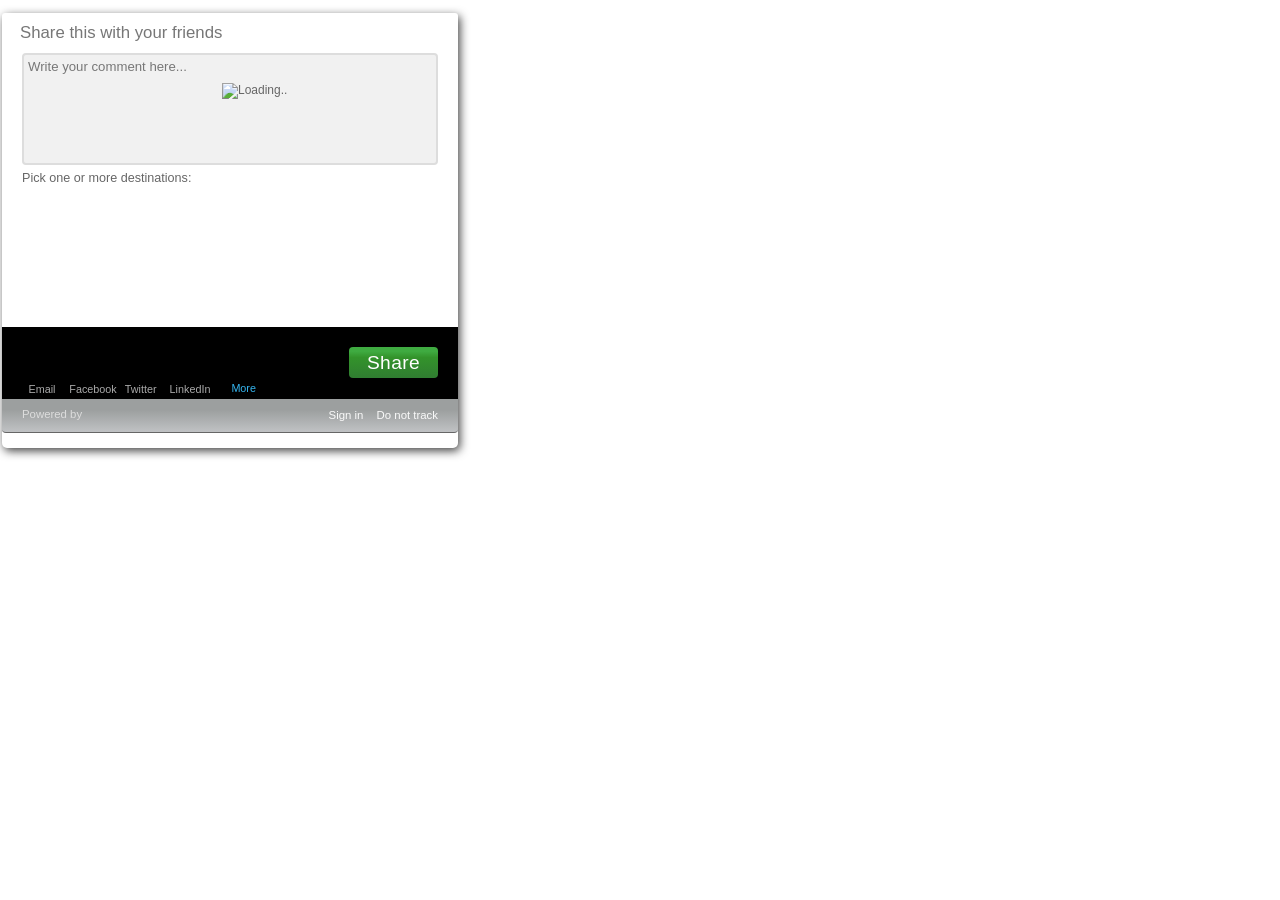
<file: Arduino e linguagens/Usando a biblioteca RXTX om java/Configurando RXTX/6722_arquivos/index.htm>
<!DOCTYPE html PUBLIC "-//W3C//DTD HTML 4.01 Transitional//EN" "http://www.w3.org/TR/html4/loose.dtd">
<html><head>
<meta http-equiv="Content-Type" content="text/html; charset=UTF-8">
<title>ShareThis</title>
<script type="text/javascript">
	var glo_initFrag=document.location.hash;	
</script>
<link id="http://w.sharethis.com/share5x/css/share.3eb694053c09fce8c3733071f3739283.css" href="index_data/share.css" type="text/css" rel="stylesheet"></head>
<body style="display: block;">
	<div class="tempCloseX closeX2" id="closeX"></div>
	<div id="outerContainer">
		<h2 id="welcomeMsg">Share this with your friends</h2>
		<h2 id="doneMsg" class="sts-dn">Sharing complete!</h2>
		<h2 id="moreTitle" class="sts-dn"><span class="">Share this to:</span><a id="lessLink" class="sts-fr">Back to default view</a></h2>
		<div id="chicklets" class="sts-dn"></div>
		<div id="mainBody">
			<div id="greyScreen" class="sts-dn">&nbsp;</div>
			<div id="errorMsg" class="sts-dn" style="position:absolute;"></div>
			<div id="preShareScreen">
				<form id="shareDetails">
					<div id="emailShareDetails" class="sts-dn">
						<div id="captcha"></div>
						<div id="recents" class="sts-dn">
							<span class="recent_label">Last used:</span>
							<span id="recents_list"></span>
						</div>
						<div id="toField"><label for="txtYourAddr">To:</label><textarea name="txtYourAddr" autocomplete="OFF" id="txtYourAddr" class="text" wrap="soft"></textarea><span id="importBox"><span>Import contacts</span><span class="importServices sts-dib sts-fr"><a id="import_contacts_link_google">Google </a> | <a id="import_contacts_link_yahoo"> Yahoo! </a></span></span><div id="contactsBox">&nbsp;</div></div>
						<div id="fromField"><label for="txtFromAddr">From:</label><input autocomplete="off" class="text" id="txtFromAddr" name="txtFromAddr" type="text"></div>
					</div>
					<textarea id="shareMessage" class="" name="shareMessage" maxlength="2000" placeholder="Write your comment here...">Write your comment here...</textarea>
					<span class="sts-fr sts-dn" id="charCounter">140</span>
					<img id="captchaImg" alt="Spam Prevention: No Bots Allowed." class="sts-dn">
					<a class="ctaButton sts-dn" id="cancelButton">Cancel</a>
					<a class="ctaButton sts-dn" id="captchaButton">Submit</a>
				</form>
				<img id="loadingUrlInfo" alt="Loading..">
				<div id="articleDetails" class="sts-dn">
					<a class="imgLink sts-fl"><img id="thumbnail"></a>
					<div class="sts-fr sts-oh">
						<h3 id="headline"></h3>
						<p id="snippet"></p>
						<a id="url" target="_blank"></a>
					</div>
					<div class="sts-cb">&nbsp;</div>
				</div>
				<div id="extraInfo">
					<em id="helpText">Pick one or more destinations:</em>
					<span id="friendsWall" class="sts-fr sts-dn">
						<a id="postFriendsLink">Post to a friend's Facebook wall</a>
						<span id="friendsInputWrapper" class="sts-dn">
							<input autocomplete="off" id="txtFriendsName" name="txtFriendsName" type="text">
							<a class="tempWidgetIcons" id="cancelFriendsWall">&nbsp;</a>
						</span>
						<div id="friendsBox">&nbsp;</div>
					</span>
				</div>
			</div>
		<!--	<div id="thruScreen" class="sts-dn">&nbsp;</div> -->
			<div id="doneScreen" class="sts-dn">
				<p id="successMsg"><span id="sharedMsg">Your message was successfully shared!</span><a id="againLink" class="widgetIcons" title="Share Again">Share again</a><span id="sharedServices"></span><span id="facebookError" class="sts-dn">Your Facebook authorization has expired. <span style="color:#35B5EF;cursor:pointer;" onclick="shareWidget.beginOAuth('facebook')">Click here to log in</span>.</span></p>
				<img id="loadingRelated" alt="Loading..">
				<div id="relatedShares" class="sts-dn">
					<h2>Most Popular Articles</h2>
					<ul id="articleList"></ul>
				</div>
			</div>
		</div>
		<div id="serviceCTAs" class="sts-cb">
			<div id="services">
				<a class="serviceDisplay unchecked" data-value="email" style="margin-left: 0pt;" title="Email this article"><span class="tempCheckIcon">&nbsp;</span><span class="tempBigIcon email">&nbsp;</span></a>
				<a class="serviceDisplay unchecked" data-value="facebook" title="Share this article on Facebook"><span class="tempCheckIcon">&nbsp;</span><span class="tempBigIcon facebook">&nbsp;</span></a>
				<a class="serviceDisplay unchecked" data-value="twitter" title="Share this article on Twitter"><span class="tempCheckIcon">&nbsp;</span><span class="tempBigIcon twitter">&nbsp;</span></a>
				<a class="serviceDisplay unchecked" data-value="linkedin" title="Share this article on LinkedIn"><span class="tempCheckIcon">&nbsp;</span><span class="tempBigIcon linkedin">&nbsp;</span></a>
				<a id="moreLink" class="tempWidgetIcons" title="More services to share to">More</a>
			</div>
			<a class="ctaButton" id="shareButton">Share</a>
			<a id="cancelLink" class="sts-dn sts-fr">Cancel</a>
			<div id="serviceNames">
				<span class="serviceLabel" data-value="email">Email</span>
				<span class="serviceLabel" data-value="facebook">Facebook</span>
				<span class="serviceLabel" data-value="twitter">Twitter</span>
				<span class="serviceLabel" data-value="linkedin">LinkedIn</span>
			</div>
		</div>
		<!-- <div id="adSpace" class="sts-dn">&nbsp;</div> -->
		<div id="footer" class="sts-cb">
			<span id="creditLine" class="sts-fl">Powered by <a class="tempWidgetIcons" id="stLabel" target="_blank" rel="external" href="http://www.sharethis.com/"></a></span>
			<span class="sts-fr" id="privacyLinks">
				<a id="signIn">Sign in</a> <a id="signOut" class="sts-dn">Sign out</a><a href="http://sharethis.com/privacy" target="_blank"> Do not track</a>
			</span>
		</div>
	</div>

	<div id="segmentDiv" style="display:none;"></div>	

	<!-- end of body add js here -->
	<script src="index_data/stcommon.js" type="text/javascript"></script>
	<script src="index_data/st.js" type="text/javascript"></script>
	<script type="text/javascript">
	//array of language supported by application
	var langArray=new Array("es","fr","de","it");
	//default langauge
	//var lang='en';
	
	var navigatorLanguage = (navigator.language) ? navigator.language: navigator.browserLanguage;
	
	var languageVar = navigatorLanguage.substr(0,2).toLowerCase();
	
	var subLanguageVar = navigatorLanguage.substr(3,2).toLowerCase();

	/*if(languageVar!='en')
	{
		var jsFile = null;
		//check for language
		switch (languageVar) {
		case "ar":
			jsFile="http://w.sharethis.com/share5x/js/local/ar/message.js";
			break;
		case "bg":
			jsFile="http://w.sharethis.com/share5x/js/local/bg/message.js";
			break;
		case "cs":
			jsFile="http://w.sharethis.com/share5x/js/local/cs/message.js";
			break;
		case "da":
			jsFile="http://w.sharethis.com/share5x/js/local/da/message.js";
			break;
		case "zh":
			jsFile="http://w.sharethis.com/share5x/js/local/cn/message.js";
			if ("tw" == subLanguageVar) {
				jsFile="http://w.sharethis.com/share5x/js/local/tw/message.js";
			}
			break;
		case "es":
			jsFile="http://w.sharethis.com/share5x/js/local/es/message.js";
			break;
		case "fr":
			jsFile="http://w.sharethis.com/share5x/js/local/fr/message.js";
			break;					
		case "de":
			jsFile="http://w.sharethis.com/share5x/js/local/de/message.js";
			break;
		case "it":
			jsFile="http://w.sharethis.com/share5x/js/local/it/message.js";
			break;
		case "ja":
			jsFile="http://w.sharethis.com/share5x/js/local/jp/message.js";
			break;	
		case "nl":
			jsFile="http://w.sharethis.com/share5x/js/local/nl/message.js";
			break;	
		case "et":
			jsFile="http://w.sharethis.com/share5x/js/local/et/message.js";
			break;
		case "fi":
			jsFile="http://w.sharethis.com/share5x/js/local/fi/message.js";
			break;
		case "el":
			jsFile="http://w.sharethis.com/share5x/js/local/el/message.js";
			break;	
		case "hu":
			jsFile="http://w.sharethis.com/share5x/js/local/hu/message.js";
			break;	
		case "ko":
			jsFile="http://w.sharethis.com/share5x/js/local/ko/message.js";
			break;	
		case "lv":
			jsFile="http://w.sharethis.com/share5x/js/local/lv/message.js";
			break;	
		case "lt":
			jsFile="http://w.sharethis.com/share5x/js/local/lt/message.js";
			break;
		case "no":
			jsFile="http://w.sharethis.com/share5x/js/local/no/message.js";
			break;
		case "pl":
			jsFile="http://w.sharethis.com/share5x/js/local/pl/message.js";
			break;
		case "ro":
			jsFile="http://w.sharethis.com/share5x/js/local/ro/message.js";
			break;
		case "ru":
			jsFile="http://w.sharethis.com/share5x/js/local/ru/message.js";
			break;
		case "sv":
			jsFile="http://w.sharethis.com/share5x/js/local/sv/message.js";
			break;
		case "th":
			jsFile="http://w.sharethis.com/share5x/js/local/th/message.js";
			break;
		case "tr":
			jsFile="http://w.sharethis.com/share5x/js/local/tr/message.js";
			break;
		case "pt":
			jsFile="http://w.sharethis.com/share5x/js/local/pt/message.js";
			break;
		default: 
		}
		//message file to include
		if (jsFile != null) {
			document.write('<script type="text/javascript" src="'+ jsFile +'"><\/script>');
		}
	}*/
</script>
	<script type="text/javascript">
        function checkKey(evt) {
            var evt = (evt) ? evt : ((event) ? event : null);
            var node = (evt.target) ? evt.target : ((evt.srcElement) ? evt.srcElement : null);
            if ((evt.keyCode == 13) && (node.type == "text") && (node.name == "txtFromAddr")) {
                return false;
            }
        }
        document.onkeypress = checkKey;
    </script>



</body></html>
</file>
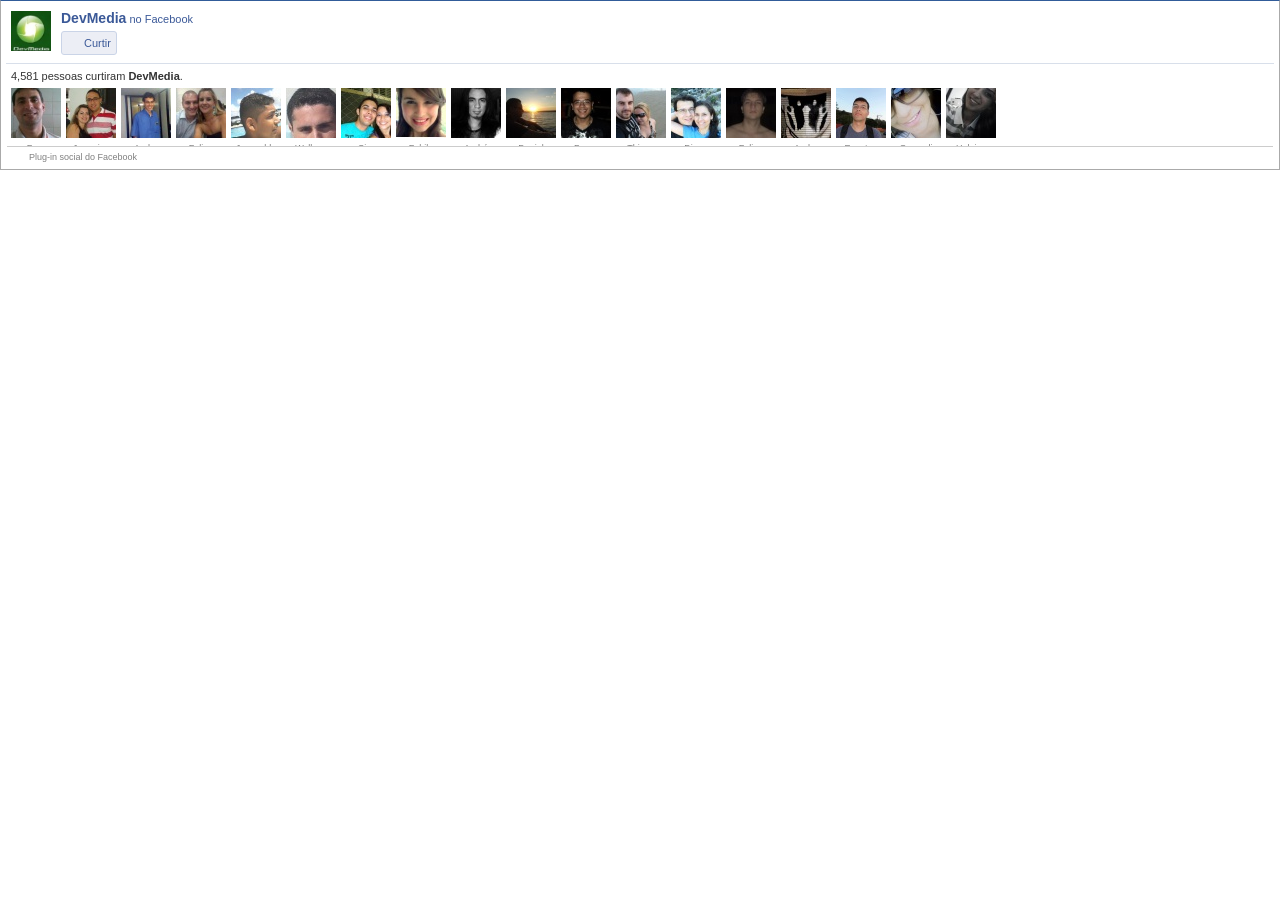
<file: Arduino e linguagens/Usando a biblioteca RXTX om java/Configurando RXTX/6722_arquivos/likebox.htm>
<!DOCTYPE html>
<html id="facebook" class="" lang="pt"><head>
<meta http-equiv="content-type" content="text/html; charset=UTF-8"><meta charset="utf-8"><script>function envFlush(a){function b(c){for(var d in a)c[d]=a[d];}if(window.requireLazy){requireLazy(['Env'],b);}else{Env=window.Env||{};b(Env);}}
envFlush({"module":"likebox_widget","impid":"ee514fcd","user":"100001105699503","locale":"pt_BR","method":"GET","svn_rev":679454,"tier":"","vip":"31.13.79.4","static_base":"http:\/\/static.ak.fbcdn.net\/","www_base":"http:\/\/www.facebook.com\/","rep_lag":2,"fb_dtsg":"AQCgD7M2","ajaxpipe_token":"AXiSQL6y-fgExdoH","lhsh":"xAQHxWUaG","tracking_domain":"http:\/\/pixel.facebook.com","retry_ajax_on_network_error":"1","fbid_emoticons":"1"});</script><script>envFlush({"eagleEyeConfig":{"seed":"0ZNQ"}});CavalryLogger=false;window._script_path = "\/plugins\/likebox.php";</script><noscript><meta http-equiv="refresh" content="0; URL=/plugins/likebox.php?api_key=145393072270566&amp;locale=pt_BR&amp;sdk=joey&amp;channel=http%3A%2F%2Fstatic.ak.facebook.com%2Fconnect%2Fxd_arbiter.php%3Fversion%3D17%23cb%3Df1898885ef7ce44%26origin%3Dhttp%253A%252F%252Fwww.devmedia.com.br%252Ff14848b0333547%26domain%3Dwww.devmedia.com.br%26relation%3Dparent.parent&amp;height=170&amp;header=false&amp;show_faces=true&amp;stream=false&amp;width=515&amp;href=http%3A%2F%2Fwww.facebook.com%2FDevmediaWeb03&amp;colorscheme=light&amp;_fb_noscript=1" /></noscript><meta name="robots" content="noodp, noydir"><meta name="referrer" content="default" id="meta_referrer"><meta name="description" content=" O Facebook é uma rede social que reúne pessoas a seus amigos e àqueles com quem trabalham, estudam e convivem. As pessoas participam do Facebook para manter contato com seus amigos, carregar um número ilimitado de fotos, compartilhar links e vídeos e aprender mais sobre as pessoas que conhecem."><link rel="alternate" media="handheld" href="6722_arquivos/likebox.htm"><title>Likebox</title>
    <link rel="stylesheet" href="likebox_data/qqnt1c4VSwz.css">
    <link rel="stylesheet" href="likebox_data/Jqbdd_APd_z.css">

    <script src="likebox_data/uqwMmh3ACdV.js"></script>
    <script src="likebox_data/NEjqtHA2IoE.js"></script>
    <script src="likebox_data/h9QRW7y8Aqr.js"></script>
    <script src="likebox_data/HIvFBA2kAfR.js"></script>
  <script>window.Bootloader && Bootloader.done(["j2Y1E","V5Llk","1dVnw","A7lfH"]);</script><script>require("InitialJSLoader").handleServerJS({"require":[["lowerDomain"],["Primer"]]});</script></head><body style="visibility: visible; opacity: 1;" class="plugin transparent_widget ff4 win Locale_pt_BR"><div id="FB_HiddenContainer" style="position:absolute; top:-10000px; width:0px; height:0px;"></div><div id="LikeboxPluginPagelet"><div class="app_content_144522665592650 auto_resize_iframe transparent_widget connect_widget"><div id="uegbxiw1" class="fbConnectWidgetTopmost" style="height:168px; "><div style="overflow: hidden;height:145px; "><div class="mhs pvm phs ConnectActivityLogin hidden_elem uiBoxWhite"><label class="mrm fbLoginButton uiButton uiButtonConfirm uiButtonLarge" for="uegbxiw2"><input value="Entrar" onclick='ConnectSocialWidget.getInstance("uegbxiw1").login();' id="uegbxiw2" type="submit"></label><div class="ConnectActivityLoginMessage"></div></div><div class="connect_widget phs pts"><div class="fan_box"><div class=""><div class="connect_top clearfix"><a href="http://www.facebook.com/DevmediaWeb03" target="_blank"><img class="profileimage img" src="likebox_data/277054_144522665592650_1423648120_q.jpg" alt="DevMedia"></a><div class="connect_action"><div class="name_block"><a href="http://www.facebook.com/DevmediaWeb03" target="_blank"><span class="name">DevMedia</span> no Facebook</a></div><div><div id="connect_widget_50b50fdbb6e967422564549" class="connect_widget" style=""><table class="connect_widget_interactive_area"><tbody><tr><td class="connect_widget_vertical_center connect_widget_button_cell"><div class="connect_button_slider" style=""><div class="connect_button_container"><a class="connect_widget_like_button clearfix like_button_no_like" href="#"><div class="tombstone_cross"></div><span class="liketext">Curtir</span></a></div></div></td><td class="connect_widget_vertical_center"><span class="connect_widget_confirm_span hidden_elem"><a class="mrm connect_widget_confirm_link" href="#" target="_blank">Confirmar</a></span></td><td class="connect_widget_vertical_center"><div class="connect_confirmation_cell connect_confirmation_cell_no_like"><div class="connect_widget_text_summary connect_text_wrapper"><span class="connect_widget_user_action connect_widget_text hidden_elem">Você curtiu isto.<span class="unlike_span hidden_elem"><a class="connect_widget_unlike_link" href="#" target="_blank"></a></span><span class="connect_widget_admin_span hidden_elem">&nbsp;·&nbsp;<a class="connect_widget_admin_option" href="#" target="_blank">Página do administrador</a><span class="connect_widget_insights_span hidden_elem">&nbsp;·&nbsp;<a class="connect_widget_insights_link" href="#" target="_blank">Informações</a></span></span><span class="connect_widget_error_span hidden_elem">&nbsp;·&nbsp;<a class="connect_widget_error_text" href="#" target="_blank">Erro</a></span></span><span class="connect_widget_summary connect_widget_text"><span class="connect_widget_connected_text hidden_elem">Você curte isto.</span><span class="connect_widget_not_connected_text"></span><span class="unlike_span hidden_elem"><a class="connect_widget_unlike_link" href="#" target="_blank"></a></span><span class="connect_widget_admin_span hidden_elem">&nbsp;·&nbsp;<a class="connect_widget_admin_option" href="#" target="_blank">Página do administrador</a><span class="connect_widget_insights_span hidden_elem">&nbsp;·&nbsp;<a class="connect_widget_insights_link" href="#" target="_blank">Informações</a></span></span><span class="connect_widget_error_span hidden_elem">&nbsp;·&nbsp;<a class="connect_widget_error_text" href="#" target="_blank">Erro</a></span></span></div></div></td></tr></tbody></table><div class="connect_widget_sample_connections clearfix"></div></div></div></div></div><div class="connections"><span class="total total_plus hidden_elem">4,582 pessoas curtiram <b>DevMedia</b>.</span><span class="total">4,581 pessoas curtiram <b>DevMedia</b>.</span><div class="connections_grid clearfix"><div class="grid_item grid_item_plus user_profile hidden_elem"><a href="" target="_blank"><img class="img" src="likebox_data/UlIqmHJn-SK.gif" alt=""><div class="name"></div></a></div><div class="grid_item"><a href="http://www.facebook.com/fran.sousa.940" target="_blank"><img class="img" src="likebox_data/369249_100001654423228_242860744_q.jpg" alt=""><div class="name">Fran</div></a></div><div class="grid_item"><a href="http://www.facebook.com/jeroqueiroz" target="_blank"><img class="img" src="likebox_data/161583_100000337231343_521731447_q.jpg" alt=""><div class="name">Jeremias</div></a></div><div class="grid_item"><a href="http://www.facebook.com/andre.marinho.98" target="_blank"><img class="img" src="likebox_data/161371_100001857735930_1884338806_q.jpg" alt=""><div class="name">Andre</div></a></div><div class="grid_item"><a href="http://www.facebook.com/felipe.r.pucci" target="_blank"><img class="img" src="likebox_data/368814_100002203087009_1510731288_q.jpg" alt=""><div class="name">Felipe</div></a></div><div class="grid_item"><a href="http://www.facebook.com/josevaldolopes.jp" target="_blank"><img class="img" src="likebox_data/187136_100002670001536_365713931_q.jpg" alt=""><div class="name">Josevaldo</div></a></div><div class="grid_item"><a href="http://www.facebook.com/wallcarlos" target="_blank"><img class="img" src="likebox_data/211327_1295166776_1393239_q.jpg" alt=""><div class="name">Wallace</div></a></div><div class="grid_item"><a href="http://www.facebook.com/ciro.marcos.796" target="_blank"><img class="img" src="likebox_data/186839_1604154483_1657620760_q.jpg" alt=""><div class="name">Ciro</div></a></div><div class="grid_item"><a href="http://www.facebook.com/fabila.souzagomes" target="_blank"><img class="img" src="likebox_data/275034_100000064246610_476627929_q.jpg" alt=""><div class="name">Fabila</div></a></div><div class="grid_item"><a href="http://www.facebook.com/andre.calderon.98" target="_blank"><img class="img" src="likebox_data/275254_1351502292_165631078_q.jpg" alt=""><div class="name">André</div></a></div><div class="grid_item"><a href="http://www.facebook.com/daniel.augusto.54" target="_blank"><img class="img" src="likebox_data/157451_1501686303_1006534035_q.jpg" alt=""><div class="name">Daniel</div></a></div><div class="grid_item"><a href="http://www.facebook.com/bruno.rpl.br" target="_blank"><img class="img" src="likebox_data/161464_100002244752468_1145466029_q.jpg" alt=""><div class="name">Bruno</div></a></div><div class="grid_item"><a href="http://www.facebook.com/schmitsz85" target="_blank"><img class="img" src="likebox_data/573186_100000345785540_1339509364_q.jpg" alt=""><div class="name">Thiago</div></a></div><div class="grid_item"><a href="http://www.facebook.com/diegobuenocrz" target="_blank"><img class="img" src="likebox_data/260792_100000496488642_1631149427_q.jpg" alt=""><div class="name">Diego</div></a></div><div class="grid_item"><a href="http://www.facebook.com/felipe.freitas.7543" target="_blank"><img class="img" src="likebox_data/275309_100002675894535_391519670_q.jpg" alt=""><div class="name">Felipe</div></a></div><div class="grid_item"><a href="http://www.facebook.com/andrelucio.fc" target="_blank"><img class="img" src="likebox_data/372711_100002574859122_1593535786_q.jpg" alt=""><div class="name">Andre</div></a></div><div class="grid_item"><a href="http://www.facebook.com/vieiraewerton" target="_blank"><img class="img" src="likebox_data/371745_100000155940540_1051971080_q.jpg" alt=""><div class="name">Ewerton</div></a></div><div class="grid_item"><a href="http://www.facebook.com/gracyeli.santossouza" target="_blank"><img class="img" src="likebox_data/275095_100002452216375_1033563707_q.jpg" alt=""><div class="name">Gracyeli</div></a></div><div class="grid_item"><a href="http://www.facebook.com/heloisasvl" target="_blank"><img class="img" src="likebox_data/371310_1361350585_199838879_q.jpg" alt=""><div class="name">Heloisa</div></a></div></div></div></div></div></div></div><div style="height: 23px;"><div class="fbConnectWidgetFooter"><div class="fbFooterBorder"><div class="clearfix"><a class="_8o _8r lfloat" target="_blank" href="http://developers.facebook.com/plugins/?footer=1" tabindex="-1" aria-hidden="true"><i class="img sp_7uj4ry sx_8caf2f"></i></a><div class="_8m _8u"><div class="fss fwn fcg"><span><a class="uiLinkSubtle" target="_blank" href="http://developers.facebook.com/plugins/?footer=1">Plug-in social do Facebook</a></span></div></div></div></div></div></div></div></div></div>
<script>Bootloader.setResourceMap({"DSK\/y":{"type":"css","permanent":1,"src":"http:\/\/static.ak.fbcdn.net\/rsrc.php\/v2\/yT\/r\/qqnt1c4VSwz.css"},"0oZMl":{"type":"css","permanent":1,"src":"http:\/\/static.ak.fbcdn.net\/rsrc.php\/v2\/yb\/r\/Jqbdd_APd_z.css"},"X\/Fq6":{"type":"css","src":"http:\/\/static.ak.fbcdn.net\/rsrc.php\/v2\/y6\/r\/YlbIHaln_Rk.css"},"0Okr+":{"type":"css","permanent":1,"src":"http:\/\/static.ak.fbcdn.net\/rsrc.php\/v2\/yI\/r\/ecydxiIV0b6.css"},"VDymv":{"type":"css","permanent":1,"src":"http:\/\/static.ak.fbcdn.net\/rsrc.php\/v2\/y4\/r\/ImkDK3d5mnx.css"},"Tbqdc":{"type":"css","permanent":1,"src":"http:\/\/static.ak.fbcdn.net\/rsrc.php\/v2\/yn\/r\/0hubkkase__.css"}});Bootloader.setResourceMap({"V5Llk":{"type":"js","src":"http:\/\/static.ak.fbcdn.net\/rsrc.php\/v2\/yh\/r\/NEjqtHA2IoE.js"},"gM1Bs":{"type":"js","src":"http:\/\/static.ak.fbcdn.net\/rsrc.php\/v2\/yT\/r\/Rnz3UkxYGil.js"},"1dVnw":{"type":"js","src":"http:\/\/static.ak.fbcdn.net\/rsrc.php\/v2\/yN\/r\/h9QRW7y8Aqr.js"},"oE4Do":{"type":"js","src":"http:\/\/static.ak.fbcdn.net\/rsrc.php\/v2\/yD\/r\/65c9OW-i481.js"},"v8TkB":{"type":"js","src":"http:\/\/static.ak.fbcdn.net\/rsrc.php\/v2\/y1\/r\/ED72eqekpX9.js"},"MqSmz":{"type":"js","src":"http:\/\/static.ak.fbcdn.net\/rsrc.php\/v2\/yH\/r\/ghlEJgSKAee.js"},"aOO05":{"type":"js","src":"http:\/\/static.ak.fbcdn.net\/rsrc.php\/v2\/yC\/r\/OoEdEM63foT.js"},"rk7KQ":{"type":"js","src":"http:\/\/static.ak.fbcdn.net\/rsrc.php\/v2\/yF\/r\/y1sd3C7N-hO.js"},"\/ayIo":{"type":"js","src":"http:\/\/static.ak.fbcdn.net\/rsrc.php\/v2\/yx\/r\/55LI2II5ZH0.js"},"M8Y1z":{"type":"js","src":"http:\/\/static.ak.fbcdn.net\/rsrc.php\/v2\/yd\/r\/CrxDLAhFTLJ.js"},"jE7Xd":{"type":"js","src":"http:\/\/static.ak.fbcdn.net\/rsrc.php\/v2\/yU\/r\/jOfG0YWMBY9.js"},"g4Qs6":{"type":"js","src":"http:\/\/static.ak.fbcdn.net\/rsrc.php\/v2\/yO\/r\/Yj9lxR-SFUB.js"},"qDLvH":{"type":"js","src":"http:\/\/static.ak.fbcdn.net\/rsrc.php\/v2\/yw\/r\/ZlP1BqMmRN2.js"},"\/vuZw":{"type":"js","src":"http:\/\/static.ak.fbcdn.net\/rsrc.php\/v2\/yP\/r\/w97BWZ1ZFe4.js"},"bwsMw":{"type":"js","src":"http:\/\/static.ak.fbcdn.net\/rsrc.php\/v2\/y_\/r\/hwOyT9fmfZV.js"},"0e3n0":{"type":"js","src":"http:\/\/static.ak.fbcdn.net\/rsrc.php\/v2\/yj\/r\/3E9IMETyMBQ.js"},"zyFOp":{"type":"js","src":"http:\/\/static.ak.fbcdn.net\/rsrc.php\/v2\/y4\/r\/61VSNDvRJnS.js"},"eo1mB":{"type":"js","src":"http:\/\/static.ak.fbcdn.net\/rsrc.php\/v2\/y0\/r\/OIrbU-gwtg8.js"},"teqoD":{"type":"js","src":"http:\/\/static.ak.fbcdn.net\/rsrc.php\/v2\/yi\/r\/Rf-QTTRS0kX.js"},"e2gyu":{"type":"js","src":"http:\/\/static.ak.fbcdn.net\/rsrc.php\/v2\/yA\/r\/aOERTkVE2-d.js"},"2ma5f":{"type":"js","src":"http:\/\/static.ak.fbcdn.net\/rsrc.php\/v2\/yo\/r\/hCn6u3fXLtg.js"},"71BbQ":{"type":"js","src":"http:\/\/static.ak.fbcdn.net\/rsrc.php\/v2\/yA\/r\/nicVjn5jivg.js"},"wxq+C":{"type":"js","src":"http:\/\/static.ak.fbcdn.net\/rsrc.php\/v2\/yJ\/r\/f5uM6pYP8bY.js"},"DZmeF":{"type":"js","src":"http:\/\/static.ak.fbcdn.net\/rsrc.php\/v2\/y2\/r\/ZeZFU7zHXuC.js"},"H42Jh":{"type":"js","src":"http:\/\/static.ak.fbcdn.net\/rsrc.php\/v2\/y3\/r\/ppwOo4BAmlb.js"},"AtxWD":{"type":"js","src":"http:\/\/static.ak.fbcdn.net\/rsrc.php\/v2\/y1\/r\/fvXyHGM5qlP.js"},"cNca2":{"type":"js","src":"http:\/\/static.ak.fbcdn.net\/rsrc.php\/v2\/yn\/r\/XQ1IPAI9NyR.js"}});
Bootloader.enableBootload({"AsyncDOM":{"resources":["V5Llk","gM1Bs"],"module":true},"ConfirmationDialog":{"resources":["V5Llk","1dVnw","oE4Do"],"module":true},"Dialog":{"resources":["V5Llk","1dVnw","DSK\/y"],"module":true},"IframeShim":{"resources":["V5Llk","1dVnw","v8TkB","MqSmz"],"module":true},"legacy:explicit-hover":{"resources":["V5Llk","aOO05","rk7KQ"]},"sortable-side-nav-js":{"resources":["1dVnw","V5Llk","\/ayIo","v8TkB","M8Y1z","jE7Xd","g4Qs6","qDLvH"]},"AsyncDialog":{"resources":["V5Llk","1dVnw","v8TkB","DSK\/y"],"module":true},"FbdDialogProvider":{"resources":["\/vuZw","V5Llk","bwsMw"],"module":true},"React":{"resources":["gM1Bs"],"module":true},"AsyncRequest":{"resources":["V5Llk"],"module":true},"PhotoSnowlift":{"resources":["V5Llk","1dVnw","v8TkB","DSK\/y","0e3n0"],"module":true},"SpotlightShareViewer":{"resources":["V5Llk","1dVnw","X\/Fq6","zyFOp"],"module":true},"PhotoTagger":{"resources":["V5Llk","1dVnw","DSK\/y","eo1mB","0e3n0","v8TkB","teqoD"],"module":true},"fb-photos-snowlift-css":{"resources":["0Okr+","DSK\/y"]},"Live":{"resources":["V5Llk","gM1Bs"],"module":true},"PhotoTagApproval":{"resources":["V5Llk","0e3n0","teqoD"],"module":true},"PhotoTags":{"resources":["V5Llk","0e3n0","DSK\/y","teqoD"],"module":true},"TagTokenizer":{"resources":["V5Llk","0e3n0","e2gyu","teqoD","DSK\/y","v8TkB"],"module":true},"fb-photos-snowlift-fullscreen-css":{"resources":["VDymv"]},"PhotoPivot":{"resources":["V5Llk","1dVnw","0e3n0","v8TkB","DSK\/y","2ma5f"],"module":true},"SnowliftPicCropper":{"resources":["V5Llk","1dVnw","DSK\/y","0e3n0","v8TkB","Tbqdc","71BbQ","wxq+C"],"module":true},"PhotosButtonTooltips":{"resources":["V5Llk","v8TkB","1dVnw","DSK\/y","DZmeF"],"module":true},"VideoRotate":{"resources":["V5Llk","H42Jh"],"module":true},"AsyncResponse":{"resources":["V5Llk"],"module":true},"PhotoInlineEditor":{"resources":["V5Llk","0e3n0","v8TkB","1dVnw","DSK\/y","teqoD","AtxWD"],"module":true},"Form":{"resources":["V5Llk","1dVnw"],"module":true},"ErrorSignal":{"resources":["V5Llk","cNca2"],"module":true},"Toggler":{"resources":["V5Llk","1dVnw","DSK\/y","v8TkB"],"module":true},"Tooltip":{"resources":["V5Llk","v8TkB","1dVnw","DSK\/y"],"module":true},"event-extensions":{"resources":["V5Llk"],"module":true},"DOM":{"resources":["V5Llk"],"module":true},"Input":{"resources":["V5Llk"],"module":true},"trackReferrer":{"resources":[],"module":true},"DimensionTracking":{"resources":["V5Llk"],"module":true},"HighContrastMode":{"resources":["V5Llk"],"module":true},"detect-broken-proxy-cache":{"resources":["V5Llk"]}});</script>
<script>require("InitialJSLoader").loadOnDOMContentReady([]);</script>
<script>
Bootloader.configurePage(["DSK\/y","0oZMl"]);
Bootloader.done(["jDr+c"]);


require("InitialJSLoader").handleServerJS({"define":[["BanzaiConfig",[],{"MAX_SIZE":10000,"MAX_WAIT":60000,"COMPRESSION_THRESHOLD":800,"gks":{"cavalry":true,"jslogger":true,"miny_compression":true,"notifications":true,"time_spent":true,"time_spent_debug":true,"useraction":true}}]],"require":[["AsyncRequestNectarLogging"],["PostLoadJS","loadAndRequire",[],["DimensionTracking"]],["PostLoadJS","loadAndCall",[],["HighContrastMode","init",[{"currentState":"0","spacerImage":"http:\/\/static.ak.fbcdn.net\/rsrc.php\/v2\/y4\/r\/-PAXP-deijE.gif"}]]],["ClickRefLogger"],["userAction","setUATypeConfig",[],[{"uan":false,"uai":false,"uad":false,"uae":false}]],["ScriptPathState","setUserURISampleRate",[],[0.0002]],["userAction","setCustomSampleConfig",[],[{"uan":{"test":{"test":true}}}]],["UserActionHistory"]]});

onloadRegister_DEPRECATED(function (){new ConnectWidget("", "", "", true, "");});
onloadRegister_DEPRECATED(function (){new LikeBoxWidget({"sOverflowContainerSelector":"","sStreamContainerSelector":""}, "uegbxiw1")});
onloadRegister_DEPRECATED(function (){defer_until(function() { new ExternalPageLikeWidget({"isAmbiguousText":true,"viewer":100001105699503,"channelURL":null,"mobile":false,"nodeType":"page","externalURL":"http:\/\/www.facebook.com\/DevmediaWeb03","widgetID":"connect_widget_50b50fdbb6e967422564549","alreadyConnected":false,"viewerIsAdmin":false,"adminUrl":null,"showFaces":true,"useUnlikeLink":true,"layout":"standard","locale":"en_US","commentWidgetMarkup":"","error":null,"autoResize":true,"connectText":0,"socialbar":false,"ref":null,"userOptedOut":false,"showCaptcha":false,"usingInlineCommenting":false,"isBlocked":false,"forceCommentHooks":"","isPersonalized":false,"colorScheme":null,"grayOut":true,"iframeReferer":"http:\/\/www.devmedia.com.br\/utilizando-a-api-rxtx-para-manipulacao-da-serial-parte-i\/6722"}); },function() { return ge("connect_widget_50b50fdbb6e967422564549"); })});
onafterloadRegister_DEPRECATED(function (){Bootloader.loadComponents(["detect-broken-proxy-cache"], function(){ detect_broken_proxy_cache("100001105699503", "c_user") });});
</script><div style="position: absolute; width: 1px; height: 1px; overflow: hidden; top: 0px;"></div></body></html>
</file>
<file: Arduino e linguagens/Usando a biblioteca RXTX om java/Configurando RXTX/6722_arquivos/index_data/share.css>
@CHARSET "UTF-8";*{margin:0;outline:0;padding:0}.hidden{display:none}body{width:460px;color:#666;font-family:Helvetica,Tahoma,Arial,sans-serif;font-size:12px}a{color:#999;text-decoration:none;cursor:pointer}a:hover{text-decoration:none}.clear{clear:both}#outerContainer{-moz-border-radius:3px 3px 5px 5px;-webkit-border-radius:3px 3px 5px 5px;border-radius:3px 3px 5px 5px;background-color:#FFF;margin:2px;-moz-box-shadow:2px 3px 10px #444;-webkit-box-shadow:2px 3px 10px #444;box-shadow:2px 3px 10px #444;padding-top:5px;position:relative;height:430px;overflow:hidden}h2{margin:5px 18px 10px;color:#777;font-size:1.4em;font-weight:normal}h2 a#welcomeName,h2 p#welcomeName{font-weight:normal;color:#2fa5e4;display:inline-block}h2 a#signOutTop{color:#35b5ef;font-size:.7em;right:4px;top:13px;position:absolute;float:none}h2#moreTitle{padding:7px 15px 7px 16px;margin:-4px 0 0;background:#eee;filter:progid:DXImageTransform.Microsoft.gradient(startColorstr='#EEEEEE',endColorstr='#DEDEDE');background:-moz-linear-gradient(center top,#eee 53%,#dedede 100%);background:-webkit-gradient(linear,0% 0,0% 100%,from(#eee),color-stop(0.53,#eee),to(#dedede))}h2#moreTitle a{font-size:.8em;color:#35b5ef;position:relative;top:2px;right:26px;*position:absolute;*right:34px;*top:10px}#mainBody{height:274px;*position:relative;*z-index:1000000}#articleDetails,#shareDetails{margin:15px 20px 10px}#articleDetails{min-height:101px;height:105px;margin-top:10px}#shareDetails{margin-bottom:10px;margin-top:2px;position:relative;*z-index:10001060}#articleDetails>div{width:71%;margin-right:5px}#articleDetails div a{color:#35b5ef}#articleDetails h3#headline{margin:2px 0;font-size:1.15em;max-height:33px;overflow:hidden;text-overflow:ellipsis;padding-right:20px}#articleDetails p#snippet{margin:5px 0;text-overflow:ellipsis;overflow:hidden;height:39px;font-size:1em;color:#999;line-height:1.1em}#articleDetails p#snippet::selection,#articleDetails p#snippet::-moz-selection{background:#EEE;color:#444}#articleDetails a#url{font-size:.9em;display:inline-block;max-height:13px;text-overflow:ellipsis;overflow:hidden}#successMsg{color:#999;font-size:1.1em;margin:15px 20px;min-height:32px}#preShareScreen{height:250px;*position:relative;*z-index:10001080}#preShareScreen p{margin:5px 20px;font-size:.9em}#preShareScreen div em{font-weight:bold;font-style:normal}#serviceCTAs{background:#000;color:#fff;height:75px;padding-left:20px;*height:78px;_height:75px}#services{*display:inline-block;*z-index:900000}#footer{background:#9c9f9f;filter:progid:DXImageTransform.Microsoft.gradient(startColorstr='#9C9F9F',endColorstr='#C0C2C4');background:-moz-linear-gradient(center top,#9c9f9f 33%,#c0c2c4 100%);background:-webkit-gradient(linear,0% 0,0% 100%,from(#9c9f9f),color-stop(0.33,#9c9f9f),to(#c0c2c4));color:#ddd;padding:10px 20px;zoom:1;-moz-border-radius:0 0 4px 4px;-webkit-border-radius:0 0 4px 4px;border-radius:0 0 4px 4px;font-size:.95em;border-bottom:1px solid #666;height:12px;_padding:5px 20px;_clear:both;width:416px;position:absolute;height:13px;bottom:15px}#footer:hover{color:#eee}#footer a{color:#fafafa;margin-right:10px}#footer a:hover{color:#fff}#errorMsg{color:#f22;font-size:1em;letter-spacing:.2px;margin:0 10px 0 20px;height:12px;position:absolute;top:26px}#errorMsg[class="captchaError"]{font-size:1.2em;margin:0 10px;height:15px;color:#666;bottom:26px}.sharethis,.seven_live_seven,.a1_webmarks,.adfty,.aim,.allvoices,.amazon_wishlist,.aol,.arto,.baidu,.bebo,.blinklist,.blip,.blogged,.blogger,.blogmarks,.brainify,.buddymarks,.buffer,.care2,.citeulike,.chiq,.connotea,.corank,.corkboard,.current,.dealsplus,.delicious,.digg,.diigo,.dotnetshoutout,.dzone,.edmodo,.email,.evernote,.facebook,.fashiolista,.folkd,.fresqui,.friendfeed,.funp,.furl,.fark,.fwisp,.bus_exchange,.gbuzz,.gmail,.google,.googleplus,.google_bmarks,.google_reader,.google_translate,.hadash_hot,.hatena,.hi5,.hyves,.hugg,.identi,.jumptags,.kaboodle,.linkagogo,.linkedin,.livejournal,.magnolia,.meneame,.messenger,.mister_wong,.mixx,.moshare,.msn,.myspace,.n4g,.netlog,.netscape,.netvouz,.newsvine,.nujij,.odnoklassniki,.oknotizie,.orkut,.pinterest,.plaxo,.propeller,.raise_your_voice,.reddit,.segnalo,.simpy,.sina,.slashdot,.sms,.speedtile,.squidoo,.startaid,.startlap,.strands,.stumbleupon,.stumpedia,.sonico,.tailrank,.technorati,.twackle,.twine,.twitter,.typepad,.viadeo,.virb,.vkontakte,.voxopolis,.windows_live,.wordpress,.xanga,.xerpi,.xing,.yahoo,.yahoo_bmarks,.yahoo_myweb,.tumblr,.yigg,.instapaper,.yammer,.formspring{margin-right:23px;padding:2px 0 2px 20px;white-space:nowrap;height:16px;line-height:17px}.ckimg{background:url("http://w.sharethis.com/share5x/images/small-service-icons-sprite.png") no-repeat scroll left top transparent;background-repeat:no-repeat}.seven_live_seven{background-position:0 -2240px}.a1_webmarks{background-position:0 -2260px}.adfty{background-position:0 -2280px}.allvoices{background-position:0 -1958px}.amazon_wishlist{background-position:0 -1560px}.aol{background-position:0 -439px}.arto{background-position:0 -2216px}.baidu{background-position:0 -2340px}.blinklist{background-position:0 0}.blip{background-position:0 -2380px}.blogged{background-position:0 -2058px}.blogger{background-position:0 -680px}.blogmarks{background-position:0 -60px}.brainify{background-position:0 -1720px}.buddymarks{background-position:0 -1700px}.care2{background-position:0 -880px}.citeulike{background-position:0 -2198px}.chiq{background-position:0 -100px}.connotea{background-position:0 -1840px}.corank{background-position:0 -2400px}.corkboard{background-position:0 -2420px}.current{background-position:0 -640px}.dealsplus{background-position:0 -1160px}.delicious{background-position:0 -40px}.digg{background-position:0 -20px}.diigo{background-position:0 -780px}.dotnetshoutout{background-position:0 -2440px}.dzone{background-position:0 -2097px}.email{background-position:0 -460px}.evernote{background-position:0 -1900px}.facebook{background-position:0 -180px}.fashiolista{background-position:0 -199px}.folkd{background-position:0 -2460px}.fresqui{background-position:0 -980px}.friendfeed{background-position:0 -1138px}.funp{background-position:0 -999px}.furl{background-position:0 -160px}.fwisp{background-position:0 -2480px}.gmail{background-position:0 -480px}.google{background-position:0 -220px}.google_bmarks{background-position:0 -219px}.google_reader{background-position:0 -1580px}.google_translate{background-position:0 -1880px}.hadash_hot{background-position:0 -1600px}.hatena{background-position:0 -300px}.hi5{background-position:0 -1100px}.hyves{background-position:0 -1760px}.hugg{background-position:0 -1020px}.identi{background-position:0 -2178px}.jumptags{background-position:0 -340px}.kaboodle{background-position:0 -2500px}.linkagogo{background-position:0 -2540px}.linkedin{background-position:0 -1240px}.livejournal{background-position:0 -1060px}.magnolia{background-position:0 -240px}.meneame{background-position:0 -820px}.mister_wong{background-position:0 -740px}.mixx{background-position:0 -580px}.msn{background-position:0 -499px}.myspace{background-position:0 -258px}.n4g{background-position:0 -900px}.netlog{background-position:0 -1980px}.netscape{background-position:0 -280px}.netvouz{background-position:0 -2040px}.newsvine{background-position:0 -360px}.nujij{background-position:0 -2580px}.oknotizie{background-position:0 -960px}.orkut{background-position:0 -1478px}.plaxo{background-position:0 -1660px}.propeller{background-position:0 -600px}.reddit{background-position:0 -320px}.segnalo{background-position:0 -2000px}.simpy{background-position:0 -860px}.sina{background-position:0 -2600px}.slashdot{background-position:0 -800px}.sms{background-position:0 -540px}.speedtile{background-position:0 -2620px}.squidoo{background-position:0 -1620px}.startaid{background-position:0 -2139px}.startlap{background-position:0 -2640px}.strands{background-position:0 -1860px}.stumbleupon{background-position:0 -140px}.stumpedia{background-position:0 -2660px}.tailrank{background-position:0 -100px}.technorati{background-position:0 -120px}.twitter{background-position:0 -620px}.typepad{background-position:0 -699px}.viadeo{background-position:0 -1640px}.virb{background-position:0 -2680px}.voxopolis{background-position:0 -2718px}.windows_live{background-position:0 -300px}.wordpress{background-position:0 -659px}.xanga{background-position:0 -1200px}.xerpi{background-position:0 -1798px}.xing{background-position:0 -520px}.yahoo{background-position:0 -560px}.yahoo_bmarks{background-position:0 -560px}.yahoo_myweb{background-position:0 -80px}.yigg{background-position:0 -757px}.fark{background-position:0 -1280px}.bus_exchange{background-position:0 -1298px}.bebo{background-position:0 -1438px}.buffer{background-position:0 -2940px}.edmodo{background-position:0 -2780px}.moshare{background-position:0 -2920px}.raise_your_voice{background-position:0 -2900px}.odnoklassniki{background-position:0 -2760px}.vkontakte{background-position:0 -2800px}.pinterest{background-position:0 -2840px}.googleplus{background-position:0 -2880px}.gbuzz{background-position:0 -1315px}.tumblr{background-position:0 -1377px}.twackle{background-position:0 -1396px}.twine{background-position:0 -1419px}.sharethis{background-position:0 -1080px}.messenger{background-position:0 -539px}.sonico{background-position:0 -1459px}.aim{background-position:0 -420px}.instapaper{background-position:0 -1498px}.yammer{background-position:0 -1517px}.formspring{background-position:0 -1540px}#chicklets a{float:left;margin:2px 3px 13px 6px;overflow:hidden;width:110px;font-size:1.05em}#chicklets{max-height:348px;max-height:343px\9;overflow:auto;margin-left:11px;clear:both;padding-bottom:10px}.button{height:20px;width:80px;border:1px solid #666;cursor:pointer;margin-left:20px}#moreStories{font-size:.9em;margin-right:9px;color:#35b5ef}#toolbarUpsell .relatedDetails{color:#999;font-size:1.1em;margin-bottom:11px}#toolbarUpsell .relatedDetails-fcLayout{top:50px;position:relative}#toolbarUpsell .relatedTitle{font-size:1.75em;color:#35b5ef;margin-left:106px}#toolbarUpsell .firefox-fcLayout{background-image:url("http://w.sharethis.com/images/browser_sprite.png");background-repeat:no-repeat;background-position:0 -42px;width:18px;height:18px;display:inline-block;float:right;margin-right:5px}#toolbarUpsell .ie-fcLayout{background-image:url("http://w.sharethis.com/images/browser_sprite.png");background-repeat:no-repeat;background-position:0 -21px;width:18px;height:20px;display:inline-block;float:right;margin-right:7px}#toolbarUpsell .toolbarSpan-fcLayout{font-weight:bold;font-size:1.25em;position:relative;top:14px}#relatedShares{border-top:4px dotted #eee;margin:15px 20px;padding-top:30px;height:299px}#relatedShares h2{margin:0;*margin-top:-40px}#relatedShares h3{color:#777}#loadingRelated{margin-left:220px;margin-top:20px;margin-bottom:10px}#loadingUrlInfo{margin-left:220px;position:absolute;top:70px;top:60px\9}#articleList{overflow:hidden;-moz-border-radius:10px;-webkit-border-radius:10px;border-radius:10px;width:410px}#articleList .relatedShare{border-right:3px dotted #eee;display:inline;float:left;overflow:hidden;padding:5px 5px 10px 15px;width:113px;height:146px}#articleList li.lastVisible{border-right:0}#articleList h4.relatedTitle{margin-top:5px;color:#2797cb;text-decoration:none;font-size:1em}.relatedShare .relatedImg{cursor:pointer;max-height:100px;overflow:hidden;max-width:100px;display:inline-block}.relatedShare .relatedImg img{width:100px;height:100px;border:0}.relatedShare .relatedTitle.link{color:#2797cb}.relatedTitle:hover{text-decoration:none}.relatedShare .relatedTitle{clear:both;max-height:42px;overflow:hidden;cursor:pointer;width:100%;line-height:1.2em;*height:42px}#toolbarUpsell .toolbarImg{background-image:url("../images/5x_toolbar.png");background-repeat:no-repeat;background-position:0 0;width:418px;height:120px;display:inline-block;margin-bottom:15px;margin-top:-15px;cursor:pointer}#toolbarUpsell .toolbarImg-fcLayout{background-image:url("../images/5x_chicklet.png");width:98px;height:98px;margin-top:10px;float:left;margin-right:25px}.relatedShare .relatedDetails{float:left;width:310px}.relatedShare.hasImage .relatedDetails{width:198px;margin-left:2px;padding-right:5px}.doneText{clear:both;margin-top:25px;border-top:1px solid #dedede;padding-top:20px}.doneText img{float:left}.relatedShare .relatedSource{float:left;clear:both;color:#999;overflow:hidden;margin-top:12px}.relatedShare .relatedMessage{float:left;clear:both;max-height:29px;overflow:hidden;width:100%}.relatedShare .relatedShareCount{float:right;color:#999;margin-top:12px;font-size:1.3em}.relatedText{height:14px;padding-bottom:2px;font-size:14px;font-weight:bold;margin-top:10px;border-bottom:1px solid #696969}.relatedText-fcLayout{position:relative;left:150px;top:28px;font-size:1.55em;font-weight:bold}.success{color:#090;text-align:center}#btnShareAgain{margin-top:5px;margin-left:100px}textarea,input{color:#777;border:2px solid #ddd;-moz-border-radius:4px;-webkit-border-radius:4px;border-radius:4px;padding:4px;width:97%;font-family:inherit;font-size:1.1em;margin:5px;background:#f1f1f1}textarea{overflow:auto;margin-left:0;resize:none}#shareMessage{display:block;height:100px;*height:95px}#emailShareDetails{*z-index:10001050}#emailShareDetails div{margin:0}#emailShareDetails textarea,#emailShareDetails input{width:58%;margin-left:0;height:14px;margin-top:3px;margin-bottom:3px;font-size:1em}#emailShareDetails label,#emailShareDetails span.recent_label{font-size:1.3em;color:#999;display:inline-block;width:66px}#emailShareDetails span.recent_label{font-size:1.15em;position:relative;bottom:3px;*bottom:auto;*top:2px}#emailShareDetails #toField label{position:relative;bottom:7px;text-align:right;right:4px;overflow-x:hidden}#emailShareDetails #recents_list .recent_item{font-size:.9em;color:#999;font-family:inherit;margin-right:5px;display:inline-block}#importBox{position:absolute;top:4px;padding-left:6px;width:87px}#toField{position:relative;*z-index:100001}#toField #contactsBox{max-height:336px;overflow:hidden;position:absolute;top:30px;width:60%;z-index:100;left:64px;border:2px solid #eee;-moz-border-radius:4px;-webkit-border-radius:4px;border-radius:4px;display:none;font-size:1em;margin-left:5px\9;*z-index:100000;*left:59px}#toField #contactsBox div{background:#fff;border:1px solid #f1f1f1;cursor:pointer;overflow:hidden;padding:4px 3px 4px 8px;position:relative;margin:0}#toField #contactsBox div span.contactName{margin-right:3px;font-size:.95em}#toField #contactsBox div span.contactEmail{font-size:.9em;display:block;color:#999}#toField #contactsBox div:hover span.contactEmail{color:#e1e1e1}#toField #contactsBox div:hover,#toField #contactsBox div.selected_span{color:#fff;background:#bfbfbf}#toField div em.search_txt{font-style:normal;font-weight:bold}#toField span.importServices{position:relative;right:2px}#toField span.importServices a{color:#2797cb}.serviceDisplay{display:inline-block;cursor:pointer;position:relative;margin:9px 2px 0 4px;padding-bottom:7px;width:40px;height:40px;*padding-bottom:0;*z-index:890000}.serviceDisplay .transparentCheckIcon{width:10px;height:12px;display:inline-block;padding:0;margin:0;cursor:pointer;height:40px;width:39px}.serviceDisplay .checkIcon{background:url("http://w.sharethis.com/share5x/images/widget-icons-sprite.png") no-repeat left top transparent;width:10px;height:12px;display:inline-block;padding:0;margin:0;cursor:pointer;height:40px;width:39px}.unchecked .checkIcon{background:0}.unchecked:hover .checkIcon{background:url("http://w.sharethis.com/share5x/images/widget-icons-sprite.png") no-repeat left top transparent;background-position:-50px -42px}.checked .checkIcon{background-position:-50px -2px}.serviceDisplay .tempBigIcon{width:32px;height:32px;display:inline-block;padding:0;margin:0;cursor:pointer;top:2px;left:5px;position:absolute}.serviceDisplay .bigIcon{background:url("http://w.sharethis.com/share5x/images/large-icons-sprite.png") no-repeat left top transparent;width:32px;height:36px;display:inline-block;padding:0;margin:0;cursor:pointer;top:2px;left:5px;position:absolute;*z-index:980000}.serviceDisplay .email{background-position:-11px -50px}.serviceDisplay .facebook{background-position:-11px -91px}.serviceDisplay .twitter{background-position:-11px -131px}.serviceDisplay .google,.serviceDisplay .buzz{background-position:-11px -168px}.serviceDisplay .yahoo{background-position:-11px -205px}.serviceDisplay .linkedin{background-position:-11px -247px}.tempWidgetIcons{background:0}.widgetIcons{background:url("http://w.sharethis.com/share5x/images/widget-icons-sprite.png") no-repeat left top transparent}#moreLink{font-size:.9em;position:relative;top:43px;right:0;color:#35b5ef;padding-left:10px;*z-index:1;*top:12px;*background:0}#againLink{color:#35b5ef;color:#35b5ef;margin-left:10px;padding-left:9px;position:relative;background-position:-5px -107px}#moreLink{background-position:-5px -108px}#charCounter{color:#AAA;font-size:1.1em;font-weight:bold;margin-right:2px;margin-top:-2px;position:absolute;right:0}#thruScreen{padding-left:4px;padding-bottom:4px}.ctaButton{color:#FFF;display:inline-block;float:right;font-size:1.6em;margin-right:20px;margin-top:0;padding:7px 3px 4px;text-align:center;width:83px;-moz-border-radius:4px;-webkit-border-radius:4px;border-radius:4px;background:#33932b;filter:progid:DXImageTransform.Microsoft.gradient(startColorstr='#3fab41',endColorstr='#307d31');background:-webkit-gradient(linear,0% 0,0% 100%,from(#3fab41),color-stop(0.14,#3fab41),color-stop(0.34,#33932b),to(#307d31));background:-moz-linear-gradient(center top,#3fab41 14%,#33932b 34%,#307d31 100%) repeat scroll 0 0 transparent;letter-spacing:.02em;position:relative;bottom:34px;padding-top:5px\9;*padding:5px 3px;_padding-top:6px;*margin:0;*bottom:26px;*right:20px}.button_holder-fcLayout{padding:8px 5px 8px 5px;font-weight:bold;font-size:130%;width:150px;margin-left:140px;float:left;margin-right:10px;position:static;-webkit-border-radius:0;border-radius:0;cursor:pointer}.ctaButton:hover,.button_holder-fcLayout:hover{background:#4fbc46;filter:progid:DXImageTransform.Microsoft.gradient(startColorstr='#4EC651',endColorstr='#138C15');background:-webkit-gradient(linear,0% 0,0% 100%,from(#4ec651),color-stop(0.14,#4ec651),color-stop(0.20,#4fbc46),to(#138c15));background:-moz-linear-gradient(center top,#4ec651 14%,#4fbc46 20%,#138c15 100%) repeat scroll 0 0 transparent}.imgLink{width:100px;height:100px;border:.1px solid #f1f1f1}.imgLink img{max-width:100px;max-height:100px;border:.1px solid #f1f1f1}.sts-dn{display:none!important}.sts-db{display:block!important}.sts-dib{display:inline-block!important}.sts-di{display:inline!important}.sts-fr{float:right!important}.sts-fl{float:left!important}.sts-oh{overflow:hidden!important}.sts-cb{clear:both!important}.sts-mz{margin:0!important}.sts-pz{padding:0!important}.sts-hz{height:0!important}#importBox{top:2px\9;*position:static;*top:0;*bottom:25px;*float:right;*padding-left:2px}#emailShareDetails #toField label{top:2px\9;*bottom:12px}#emailShareDetails #fromField label{position:relative;top:2px;*top:auto;*bottom:6px;text-align:right;right:4px}#moreLink{background-position:-5px -107px\9;_background-position-y:-28px}#lessLink{background-position:-7px -116px\9;_background-position-y:-28px}#againLink{background-position:-5px -105px\9}#creditLine{position:relative;bottom:13px;bottom:10px\9;*bottom:6px}#stLabel{background-position:-5px -86px;height:22px;width:90px;top:10px;*top:6px;display:inline-block;position:relative}#recents{height:12px}#recents_list{display:inline-block;overflow:hidden;width:265px;max-height:23px}#emailShareDetails #captcha{background:#fff;margin-left:-19px;margin-top:-12px;position:absolute;z-index:99999999;padding:6px;*margin-top:-27px}#extraInfo{margin:-4px 20px 4px;font-size:1.05em;*z-index:111111}#extraInfo em{font-size:1em;font-weight:normal}#extraInfo em#helpText{font-weight:normal}#friendsWall{position:relative;bottom:4px;left:3px;padding-left:33px;font-size:1em;height:17px;display:inline-block;margin-bottom:33pxpx;bottom:2px\9;*bottom:7px;*z-index:100001}#friendsWall #cancelFriendsWall{background-position:-3px -24px;display:inline-block;height:12px;position:relative;right:0;top:-8px;width:12px;*top:auto;*bottom:14px;*padding-right:10px}#friendsWall a{color:#35b5ef;position:relative;top:3px}#friendsWall input{font-size:1.1em;padding:2px 3px;width:85%;margin:0 5px;height:14px;position:relative;bottom:3px;bottom:4px\9;margin-right:0;width:79%;*margin:0;*width:32%}#friendsWall input[class="friendSelected"]{background:#e3f0fb}#friendsBox{overflow:hidden;width:83%;z-index:100000;border:2px solid #eee;-moz-border-radius:4px;-webkit-border-radius:4px;border-radius:4px;display:none;font-size:1.1em;position:relative;left:5px;bottom:3px;bottom:4px\9;*bottom:4px;*left:1px;*width:30.5%}#friendsBox div{background:#fff;border:1px solid #f1f1f1;cursor:pointer;overflow:hidden;padding:4px 3px 4px 8px;padding:3px 3px 3px 8px\9;*padding:3px 3px 3px 8px;position:relative;margin:0;width:100%}#friendsBox div span.contactName{margin-right:3px;font-size:.95em}#friendsBox div.selected_span{color:#fff;background:#bfbfbf}#serviceNames{position:relative;bottom:4px;display:inline-block}#serviceNames span{font-size:.9em;text-align:center;color:#aaa;display:inline-block;width:44px;position:relative;right:2px;margin-right:2px}#serviceCTAs[class="themeTwo"]{background:#046}#chicklets[class="themeTwo"]{border:11px solid #046;border-top:0;margin-left:0}#shareButton[class="ctaButton themeTwo"]{background:#badced;filter:progid:DXImageTransform.Microsoft.gradient(startColorstr='#BADCED',endColorstr='#5693B2');background:-webkit-gradient(linear,0% 0,0% 100%,from(#badced),color-stop(0.14,#badced),to(#5693b2));background:-moz-linear-gradient(center top,#badced 14%,#5693b2 100%) repeat scroll 0 0 transparent}#footer[class="themeTwo"],#footer[class="sts-cb themeTwo"]{background:#9bc;filter:progid:DXImageTransform.Microsoft.gradient(startColorstr='#99BBCC',endColorstr='#BADCED');background:-moz-linear-gradient(center top,#9bc 33%,#badced 100%) repeat scroll 0 0 transparent;background:-webkit-gradient(linear,0% 0,0% 100%,from(#9bc),color-stop(0.33,#9bc),to(#badced))}#helpText[class="themeTwo"],textarea[class="themeTwo"],input[class="themeTwo"]{color:#5a849a}#welcomeMsg[class="themeTwo"]{color:#5a849a}#serviceCTAs[class="themeThree"],#serviceCTAs[class="sts-cb themeThree"]{background:#464646}#chicklets[class="themeThree"]{border:11px solid #464646;border-top:0;margin-left:0}#shareButton[class="ctaButton themeThree"]{background:#b8b1ab;filter:progid:DXImageTransform.Microsoft.gradient(startColorstr='#B8B1AB',endColorstr='#756B63');background:-webkit-gradient(linear,0% 0,0% 100%,from(#b8b1ab),color-stop(0.14,#b8b1ab),to(#756b63));background:-moz-linear-gradient(center top,#b8b1ab 14%,#756b63 100%) repeat scroll 0 0 transparent}#footer[class="themeThree"],#footer[class="sts-cb themeThree"]{background:#b8b1ab;filter:progid:DXImageTransform.Microsoft.gradient(startColorstr='#B8B1AB',endColorstr='#CFCFCF');background:-moz-linear-gradient(center top,#b8b1ab 33%,#cfcfcf 100%) repeat scroll 0 0 transparent;background:-webkit-gradient(linear,0% 0,0% 100%,from(#b8b1ab),color-stop(0.33,#b8b1ab),to(#cfcfcf))}#helpText[class="themeThree"],textarea[class="themeThree"],input[class="themeThree"]{color:#777}#welcomeMsg[class="themeThree"]{color:#808487}#serviceCTAs[class="themeFour"],#serviceCTAs[class="sts-cb themeFour"]{background:#003f1a}#chicklets[class="themeFour"]{margin-left:0;border:11px solid #003f1a;border-top:0}#shareButton[class="ctaButton themeFour"]{background:#01bb75;filter:progid:DXImageTransform.Microsoft.gradient(startColorstr='#O1BB75',endColorstr='#008855');background:-webkit-gradient(linear,0% 0,0% 100%,from(#01bb75),color-stop(0.14,#01bb75),to(#085));background:-moz-linear-gradient(center top,#01bb75 14%,#085 100%) repeat scroll 0 0 transparent}#footer[class="themeFour"],#footer[class="sts-cb themeFour"]{background:#279a5c;filter:progid:DXImageTransform.Microsoft.gradient(startColorstr='#279A5C',endColorstr='#C1E4CC');background:-moz-linear-gradient(center top,#279a5c 33%,#c1e4cc 100%) repeat scroll 0 0 transparent;background:-webkit-gradient(linear,0% 0,0% 100%,from(#279a5c),color-stop(0.33,#279a5c),to(#c1e4cc))}#helpText[class="themeFour"],textarea[class="themeFour"],input[class="themeFour"]{color:#5f816d}#welcomeMsg[class="themeFour"]{color:#5f816d}#serviceCTAs[class="themeFive"],#serviceCTAs[class="sts-cb themeFive"]{background:#2c6b8c}#chicklets[class="themeFive"]{margin-left:0;border:11px solid #2c6b8c;border-top:0}#shareButton[class="ctaButton themeFive"]{background:#87d8ee;filter:progid:DXImageTransform.Microsoft.gradient(startColorstr='#B4B4B4',endColorstr='#8C8C8C');background:-webkit-gradient(linear,0% 0,0% 100%,from(#b4b4b4),color-stop(0.14,#b4b4b4),color-stop(0.34,#aeb2b5),to(#8c8c8c));background:-moz-linear-gradient(center top,#b4b4b4 14%,#aeb2b5 34%,#8c8c8c 100%) repeat scroll 0 0 transparent}#footer[class="themeFive"],#footer[class="sts-cb themeFive"]{background:#ff9030;filter:progid:DXImageTransform.Microsoft.gradient(startColorstr='#FF9030',endColorstr='#B55706');background:-moz-linear-gradient(center top,#ff9030 33%,#b55706 100%) repeat scroll 0 0 transparent;background:-webkit-gradient(linear,0% 0,0% 100%,from(#ff9030),color-stop(0.33,#ff9030),to(#b55706))}#helpText[class="themeFive"],textarea[class="themeFive"],input[class="themeFive"]{color:#aaa}#welcomeMsg[class="themeFive"]{color:#aaa}#serviceCTAs[class="themeSix"],#serviceCTAs[class="sts-cb themeSix"]{background:#000}#chicklets[class="themeSix"]{border:11px solid #000;border-top:0;margin-left:0}#shareButton[class="ctaButton themeSix"]{background:#e21361;filter:progid:DXImageTransform.Microsoft.gradient(startColorstr='#FF4085',endColorstr='#E21361');background:-webkit-gradient(linear,0% 0,0% 100%,from(#ff4085),color-stop(0.14,#ff4085),to(#e21361));background:-moz-linear-gradient(center top,#ff4085 14%,#e21361 100%) repeat scroll 0 0 transparent}#footer[class="themeSix"],#footer[class="sts-cb themeSix"]{background:#e21361;filter:progid:DXImageTransform.Microsoft.gradient(startColorstr='#E21361',endColorstr='#FF4085');background:-moz-linear-gradient(center top,#e21361 33%,#ff4085 100%) repeat scroll 0 0 transparent;background:-webkit-gradient(linear,0% 0,0% 100%,from(#e21361),color-stop(0.33,#e21361),to(#ff4085))}#helpText[class="themeSix"],textarea[class="themeSix"],input[class="themeSix"]{color:#e21361}#welcomeMsg[class="themeSix"]{color:#e21361}#serviceCTAs[class="themeSeven"],#serviceCTAs[class="sts-cb themeSeven"]{background:#464646}#chicklets[class="themeSeven"]{border:11px solid #464646;border-top:0;margin-left:0}#shareButton[class="ctaButton themeSeven"]{background:#fda701;filter:progid:DXImageTransform.Microsoft.gradient(startColorstr='#FDA701',endColorstr='#FD4901');background:-webkit-gradient(linear,0% 0,0% 100%,from(#fda701),color-stop(0.14,#fda701),to(#fd4901));background:-moz-linear-gradient(center top,#fda701 14%,#fd4901 100%) repeat scroll 0 0 transparent}#footer[class="themeSeven"],#footer[class="sts-cb themeSeven"]{background:#fd9267;filter:progid:DXImageTransform.Microsoft.gradient(startColorstr='#FD9267',endColorstr='#FFB767');background:-moz-linear-gradient(center top,#fd9267 33%,#ffb767 100%) repeat scroll 0 0 transparent;background:-webkit-gradient(linear,0% 0,0% 100%,from(#fd9267),color-stop(0.33,#fd9267),to(#ffb767))}#helpText[class="themeSeven"],textarea[class="themeSeven"],input[class="themeSeven"]{color:#fca174}#welcomeMsg[class="themeSeven"]{color:#fca174}#serviceCTAs[class="themeEight"],#serviceCTAs[class="sts-cb themeEight"]{background:#464646}#chicklets[class="themeEight"]{border:11px solid #464646;border-top:0;margin-left:0}#shareButton[class="ctaButton themeEight"]{background:#939393}#footer[class="themeEight"],#footer[class="sts-cb themeEight"]{background:#b1b1b1}#helpText[class="themeEight"],textarea[class="themeEight"],input[class="themeEight"]{color:#464646}#welcomeMsg[class="themeEight"]{color:#000}#serviceCTAs[class="themeNine"],#serviceCTAs[class="sts-cb themeNine"]{background:#dfff00}#chicklets[class="themeNine"]{border:11px solid #dfff00;border-top:0;margin-left:0}#shareButton[class="ctaButton themeNine"]{background:orange}#footer[class="themeNine"],#footer[class="sts-cb themeNine"]{background:#4dde4b}#helpText[class="themeNine"],textarea[class="themeNine"],input[class="themeNine"]{color:#f00}#welcomeMsg[class="themeNine"]{color:#f00}#outerContainer[class="themeNine"]{background:#d5d5d5}.closeX{background:url("http://w.sharethis.com/share5x/images/widget-icons-sprite.png") no-repeat scroll -3px -131px transparent;left:443px;position:absolute;cursor:pointer;height:30px;position:relative;right:26px;width:30px;z-index:2000000}.closeX2{left:443px;position:absolute;cursor:pointer;height:30px;position:relative;right:26px;width:30px;z-index:2000000}#outerContainer{margin-top:-17px}#cancelLink{color:#35b5ef;margin-top:33px;margin-right:10px;*margin-right:30px}#privacyLinks{margin-right:-10px}#greyScreen{background:#fff;height:419px;opacity:.95;position:absolute;top:0;width:456px;z-index:999999;*width:470px;*margin-left:-10px;*top:-27px}#captchaButton,#cancelButton,#errorMsg,#captchaImg{z-index:1000002;position:relative}#captchaButton,#cancelButton{background:#bbb;filter:progid:DXImageTransform.Microsoft.gradient(startColorstr='#CCCCCC',endColorstr='#AAAAAA');background:-webkit-gradient(linear,0% 0,0% 100%,from(#ccc),color-stop(0.14,#ccc),color-stop(0.34,#bbb),to(#aaa));background:-moz-linear-gradient(center top,#ccc 14%,#bbb 34%,#aaa 100%) repeat scroll 0 0 transparent;display:block;height:20px;position:absolute;left:auto;right:-3px;top:110px;*top:130px}#cancelButton{right:98px}#captchaImg{position:absolute;right:63px;top:93px;*top:110px}#recaptcha_table{border:none!important}.recaptchatable #recaptcha_response_field{color:#666!important;padding:2px!important}@media screen and (-webkit-min-device-pixel-ratio:0){#moreLink,#lessLink{top:45px;right:-6px}.serviceDisplay{padding-bottom:10px}#importBox{top:2px;width:88px}#recents_list{position:relative;bottom:3px}#captchaButton,#cancelButton{padding-top:4px;padding-bottom:8px}#shareButton{margin-top:-5px;padding:5px 3px 4px}#articleDetails>div{width:72%}#chicklets{padding-bottom:5px}#extraInfo{margin-top:-4px}}#emailShareDetails #txtYourAddr{height:24px;margin-bottom:0}@-moz-document url-prefix(){#emailShareDetails #txtYourAddr{height:30px;margin-bottom:0}}#facebookError{display:block;margin-top:10px}#sharedServices{display:block}
</file>
<file: Arduino e linguagens/Usando a biblioteca RXTX om java/Configurando RXTX/6722_arquivos/likebox_data/qqnt1c4VSwz.css>
/*1353528117,178142533*/

.fbEmuTracking{position:absolute;visibility:hidden}
._250{margin-top:3px}
div._3em ._24x img, div._3em .uiStreamPassive, div._35q ._3el, div._3em .actorName, div._3em{display:none}
div._3em .fbEmuMainBody img, div._35q ._3em{display:block}
div._3em .messageBody{display:block;color:gray}
div._3em .passiveName{font-weight:bold}
div._35q .fbEmuImage{float:none}
div._35q, div._35q .ego_column{width:122px}
div._3en img{max-width:100px;resize:both}
div._3eo{max-height:45px;overflow:hidden}
div._35q .fbEmuStreamAttachmentOffset{border-left:0;padding-left:0}
div._3em .uiBlingBox, div._3el .uiBlingBox{border-bottom:none}
.tinyViewport div._22r, div._22r{position:fixed !important;right:-300px !important;width:244px}
.tinyViewport ._22q div._22r, ._22q div._22r{width:122px}
div._22q #pagelet_rhc_footer{display:none}
div._22q .ego_column, div._22q{width:122px}
div._22q .image_body_block{padding-top:0}
div._22q .fbEmuImage{float:none}
div._22t .uiSideHeader{background:none;border-bottom:1px solid #c8d1e2;border-top:0;padding:4px;margin-bottom:0}
div._22t .ego_unit{margin-bottom:7px;padding-top:3px;border-color:#c8d1e2}
div._22t div.ego_section > div{padding-left:0;padding-right:0}
._22t .uiSideHeader h4{color:gray;font-weight:normal}
._22q a.uiHeaderActions{display:none}
._22s{bottom:auto;top:50px}
.timelineLayout ._22t{bottom:15px;padding-top:12px}
.pagesTimelineLayout ._22t{padding-top:51px}
._3nl ._22t{padding-top:0;width:315px}
.permalinkBody ._22t .uiBlingBox{border-bottom:none}
form{margin:0;padding:0}
label{cursor:pointer;color:#666;font-weight:bold;vertical-align:middle}
label input{font-weight:normal}
textarea, .inputtext, .inputpassword{border:1px solid #bdc7d8;font-family:'lucida grande',tahoma,verdana,arial,sans-serif;font-size:11px;margin:0;padding:3px}
textarea{max-width:100%}
select{border:1px solid #bdc7d8;font-family:'lucida grande',tahoma,verdana,arial,sans-serif;font-size:11px;padding:2px}
.inputtext, .inputpassword{padding-bottom:4px}
.ff4.mac .inputtext, .ff4.mac .inputpassword{padding-bottom:3px}
.inputradio{padding:0;margin:0 5px 0 0;vertical-align:middle}
.inputcheckbox{border:0;vertical-align:middle}
.inputbutton, .inputsubmit{border-style:solid;border-width:1px;border-color:#d9dfea #0e1f5b #0e1f5b #d9dfea;background-color:#3b5998;color:#fff;padding:2px 15px 3px 15px;text-align:center}
.inputsubmit_disabled{background-color:#999;border-bottom:1px solid #000;border-right:1px solid #666;color:#fff}
.inputaux{background:#f0f0f0;border-color:#e7e7e7 #666 #666 #e7e7e7;color:#000}
.inputaux_disabled{color:#999}
.inputsearch{background:#fff url(http://static.ak.fbcdn.net/rsrc.php/v2/y7/x/IJYgcESal33.png) no-repeat left 4px;padding-left:17px}
.clearfix:after{clear:both;content:".";display:block;font-size:0;height:0;line-height:0;visibility:hidden}
.clearfix{zoom:1}
.datawrap{word-wrap:break-word}
.word_break{display:inline-block}
.ellipsis{overflow:hidden;text-overflow:ellipsis;white-space:nowrap}
.img_loading{position:absolute;top:-9999999px}
.aero{opacity:.5}
.column{float:left}
.center{margin-left:auto;margin-right:auto}
#facebook .hidden_elem{display:none !important}
#facebook .invisible_elem{visibility:hidden}
#facebook .accessible_elem{left:-9999px;position:absolute}
.direction_ltr{direction:ltr}
.direction_rtl{direction:rtl}
.text_align_ltr{text-align:left}
.text_align_rtl{text-align:right}
.inlineBlock{display:-moz-inline-box;display:inline-block;zoom:1}
.text_exposed_root{display:inline}
.text_exposed .text_exposed_show{display:inline}
.text_exposed_show,
.text_exposed .text_exposed_hide{display:none}
.text_exposed_link{font-size:9px;padding:0 12px 0 0;white-space:nowrap}
.text_exposed_link_icon{margin:0 0 -1px 4px}
.text_exposed .text_exposed_link{display:none !important}
.fbChatOrderedList .item, .fbChatOrderedList .separator{float:left;width:100%}
.fbChatOrderedList .item a{color:#333;display:block;padding:2px 8px 2px 10px;position:relative}
.fbChatOrderedList .item a:hover, .fbChatOrderedList .item a.selected{background-color:#e0e4ee;text-decoration:none}
.fbChatOrderedList .item .pic{float:left;height:28px;margin-right:8px;width:28px}
.fbChatOrderedList .item .name{line-height:28px;overflow:hidden;text-overflow:ellipsis;white-space:nowrap}
.fbChatOrderedList .item .icons{float:right;height:28px;line-height:24px;margin-left:4px}
.fbChatOrderedList .item .icon{margin-right:4px;vertical-align:middle}
.fbChatOrderedList .item .status{display:inline-block;height:14px;width:7px}
.fbChatOrderedList .item .timeline_icon{display:none;height:21px;width:19px;outline:none}
.fbChatOrderedList .item:hover .timeline_icon{display:inline-block;background-image:url(http://static.ak.fbcdn.net/rsrc.php/v2/yK/x/nDEHv4nTejR.png);background-repeat:no-repeat;background-size:auto;background-position:-112px -658px}
.fbChatOrderedList .item:hover .timeline_icon:active{background-image:url(http://static.ak.fbcdn.net/rsrc.php/v2/yK/x/nDEHv4nTejR.png);background-repeat:no-repeat;background-size:auto;background-position:-132px -658px}
.fbChatOrderedList .item.active .status{background-image:url(http://static.ak.fbcdn.net/rsrc.php/v2/yK/x/nDEHv4nTejR.png);background-repeat:no-repeat;background-size:auto;background-position:-494px -603px}
.fbChatOrderedList .item.mobile .status{height:12px;width:8px;background-image:url(http://static.ak.fbcdn.net/rsrc.php/v2/yK/x/nDEHv4nTejR.png);background-repeat:no-repeat;background-size:auto;background-position:-292px -658px}
.fbChatOrderedList .item.greenring .status{background-image:url(http://static.ak.fbcdn.net/rsrc.php/v2/yK/x/nDEHv4nTejR.png);background-repeat:no-repeat;background-size:auto;background-position:-494px -588px}
.fbChatOrderedList .item.greenphone .status{height:12px;width:8px;background-image:url(http://static.ak.fbcdn.net/rsrc.php/v2/yK/x/nDEHv4nTejR.png);background-repeat:no-repeat;background-size:auto;background-position:-283px -658px}
.fbChatOrderedList .item.invis{opacity:.3}
.fbChatOrderedList .separator{display:table;height:32px;-moz-user-select:none}
.fbChatOrderedList .separator .outer{display:table-cell;vertical-align:middle}
.fbChatOrderedList .separator .outer .inner{cursor:pointer;position:relative;text-align:center;top:-50%;z-index:1}
.fbChatOrderedList .separator .text{background-color:#fff;color:#989db3;display:inline-block;padding:0 5px;font-size:9px;font-weight:bold;text-transform:uppercase}
.fbChatOrderedList .separator .subheaderText{color:#989db3;display:block;padding:0 25px 5px 25px;text-align:center}
.fbChatOrderedList .subheaderText a{color:#6d84b4}
.fbChatOrderedList .separator .dive{left:0;position:absolute;top:50%;width:100%;z-index:-1}
.fbChatOrderedList .separator .dive .bar{border-bottom:2px solid #ccd0da;display:block;margin:0 5px}
.uiContextualDialogContent .orderedListHovercard{margin:10px}
.fbChatSidebar .fbChatTypeahead, .fbChatSidebar .fbChatTypeahead .wrap{border:0}
.fbChatSidebar .fbChatTypeahead .textInput{background-image:url(http://static.ak.fbcdn.net/rsrc.php/v2/yK/x/nDEHv4nTejR.png);background-repeat:no-repeat;background-size:auto;background-position:left -626px;background-color:#f4f6f9;box-shadow:inset 2px 0 0 -1px #e0e2e9, inset 0 1px #fff;-moz-box-sizing:border-box;color:#555;height:24px;padding-left:20px;padding-right:25px}
.fbChatSidebar .fbChatTypeahead .textInput:focus{background-color:#fff}
.fbChatSidebar{background-clip:padding-box;background-color:#f2f4f8;border-left:1px solid rgba(0, 0, 0, .4);box-shadow:inset 2px 0 2px -2px #b2b9c9;display:none;height:100%;position:fixed;top:0;right:0;width:205px;z-index:300}
.sidebarMode .fbChatSidebar{display:block}
.fbChatSidebar .fbChatSidebarBody{overflow-x:hidden;overflow-y:auto;position:relative}
.fbChatSidebar .scrollableOrderedList{height:100%;width:100% !important}
.fbChatSidebar .scrollableOrderedList .uiScrollableAreaTrack{top:10px}
.fbChatSidebar .fbChatOrderedList, .fbChatSidebar .fbChatTypeaheadView{padding-top:8px}
.fbChatSidebar .fbChatOrderedList .item a{padding-left:2px}
.fbChatSidebar .fbChatOrderedList .item a:hover{box-shadow:inset 2px 0 2px -2px #b2b9c9}
.fbChatSidebar .fbChatOrderedList .separator .text{background-color:#f2f4f8}
.fbChatSidebar .fbChatSidebarMessage{background-color:#fff;border-top:1px solid #ccd0db;box-shadow:inset 0 1px #fafafa;display:none;padding:8px}
.fbChatSidebar.notice .fbChatSidebarMessage, .fbChatSidebar.error .fbChatSidebarMessage, .fbChatSidebar.offline .fbChatSidebarMessage, .fbChatSidebar.blackbird .fbChatSidebarMessage, .fbChatSidebar.upsell .fbChatSidebarMessage{display:block}
.fbChatSidebar.blackbird .fbChatSidebarMessage .message, .fbChatSidebar.upsell .fbChatSidebarMessage .message{color:#333}
.fbChatSidebar .fbChatSidebarMessage .img{float:left;margin-top:3px}
.fbChatSidebar.notice .fbChatSidebarMessage .img{display:none}
.fbChatSidebar.error .fbChatSidebarMessage .img{margin-top:7px}
.fbChatSidebar.offline .fbChatSidebarMessage .img{background-image:url(http://static.ak.fbcdn.net/rsrc.php/v2/yP/x/mEHn_euMa7N.png);background-repeat:no-repeat;background-size:auto;background-position:-170px -135px;height:10px;width:16px}
.fbChatSidebar.error .fbChatSidebarMessage .img{background-image:url(http://static.ak.fbcdn.net/rsrc.php/v2/yK/x/nDEHv4nTejR.png);background-repeat:no-repeat;background-size:auto;background-position:-223px -658px;height:13px;width:14px}
.fbChatSidebar.offline .fbChatSidebarMessage .message, .fbChatSidebar.error .fbChatSidebarMessage .message{margin-left:24px}
.fbChatSidebar .fbChatSidebarMessage .message .fbChatReconnectLink{white-space:nowrap}
.fbChatSidebar .fbChatSidebarFooter{border-top:1px solid #c9d0da;bottom:0;position:absolute}
.fbChatSidebar .fbChatSidebarFooter td:first-child{vertical-align:top;width:100%}
.fbChatSidebar .fbChatSidebarFooter .button{border-left:1px solid #c9d0da;box-shadow:inset 0 1px #fff;display:block;height:24px;width:26px}
.fbChatSidebar .fbChatSidebarFooter .button:hover{background-color:#fff}
.fbChatSidebar .fbChatSidebarFooter .toggle{background-image:url(http://static.ak.fbcdn.net/rsrc.php/v2/yK/x/nDEHv4nTejR.png);background-repeat:no-repeat;background-size:auto;background-position:-102px -588px}
.fbChatTypeahead .throbber{display:none;position:absolute;margin-top:-5px;right:6px;top:50%}
.fbChatTypeahead.hasValue .clear,
.fbChatTypeahead.hasValue.typeaheadLoading .throbber{display:block}
.fbChatTypeahead.typeaheadLoading .clear{display:none}
.fbChatTypeaheadView li{color:#333;cursor:pointer;padding:2px 20px 2px 10px;position:relative}
.fbChatTypeaheadView li.selected{background-color:#eff2f7}
.fbChatTypeaheadView li img{float:left;height:28px;margin-right:5px;width:28px}
.fbChatTypeaheadView li .text{display:block;line-height:28px;overflow:hidden;text-overflow:ellipsis;white-space:nowrap}
.fbChatTypeaheadView li i{display:block;height:14px;margin-top:-7px;position:absolute;right:8px;top:50%;width:7px}
.fbChatTypeaheadView li.active i{background-image:url(http://static.ak.fbcdn.net/rsrc.php/v2/yK/x/nDEHv4nTejR.png);background-repeat:no-repeat;background-size:auto;background-position:-494px -603px}
.fbChatTypeaheadView li.mobile i{height:12px;width:8px;margin-top:-6px;right:9px;background-image:url(http://static.ak.fbcdn.net/rsrc.php/v2/yK/x/nDEHv4nTejR.png);background-repeat:no-repeat;background-size:auto;background-position:-292px -658px}
.fbChatTypeaheadView li.invis{opacity:.3}
.fbChatTypeaheadView .noResults{padding:10px}
.uiComposer{border-bottom:1px solid #ccc}
.uiComposerTopBorder{border-top:1px solid #ccc}
.uiComposerOpen, .no_js .uiComposer{border-bottom:none}
.uiComposer .attachmentLoader{line-height:normal;position:absolute;right:2px;top:9px}
.uiComposer .attachmentSentenceBar{line-height:22px;padding:3px 0 6px;position:relative;z-index:2;zoom:1}
.uiComposer .attachmentCloseBtn{position:absolute;right:2px;top:7px}
.uiComposer .attachmentFrame{border:1px solid #b4bbcd;border-bottom-color:#ccc}
.uiComposerHideMessageBox .attachmentFrame, .uiComposerHideInput .attachmentFrame{border-bottom-color:#b4bbcd}
.uiComposerHideContent .attachmentFrame{display:none}
.uiComposerHideStatusBox .inputContainer{display:none}
.uiComposerOpen .focus_target{padding-bottom:10px}
.uiComposerWhiteMessageBox .child_was_focused{border-bottom:1px solid #e9e9e9}
.uiComposerHideMessageBox .child_was_focused{border-bottom:none}
.uiComposer .showWhenOpen, .uiComposer .showOnceInteracted{display:none !important}
.uiComposerOpen .showWhenOpen, .no_js .uiComposer .showWhenOpen, .uiComposerInteracted .showOnceInteracted, .uiComposer .child_was_focused .showOnceInteracted{display:block !important}
.uiComposer .collapsedPostButtonContainer{text-align:right}
.uiComposer .collapsedPostButton{margin-right:1px;padding:2px 16px}
.uiComposer .child_was_focused .collapsedPostButton{display:none}
.uiComposer .tallComposer .mentionsTextarea{height:34px}
._4-{display:none}
.child_was_focused ._4-{display:block}
._118{background-color:#fff}
._4_{padding:5px 0 10px;position:relative;z-index:1}
._9lb{font-weight:bold}
._4n ._9lb{color:#333;cursor:default;text-decoration:none}
._9lb ._2wr{display:none}
._4n ._2wr{background-image:url(http://static.ak.fbcdn.net/rsrc.php/v2/yM/x/fi3XYBobMhl.png);background-repeat:no-repeat;background-size:auto;background-position:0 -76px;display:block;height:6px;left:4px;position:absolute;top:19px;width:9px}
._g3{margin:6px 2px 0 0}
html ._fu ._g3{display:none}
.async_saving ._fu ._g3{display:inline}
._4pi ._4_{margin-bottom:-2px;margin-left:-2px}
._4pi ._2wr{display:none}
.fbNub, .fbNubGroup, .fbDock .nubContainer > div, .fbDock .fbNubGroup > div{float:left;position:relative}
.fbNub{box-shadow:0 1px 1px rgba(0, 0, 0, .3)}
.fbNub.openToggler{box-shadow:none}
.lNubContainer .fbNub{margin-right:4px}
.rNubContainer .fbNub{margin-left:4px}
.fbNubButton{background:#ebeef4;border:1px solid rgba(29, 49, 91, .3);border-bottom:0;box-shadow:inset 0 1px rgba(255, 255, 255, .5);color:#333;display:block;font-weight:bold;height:16px;outline:none;padding:4px 5px;position:relative;z-index:1}
.fbNubButton, .fbNubFlyoutTitlebar, .fbNub .noTitlebar{border-top-left-radius:1px 1px;border-top-right-radius:1px 1px}
.fbNubButton:focus, .fbNubButton:hover{background:#f5f7fa;text-decoration:none}
.openToggler .fbNubButton{background:#fff;border-radius:0;border-top:0;box-shadow:0 1px 1px rgba(0, 0, 0, .3);padding:5px}
.fbNubFlyout{bottom:25px;box-shadow:0 1px 1px rgba(0, 0, 0, .3);position:absolute}
.fbNub.maxHeight .fbNubFlyoutOuter{height:9999px}
.fbNub .noTitlebar{border-top:1px solid rgba(0, 0, 0, .3)}
.lNubContainer .fbNubFlyout, .rNubContainer .fbNub .swapDirection{left:0;right:auto}
.rNubContainer .fbNubFlyout, .lNubContainer .fbNub .swapDirection{left:auto;right:0}
.fbNubFlyoutInner{border-bottom:1px solid rgba(0, 0, 0, .3)}
.fbNubFlyoutTitlebar, .menuOpened .fbNubFlyoutTitlebar, .menuOpened .fbNubFlyoutTitlebar:hover{background-color:#6d84b4;border:1px solid rgba(0, 39, 121, .76);border-bottom:none;border-top-left-radius:1px 1px;border-top-right-radius:1px 1px;cursor:pointer}
.fbNubFlyoutTitlebar:hover{background-color:#627bae}
.menuOpened .fbNubFlyoutTitlebar, .menuOpened .fbNubFlyoutTitlebar:hover{box-shadow:none}
.fbNubFlyoutTitlebar .titlebarLabel{color:#fff;font-weight:bold;line-height:18px;padding:3px 7px 4px}
.fbNubFlyoutHeader, .fbNubFlyoutBody, .fbNubFlyoutFooter, .fbNubFlyoutAttachments{background-color:#fff;border:1px solid rgba(0, 0, 0, .3);border-width:0 1px}
.fbNubFlyoutBody{overflow-x:hidden;overflow-y:auto;position:relative}
.fbNubButton, .fbNubButton:hover, .openToggler .fbNubButton, .fbNubFlyout, .fbNubFlyout .flyoutInner, .fbNubFlyoutTitlebar, .fbNubFlyoutHeader, .fbNubFlyoutBody, .fbNubFlyoutFooter{background-clip:padding-box}
.fbDockWrapper{bottom:0;direction:ltr;height:25px;left:0;position:fixed;right:0;z-index:300}
.sidebarMode .fbDockWrapper{right:205px}
.fbDockWrapperLeft{right:auto}
.fbDockWrapperRight{left:auto}
.fbDock{margin:0 15px 0 0}
.fbDock .lNubContainer{float:left}
.fbDock .rNubContainer{float:right}
.DOMControl_placeholder{color:#777}
.no_js .DOMControl_placeholder{color:#000}
._1az{display:inline-block;vertical-align:top}
._1a-{height:16px;width:16px;margin:0 1px 0 1px}
._2b_._1a-{background-image:url(http://static.ak.fbcdn.net/rsrc.php/v2/yh/x/kJGWkFWpdVY.png);background-repeat:no-repeat;background-size:auto;background-position:-576px -55px}
._2c0._1a-{background-image:url(http://static.ak.fbcdn.net/rsrc.php/v2/yh/x/kJGWkFWpdVY.png);background-repeat:no-repeat;background-size:auto;background-position:-559px -55px}
._2c1._1a-{background-image:url(http://static.ak.fbcdn.net/rsrc.php/v2/yh/x/kJGWkFWpdVY.png);background-repeat:no-repeat;background-size:auto;background-position:-542px -55px}
._2c2._1a-{background-image:url(http://static.ak.fbcdn.net/rsrc.php/v2/yh/x/kJGWkFWpdVY.png);background-repeat:no-repeat;background-size:auto;background-position:-525px -55px}
._2c3._1a-{background-image:url(http://static.ak.fbcdn.net/rsrc.php/v2/yh/x/kJGWkFWpdVY.png);background-repeat:no-repeat;background-size:auto;background-position:-508px -55px}
._2c4._1a-{background-image:url(http://static.ak.fbcdn.net/rsrc.php/v2/yh/x/kJGWkFWpdVY.png);background-repeat:no-repeat;background-size:auto;background-position:-491px -55px}
._2c5._1a-{background-image:url(http://static.ak.fbcdn.net/rsrc.php/v2/yh/x/kJGWkFWpdVY.png);background-repeat:no-repeat;background-size:auto;background-position:-474px -55px}
._2c6._1a-{background-image:url(http://static.ak.fbcdn.net/rsrc.php/v2/yh/x/kJGWkFWpdVY.png);background-repeat:no-repeat;background-size:auto;background-position:-457px -55px}
._2c7._1a-{background-image:url(http://static.ak.fbcdn.net/rsrc.php/v2/yh/x/kJGWkFWpdVY.png);background-repeat:no-repeat;background-size:auto;background-position:-440px -55px}
._2c8._1a-{background-image:url(http://static.ak.fbcdn.net/rsrc.php/v2/yh/x/kJGWkFWpdVY.png);background-repeat:no-repeat;background-size:auto;background-position:-423px -55px}
._2c9._1a-{background-image:url(http://static.ak.fbcdn.net/rsrc.php/v2/yh/x/kJGWkFWpdVY.png);background-repeat:no-repeat;background-size:auto;background-position:-780px -72px}
._2ca._1a-{background-image:url(http://static.ak.fbcdn.net/rsrc.php/v2/yh/x/kJGWkFWpdVY.png);background-repeat:no-repeat;background-size:auto;background-position:-797px -72px}
._2cb._1a-{background-image:url(http://static.ak.fbcdn.net/rsrc.php/v2/yh/x/kJGWkFWpdVY.png);background-repeat:no-repeat;background-size:auto;background-position:-814px -72px}
._2cc._1a-{background-image:url(http://static.ak.fbcdn.net/rsrc.php/v2/yh/x/kJGWkFWpdVY.png);background-repeat:no-repeat;background-size:auto;background-position:-831px -72px}
._2cd._1a-{background-image:url(http://static.ak.fbcdn.net/rsrc.php/v2/yh/x/kJGWkFWpdVY.png);background-repeat:no-repeat;background-size:auto;background-position:0 -104px}
._2ce._1a-{background-image:url(http://static.ak.fbcdn.net/rsrc.php/v2/yh/x/kJGWkFWpdVY.png);background-repeat:no-repeat;background-size:auto;background-position:-17px -104px}
._2cf._1a-{background-image:url(http://static.ak.fbcdn.net/rsrc.php/v2/yh/x/kJGWkFWpdVY.png);background-repeat:no-repeat;background-size:auto;background-position:-34px -104px}
._2cg._1a-{background-image:url(http://static.ak.fbcdn.net/rsrc.php/v2/yh/x/kJGWkFWpdVY.png);background-repeat:no-repeat;background-size:auto;background-position:-51px -104px}
._2ch._1a-{background-image:url(http://static.ak.fbcdn.net/rsrc.php/v2/yh/x/kJGWkFWpdVY.png);background-repeat:no-repeat;background-size:auto;background-position:-68px -104px}
._2ci._1a-{background-image:url(http://static.ak.fbcdn.net/rsrc.php/v2/yh/x/kJGWkFWpdVY.png);background-repeat:no-repeat;background-size:auto;background-position:-85px -104px}
._2cj._1a-{background-image:url(http://static.ak.fbcdn.net/rsrc.php/v2/yh/x/kJGWkFWpdVY.png);background-repeat:no-repeat;background-size:auto;background-position:-102px -104px}
._2ck._1a-{background-image:url(http://static.ak.fbcdn.net/rsrc.php/v2/yh/x/kJGWkFWpdVY.png);background-repeat:no-repeat;background-size:auto;background-position:-119px -104px}
._2cl._1a-{background-image:url(http://static.ak.fbcdn.net/rsrc.php/v2/yh/x/kJGWkFWpdVY.png);background-repeat:no-repeat;background-size:auto;background-position:-136px -104px}
._2cm._1a-{background-image:url(http://static.ak.fbcdn.net/rsrc.php/v2/yh/x/kJGWkFWpdVY.png);background-repeat:no-repeat;background-size:auto;background-position:-391px -104px}
._2cn._1a-{background-image:url(http://static.ak.fbcdn.net/rsrc.php/v2/yh/x/kJGWkFWpdVY.png);background-repeat:no-repeat;background-size:auto;background-position:-170px -104px}
._2co._1a-{background-image:url(http://static.ak.fbcdn.net/rsrc.php/v2/yh/x/kJGWkFWpdVY.png);background-repeat:no-repeat;background-size:auto;background-position:-187px -104px}
._2cp._1a-{background-image:url(http://static.ak.fbcdn.net/rsrc.php/v2/yh/x/kJGWkFWpdVY.png);background-repeat:no-repeat;background-size:auto;background-position:-204px -104px}
._2cq._1a-{background-image:url(http://static.ak.fbcdn.net/rsrc.php/v2/yh/x/kJGWkFWpdVY.png);background-repeat:no-repeat;background-size:auto;background-position:-221px -104px}
._2cr._1a-{background-image:url(http://static.ak.fbcdn.net/rsrc.php/v2/yh/x/kJGWkFWpdVY.png);background-repeat:no-repeat;background-size:auto;background-position:-238px -104px}
._2cs._1a-{background-image:url(http://static.ak.fbcdn.net/rsrc.php/v2/yh/x/kJGWkFWpdVY.png);background-repeat:no-repeat;background-size:auto;background-position:-255px -104px}
._2ct._1a-{background-image:url(http://static.ak.fbcdn.net/rsrc.php/v2/yh/x/kJGWkFWpdVY.png);background-repeat:no-repeat;background-size:auto;background-position:-272px -104px}
._2cu._1a-{background-image:url(http://static.ak.fbcdn.net/rsrc.php/v2/yh/x/kJGWkFWpdVY.png);background-repeat:no-repeat;background-size:auto;background-position:-289px -104px}
._2cv._1a-{background-image:url(http://static.ak.fbcdn.net/rsrc.php/v2/yh/x/kJGWkFWpdVY.png);background-repeat:no-repeat;background-size:auto;background-position:-306px -104px}
._2cw._1a-{background-image:url(http://static.ak.fbcdn.net/rsrc.php/v2/yh/x/kJGWkFWpdVY.png);background-repeat:no-repeat;background-size:auto;background-position:-323px -104px}
._2cx._1a-{background-image:url(http://static.ak.fbcdn.net/rsrc.php/v2/yh/x/kJGWkFWpdVY.png);background-repeat:no-repeat;background-size:auto;background-position:-340px -104px}
._2cy._1a-{background-image:url(http://static.ak.fbcdn.net/rsrc.php/v2/yh/x/kJGWkFWpdVY.png);background-repeat:no-repeat;background-size:auto;background-position:-357px -104px}
._2cz._1a-{background-image:url(http://static.ak.fbcdn.net/rsrc.php/v2/yh/x/kJGWkFWpdVY.png);background-repeat:no-repeat;background-size:auto;background-position:-374px -104px}
._2c-._1a-{background-image:url(http://static.ak.fbcdn.net/rsrc.php/v2/yh/x/kJGWkFWpdVY.png);background-repeat:no-repeat;background-size:auto;background-position:-153px -104px}
._2c_._1a-{background-image:url(http://static.ak.fbcdn.net/rsrc.php/v2/yh/x/kJGWkFWpdVY.png);background-repeat:no-repeat;background-size:auto;background-position:-304px -72px}
._2d0._1a-{background-image:url(http://static.ak.fbcdn.net/rsrc.php/v2/yh/x/kJGWkFWpdVY.png);background-repeat:no-repeat;background-size:auto;background-position:-321px -72px}
._2d1._1a-{background-image:url(http://static.ak.fbcdn.net/rsrc.php/v2/yh/x/kJGWkFWpdVY.png);background-repeat:no-repeat;background-size:auto;background-position:-338px -72px}
._2d2._1a-{background-image:url(http://static.ak.fbcdn.net/rsrc.php/v2/yh/x/kJGWkFWpdVY.png);background-repeat:no-repeat;background-size:auto;background-position:-355px -72px}
._2d3._1a-{background-image:url(http://static.ak.fbcdn.net/rsrc.php/v2/yh/x/kJGWkFWpdVY.png);background-repeat:no-repeat;background-size:auto;background-position:-372px -72px}
._2d4._1a-{background-image:url(http://static.ak.fbcdn.net/rsrc.php/v2/yh/x/kJGWkFWpdVY.png);background-repeat:no-repeat;background-size:auto;background-position:-389px -72px}
._2d5._1a-{background-image:url(http://static.ak.fbcdn.net/rsrc.php/v2/yh/x/kJGWkFWpdVY.png);background-repeat:no-repeat;background-size:auto;background-position:-406px -72px}
._2d6._1a-{background-image:url(http://static.ak.fbcdn.net/rsrc.php/v2/yh/x/kJGWkFWpdVY.png);background-repeat:no-repeat;background-size:auto;background-position:-423px -72px}
._2d7._1a-{background-image:url(http://static.ak.fbcdn.net/rsrc.php/v2/yh/x/kJGWkFWpdVY.png);background-repeat:no-repeat;background-size:auto;background-position:-440px -72px}
._2d8._1a-{background-image:url(http://static.ak.fbcdn.net/rsrc.php/v2/yh/x/kJGWkFWpdVY.png);background-repeat:no-repeat;background-size:auto;background-position:-457px -72px}
._2d9._1a-{background-image:url(http://static.ak.fbcdn.net/rsrc.php/v2/yh/x/kJGWkFWpdVY.png);background-repeat:no-repeat;background-size:auto;background-position:-474px -72px}
._2da._1a-{background-image:url(http://static.ak.fbcdn.net/rsrc.php/v2/yh/x/kJGWkFWpdVY.png);background-repeat:no-repeat;background-size:auto;background-position:-491px -72px}
._2db._1a-{background-image:url(http://static.ak.fbcdn.net/rsrc.php/v2/yh/x/kJGWkFWpdVY.png);background-repeat:no-repeat;background-size:auto;background-position:-508px -72px}
._2dc._1a-{background-image:url(http://static.ak.fbcdn.net/rsrc.php/v2/yh/x/kJGWkFWpdVY.png);background-repeat:no-repeat;background-size:auto;background-position:-763px -72px}
._2dd._1a-{background-image:url(http://static.ak.fbcdn.net/rsrc.php/v2/yh/x/kJGWkFWpdVY.png);background-repeat:no-repeat;background-size:auto;background-position:-542px -72px}
._2de._1a-{background-image:url(http://static.ak.fbcdn.net/rsrc.php/v2/yh/x/kJGWkFWpdVY.png);background-repeat:no-repeat;background-size:auto;background-position:-559px -72px}
._2df._1a-{background-image:url(http://static.ak.fbcdn.net/rsrc.php/v2/yh/x/kJGWkFWpdVY.png);background-repeat:no-repeat;background-size:auto;background-position:-576px -72px}
._2dg._1a-{background-image:url(http://static.ak.fbcdn.net/rsrc.php/v2/yh/x/kJGWkFWpdVY.png);background-repeat:no-repeat;background-size:auto;background-position:-593px -72px}
._2dh._1a-{background-image:url(http://static.ak.fbcdn.net/rsrc.php/v2/yh/x/kJGWkFWpdVY.png);background-repeat:no-repeat;background-size:auto;background-position:-527px -104px}
._2di._1a-{background-image:url(http://static.ak.fbcdn.net/rsrc.php/v2/yh/x/kJGWkFWpdVY.png);background-repeat:no-repeat;background-size:auto;background-position:-627px -72px}
._2dj._1a-{background-image:url(http://static.ak.fbcdn.net/rsrc.php/v2/yh/x/kJGWkFWpdVY.png);background-repeat:no-repeat;background-size:auto;background-position:-644px -72px}
._2dk._1a-{background-image:url(http://static.ak.fbcdn.net/rsrc.php/v2/yh/x/kJGWkFWpdVY.png);background-repeat:no-repeat;background-size:auto;background-position:-661px -72px}
._2dl._1a-{background-image:url(http://static.ak.fbcdn.net/rsrc.php/v2/yh/x/kJGWkFWpdVY.png);background-repeat:no-repeat;background-size:auto;background-position:-678px -72px}
._2dm._1a-{background-image:url(http://static.ak.fbcdn.net/rsrc.php/v2/yh/x/kJGWkFWpdVY.png);background-repeat:no-repeat;background-size:auto;background-position:-695px -72px}
._2dn._1a-{background-image:url(http://static.ak.fbcdn.net/rsrc.php/v2/yh/x/kJGWkFWpdVY.png);background-repeat:no-repeat;background-size:auto;background-position:-712px -72px}
._2do._1a-{background-image:url(http://static.ak.fbcdn.net/rsrc.php/v2/yh/x/kJGWkFWpdVY.png);background-repeat:no-repeat;background-size:auto;background-position:-729px -72px}
._2dp._1a-{background-image:url(http://static.ak.fbcdn.net/rsrc.php/v2/yh/x/kJGWkFWpdVY.png);background-repeat:no-repeat;background-size:auto;background-position:-746px -72px}
._2dq._1a-{background-image:url(http://static.ak.fbcdn.net/rsrc.php/v2/yh/x/kJGWkFWpdVY.png);background-repeat:no-repeat;background-size:auto;background-position:-525px -72px}
._491._1a-{background-image:url(http://static.ak.fbcdn.net/rsrc.php/v2/yh/x/kJGWkFWpdVY.png);background-repeat:no-repeat;background-size:auto;background-position:-34px -121px}
._2dr._1a-{background-image:url(http://static.ak.fbcdn.net/rsrc.php/v2/yh/x/kJGWkFWpdVY.png);background-repeat:no-repeat;background-size:auto;background-position:-51px -121px}
._2ds._1a-{background-image:url(http://static.ak.fbcdn.net/rsrc.php/v2/yh/x/kJGWkFWpdVY.png);background-repeat:no-repeat;background-size:auto;background-position:-68px -121px}
._2dt._1a-{background-image:url(http://static.ak.fbcdn.net/rsrc.php/v2/yh/x/kJGWkFWpdVY.png);background-repeat:no-repeat;background-size:auto;background-position:-85px -121px}
._2du._1a-{background-image:url(http://static.ak.fbcdn.net/rsrc.php/v2/yh/x/kJGWkFWpdVY.png);background-repeat:no-repeat;background-size:auto;background-position:-102px -121px}
._2dv._1a-{background-image:url(http://static.ak.fbcdn.net/rsrc.php/v2/yh/x/kJGWkFWpdVY.png);background-repeat:no-repeat;background-size:auto;background-position:-119px -121px}
._2dw._1a-{background-image:url(http://static.ak.fbcdn.net/rsrc.php/v2/yh/x/kJGWkFWpdVY.png);background-repeat:no-repeat;background-size:auto;background-position:-136px -121px}
._2dx._1a-{background-image:url(http://static.ak.fbcdn.net/rsrc.php/v2/yh/x/kJGWkFWpdVY.png);background-repeat:no-repeat;background-size:auto;background-position:-408px -121px}
._2dy._1a-{background-image:url(http://static.ak.fbcdn.net/rsrc.php/v2/yh/x/kJGWkFWpdVY.png);background-repeat:no-repeat;background-size:auto;background-position:-170px -121px}
._2dz._1a-{background-image:url(http://static.ak.fbcdn.net/rsrc.php/v2/yh/x/kJGWkFWpdVY.png);background-repeat:no-repeat;background-size:auto;background-position:-187px -121px}
._2d-._1a-{background-image:url(http://static.ak.fbcdn.net/rsrc.php/v2/yh/x/kJGWkFWpdVY.png);background-repeat:no-repeat;background-size:auto;background-position:-204px -121px}
._2d_._1a-{background-image:url(http://static.ak.fbcdn.net/rsrc.php/v2/yh/x/kJGWkFWpdVY.png);background-repeat:no-repeat;background-size:auto;background-position:-221px -121px}
._2e0._1a-{background-image:url(http://static.ak.fbcdn.net/rsrc.php/v2/yh/x/kJGWkFWpdVY.png);background-repeat:no-repeat;background-size:auto;background-position:-238px -121px}
._2e1._1a-{background-image:url(http://static.ak.fbcdn.net/rsrc.php/v2/yh/x/kJGWkFWpdVY.png);background-repeat:no-repeat;background-size:auto;background-position:-255px -121px}
._2e2._1a-{background-image:url(http://static.ak.fbcdn.net/rsrc.php/v2/yh/x/kJGWkFWpdVY.png);background-repeat:no-repeat;background-size:auto;background-position:-272px -121px}
._2e3._1a-{background-image:url(http://static.ak.fbcdn.net/rsrc.php/v2/yh/x/kJGWkFWpdVY.png);background-repeat:no-repeat;background-size:auto;background-position:-459px -121px}
._2e4._1a-{background-image:url(http://static.ak.fbcdn.net/rsrc.php/v2/yh/x/kJGWkFWpdVY.png);background-repeat:no-repeat;background-size:auto;background-position:-425px -121px}
._2e5._1a-{background-image:url(http://static.ak.fbcdn.net/rsrc.php/v2/yh/x/kJGWkFWpdVY.png);background-repeat:no-repeat;background-size:auto;background-position:-442px -121px}
._2e6._1a-{background-image:url(http://static.ak.fbcdn.net/rsrc.php/v2/yh/x/kJGWkFWpdVY.png);background-repeat:no-repeat;background-size:auto;background-position:-476px -121px}
._2e7._1a-{background-image:url(http://static.ak.fbcdn.net/rsrc.php/v2/yh/x/kJGWkFWpdVY.png);background-repeat:no-repeat;background-size:auto;background-position:-493px -121px}
._2e8._1a-{background-image:url(http://static.ak.fbcdn.net/rsrc.php/v2/yh/x/kJGWkFWpdVY.png);background-repeat:no-repeat;background-size:auto;background-position:-391px -121px}
._2e9._1a-{background-image:url(http://static.ak.fbcdn.net/rsrc.php/v2/yh/x/kJGWkFWpdVY.png);background-repeat:no-repeat;background-size:auto;background-position:-374px -121px}
._2ea._1a-{background-image:url(http://static.ak.fbcdn.net/rsrc.php/v2/yh/x/kJGWkFWpdVY.png);background-repeat:no-repeat;background-size:auto;background-position:-357px -121px}
._2eb._1a-{background-image:url(http://static.ak.fbcdn.net/rsrc.php/v2/yh/x/kJGWkFWpdVY.png);background-repeat:no-repeat;background-size:auto;background-position:-340px -121px}
._2ec._1a-{background-image:url(http://static.ak.fbcdn.net/rsrc.php/v2/yh/x/kJGWkFWpdVY.png);background-repeat:no-repeat;background-size:auto;background-position:-323px -121px}
._2ed._1a-{background-image:url(http://static.ak.fbcdn.net/rsrc.php/v2/yh/x/kJGWkFWpdVY.png);background-repeat:no-repeat;background-size:auto;background-position:-306px -121px}
._2ee._1a-{background-image:url(http://static.ak.fbcdn.net/rsrc.php/v2/yh/x/kJGWkFWpdVY.png);background-repeat:no-repeat;background-size:auto;background-position:-289px -121px}
._2ef._1a-{background-image:url(http://static.ak.fbcdn.net/rsrc.php/v2/yh/x/kJGWkFWpdVY.png);background-repeat:no-repeat;background-size:auto;background-position:-629px -104px}
._2eg._1a-{background-image:url(http://static.ak.fbcdn.net/rsrc.php/v2/yh/x/kJGWkFWpdVY.png);background-repeat:no-repeat;background-size:auto;background-position:-408px -104px}
._2eh._1a-{background-image:url(http://static.ak.fbcdn.net/rsrc.php/v2/yh/x/kJGWkFWpdVY.png);background-repeat:no-repeat;background-size:auto;background-position:-425px -104px}
._2ei._1a-{background-image:url(http://static.ak.fbcdn.net/rsrc.php/v2/yh/x/kJGWkFWpdVY.png);background-repeat:no-repeat;background-size:auto;background-position:-442px -104px}
._2ej._1a-{background-image:url(http://static.ak.fbcdn.net/rsrc.php/v2/yh/x/kJGWkFWpdVY.png);background-repeat:no-repeat;background-size:auto;background-position:-459px -104px}
._2ek._1a-{background-image:url(http://static.ak.fbcdn.net/rsrc.php/v2/yh/x/kJGWkFWpdVY.png);background-repeat:no-repeat;background-size:auto;background-position:-476px -104px}
._2el._1a-{background-image:url(http://static.ak.fbcdn.net/rsrc.php/v2/yh/x/kJGWkFWpdVY.png);background-repeat:no-repeat;background-size:auto;background-position:-493px -104px}
._2em._1a-{background-image:url(http://static.ak.fbcdn.net/rsrc.php/v2/yh/x/kJGWkFWpdVY.png);background-repeat:no-repeat;background-size:auto;background-position:-510px -104px}
._2en._1a-{background-image:url(http://static.ak.fbcdn.net/rsrc.php/v2/yh/x/kJGWkFWpdVY.png);background-repeat:no-repeat;background-size:auto;background-position:-153px -121px}
._2eo._1a-{background-image:url(http://static.ak.fbcdn.net/rsrc.php/v2/yh/x/kJGWkFWpdVY.png);background-repeat:no-repeat;background-size:auto;background-position:-544px -104px}
._2ep._1a-{background-image:url(http://static.ak.fbcdn.net/rsrc.php/v2/yh/x/kJGWkFWpdVY.png);background-repeat:no-repeat;background-size:auto;background-position:-561px -104px}
._2eq._1a-{background-image:url(http://static.ak.fbcdn.net/rsrc.php/v2/yh/x/kJGWkFWpdVY.png);background-repeat:no-repeat;background-size:auto;background-position:-578px -104px}
._2er._1a-{background-image:url(http://static.ak.fbcdn.net/rsrc.php/v2/yh/x/kJGWkFWpdVY.png);background-repeat:no-repeat;background-size:auto;background-position:-595px -104px}
._2es._1a-{background-image:url(http://static.ak.fbcdn.net/rsrc.php/v2/yh/x/kJGWkFWpdVY.png);background-repeat:no-repeat;background-size:auto;background-position:-612px -104px}
._2et._1a-{background-image:url(http://static.ak.fbcdn.net/rsrc.php/v2/yh/x/kJGWkFWpdVY.png);background-repeat:no-repeat;background-size:auto;background-position:-17px -121px}
._2eu._1a-{background-image:url(http://static.ak.fbcdn.net/rsrc.php/v2/yh/x/kJGWkFWpdVY.png);background-repeat:no-repeat;background-size:auto;background-position:-646px -104px}
._2ev._1a-{background-image:url(http://static.ak.fbcdn.net/rsrc.php/v2/yh/x/kJGWkFWpdVY.png);background-repeat:no-repeat;background-size:auto;background-position:-663px -104px}
._2ew._1a-{background-image:url(http://static.ak.fbcdn.net/rsrc.php/v2/yh/x/kJGWkFWpdVY.png);background-repeat:no-repeat;background-size:auto;background-position:-680px -104px}
._2ex._1a-{background-image:url(http://static.ak.fbcdn.net/rsrc.php/v2/yh/x/kJGWkFWpdVY.png);background-repeat:no-repeat;background-size:auto;background-position:-697px -104px}
._2ey._1a-{background-image:url(http://static.ak.fbcdn.net/rsrc.php/v2/yh/x/kJGWkFWpdVY.png);background-repeat:no-repeat;background-size:auto;background-position:-714px -104px}
._2ez._1a-{background-image:url(http://static.ak.fbcdn.net/rsrc.php/v2/yh/x/kJGWkFWpdVY.png);background-repeat:no-repeat;background-size:auto;background-position:-731px -104px}
._2e-._1a-{background-image:url(http://static.ak.fbcdn.net/rsrc.php/v2/yh/x/kJGWkFWpdVY.png);background-repeat:no-repeat;background-size:auto;background-position:-748px -104px}
._2e_._1a-{background-image:url(http://static.ak.fbcdn.net/rsrc.php/v2/yh/x/kJGWkFWpdVY.png);background-repeat:no-repeat;background-size:auto;background-position:-765px -104px}
._2f0._1a-{background-image:url(http://static.ak.fbcdn.net/rsrc.php/v2/yh/x/kJGWkFWpdVY.png);background-repeat:no-repeat;background-size:auto;background-position:-782px -104px}
._2f1._1a-{background-image:url(http://static.ak.fbcdn.net/rsrc.php/v2/yh/x/kJGWkFWpdVY.png);background-repeat:no-repeat;background-size:auto;background-position:-799px -104px}
._2f2._1a-{background-image:url(http://static.ak.fbcdn.net/rsrc.php/v2/yh/x/kJGWkFWpdVY.png);background-repeat:no-repeat;background-size:auto;background-position:-816px -104px}
._2f3._1a-{background-image:url(http://static.ak.fbcdn.net/rsrc.php/v2/yh/x/kJGWkFWpdVY.png);background-repeat:no-repeat;background-size:auto;background-position:-833px -104px}
._2f4._1a-{background-image:url(http://static.ak.fbcdn.net/rsrc.php/v2/yh/x/kJGWkFWpdVY.png);background-repeat:no-repeat;background-size:auto;background-position:0 -121px}
._2f5._1a-{background-image:url(http://static.ak.fbcdn.net/rsrc.php/v2/yh/x/kJGWkFWpdVY.png);background-repeat:no-repeat;background-size:auto;background-position:-678px -55px}
._2f6._1a-{background-image:url(http://static.ak.fbcdn.net/rsrc.php/v2/yh/x/kJGWkFWpdVY.png);background-repeat:no-repeat;background-size:auto;background-position:-508px -38px}
._2f7._1a-{background-image:url(http://static.ak.fbcdn.net/rsrc.php/v2/yh/x/kJGWkFWpdVY.png);background-repeat:no-repeat;background-size:auto;background-position:-525px -38px}
._2f8._1a-{background-image:url(http://static.ak.fbcdn.net/rsrc.php/v2/yh/x/kJGWkFWpdVY.png);background-repeat:no-repeat;background-size:auto;background-position:-542px -38px}
._2f9._1a-{background-image:url(http://static.ak.fbcdn.net/rsrc.php/v2/yh/x/kJGWkFWpdVY.png);background-repeat:no-repeat;background-size:auto;background-position:-559px -38px}
._2fa._1a-{background-image:url(http://static.ak.fbcdn.net/rsrc.php/v2/yh/x/kJGWkFWpdVY.png);background-repeat:no-repeat;background-size:auto;background-position:-576px -38px}
._2fb._1a-{background-image:url(http://static.ak.fbcdn.net/rsrc.php/v2/yh/x/kJGWkFWpdVY.png);background-repeat:no-repeat;background-size:auto;background-position:-593px -38px}
._2fc._1a-{background-image:url(http://static.ak.fbcdn.net/rsrc.php/v2/yh/x/kJGWkFWpdVY.png);background-repeat:no-repeat;background-size:auto;background-position:-610px -38px}
._2fd._1a-{background-image:url(http://static.ak.fbcdn.net/rsrc.php/v2/yh/x/kJGWkFWpdVY.png);background-repeat:no-repeat;background-size:auto;background-position:-627px -38px}
._2fe._1a-{background-image:url(http://static.ak.fbcdn.net/rsrc.php/v2/yh/x/kJGWkFWpdVY.png);background-repeat:no-repeat;background-size:auto;background-position:-610px -72px}
._2ff._1a-{background-image:url(http://static.ak.fbcdn.net/rsrc.php/v2/yh/x/kJGWkFWpdVY.png);background-repeat:no-repeat;background-size:auto;background-position:-644px -38px}
._2fg._1a-{background-image:url(http://static.ak.fbcdn.net/rsrc.php/v2/yh/x/kJGWkFWpdVY.png);background-repeat:no-repeat;background-size:auto;background-position:-661px -38px}
._2fh._1a-{background-image:url(http://static.ak.fbcdn.net/rsrc.php/v2/yh/x/kJGWkFWpdVY.png);background-repeat:no-repeat;background-size:auto;background-position:-678px -38px}
._2fi._1a-{background-image:url(http://static.ak.fbcdn.net/rsrc.php/v2/yh/x/kJGWkFWpdVY.png);background-repeat:no-repeat;background-size:auto;background-position:-168px -55px}
._2fj._1a-{background-image:url(http://static.ak.fbcdn.net/rsrc.php/v2/yh/x/kJGWkFWpdVY.png);background-repeat:no-repeat;background-size:auto;background-position:-712px -38px}
._2fk._1a-{background-image:url(http://static.ak.fbcdn.net/rsrc.php/v2/yh/x/kJGWkFWpdVY.png);background-repeat:no-repeat;background-size:auto;background-position:-729px -38px}
._2fl._1a-{background-image:url(http://static.ak.fbcdn.net/rsrc.php/v2/yh/x/kJGWkFWpdVY.png);background-repeat:no-repeat;background-size:auto;background-position:-746px -38px}
._2fm._1a-{background-image:url(http://static.ak.fbcdn.net/rsrc.php/v2/yh/x/kJGWkFWpdVY.png);background-repeat:no-repeat;background-size:auto;background-position:-763px -38px}
._2fn._1a-{background-image:url(http://static.ak.fbcdn.net/rsrc.php/v2/yh/x/kJGWkFWpdVY.png);background-repeat:no-repeat;background-size:auto;background-position:-780px -38px}
._2fo._1a-{background-image:url(http://static.ak.fbcdn.net/rsrc.php/v2/yh/x/kJGWkFWpdVY.png);background-repeat:no-repeat;background-size:auto;background-position:-797px -38px}
._2fp._1a-{background-image:url(http://static.ak.fbcdn.net/rsrc.php/v2/yh/x/kJGWkFWpdVY.png);background-repeat:no-repeat;background-size:auto;background-position:-695px -38px}
._2fq._1a-{background-image:url(http://static.ak.fbcdn.net/rsrc.php/v2/yh/x/kJGWkFWpdVY.png);background-repeat:no-repeat;background-size:auto;background-position:-831px -38px}
._2fr._1a-{background-image:url(http://static.ak.fbcdn.net/rsrc.php/v2/yh/x/kJGWkFWpdVY.png);background-repeat:no-repeat;background-size:auto;background-position:-100px -55px}
._492._1a-{background-image:url(http://static.ak.fbcdn.net/rsrc.php/v2/yh/x/kJGWkFWpdVY.png);background-repeat:no-repeat;background-size:auto;background-position:-117px -55px}
._2fs._1a-{background-image:url(http://static.ak.fbcdn.net/rsrc.php/v2/yh/x/kJGWkFWpdVY.png);background-repeat:no-repeat;background-size:auto;background-position:-134px -55px}
._2ft._1a-{background-image:url(http://static.ak.fbcdn.net/rsrc.php/v2/yh/x/kJGWkFWpdVY.png);background-repeat:no-repeat;background-size:auto;background-position:-151px -55px}
._2fu._1a-{background-image:url(http://static.ak.fbcdn.net/rsrc.php/v2/yh/x/kJGWkFWpdVY.png);background-repeat:no-repeat;background-size:auto;background-position:-491px -38px}
._2fv._1a-{background-image:url(http://static.ak.fbcdn.net/rsrc.php/v2/yh/x/kJGWkFWpdVY.png);background-repeat:no-repeat;background-size:auto;background-position:-219px -38px}
._2fw._1a-{background-image:url(http://static.ak.fbcdn.net/rsrc.php/v2/yh/x/kJGWkFWpdVY.png);background-repeat:no-repeat;background-size:auto;background-position:-202px -38px}
._2fx._1a-{background-image:url(http://static.ak.fbcdn.net/rsrc.php/v2/yh/x/kJGWkFWpdVY.png);background-repeat:no-repeat;background-size:auto;background-position:-185px -38px}
._2fy._1a-{background-image:url(http://static.ak.fbcdn.net/rsrc.php/v2/yh/x/kJGWkFWpdVY.png);background-repeat:no-repeat;background-size:auto;background-position:-168px -38px}
._2fz._1a-{background-image:url(http://static.ak.fbcdn.net/rsrc.php/v2/yh/x/kJGWkFWpdVY.png);background-repeat:no-repeat;background-size:auto;background-position:-151px -38px}
._2f-._1a-{background-image:url(http://static.ak.fbcdn.net/rsrc.php/v2/yh/x/kJGWkFWpdVY.png);background-repeat:no-repeat;background-size:auto;background-position:-134px -38px}
._2f_._1a-{background-image:url(http://static.ak.fbcdn.net/rsrc.php/v2/yh/x/kJGWkFWpdVY.png);background-repeat:no-repeat;background-size:auto;background-position:-100px -38px}
._2g0._1a-{background-image:url(http://static.ak.fbcdn.net/rsrc.php/v2/yh/x/kJGWkFWpdVY.png);background-repeat:no-repeat;background-size:auto;background-position:-117px -38px}
._2g1._1a-{background-image:url(http://static.ak.fbcdn.net/rsrc.php/v2/yh/x/kJGWkFWpdVY.png);background-repeat:no-repeat;background-size:auto;background-position:-236px -38px}
._2g2._1a-{background-image:url(http://static.ak.fbcdn.net/rsrc.php/v2/yh/x/kJGWkFWpdVY.png);background-repeat:no-repeat;background-size:auto;background-position:-253px -38px}
._2g3._1a-{background-image:url(http://static.ak.fbcdn.net/rsrc.php/v2/yh/x/kJGWkFWpdVY.png);background-repeat:no-repeat;background-size:auto;background-position:-270px -38px}
._2g4._1a-{background-image:url(http://static.ak.fbcdn.net/rsrc.php/v2/yh/x/kJGWkFWpdVY.png);background-repeat:no-repeat;background-size:auto;background-position:-287px -38px}
._2g5._1a-{background-image:url(http://static.ak.fbcdn.net/rsrc.php/v2/yh/x/kJGWkFWpdVY.png);background-repeat:no-repeat;background-size:auto;background-position:-304px -38px}
._2g6._1a-{background-image:url(http://static.ak.fbcdn.net/rsrc.php/v2/yh/x/kJGWkFWpdVY.png);background-repeat:no-repeat;background-size:auto;background-position:-321px -38px}
._2g7._1a-{background-image:url(http://static.ak.fbcdn.net/rsrc.php/v2/yh/x/kJGWkFWpdVY.png);background-repeat:no-repeat;background-size:auto;background-position:-338px -38px}
._2g8._1a-{background-image:url(http://static.ak.fbcdn.net/rsrc.php/v2/yh/x/kJGWkFWpdVY.png);background-repeat:no-repeat;background-size:auto;background-position:-355px -38px}
._2g9._1a-{background-image:url(http://static.ak.fbcdn.net/rsrc.php/v2/yh/x/kJGWkFWpdVY.png);background-repeat:no-repeat;background-size:auto;background-position:-372px -38px}
._2ga._1a-{background-image:url(http://static.ak.fbcdn.net/rsrc.php/v2/yh/x/kJGWkFWpdVY.png);background-repeat:no-repeat;background-size:auto;background-position:-389px -38px}
._2gb._1a-{background-image:url(http://static.ak.fbcdn.net/rsrc.php/v2/yh/x/kJGWkFWpdVY.png);background-repeat:no-repeat;background-size:auto;background-position:-406px -38px}
._2gc._1a-{background-image:url(http://static.ak.fbcdn.net/rsrc.php/v2/yh/x/kJGWkFWpdVY.png);background-repeat:no-repeat;background-size:auto;background-position:-423px -38px}
._2gd._1a-{background-image:url(http://static.ak.fbcdn.net/rsrc.php/v2/yh/x/kJGWkFWpdVY.png);background-repeat:no-repeat;background-size:auto;background-position:-440px -38px}
._2ge._1a-{background-image:url(http://static.ak.fbcdn.net/rsrc.php/v2/yh/x/kJGWkFWpdVY.png);background-repeat:no-repeat;background-size:auto;background-position:-457px -38px}
._2gf._1a-{background-image:url(http://static.ak.fbcdn.net/rsrc.php/v2/yh/x/kJGWkFWpdVY.png);background-repeat:no-repeat;background-size:auto;background-position:-474px -38px}
._2gg._1a-{background-image:url(http://static.ak.fbcdn.net/rsrc.php/v2/yh/x/kJGWkFWpdVY.png);background-repeat:no-repeat;background-size:auto;background-position:-814px -38px}
._2gh._1a-{background-image:url(http://static.ak.fbcdn.net/rsrc.php/v2/yh/x/kJGWkFWpdVY.png);background-repeat:no-repeat;background-size:auto;background-position:-610px -55px}
._2gi._1a-{background-image:url(http://static.ak.fbcdn.net/rsrc.php/v2/yh/x/kJGWkFWpdVY.png);background-repeat:no-repeat;background-size:auto;background-position:-627px -55px}
._2gj._1a-{background-image:url(http://static.ak.fbcdn.net/rsrc.php/v2/yh/x/kJGWkFWpdVY.png);background-repeat:no-repeat;background-size:auto;background-position:-644px -55px}
._2gk._1a-{background-image:url(http://static.ak.fbcdn.net/rsrc.php/v2/yh/x/kJGWkFWpdVY.png);background-repeat:no-repeat;background-size:auto;background-position:-661px -55px}
._2gl._1a-{background-image:url(http://static.ak.fbcdn.net/rsrc.php/v2/yh/x/kJGWkFWpdVY.png);background-repeat:no-repeat;background-size:auto;background-position:-372px -55px}
._2gm._1a-{background-image:url(http://static.ak.fbcdn.net/rsrc.php/v2/yh/x/kJGWkFWpdVY.png);background-repeat:no-repeat;background-size:auto;background-position:-695px -55px}
._2gn._1a-{background-image:url(http://static.ak.fbcdn.net/rsrc.php/v2/yh/x/kJGWkFWpdVY.png);background-repeat:no-repeat;background-size:auto;background-position:-712px -55px}
._2go._1a-{background-image:url(http://static.ak.fbcdn.net/rsrc.php/v2/yh/x/kJGWkFWpdVY.png);background-repeat:no-repeat;background-size:auto;background-position:-729px -55px}
._2gp._1a-{background-image:url(http://static.ak.fbcdn.net/rsrc.php/v2/yh/x/kJGWkFWpdVY.png);background-repeat:no-repeat;background-size:auto;background-position:-746px -55px}
._2gq._1a-{background-image:url(http://static.ak.fbcdn.net/rsrc.php/v2/yh/x/kJGWkFWpdVY.png);background-repeat:no-repeat;background-size:auto;background-position:-763px -55px}
._2gr._1a-{background-image:url(http://static.ak.fbcdn.net/rsrc.php/v2/yh/x/kJGWkFWpdVY.png);background-repeat:no-repeat;background-size:auto;background-position:-780px -55px}
._2gs._1a-{background-image:url(http://static.ak.fbcdn.net/rsrc.php/v2/yh/x/kJGWkFWpdVY.png);background-repeat:no-repeat;background-size:auto;background-position:-797px -55px}
._2gt._1a-{background-image:url(http://static.ak.fbcdn.net/rsrc.php/v2/yh/x/kJGWkFWpdVY.png);background-repeat:no-repeat;background-size:auto;background-position:-287px -72px}
._2gu._1a-{background-image:url(http://static.ak.fbcdn.net/rsrc.php/v2/yh/x/kJGWkFWpdVY.png);background-repeat:no-repeat;background-size:auto;background-position:-831px -55px}
._2gv._1a-{background-image:url(http://static.ak.fbcdn.net/rsrc.php/v2/yh/x/kJGWkFWpdVY.png);background-repeat:no-repeat;background-size:auto;background-position:-100px -72px}
._2gw._1a-{background-image:url(http://static.ak.fbcdn.net/rsrc.php/v2/yh/x/kJGWkFWpdVY.png);background-repeat:no-repeat;background-size:auto;background-position:-117px -72px}
._2gx._1a-{background-image:url(http://static.ak.fbcdn.net/rsrc.php/v2/yh/x/kJGWkFWpdVY.png);background-repeat:no-repeat;background-size:auto;background-position:-134px -72px}
._2gy._1a-{background-image:url(http://static.ak.fbcdn.net/rsrc.php/v2/yh/x/kJGWkFWpdVY.png);background-repeat:no-repeat;background-size:auto;background-position:-151px -72px}
._2gz._1a-{background-image:url(http://static.ak.fbcdn.net/rsrc.php/v2/yh/x/kJGWkFWpdVY.png);background-repeat:no-repeat;background-size:auto;background-position:-168px -72px}
._2g-._1a-{background-image:url(http://static.ak.fbcdn.net/rsrc.php/v2/yh/x/kJGWkFWpdVY.png);background-repeat:no-repeat;background-size:auto;background-position:-185px -72px}
._2g_._1a-{background-image:url(http://static.ak.fbcdn.net/rsrc.php/v2/yh/x/kJGWkFWpdVY.png);background-repeat:no-repeat;background-size:auto;background-position:-202px -72px}
._2h0._1a-{background-image:url(http://static.ak.fbcdn.net/rsrc.php/v2/yh/x/kJGWkFWpdVY.png);background-repeat:no-repeat;background-size:auto;background-position:-814px -55px}
._2h1._1a-{background-image:url(http://static.ak.fbcdn.net/rsrc.php/v2/yh/x/kJGWkFWpdVY.png);background-repeat:no-repeat;background-size:auto;background-position:-185px -55px}
._2h2._1a-{background-image:url(http://static.ak.fbcdn.net/rsrc.php/v2/yh/x/kJGWkFWpdVY.png);background-repeat:no-repeat;background-size:auto;background-position:-202px -55px}
._2h3._1a-{background-image:url(http://static.ak.fbcdn.net/rsrc.php/v2/yh/x/kJGWkFWpdVY.png);background-repeat:no-repeat;background-size:auto;background-position:-219px -55px}
._2h4._1a-{background-image:url(http://static.ak.fbcdn.net/rsrc.php/v2/yh/x/kJGWkFWpdVY.png);background-repeat:no-repeat;background-size:auto;background-position:-236px -55px}
._2h5._1a-{background-image:url(http://static.ak.fbcdn.net/rsrc.php/v2/yh/x/kJGWkFWpdVY.png);background-repeat:no-repeat;background-size:auto;background-position:-253px -55px}
._2h6._1a-{background-image:url(http://static.ak.fbcdn.net/rsrc.php/v2/yh/x/kJGWkFWpdVY.png);background-repeat:no-repeat;background-size:auto;background-position:-270px -55px}
._2h7._1a-{background-image:url(http://static.ak.fbcdn.net/rsrc.php/v2/yh/x/kJGWkFWpdVY.png);background-repeat:no-repeat;background-size:auto;background-position:-219px -72px}
._2h8._1a-{background-image:url(http://static.ak.fbcdn.net/rsrc.php/v2/yh/x/kJGWkFWpdVY.png);background-repeat:no-repeat;background-size:auto;background-position:-236px -72px}
._2h9._1a-{background-image:url(http://static.ak.fbcdn.net/rsrc.php/v2/yh/x/kJGWkFWpdVY.png);background-repeat:no-repeat;background-size:auto;background-position:-253px -72px}
._2ha._1a-{background-image:url(http://static.ak.fbcdn.net/rsrc.php/v2/yh/x/kJGWkFWpdVY.png);background-repeat:no-repeat;background-size:auto;background-position:-270px -72px}
._2hb._1a-{background-image:url(http://static.ak.fbcdn.net/rsrc.php/v2/yh/x/kJGWkFWpdVY.png);background-repeat:no-repeat;background-size:auto;background-position:-287px -55px}
._2hc._1a-{background-image:url(http://static.ak.fbcdn.net/rsrc.php/v2/yh/x/kJGWkFWpdVY.png);background-repeat:no-repeat;background-size:auto;background-position:-304px -55px}
.emote_text{display:inline-block;font-size:0;height:0}
.ff4 .emote_text{display:none}
.emote_img, .emote_custom{height:16px;vertical-align:top;width:16px}
.emote_img{background:url(http://static.ak.fbcdn.net/rsrc.php/v2/ym/x/JeLhH4gSUuu.png) no-repeat;overflow:hidden}
.fbx #pageFooter{margin:auto;width:auto}
.hasLeftCol #pageFooter{background-color:#fff;clear:both;margin-left:180px}
#pagefooter{border-top:0}
#pageFooter{color:#737373;font-size:11px;margin:0 auto;width:980px}
#pageFooter a{text-decoration:none;white-space:nowrap}
#pageFooter a:last-child{margin-right:0}
#pageFooter a:hover{text-decoration:underline}
#contentCurve{background-color:#fff;border-bottom:1px solid #ccc;height:8px;font-size:1px}
.hasLeftCol #contentCurve{border:1px solid #ccc;border-top:none;position:relative}
#footerContainer{border-top:1px solid #eee;padding:8px 8px 38px;position:relative}
#footerContainer .navigation{text-align:right}
.noFooter #pageFooter{display:none}
#globalContainer{margin:0 auto;position:relative;zoom:1}
.fbx #globalContainer{width:981px}
.sidebarMode .fbx #globalContainer{padding-right:205px}
.fbx #tab_canvas > div{padding-top:0}
.fb_content{padding-bottom:20px}
.fbx .fb_content{padding-bottom:0}
#mainContainer{margin-left:-1px;display:block;width:100%}
.hasLeftCol #mainContainer{border-right:1px solid #ccc;min-height:600px}
#leftCol{display:none;float:left;padding:20px 0 0 2px;width:179px;word-wrap:break-word}
.hasLeftCol #leftCol{display:block}
#rightCol{margin-top:-10000px;float:right;padding-right:0;width:244px;word-wrap:break-word}
.hasRightCol #rightCol{margin-top:0}
.hasLeftCol #rightCol{padding-right:20px}
#contentCol{background-color:#fff;padding-top:15px}
.hasLeftCol #contentCol{border-left:1px solid #ccc;margin-left:181px;min-height:600px}
#headerArea{margin-bottom:5px;padding:2px 0 12px}
.hasLeftCol #headerArea{float:left;margin:0 20px 0;width:759px}
#contentArea{margin-right:-1px;outline:none;padding-left:1px;word-wrap:break-word}
.hasLeftCol #contentArea, .hasRightCol #contentArea{float:left;margin-right:0}
.hasLeftCol #contentArea{padding:0 20px;width:759px}
.hasRightCol #contentArea{width:714px}
.hasLeftCol .hasRightCol #contentArea{padding-right:0;width:493px}
#bottomContent{clear:both;padding:0 20px 12px}
.fixed_elem,
.fixed_always{position:fixed !important}
.tinyViewport .fixed_elem{position:static !important}
body .fixedScrolling{position:fixed !important}
body.fixedBody #contentCol{min-height:617px}
body.fixedBody{overflow-x:hidden}
.fixedBody #blueBar,
.fixedBody #leftCol{position:fixed !important}
.fixedBody #blueBar{left:0;right:0}
.fixedBody #leftColContainer{float:left;padding-right:2px;width:179px}
.fixedBody .hideWhenFixed{display:none}
.home #rightCol .friend_list_right_column_header{height:44px}
div.bookmarksMenuButton .uiCloseButton{background-image:url(http://static.ak.fbcdn.net/rsrc.php/v2/yz/x/ELW8FjnbiZf.png);background-repeat:no-repeat;background-size:auto;background-position:-19px -59px}
div.bookmarksMenuButton .uiCloseButton:hover, div.bookmarksMenuButton .openToggler .uiCloseButton{background-image:url(http://static.ak.fbcdn.net/rsrc.php/v2/yz/x/ELW8FjnbiZf.png);background-repeat:no-repeat;background-size:auto;background-position:-1px -59px}
.composerExpandedPhoto #leftCol{padding-top:2px}
.composerExpanded #content .newsFeedComposer{padding-top:5px}
.composerExpanded .newsFeedComposer #rightCol{padding-top:40px}
.composerExpandedPhoto .newsFeedComposer #rightCol{padding-top:38px}
.hasExpandedComposer .home_right_column,
.sidebarMode #content .hasExpandedComposer .home_right_column{margin-top:-12px}
.home #content .hasExpandedComposer .adsOnTop,
.home #content .hasExpandedComposer .stickyAds{margin-top:0}
div.uiComposerWithPhoto .focus_target{padding-left:58px}
div.uiComposerWithPhoto .focus_target .uiComposerMetaContainer{margin-left:2px;margin-top:-2px}
.uiComposerPhoto{position:absolute;top:7px}
div.friendListFeed .uiComposerPhoto{top:13px}
.composerExpandedPhoto .groupJumpLayout .groupComposerCleanWrap{margin-left:-7px;padding-top:7px}
div.uiComposerWithPhoto .focus_target .groupComposerCleanWrap .uiComposerMetaContainer{margin-top:-1px}
.composerExpandedPhoto div.fbFriendListComposer .focus_target{padding:3px 0 14px 76px}
.uiExpandedComposerWrap{position:relative}
.composerExpandedPhoto .composerLeftNub{background:url(http://static.ak.fbcdn.net/rsrc.php/v2/y7/x/S816VGiLK0d.gif) no-repeat;height:11px;left:54px;position:absolute;top:37px;width:7px;z-index:2}
.home .friendListFeed .composerLeftNub{top:43px}
.composerExpanded .uiComposerWithPhoto .uiComposerAttachment .nub{display:none}
#pagelet_rhc_ticker{margin-top:-5px}
#pagelet_rhc_ticker .fbFeedTicker{padding-top:5px}
.homeFixedLayout .fbFeedTicker.fixed_elem{background-color:#fff;z-index:2}
.homeFixedLayout #contentCurve{height:0}
div#contentCol.homeFixedLayout{padding-top:5px}
.homeFixedLayout div#contentArea{padding-bottom:20px}
.tickerOnTop #pagelet_rhc_ticker{margin-top:0;margin-bottom:5px}
.adsOnTop .rightColumnWrapper .fixed_scrolling_wrapper,
.tickerOnTop .rightColumnWrapper{width:244px}
.sidebarMode .tickerOnTop #pagelet_rhc_ticker{margin-bottom:0}
.tickerOnTop #pagelet_rhc_ticker .fbFeedTicker{padding-top:0}
.sidebarMode .tickerOnTop #pagelet_reminders .fbReminders{margin:6px 0 12px 0}
.tickerOnTop #pagelet_reminders .fbReminders{margin:8px 0 10px 0}
.tickerOnTop .ticker_container .ticker_stream{margin-top:-1px}
.tickerOnTop .ego_section{margin-bottom:0}
.tickerOnTop .fbFeedTicker .ticker_container:before,
.tickerOnTop .fbFeedTicker .ticker_container:after{background-color:rgba(0, 0, 0, .10) !important;content:"";display:block;height:1px !important;position:absolute;width:100%;z-index:2}
.tickerOnTop .forceThickLine .ticker_container:before,
.tickerOnTop .forceThickLine .ticker_container:after{background-color:transparent !important}
.tickerOnTop .fbFeedTicker .ticker_container:after{bottom:0}
.tickerOnTop .fbFeedTicker .fbTickerFooter{border-top:3px solid #f2f2f2}
div.composerOpen #rightCol{padding-top:40px}
.homeFixedLayout #rightCol{padding-top:56px}
.sidebarMode .hasExpandedComposer .tickerOnTop .fbMomentsTickerToggle, .sidebarMode .hasExpandedComposer .tickerOnTop .fbRemindersThickline{visibility:hidden}
.hasExpandedComposer .stickyAds .fbRemindersThickline, .hasExpandedComposer .stickyAds .fbMomentsTickerToggle, .sidebarMode .home .hasExpandedComposer .stickyAds .fbMomentsTickerToggle, .sidebarMode .home .hasExpandedComposer .stickyAds .fbRemindersThickline{display:block;visibility:visible}
.ticker .home .hasExpandedComposer .home_right_column{margin-top:0}
.home_right_column .fbFeedTicker{border-bottom:1px solid #c1c1c1;box-shadow:0 1px 0 rgba(0, 0, 0, .10)}
.fbFeedTicker{width:244px}
.homeFixedLayout .uiContextualDialogArrowRight{margin-right:3px}
.homeFixedLayout #rightCol .uiSideHeader, #rightCol .tickerHeader{margin-bottom:8px;padding:3px 6px}
.homeFixedLayout #rightCol .uiSideHeader a{color:#6d84b4}
.homeFixedLayout #rightCol .tickerHeader{margin-bottom:0}
.homeFixedLayout #rightCol .tickerHeader a{display:block}
.homeFixedLayout #rightCol .tickerHeader a .img{display:block;padding-top:2px}
.tickerStoryContent{max-width:183px}
.fbFeedTicker.disconnected{opacity:.3}
.fbFeedTicker .fbFeedTickerStory{background:#fff no-repeat 15px 16px;border-bottom:1px solid #fff;border-top:1px solid #e9e9e9;line-height:14px;outline:0;padding:6px 14px 6px 2px;position:relative}
.hidden_rhc_ticker{display:none}
.adsOnTop .fbRemindersThickline, .tickerOnTop .fbRemindersThickline, .adsOnTop .fbMomentsTickerToggle, .tickerOnTop .fbMomentsTickerToggle{display:none}
.adsOnTop div.fbRemindersThicklineForce, .tickerOnTop div.fbRemindersThicklineForce, #pagelet_reminders .displayedTickerToggleWrapper, #pagelet_moments .displayedTickerToggleWrapper{display:block}
.sidebarMode #pagelet_moments .tickerLineToggle, .sidebarMode #pagelet_reminders .tickerLineToggle, .sidebarMode #pagelet_sidebar .tickerLineToggle, .sidebarMode #pagelet_rhc_ticker .tickerLineToggle, .canvasTicker #pagelet_ticker .tickerLineToggle{display:none}
.sidebarMode #pagelet_reminders #fbTickerClosedEd, .sidebarMode #pagelet_current #fbTickerClosedEd, .sidebarMode #pagelet_sidebar #fbTickerClosedEd, .sidebarMode #pagelet_rhc_ticker #fbTickerClosedEd, .canvasTicker #pagelet_ticker #fbTickerClosedEd{display:none}
.tickerToggleWrapper{position:relative}
.tickerLineToggle{display:none}
.displayedTickerToggleWrapper .tickerLineToggle{background-color:#fff;display:inline-block;height:7px;position:absolute;right:6px;top:-6px;width:20px;z-index:3}
.displayedTickerToggleWrapper .tickerLineToggle .tickerLineToggleNormal{padding-left:4px}
.displayedTickerToggleWrapper .tickerLineToggle .tickerLineToggleAsync{padding-left:2px}
.displayedTickerToggleWrapper .async_saving .tickerLineToggleNormal{display:none}
.canHaveFixedElements #fixed_scrolling_container .displayedTickerToggleWrapper, .canHaveFixedElements .fixed_elem .displayedTickerToggleWrapper{margin-top:15px}
.canHaveFixedElements .fixed_elem .toggleWrapperWithoutMargin{margin-top:0 !important}
.fbRemindersThickline, .sidebarMode .fbRemindersThickline{background:#e9e9e9;border-top:1px solid #ccc;display:block;height:1px}
.tickerOnTop .fbFeedHeadThickLineCapable{border-top:1px solid #ccc}
.fbFeedTicker .tickerStoryHidden .tickerStoryBlock{display:none}
.fbFeedTicker .fbFeedTickerStory .tickerStoryImage{margin-right:8px}
.fbFeedTicker .fbFeedTickerStory .tickerFeedMessage, .fbFeedTicker .fbFeedTickerStory div.tickerFeedMessage h5, .fbFeedTicker .fbFeedTickerStory div.tickerFeedMessage h6{display:inline;font-size:11px;font-weight:normal}
.fbFeedTicker .fbFeedTickerStory .actorName, .fbFeedTicker .fbFeedTickerStory .actorDescription{display:inline}
.fbFeedTicker .fbFeedTickerStory .removeStory{float:right;margin-right:-5px}
.fbFeedTicker .fbFeedTickerStory .fbEmuHidePoll{padding-left:5px}
.fbFeedTicker .tickerStoryClickable{cursor:pointer}
.fbFeedTicker .tickerStoryHidden{cursor:auto}
.fbFeedTicker .fbFeedTickerStory .uiStreamPassive, .fbFeedTicker .fbFeedTickerStory .tickerAttachmentBodyText, .fbFeedTicker .tickerStoryClickable a, .fbFeedTicker .tickerStoryClickable .passiveName, .fbFeedTicker .tickerStoryClickable .token{color:#333;outline:0;text-decoration:none}
.fbFeedTicker .tickerStoryActive, .fbFeedTicker .tickerStoryClickable:hover{background-color:#eceff5 !important;border-bottom-color:#eceff5 !important}
.fbFeedTicker .tickerStoryClicked, .fbFeedTicker .tickerStoryClicked:hover, .fbFeedTicker .tickerStorySelected, .fbFeedTicker .tickerStorySelected:hover{background-color:#d8dfea !important;border-color:#a8b2ce !important}
.fbFeedTicker .tickerStoryHidden, .fbFeedTicker .tickerStoryHidden:hover{background-color:#fff !important;border-bottom:1px solid #fff !important;border-top:1px solid #e9e9e9 !important}
.fbFeedTicker .tickerStoryFetching.tickerStoryActive{background-image:url(http://static.ak.fbcdn.net/rsrc.php/v2/yD/x/LOOn0JtHNzb.gif)}
.fbFeedTicker .tickerStoryFetching.tickerStoryActive .tickerStoryImage{visibility:hidden}
.fbFeedTicker .scrollTopPrompt{background:#e7e9ef url(http://static.ak.fbcdn.net/rsrc.php/v2/yn/x/n93MoBZD7fU.png) center 3px
no-repeat;box-shadow:rgba(67, 74, 90, .3) 0 1px 0;cursor:pointer;height:10px;position:absolute;width:244px;z-index:1}
.fbFeedTicker .scrollTopPrompt:hover{background-color:#e1e2e9}
.home_right_column .fbFeedTicker .scrollTopPrompt{background:#fbfbfb url(http://static.ak.fbcdn.net/rsrc.php/v2/yn/x/n93MoBZD7fU.png) center 3px
no-repeat;box-shadow:rgba(0, 0, 0, .15) 0 1px 0}
.home_right_column .fbFeedTicker .scrollTopPrompt:hover{background-color:#f2f2f2;box-shadow:rgba(0, 0, 0, .18) 0 1px 0}
.fbFeedTicker .fbFeedTickerStory .attachmentLink{border-left:2px solid #ccc}
.fbFeedTicker .attachmentPhotoOuter{width:54px;height:34px;border:1px solid #ccc;padding:2px;float:left;margin-left:3px}
.fbFeedTicker .attachmentPhotoOuter:first-child{margin-left:0}
.fbFeedTicker .tickerPhotoAttachment{display:none;overflow:hidden}
div.fbFeedTicker .tickerStoryClickable .uiTooltipWrap{display:none}
.fbFeedTicker .attachmentPhotoInner{overflow:hidden;width:54px;height:34px}
.fbFeedTicker .attachmentPhoto{width:54px}
.fbFeedTicker .highlightedStory{background-color:#fff9d7 !important;border-color:#e2c822 !important;padding:10px 5px;text-align:center}
.fbFeedTicker .noTimestamps .ticker_timestamp{display:none}
.fbFeedTicker .tickerSpamMenu{padding-left:5px;background:transparent !important}
.fbFeedTicker .uiStreamInlineReplaceList{margin-left:15px;margin-top:5px}
.tickerNUXDialog{margin-top:50px}
.fbFeedTicker .fbFeedTickerStory.tickerNuxStory{background-color:#f4f4f4;border-bottom-color:silver;border-top-color:#ccc;box-shadow:rgba(0, 0, 0, .1) 0 1px 0;margin:-2px 0 -15px 0;padding:8px 8px 8px 10px;z-index:10}
.tickerInlineOverlay{background-color:#fff;border:1px solid #ccc;border-color:rgba(0, 0, 0, .2);border-radius:2px;border-right:none;box-shadow:5px 0 10px 10px #eceff5;color:#6d84b4;display:none;height:17px;margin-top:-12px;padding:3px 10px 0 6px;position:absolute;right:0;top:50%}
.fbFeedTicker .tickerStoryActive .tickerInlineOverlay{display:block}
.fbFeedTicker .tickerStorySelected .tickerInlineOverlay{box-shadow:5px 0 10px 10px #d8dfea}
.tickerInlineOverlay:hover{border-color:#7489b6;border-color:rgba(59, 89, 152, .55)}
.tickerInlineOverlay:active{background-color:#f9fafc;background-color:rgba(249, 250, 252, .9);border-color:rgba(59, 89, 152, .5)}
.tickerInlineOverlayDisabled{background-color:#fff !important;border-color:rgba(0, 0, 0, .2) !important}
.tickerActionBottomButton{display:none !important}
.tickerActionExpandableButton{margin-top:-9px;position:absolute;right:7px;top:50%}
.tickerActionExpandableButton .tickerActionButtonLink{background-color:#f8f8f8;background-image:-moz-linear-gradient(bottom, #f0f0f0, #fff);box-shadow:0 1px 0 rgba(0, 0, 0, .10);height:16px;padding:3px 0 1px 20px;width:0}
.tickerStoryClicked .tickerActionExpandableButton .tickerActionButtonLink{background-color:#fff;background-image:-moz-linear-gradient(bottom, #fff, #f0f0f0)}
.tickerActionExpandableButton .tickerActionVerb{color:#3b5998;display:none;font-weight:bold}
.fbFeedTickerStory:hover .tickerActionExpandableButton .tickerActionButtonLink, .tickerStoryActive .tickerActionExpandableButton .tickerActionButtonLink{width:auto}
.tickerStoryActive .tickerActionExpandableButton .tickerActionVerb, .fbFeedTickerStory:hover .tickerActionExpandableButton .tickerActionVerb{display:inline}
.tickerActionExpandableButton .tickerActionIcon{position:absolute;left:6px;top:6px}
.tickerActionButtonLink{background-color:#fff;border:1px solid #96a2c4;border-radius:3px;display:block}
.tickerActionButtonLink .tickerActionVerb{padding-right:4px}
.fbFeedTicker .tickerStoryWithIcon{padding-right:18px !important}
.fbFeedTicker .tickerStoryWithButton{padding-right:33px !important}
.fbFeedTickerStory .tickerVisitIcon{display:none;margin-top:-3px;opacity:.7;position:absolute;right:7px;top:50%}
.fbFeedTickerStory:hover .tickerVisitIcon{display:block}
.tickerMusicButtonImg{background-image:url(http://static.ak.fbcdn.net/rsrc.php/v2/yK/x/nDEHv4nTejR.png);background-repeat:no-repeat;background-size:auto;background-position:-345px -658px;height:11px;width:9px}
.tickerNewsButtonImg{background-image:url(http://static.ak.fbcdn.net/rsrc.php/v2/yK/x/nDEHv4nTejR.png);background-repeat:no-repeat;background-size:auto;background-position:-309px -658px;height:11px;width:11px}
.tickerVideoButtonImg{background-image:url(http://static.ak.fbcdn.net/rsrc.php/v2/yK/x/nDEHv4nTejR.png);background-repeat:no-repeat;background-size:auto;background-position:-321px -658px;height:11px;width:11px}
.tickerActionButtonImg{background-image:url(http://static.ak.fbcdn.net/rsrc.php/v2/yK/x/nDEHv4nTejR.png);background-repeat:no-repeat;background-size:auto;background-position:-399px -658px;height:10px;width:10px}
.tickerActionExpandableButton img.tickerGameButtonImg{background-image:url(http://static.ak.fbcdn.net/rsrc.php/v2/yK/x/nDEHv4nTejR.png);background-repeat:no-repeat;background-size:auto;background-position:-112px -680px;height:14px;width:11px;top:5px}
#fbTickerClosedEd{border-bottom:1px #ccc dashed}
.fbFlyoutDialog.tickerStoryOverlayOnTop{z-index:300}
.homeWiderContent div#rightCol .home_right_column{width:244px}
div#contentCol.homeWiderContent,
.homeWiderContent #bottomContent{padding-left:0;padding-right:0}
.homeWiderContent div#rightCol{padding-right:0}
.hasLeftCol .homeWiderContent div#contentArea{padding-left:18px;padding-right:25px;width:511px}
div.homeWiderContent .megaphone_box{margin-left:-18px;margin-top:-5px}
._7ll{max-width:350px;min-width:275px}
._7lm{max-width:275px}
._7ln{max-width:165px}
._7lk{padding:10px;width:275px}
.FriendButton + ._7lp, .PageLikeButton + ._7lp, .FriendButton + ._7lq, .PageLikeButton + ._7lq, .FriendButton + ._7lr, .PageLikeButton + ._7lr, ._7lp + ._7lr, ._7lq + ._7lr{margin-left:4px}
._7ls{margin-right:10px}
._7lt{width:350px}
._7lt ._7lu{margin-top:78px;position:relative}
._7lt ._7ln a, ._7lt .uiLinkSubtle, ._7lt .bioText, ._7lt .pageCityLink, ._7lt .pageByline, ._7lt .fanCount{color:#fff}
._7lt ._7ls{background:#fff;background:rgba(0, 0, 0, .3);border-radius:3px;box-shadow:0 1px 1px rgba(0, 0, 0, .07);margin:0 7px -4px -4px;padding:1px}
._7lt ._7lw{background-color:#fff;border:3px solid #fff;border-radius:2px;display:block;height:100px}
._7lt ._7lx{bottom:3px;left:120px;line-height:1.2;max-width:250px;min-height:37px;position:absolute}
._7lt ._7ln{max-width:250px}
/* @noflip */ .right-aligned-text{text-align:right}
/* @noflip */ .left-aligned-text{text-align:left}
.textMetrics{border:none;height:1px;overflow:hidden;padding:0;position:absolute;top:-9999999px}
.textMetricsInline{white-space:pre}
.webkitZoomTest{font-size:100px;height:1em;position:absolute}
li + ._2qm{margin-top:-1px}
li._2qm{background-color:#f7f7f7;font-weight:bold;padding-bottom:4px;padding-top:4px}
._2qn{font-weight:bold}
._356, ._355 ._357{display:none}
._355 ._356{display:inline}
._357{font-weight:normal}
div._4ck.uiTypeaheadView{width:100%}
.uiContextualTypeaheadView li._2qm{border-top:solid 1px #e2e2e2}
.uiContextualTypeaheadView li ._3ks{height:32px;width:32px}
._3t8{outline:1px dotted #3b5998;outline-color:invert}
._53e{border-radius:2px;float:right;margin-right:-5px}
._53e:hover{background-color:#444;background-color:rgba(255, 255, 255, .25);text-decoration:none}
._53d ._53f{color:#fff}
._53g{margin-bottom:4px;max-width:100%;overflow:hidden;padding:4px 10px 5px;white-space:nowrap}
._53s:hover ._53g, ._53s ._6i9:focus + ._6ia ._53g{border-bottom:1px solid #888;border-bottom:1px solid rgba(255, 255, 255, .15);padding-bottom:4px}
._53g._53h{border-bottom:none;margin-bottom:0;padding-bottom:10px}
._53i{font-family:"Helvetica Neue", Helvetica, Arial, sans-serif;font-size:14px}
._53i._53j{font-size:12px;font-weight:normal}
._53i ._53f{display:inline-block;max-width:100%;overflow:hidden;text-overflow:ellipsis;white-space:nowrap}
._53k{cursor:auto;min-height:19px;line-height:18px;padding:0 10px 5px}
._53d ._53k{font-size:11px;font-weight:normal}
._53l{bottom:0;height:100%;left:0;position:absolute;right:0;top:0;width:100%;z-index:-1}
._53m{background-image:url(http://static.ak.fbcdn.net/rsrc.php/v2/y1/x/49TcbNLpHaZ.png)}
._53n{background-image:url(http://static.ak.fbcdn.net/rsrc.php/v2/yG/x/0iBYUrJpFjC.png)}
._53m, ._53n{background-repeat:no-repeat;background-position:left 0;margin:0 3px;padding-left:18px}
._53a ._53o, ._53p{display:none}
._53a ._53p{display:inline}
._53d{bottom:3px;color:#fff;display:block;font-size:12px;font-weight:bold;left:2px;padding-top:10px;position:absolute;right:3px;text-overflow:ellipsis;text-shadow:0 0 3px rgba(0, 0, 0, .75);z-index:3}
._53s{position:relative}
._53s ._53s{position:static}
.uiMediaThumbNoOverlay ._53d{display:none}
._53r._53d ._53l, ._53r._53d ._53f{visibility:hidden}
._53s:hover ._53r._53d ._53l, ._53s:hover ._53r._53d ._53f{visibility:visible}
._53q._53d ._53l, ._53q._53d ._53f, ._53q._53d ._6ib{opacity:0;-moz-transition:opacity .2s ease}
._53q._53d ._53f:focus, ._53s:hover ._53q._53d ._53l, ._53s:hover ._53q._53d ._53f, ._53s:hover ._53q._53d ._6ib, ._53s ._6i9:focus + ._6ia ._53l, ._53s ._6i9:focus + ._6ia ._53f, ._53s ._6i9:focus + ._6ia ._6ib{opacity:1}
.timelineLayout{background:#e7ebf2}
.canHaveFixedElements body.timelineLayout #blueBar{padding-top:0 !important}
body.timelineLayout .timeline_fixed#blueBar{padding-top:0 !important;position:fixed !important}
.timelineLayout #globalContainer{clear:both}
.timelineLayout #contentArea{position:relative;width:851px !important}
.timelineLayout #contentCol{background:none;padding-top:0}
.timelineLayout #rightCol{margin-right:-5px;width:122px}
.timelineLayout .timeline_fixed#rightCol .rightColWrap{position:fixed;top:38px}
.timelineLayout #pageFooter{margin:0;overflow:hidden;width:851px}
.timelineLayout #contentCurve{background-color:transparent}
.timelineLayout #footerContainer{border:0;padding:8px 0 38px}
.timelineLayout .fbTimelineTopSection{padding:0;margin:0}
.timelineLayout .megaphone_story_wrapper{margin-bottom:10px}
.timelineLayout .megaphone_box{background-color:#fff;border-top:0}
.fbTimelineStickyHeader{top:38px;-moz-transition:top .3s linear 0s;z-index:250}
.tinyViewport .fbTimelineStickyHeader, .collapsedHead .fbTimelineStickyHeaderHidden{display:none}
.tinyViewport .collapsedHead .fbTimelineStickyHeader{display:block}
body.hasVoiceBar .fbTimelineStickyHeader{padding-top:27px}
body.hasViewasChromeBar .fbTimelineStickyHeader{padding-top:39px}
.fbTimelineStickyHeaderHidden{top:-150px}
.collapsedHead{box-shadow:none}
.collapsedHead #fbProfileCover{height:47px;margin-bottom:-1px}
.collapsedHead #fbProfileCover h2{margin-top:14px;margin-left:63px;margin-bottom:10px;font-size:17px;white-space:nowrap}
.collapsedHead #fbProfileCover .coverNoImage, .collapsedHead #fbProfileCover .coverWrap{height:0}
.collapsedHead #fbProfileCover .profilePicThumb{background:transparent;box-shadow:none;left:11px;margin-top:2px}
.collapsedHead #fbProfileCover .profilePic{height:32px;width:32px}
.collapsedHead #fbProfileCover .leftPic, .collapsedHead #fbProfileCover .rightPic{visibility:hidden;width:0}
.collapsedHead .fbTimelineNavigationPagelet, .collapsedHead #fbProfileCover .fbProfileCoverPhotoSelector, .collapsedHead #fbProfileCover .alternate_name, .collapsedHead #fbProfileCover .presenceIndicator{display:none}
.fbTimelineStickyHeader .stickyHeaderWrap{position:absolute;width:851px}
.fbTimelineStickyHeader .back, .fbTimelineStickyHeader .actions, .fbTimelineStickyHeader .name{position:relative}
.fbTimelineStickyHeader .back{background-color:#fff;border:1px solid #c4cde0;border-radius:0 0 2px 2px;border-top:0;height:47px;position:absolute;width:849px}
.fbTimelineStickyHeader .actions{float:right;padding:12px 25px 5px 5px}
.fbTimelineStickyHeader .name{padding:9px 14px 7px 16px;display:block;float:left;text-overflow:ellipsis;white-space:nowrap}
.ogAppTab .fbStickyHeaderRightLeft{width:819px}
.fbStickyHeaderBreadcrumb{margin-top:3px;margin-left:10px}
html .fbStickyHeaderBreadcrumb .uiButton .uiButtonText, .fbStickyHeaderBreadcrumb .uiButton input{font-size:13px;line-height:18px;padding-top:0}
.fbStickyHeaderBreadcrumb .uiButton{height:19px;line-height:19px}
.fbStickyHeaderBreadcrumb .nameButton .uiButtonText{max-width:190px !important;overflow:hidden;text-overflow:ellipsis}
.fbTimelineStickyHeader .name .profileThumb{display:block;float:left;height:32px;margin-top:-1px}
.fbTimelineStickyHeader .name .profileThumb .img{display:inline-block;height:32px;width:32px}
#fbProfileCover .fbTimelineStickyHeader .fbTimelineConnectButtonGroup .uiButtonConfirm{background-color:#6d84b4;border-color:#3b5998}
#so_sound_player{left:0;position:absolute;top:0;z-index:1000}
#sound_player_holder{position:absolute;top:-1px}
.feedback_toggle_link .feedbackBling .text{line-height:normal}
a.feedbackBling{margin-left:-1px;margin-right:-1px;padding-bottom:0;padding-top:0}
.feedback_toggle_link .feedbackBling .img{margin-top:-1px}
.scrollable{overflow-y:auto}
._h0{outline:none}
._8m{overflow:hidden}
._8u{margin-top:1px}
._8o, ._8o .img{display:block}
._8r{margin-right:5px;margin-top:-1px}
._8s{margin-right:8px}
._8t{margin-right:10px}
._6a{display:inline-block}
._6d{vertical-align:bottom}
._6b{vertical-align:middle}
._6e{vertical-align:top}
.pop_container_advanced{background:rgba(82,82,82,0.7);border-radius:8px;padding:10px}
.pop_content_old{position:relative}
.pop_container{direction:ltr;position:relative;top:10px}
.pop_topleft, .pop_topright, .pop_bottomleft, .pop_bottomright{height:10px;width:10px;overflow:hidden;position:absolute}
.pop_topleft{background-image:url(http://static.ak.fbcdn.net/rsrc.php/v2/yK/x/nDEHv4nTejR.png);background-repeat:no-repeat;background-size:auto;background-position:-377px -658px;left:-10px;top:-10px}
.pop_topright{background-image:url(http://static.ak.fbcdn.net/rsrc.php/v2/yK/x/nDEHv4nTejR.png);background-repeat:no-repeat;background-size:auto;background-position:-388px -658px;right:-10px;top:-10px}
.pop_bottomleft{background-image:url(http://static.ak.fbcdn.net/rsrc.php/v2/yK/x/nDEHv4nTejR.png);background-repeat:no-repeat;background-size:auto;background-position:-355px -658px;bottom:-10px;left:-10px}
.pop_bottomright{background-image:url(http://static.ak.fbcdn.net/rsrc.php/v2/yK/x/nDEHv4nTejR.png);background-repeat:no-repeat;background-size:auto;background-position:-366px -658px;right:-10px;bottom:-10px}
.pop_verticalslab, .pop_horizontalslab{width:100%;height:100%;position:absolute;background:#525252;opacity:.7}
.pop_verticalslab{margin:-10px 0 0;padding-bottom:20px}
.pop_horizontalslab{margin:0 0 0 -10px;padding-right:20px}
.generic_dialog{height:0;left:0;overflow:visible;outline:none;position:fixed;top:0;width:100%;z-index:200}
.generic_dialog_modal, .generic_dialog_fixed_overflow{background-color:rgba(252, 252, 252, .9);height:100%;z-index:400}
.generic_dialog_fixed_overflow{overflow-x:auto;overflow-y:scroll}
.generic_dialog_fixed_overflow .generic_dialog_popup{height:auto;padding-bottom:40px}
.generic_dialog_overflow_mode body{overflow:hidden !important}
.generic_dialog_popup{height:0;overflow:visible;width:465px;margin:0 auto}
.generic_dialog div.dialog_loading{background-color:#f2f2f2;border:1px solid #606060;font-size:24px;padding:10px}
.pop_content{direction:ltr;outline:none}
.pop_dialog_rtl .pop_content{direction:rtl}
.pop_content h2.dialog_title{background:#6d84b4;border:1px solid #3b5998;border-bottom:none;color:#fff;font-size:14px;font-weight:bold;margin:0}
.pop_content h2.secure{background:#6d84b4 url(http://static.ak.fbcdn.net/rsrc.php/v2/yw/x/jp8TzrZb6J1.png) 98% no-repeat}
.pop_content h2.loading{background:#6d84b4 url(http://static.ak.fbcdn.net/rsrc.php/v2/yh/x/AGUNXgX_Wx3.gif) 98% no-repeat}
.pop_content h2.dialog_loading{background:#6d84b4 url(http://static.ak.fbcdn.net/rsrc.php/v2/yh/x/AGUNXgX_Wx3.gif) no-repeat 400px 10px;padding-right:40px}
.pop_content h2 span{display:block;padding:5px 10px}
.pop_content .dialog_content{background:#fff;border:1px solid #555;border-top-width:0}
.pop_content .dialog_content.dialog_content_titleless{border-top:1px solid #555}
.pop_content .dialog_loading, .dialog_loading_shown .dialog_title, .dialog_loading_shown .dialog_content{display:none}
.dialog_loading_shown .dialog_loading{display:block}
.pop_content .dialog_body{padding:10px;border-bottom:1px solid #ccc}
.omitDialogFooter .pop_content .dialog_body{border-bottom:0}
.pop_content .dialog_summary{background:#f2f2f2;padding:8px 10px;border-bottom:1px solid #ccc}
.pop_content .dialog_buttons{background:#f2f2f2;padding:8px 10px 8px 10px;position:relative}
.pop_content .dialog_buttons_msg{line-height:17px;padding-top:4px}
.pop_content .dialog_buttons_msg .uiInputLabel{line-height:14px}
.pop_content .dialog_footer{background:#F2F2F2 none repeat scroll 0}
.full_bleed .pop_content .dialog_body{padding:0}
.uiSimpleScrollingLoadingIndicator{display:none;margin:auto}
.async_saving .uiSimpleScrollingLoadingIndicator{display:block}
.UFIRow{background-color:#edeff4;margin-top:1px}
.uto .UFIRow{padding:0}
.utn .UFIRow{padding:0 5px}
.UFIUnseenItem{border-left:2px solid #a8b2ce;padding-left:3px}
.fbTimelineUFI .UFIContainer, .fbPagePostFooter .UFIContainer{width:100%}
.fbFlyoutDialog .UFIContainer{width:auto}
.tickerDialogBody .UFIUnseenItem{border-left:4px solid #a8b2ce}
.tickerDialogBody .uto .UFIUnseenItem{padding-left:4px}
.tickerDialogBody .utn .UFIUnseenItem{padding-left:1px}
.collapsed_comments .UFIList{display:none}
.fbTimelineUFI .UFIRow{border:0;padding-left:12px;padding-right:12px}
.tickerDialogFooter .UFIAddComment{padding:0}
.UFITextReplyDimensions{width:100%}
.UFIAddComment .UFIAddCommentInput{display:block;height:20px}
.UFICommentTip{padding-top:1px}
.UFIMentionsInputWrap{position:relative}
.UFIBlingBox{border-bottom:1px solid #fff;display:inline-block;padding:3px 4px 3px 2px}
.UFIBlingBox:hover{background-color:#eceff5;border-bottom:1px solid #e5eaf1;text-decoration:none}
.UFIBlingBoxSprite{display:inline-block;margin-top:-1px;vertical-align:text-top}
.UFIBlingBoxText{line-height:normal;margin-left:2px;vertical-align:text-bottom}
.UFIBlingBoxLikeIcon{background-image:url(http://static.ak.fbcdn.net/rsrc.php/v2/yM/x/fi3XYBobMhl.png);background-repeat:no-repeat;background-size:auto;background-position:0 -52px;display:inline-block;height:13px;width:15px}
.UFIBlingBoxCommentIcon{background-image:url(http://static.ak.fbcdn.net/rsrc.php/v2/yM/x/fi3XYBobMhl.png);background-repeat:no-repeat;background-size:auto;background-position:0 -18px;display:inline-block;height:16px;width:16px}
.UFIBlingBoxReshareIcon{background-image:url(http://static.ak.fbcdn.net/rsrc.php/v2/yz/x/ELW8FjnbiZf.png);background-repeat:no-repeat;background-size:auto;background-position:-36px -58px;display:inline-block;height:16px;width:16px}
.UFICommentActorName{display:inline-block;font-weight:bold}
.UFICommentSocialContext, .UFICommentSocialContext a{color:gray}
.UFICommentActions{clear:both;padding-top:2px}
.UFIContainer .highlightComment{background-color:#fff9d7}
.UFITranslucentComment{background-color:#f6f7fa}
.UFITranslucentComment a, .UFITranslucentComment .UFICommentBody{opacity:.5}
.UFITranslucentComment .UFICommentNotSpamLink{opacity:1}
.UFICommentFailed{background:#f2f2f2;border-left:2px solid #aaa7a2}
.UFICommentFailed, .UFICommentFailed .UFICommentActorName{color:gray}
.UFIFailureMessage{color:#111;padding-left:16px;position:relative}
.UFIFailureMessageIcon{background-image:url(http://static.ak.fbcdn.net/rsrc.php/v2/yK/x/nDEHv4nTejR.png);background-repeat:no-repeat;background-size:auto;background-position:-250px -658px;height:12px;left:0;position:absolute;top:1px;vertical-align:middle;width:11px}
.UFIRow .UFICommentCloseButton{display:block;opacity:0;position:relative;z-index:1}
.openToggler .UFICommentCloseButton, .UFIRow:hover .UFICommentCloseButton, .UFIRow .UFICommentCloseButton:focus{opacity:1;outline:none}
.UFIRow .UFIEditButton{background-image:url(http://static.ak.fbcdn.net/rsrc.php/v2/yx/x/rkQF27utoCR.png)}
.UFICommentLikeIcon{background-image:url(http://static.ak.fbcdn.net/rsrc.php/v2/yz/x/ELW8FjnbiZf.png);background-repeat:no-repeat;background-size:auto;background-position:-111px -28px;display:inline-block;height:9px;margin-right:3px;width:10px}
.UFICommentLikeButton{margin:-5px;padding:0 5px 4px;white-space:nowrap}
.UFICommentLikeButton:active, .UFICommentLikeButton:focus, .UFICommentLikeButton:hover{text-decoration:none}
.UFICommentReplyIcon{background-image:url(http://static.ak.fbcdn.net/rsrc.php/v2/yz/x/ELW8FjnbiZf.png);background-repeat:no-repeat;background-size:auto;background-position:-122px -28px;display:inline-block;height:9px;margin-right:3px;width:10px}
.UFICommentReplyButton:active, .UFICommentReplyButton:focus, .UFICommentReplyButton:hover{text-decoration:none}
.UFIEditNuxContents{margin:15px}
.UFITranslateLink, .UFITranslatedText{display:block;margin-top:2px}
.UFIReplyList{border-bottom:1px solid #d0d5df;border-top:1px solid #d0d5df}
.UFIReplyList .UFICommentReply{background-color:#fafbfc;margin-top:0}
.UFIReplyList .UFIActorImage{height:20px;width:20px}
.UFIReplyList .UFIRow .UFIPagerIcon{margin-right:7px}
.uto .UFIReplyList .UFIRow .UFIPagerIcon{margin-left:22px}
.utn .UFIReplyList .UFIRow .UFIPagerIcon{margin-left:17px}
.UFIReplyList .UFIReplyRow .UFIReplyLink{border-top:1px solid #e9ebf0;display:block;padding-bottom:8px;padding-top:8px}
.uto .UFIReplyList .UFIReplyRow .UFIReplyLink{margin-left:45px;margin-right:5px}
.utn .UFIReplyList .UFIReplyRow .UFIReplyLink{margin-left:40px}
.UFIRow .UFIImageBlockImage{margin-bottom:4px;margin-top:5px}
.uto .UFIRow .UFIImageBlockImage{margin-left:5px}
.UFIRow .UFIImageBlockContent{margin-bottom:4px;padding-top:5px}
.uto .UFIRow .UFIImageBlockContent{margin-right:5px}
.uto .UFIReplyList .UFIImageBlockImage{margin-left:17px}
.utn .UFIReplyList .UFIImageBlockImage{margin-left:12px}
.UFIReplyList .UFIImageBlockContent{border-top:1px solid #e9ebf0;margin-top:0;padding-top:4px}
.UFIReplyList .UFIRow:first-child .UFIImageBlockContent{border-top:0;padding-top:5px}
.UFICommentBlingBox{display:inline-block;margin:0 2px 1px}
.UFICommentBlingItem{padding-left:4px}
.UFICommentBlingItem:hover{text-decoration:none}
.UFICommentBlingItem:first-child{padding-left:0}
div.UFIContainer{overflow:hidden;padding:0}
.UFIContainer{margin:0;width:398px}
.UFIArrow{margin-bottom:-2px;margin-top:0}
.UFIArrow > i{background-image:url(http://static.ak.fbcdn.net/rsrc.php/v2/y8/x/UvyvLtJTQzO.png);background-repeat:no-repeat;background-size:auto;background-position:0 0;display:block;height:5px;margin-left:17px;width:9px}
.UFIPagerLink, .UFIShareLink{display:block}
.UFIPagerLink:focus, .UFIShareLink:focus{outline:none;text-decoration:underline}
.UFIPagerIcon, .UFIShareIcon{display:block;height:16px;margin-right:5px;vertical-align:top;width:16px}
.UFIShareIcon{margin-bottom:4px;margin-left:5px;margin-top:5px}
.UFIPagerIcon{background-image:url(http://static.ak.fbcdn.net/rsrc.php/v2/yM/x/fi3XYBobMhl.png);background-repeat:no-repeat;background-size:auto;background-position:0 -18px}
.UFIShareIcon{background-image:url(http://static.ak.fbcdn.net/rsrc.php/v2/yz/x/ELW8FjnbiZf.png);background-repeat:no-repeat;background-size:auto;background-position:-36px -58px}
.UFILikeIcon{background-image:url(http://static.ak.fbcdn.net/rsrc.php/v2/yM/x/fi3XYBobMhl.png);background-repeat:no-repeat;background-size:auto;background-position:0 -52px;display:block;height:13px;width:15px}
.ufiPagerLoading{background:url(http://static.ak.fbcdn.net/rsrc.php/v2/y4/x/GsNJNwuI-UM.gif) no-repeat right;padding-right:20px}
.UFISeenCount{display:inline-block;margin-bottom:4px;margin-top:5px}
.uto .UFISeenCount{margin-left:5px}
.UFISeenCountIcon{background-image:url(http://static.ak.fbcdn.net/rsrc.php/v2/yz/x/ELW8FjnbiZf.png);background-repeat:no-repeat;background-size:auto;background-position:-98px -28px;display:inline-block;height:10px;margin:3px 5px 0 0;vertical-align:top;width:12px}
.UFIRow .UFISeenCountRight{margin:0 0 0 12px}
.UFISpamCommentLink, .UFISpamCommentWrapper{display:block}
.UFISpamCommentLink{background-color:#edeff4}
.UFISpamCommentWrapper{margin-left:auto;margin-right:auto;outline:none;padding-bottom:4px;padding-top:5px;width:13px}
.UFISpamCommentWrapper .placeholderIcon{background-image:url(http://static.ak.fbcdn.net/rsrc.php/v2/yz/x/ELW8FjnbiZf.png);background-repeat:no-repeat;background-size:auto;background-position:-218px -4px;display:block;height:3px;margin:4px 0 2px;vertical-align:middle;width:13px}
.uiButton{cursor:pointer;display:inline-block;font-size:11px;font-weight:bold;line-height:13px;padding:2px 6px;text-align:center;text-decoration:none;vertical-align:top;white-space:nowrap}
.uiButton, .uiButtonSuppressed:active, .uiButtonSuppressed:focus, .uiButtonSuppressed:hover{background-image:url(http://static.ak.fbcdn.net/rsrc.php/v2/yK/x/nDEHv4nTejR.png);background-repeat:no-repeat;background-size:auto;background-position:-1px -343px;background-color:#eee;border:1px solid #999;border-bottom-color:#888;box-shadow:0 1px 0 rgba(0, 0, 0, .1)}
.uiButton + .uiButton{margin-left:4px}
.uiButton:hover{text-decoration:none}
.uiButton:active, .uiButtonDepressed{background:#ddd;border-bottom-color:#999;box-shadow:0 1px 0 rgba(0, 0, 0, .05)}
.uiButton .img{margin-top:2px;vertical-align:top}
.uiButtonLarge .img{margin-top:4px}
.uiButton .customimg{margin-top:0}
.uiButtonText, .uiButton input{background:none;border:0;color:#333;cursor:pointer;display:-moz-inline-box;display:inline-block;font-family:'lucida grande',tahoma,verdana,arial,sans-serif;font-size:11px;font-weight:bold;line-height:13px;margin:0;padding:1px 0 2px;white-space:nowrap}
.uiButton input::-moz-focus-inner{border:0;padding:0}
.uiButtonOverlay, .uiButtonOverlay:hover{background-clip:padding-box;background-color:#fff;background-color:rgba(255, 255, 255, .8);background-image:none;border-color:#a5a5a5;border-color:rgba(0, 0, 0, .35);border-radius:2px}
.uiButtonOverlay:focus, .uiButtonOverlay:active{background-color:#f9fafc;background-color:rgba(249, 250, 252, .9);border-color:#3b5998;border-color:rgba(59, 89, 152, .5)}
form.async_saving .uiButton.uiButtonOverlay, .uiButtonOverlay.uiButtonDisabled, .uiButtonOverlay.uiButtonDisabled:active, .uiButtonOverlay.uiButtonDisabled:focus, .uiButtonOverlay.uiButtonDisabled:hover{background-color:#fff;background-color:rgba(255, 255, 255, .8);border-color:#c8c8c8;border-color:rgba(180, 180, 180, .8)}
.uiButtonSpecial{background-image:url(http://static.ak.fbcdn.net/rsrc.php/v2/yK/x/nDEHv4nTejR.png);background-repeat:no-repeat;background-size:auto;background-position:-1px -539px;background-color:#69a74e;border-color:#3b6e22 #3b6e22 #2c5115}
.uiButtonSpecial:active{background:#609946;border-bottom-color:#3b6e22}
form.async_saving .uiButton.uiButtonSpecial, .uiButtonSpecial.uiButtonDisabled, .uiButtonSpecial.uiButtonDisabled:active, .uiButtonSpecial.uiButtonDisabled:focus, .uiButtonSpecial.uiButtonDisabled:hover{background:#b4d3a7;border-color:#9db791}
.uiButtonConfirm{background-image:url(http://static.ak.fbcdn.net/rsrc.php/v2/yK/x/nDEHv4nTejR.png);background-repeat:no-repeat;background-size:auto;background-position:-1px -441px;background-color:#5b74a8;border-color:#29447e #29447e #1a356e}
.uiButtonConfirm:active{background:#4f6aa3;border-bottom-color:#29447e}
form.async_saving .uiButton.uiButtonConfirm, .uiButtonConfirm.uiButtonDisabled, .uiButtonConfirm.uiButtonDisabled:active, .uiButtonConfirm.uiButtonDisabled:focus, .uiButtonConfirm.uiButtonDisabled:hover{background:#adbad4;border-color:#94a2bf}
form.async_saving .uiButton.uiButtonSpecial .uiButtonText, form.async_saving .uiButton.uiButtonSpecial input, form.async_saving .uiButton.uiButtonConfirm .uiButtonText, form.async_saving .uiButton.uiButtonConfirm input, .uiButtonSpecial .uiButtonText, .uiButtonSpecial input, .uiButtonSpecial.uiButtonDisabled .uiButtonText, .uiButtonSpecial.uiButtonDisabled input, .uiButtonConfirm .uiButtonText, .uiButtonConfirm input, .uiButtonConfirm.uiButtonDisabled .uiButtonText, .uiButtonConfirm.uiButtonDisabled input{color:#fff}
form.async_saving .uiButton, .uiButtonDisabled, .uiButtonDisabled:active, .uiButtonDisabled:focus, .uiButtonDisabled:hover{background:#f2f2f2;border-color:#c8c8c8;box-shadow:none}
form.async_saving .uiButton .img, .uiButtonDisabled .img{opacity:.5}
form.async_saving .uiButtonText, form.async_saving .uiButton input, .uiButtonDisabled .uiButtonText, .uiButtonDisabled input{color:#b8b8b8}
form.async_saving .uiButton, form.async_saving .uiButtonText, form.async_saving .uiButton input, .uiButtonDepressed, .uiButtonDepressed .uiButtonText, .uiButtonDepressed input, .uiButtonDisabled, .uiButtonDisabled .uiButtonText, .uiButtonDisabled input{cursor:default}
.uiButtonLarge{height:19px}
.uiButtonLarge, .uiButtonLarge .uiButtonText, .uiButtonLarge input{font-size:13px;line-height:16px}
.uiButtonSuppressed{background:none;border-color:transparent;box-shadow:none}
.uiButtonNoText .img{margin-left:-1px;margin-right:-1px}
.android .uiButtonText, .android .uiButton input{padding:3px 0 1px 1px}
.ff4.mac .uiButton, .ff4.mac .uiButtonText, .ff4.mac .uiButton input{line-height:14px}
.ff4.mac .uiButtonLarge, .ff4.mac .uiButtonLarge .uiButtonText, .ff4.mac .uiButtonLarge input{line-height:16px}
.ff4.mac .uiButtonText, .ff4.mac .uiButton input{margin-bottom:-1px}
.ff4.mac .uiButtonLarge .uiButtonText, .ff4.mac .uiButtonLarge input{margin-bottom:0}
.uiCloseButton{cursor:pointer;display:-moz-inline-box;display:inline-block;margin:0;padding:0;zoom:1}
label.uiCloseButton{overflow:hidden}
.uiCloseButton input{cursor:pointer;opacity:0;outline:none;padding:18px}
.uiCloseButton{background-image:url(http://static.ak.fbcdn.net/rsrc.php/v2/yo/x/4WSewcWboV8.png);background-repeat:no-repeat;height:15px;width:15px}
.uiCloseButtonSmall{background-image:url(http://static.ak.fbcdn.net/rsrc.php/v2/yp/x/ogYrclupeJV.png);height:11px;margin-top:1px;width:11px}
.uiCloseButtonHuge{background-image:url(http://static.ak.fbcdn.net/rsrc.php/v2/yp/x/ubIGOTIgUYc.png)}
.uiCloseButtonDark{background-position:left -16px}
.uiCloseButtonInverted{background-image:url(http://static.ak.fbcdn.net/rsrc.php/v2/y8/x/33RpiRygxAr.png);background-position:left -16px}
.uiCloseButton:hover, .uiCloseButton:focus{background-position:left -32px}
.uiCloseButton:active{background-position:left -48px}
.uiCloseButtonSmallDark{background-position:left -12px}
.uiCloseButtonSmallInverted{background-position:left -12px;background-image:url(http://static.ak.fbcdn.net/rsrc.php/v2/yt/x/Vi-KTnbdMKr.png)}
.uiCloseButtonSmall:hover, .uiCloseButtonSmall:focus{background-position:left -24px}
.uiCloseButtonSmall:active{background-position:left -36px}
.uiPopover .uiCloseButton{background-clip:padding-box;border:1px solid transparent;margin:0}
.uiPopover.openToggler .uiCloseButton{background-position:left -32px}
.uiPopover.openToggler .uiCloseButtonSmall{background-position:left -24px}
.uiPopover.openToggler .uiCloseButton, .uiPopover.openToggler .uiCloseButton:active, .uiPopover.openToggler .uiCloseButton:focus, .uiPopover.openToggler .uiCloseButton:hover{background-color:#6d84b4;border:1px solid #3b5998;border-bottom-color:#6d84b4;box-shadow:none}
.uiLinkButton input{background:none;border:none;color:#3b5998;cursor:pointer;font-family:'lucida grande',tahoma,verdana,arial,sans-serif;font-size:11px;margin:0;padding:0;vertical-align:top}
.uiLinkButton input::-moz-focus-inner{border:0;padding:0}
.uiLinkButton:hover, .uiLinkButton input:hover, .uiLinkButton input:focus, .uiLinkButton input:active{color:#3b5998;text-decoration:underline}
.ff4 .uiLinkButton:hover{text-decoration:none}
.uiLinkButtonSubtle input, .uiLinkButtonSubtle:hover, .uiLinkButtonSubtle input:hover, .uiLinkButtonSubtle input:focus, .uiLinkButtonSubtle input:active{color:gray}
.uiLinkButton input.async_saving{text-decoration:none}
.uiBoxGray{background-color:#f2f2f2;border:1px solid #ccc}
.uiBoxDarkgray{color:#ccc;background-color:#333;border:1px solid #666}
.uiBoxLightblue{background-color:#edeff4;border:1px solid #d8dfea}
.uiBoxRed{background-color:#ffebe8;border:1px solid #dd3c10}
.uiBoxWhite{background-color:#fff;border:1px solid #ccc}
.uiBoxYellow{background-color:#fff9d7;border:1px solid #e2c822}
.uiBoxOverlay{background:rgba(255, 255, 255, .85);border:1px solid #3b5998;border:1px solid rgba(59, 89, 153, .65);zoom:1}
.noborder{border:none}
.topborder{border-bottom:none;border-left:none;border-right:none}
.bottomborder{border-left:none;border-right:none;border-top:none}
.dashedborder{border-style:dashed}
.uiGrid{border:0;border-collapse:collapse;border-spacing:0}
.uiGridFixed{table-layout:fixed;width:100%}
.uiGrid .vTop{vertical-align:top}
.uiGrid .vMid{vertical-align:middle}
.uiGrid .vBot{vertical-align:bottom}
.uiGrid .hLeft{text-align:left}
.uiGrid .hCent{text-align:center}
.uiGrid .hRght{text-align:right}
.uiIconText{display:inline-block;padding-left:21px;position:relative}
label.uiIconText{vertical-align:baseline}
.uiIconText .img{left:0;position:absolute;top:-1px;vertical-align:middle}
i.img{-ms-high-contrast-adjust:none;_overflow:hidden}
i.img u{position:absolute;top:-9999999px}
.lfloat{float:left}
.rfloat{float:right}
a.uiLinkLightBlue{color:#6d84b4}
a.uiLinkSubtle{color:gray}
.pas{padding:5px}
.pam{padding:10px}
.pal{padding:20px}
.pts{padding-top:5px}
.ptm{padding-top:10px}
.ptl{padding-top:20px}
.prs{padding-right:5px}
.prm{padding-right:10px}
.prl{padding-right:20px}
.pbs{padding-bottom:5px}
.pbm{padding-bottom:10px}
.pbl{padding-bottom:20px}
.pls{padding-left:5px}
.plm{padding-left:10px}
.pll{padding-left:20px}
.phs{padding-left:5px;padding-right:5px}
.phm{padding-left:10px;padding-right:10px}
.phl{padding-left:20px;padding-right:20px}
.pvs{padding-top:5px;padding-bottom:5px}
.pvm{padding-top:10px;padding-bottom:10px}
.pvl{padding-top:20px;padding-bottom:20px}
.mas{margin:5px}
.mam{margin:10px}
.mal{margin:20px}
.mts{margin-top:5px}
.mtm{margin-top:10px}
.mtl{margin-top:20px}
.mrs{margin-right:5px}
.mrm{margin-right:10px}
.mrl{margin-right:20px}
.mbs{margin-bottom:5px}
.mbm{margin-bottom:10px}
.mbl{margin-bottom:20px}
.mls{margin-left:5px}
.mlm{margin-left:10px}
.mll{margin-left:20px}
.mhs{margin-left:5px;margin-right:5px}
.mhm{margin-left:10px;margin-right:10px}
.mhl{margin-left:20px;margin-right:20px}
.mvs{margin-top:5px;margin-bottom:5px}
.mvm{margin-top:10px;margin-bottom:10px}
.mvl{margin-top:20px;margin-bottom:20px}
.fss{font-size:9px}
.fsm{font-size:11px}
.fsl{font-size:13px}
.fsxl{font-size:16px}
.fsxxl{font-size:18px}
.fwn{font-weight:normal}
.fwb{font-weight:bold}
.fcb{color:#333}
.fcg{color:gray}
._29k{display:table-cell;vertical-align:top;width:10000px}
._29h{float:left;margin-right:5px}
._29h .img, img._29h, i._29h{display:block}
._302{float:right}
._29i{margin-right:5px;margin-top:-1px}
._29j{margin-top:1px}
._303{margin-right:8px}
._304, ._29l{margin-right:10px}
._29m ._29k{height:50px;vertical-align:middle}
._29m img._29h, ._29m i._29h, ._29m ._29h .img{height:50px;width:50px}
._29m ._302{margin-top:14px;padding-left:8px}
.uiListItem{display:block}
._4ki > li{border-width:0 0 0 1px;float:left}
._4kg > li{border-width:1px 0 0 0}
.uiListItem:first-child{border-width:0}
._4ks > li{border-color:#e9e9e9;border-style:solid}
._4kt > li{border-color:#ccc;border-style:solid}
._4ku > li{border-color:#aaa;border-style:solid}
._4of{color:#3b5998;list-style-type:square;margin-left:12px}
._4ki._703 > li{padding-left:20px;padding-right:20px}
._4ki._704 > li{padding-left:5px;padding-right:5px}
._4ki._6-j > li{padding-left:10px;padding-right:10px}
._4ki._6-i > li{padding-right:0}
._4kg._704 > li{padding-top:5px;padding-bottom:5px}
._4kg._6-j > li{padding-top:10px;padding-bottom:10px}
._4kg._703 > li{padding-top:20px;padding-bottom:20px}
._4kg._6-i > li{padding-bottom:0}
._4kg._6-h > li:first-child{padding-top:0}
._4kg._6-h > li:last-child{padding-bottom:0}
._4ki > li:first-child{padding-left:0}
._4ki > li:last-child{padding-right:0}
.uiLoadingIndicatorAsync{display:none}
.async_saving .uiLoadingIndicatorAsync{display:inline}
.uiSearchInput{background:#fff;border:1px solid #899bc1;border-top-color:#6484b4;display:inline-block}
.uiSearchInput span{border:0;border-top:1px solid #ededed;display:inline-block;padding:1px 0 2px;position:relative}
.uiSearchInput input{border:0;margin:0 22px 0 5px;outline:none;padding:1px 5px 2px 0;width:190px}
.uiSearchInput button{background-image:url(http://static.ak.fbcdn.net/rsrc.php/v2/yK/x/nDEHv4nTejR.png);background-repeat:no-repeat;background-size:auto;background-position:-230px -631px;background-color:#fff;border:0;cursor:pointer;display:block;height:19px;padding:0;position:absolute;right:0;top:0;width:22px}
.ff4.mac .uiSearchInput input{padding-bottom:1px !important}
.uiSelector .uiCloseButton{background-clip:padding-box;border:1px solid transparent;margin:0}
.uiSelector .openToggler .uiCloseButton{background-position:left -32px}
.uiSelector .openToggler .uiCloseButtonSmall{background-position:left -24px}
.uiMenu{background-color:#fff;padding:3px 0 4px;overflow-y:auto}
.uiMenuItem .itemAnchor{border:solid #fff;border-width:1px 0;color:#111;display:block;font-weight:normal;line-height:16px;padding:1px 16px 1px 22px;text-decoration:none}
.uiMenuItem a:hover{text-decoration:none}
.uiMenuItem a:active, .uiMenuItem a:focus{background-color:#6d84b4;border-color:#3b5998;color:#fff;outline:none}
.uiMenu .checked .itemAnchor{background:url(http://static.ak.fbcdn.net/rsrc.php/v2/yw/x/6NgdP4PZyfY.png) left 4px no-repeat;font-weight:bold}
.uiMenu .checked a:active, .uiMenu .checked a:focus{background-color:#6d84b4;background-position:left -56px}
.uiMenuItem{white-space:nowrap}
.uiMenuItem .itemLabel{display:block;max-width:300px;text-overflow:ellipsis;white-space:nowrap}
.uiMenuItem .itemWithIcon .itemLabel, .uiMenuItem .itemIcon{display:inline-block;vertical-align:middle}
.uiMenuItem .itemLabel .menuIcon{vertical-align:sub}
.uiMenu .uiMenuItemPlus{position:relative;zoom:1}
.uiMenu .uiMenuItemPlusIcon{display:block;left:8px;position:absolute;top:6px;background-image:url(http://static.ak.fbcdn.net/rsrc.php/v2/yK/x/nDEHv4nTejR.png);background-repeat:no-repeat;background-size:auto;background-position:-396px -631px;overflow:hidden;width:8px;height:8px}
.uiMenu .selected .uiMenuItemPlusIcon{background-image:url(http://static.ak.fbcdn.net/rsrc.php/v2/yK/x/nDEHv4nTejR.png);background-repeat:no-repeat;background-size:auto;background-position:-388px -631px}
.uiMenuItemBigLabel .itemLabel{overflow:hidden;min-width:300px}
.uiMenuItem .disabledAnchor, .uiMenu .disabled .itemAnchor{display:none}
.uiMenu .disabled .disabledAnchor{display:block}
.uiMenu .disabled .itemAnchor{opacity:.55}
.uiMenuItemGroup .groupTitle{margin:0 16px 3px 22px}
.uiMenuSeparator{border-bottom:1px solid #ddd;margin:5px 7px 6px;padding-top:1px}
.uiMenuContainer{overflow:hidden}
.uiMenuContainer .uiMenu{position:relative}
.openToggler{z-index:100}
.uiToggleFlyout, .toggleTargetClosed, .openToggler .uiToggleFlyout .uiToggleFlyout{display:none}
.openToggler .uiToggleFlyout, .openToggler .uiToggleFlyout .openToggler .uiToggleFlyout{display:block}
.hideToggler{border:0;height:0;opacity:0;overflow:hidden;pointer-events:none;position:absolute;width:0}
.uiSelector{max-width:200px;vertical-align:top}
.uiSelector .wrap{position:relative}
.uiSelector select, .uiSelector .submitButton, .no_js form .uiSelectorButton{display:none}
.no_js form .uiSelector select, .no_js form .uiSelector .submitButton{display:inline}
.uiSelector .uiButton, .uiSelector .uiButton:active, .uiSelector .uiButton:focus, .uiSelector .uiButton:hover{background-image:none}
.uiSelector .uiSelectorButton{vertical-align:top}
.uiSelector .uiSelectorButton:active{background-color:#ddd}
.uiSelector .openToggler .uiSelectorButton, .uiSelector .openToggler .uiSelectorButton:active, .uiSelector .openToggler .uiSelectorButton:focus, .uiSelector .openToggler .uiSelectorButton:hover{background-color:#6d84b4;border:1px solid #3b5998;border-bottom-color:#6d84b4;box-shadow:none}
.uiSelectorNormal .uiSelectorChevronOnly, .uiSelectorNormal .uiSelectorChevronOnly:active, .uiSelectorNormal .uiSelectorChevronOnly:focus, .uiSelectorNormal .uiSelectorChevronOnly:hover{height:20px;padding:0}
.uiSelectorNormal .uiSelectorButton, .uiSelectorNormal .uiSelectorButton:active, .uiSelectorNormal .uiSelectorButton:focus, .uiSelectorNormal .uiSelectorButton:hover, .uiSelectorNormal .uiButtonSuppressed:active, .uiSelectorNormal .uiButtonSuppressed:focus, .uiSelectorNormal .uiButtonSuppressed:hover{background-image:url(http://static.ak.fbcdn.net/rsrc.php/v2/yK/x/nDEHv4nTejR.png);background-repeat:no-repeat;background-size:auto;background-position:right -490px;max-width:169px;padding-right:23px}
.uiSelectorNormal .uiButtonDisabled, .uiSelectorNormal a.uiButtonDisabled:active, .uiSelectorNormal a.uiButtonDisabled:focus, .uiSelectorNormal a.uiButtonDisabled:hover{background-image:url(http://static.ak.fbcdn.net/rsrc.php/v2/yK/x/nDEHv4nTejR.png);background-repeat:no-repeat;background-size:auto;background-position:right -98px}
.uiSelectorNormal .uiButtonSuppressed.uiButtonDisabled{background-image:url(http://static.ak.fbcdn.net/rsrc.php/v2/yK/x/nDEHv4nTejR.png);background-repeat:no-repeat;background-size:auto;background-position:right -392px}
.uiSelectorNormal .uiButtonOverlay, .uiSelectorNormal .uiButtonOverlay:active, .uiSelectorNormal .uiButtonOverlay:focus, .uiSelectorNormal .uiButtonOverlay:hover, .uiSelectorNormal .uiSelectorButton:active, .uiSelectorNormal .uiButtonSuppressed{background-image:url(http://static.ak.fbcdn.net/rsrc.php/v2/yK/x/nDEHv4nTejR.png);background-repeat:no-repeat;background-size:auto;background-position:right -295px}
.uiSelectorNormal .openToggler .uiSelectorButton, .uiSelectorNormal .openToggler .uiSelectorButton:active, .uiSelectorNormal .openToggler .uiSelectorButton:focus, .uiSelectorNormal .openToggler .uiSelectorButton:hover, .uiSelectorNormal .openToggler .uiButtonSuppressed, .uiSelectorNormal .openToggler .uiButtonSuppressed:active, .uiSelectorNormal .openToggler .uiButtonSuppressed:focus, .uiSelectorNormal .openToggler .uiButtonSuppressed:hover{background-image:url(http://static.ak.fbcdn.net/rsrc.php/v2/yK/x/nDEHv4nTejR.png);background-repeat:no-repeat;background-size:auto;background-position:right -147px}
.uiSelectorNormal .uiSelectorButton .uiButtonText{max-width:169px;overflow:hidden;text-overflow:ellipsis;vertical-align:top}
.uiSelectorNormal .uiSelectorBigButtonLabel .img{float:left}
.uiSelectorNormal .uiSelectorBigButtonLabel .uiButtonText{display:block}
.uiSelectorNormal .openToggler .uiSelectorButton .uiButtonText{color:#fff}
.uiSelectorMenuWrapper{bottom:auto;left:0;margin:-1px 0 30px;max-width:340px;min-width:100%;position:absolute;right:auto;top:100%;z-index:-1}
.uiSelectorRight .uiSelectorMenuWrapper{left:auto;right:0}
.uiSelectorMenuWrapper .loading{padding:5px 20px}
.uiSelectorMenuWrapper .loading span{background:url(http://static.ak.fbcdn.net/rsrc.php/v2/y4/x/GsNJNwuI-UM.gif) no-repeat 0 0;display:-moz-inline-box;display:inline-block;height:11px;margin:0 auto;width:16px}
.uiSelector .uiMenu{border:1px solid #777;border-bottom:2px solid #293e6a}
.uiSelectorContextualLayer .uiSelector{margin:0;max-width:none;position:relative}
.uiSelectorContextualLayer .uiContextualLayerAboveLeft .uiSelector, .uiSelectorContextualLayer .uiContextualLayerAboveRight .uiSelector{top:2px}
.uiSelectorContextualLayer .uiContextualLayerBelowLeft .uiSelector, .uiSelectorContextualLayer .uiContextualLayerBelowRight .uiSelector{top:-1px}
.uiSelectorContextualLayer .uiSelectorMenuWrapper{position:static;margin:0;min-width:auto}
.uiSelectorContextualLayer .uiSelector .uiSelectorButton{position:absolute}
.uiSelectorContextualLayer .uiContextualLayerAboveLeft .uiSelector .uiSelectorButton, .uiSelectorContextualLayer .uiContextualLayerAboveRight .uiSelector .uiSelectorButton{border:1px solid #3b5998;border-top-color:#6d84b4;margin-top:-2px;top:100%}
.uiSelectorContextualLayer .uiContextualLayerBelowLeft .uiSelector .uiSelectorButton, .uiSelectorContextualLayer .uiContextualLayerBelowRight .uiSelector .uiSelectorButton{bottom:100%;margin-bottom:-1px}
.uiSelectorContextualLayer .uiContextualLayerAboveLeft .uiSelector .uiSelectorButton, .uiSelectorContextualLayer .uiContextualLayerBelowLeft .uiSelector .uiSelectorButton{left:0}
.uiSelectorContextualLayer .uiContextualLayerAboveRight .uiSelector .uiSelectorButton, .uiSelectorContextualLayer .uiContextualLayerBelowRight .uiSelector .uiSelectorButton{right:0}
.uiStickyPlaceholderInput{display:inline-block;position:relative}
.uiStickyPlaceholderInput input, .uiStickyPlaceholderInput textarea{background-color:transparent;position:relative}
.uiStickyPlaceholderInput .placeholder{color:#999;cursor:text;display:none;height:100%;left:0;padding:4px 0 0 5px;position:absolute;top:0;width:100%}
.uiTypeahead .uiStickyPlaceholderInput .placeholder{padding:3px 0 0 4px}
div.uiStickyPlaceholderTextarea .placeholder{padding:6px 0 0 6px}
div.uiStickyPlaceholderEmptyInput .placeholder{display:block}
.uiTypeahead .uiStickyPlaceholderInput{width:100%}
.uiClearableTypeahead .selected .uiStickyPlaceholderInput{margin-right:16px}
.uiTextareaNoResize{resize:none}
.uiTextareaAutogrow{overflow:hidden}
._m{position:relative}
._m ._3jk{height:100%;overflow:hidden;position:absolute;right:0;top:0;width:100%}
._m ._n{bottom:0;cursor:inherit;font-size:1000px;height:300px;margin:0;opacity:0;padding:0;position:absolute;right:0}
.uiHeader h2{color:#1c2a47;font-size:16px}
.uiHeader h2 a{color:#1c2a47}
.uiHeader h3, .uiHeader h4{color:#333;font-size:11px}
.uiHeader h5, .uiHeader h6{color:#666;font-size:11px}
.uiHeader .uiHeaderTitle{outline:none}
.uiHeaderWithImage .uiHeaderTop{position:relative}
.uiHeaderWithImage .uiHeaderTitle{padding-left:22px}
.uiHeaderImage{left:0;position:absolute}
.uiHeader h2 .uiHeaderImage{top:2px}
.uiHeaderTopBorder{border-top:1px solid #aaa;padding-top:.5em}
div.uiHeaderTopBorder{margin-left:0}
.uiHeaderTopAndBottomBorder{border-bottom:1px solid #e9e9e9;border-top:1px solid #aaa;padding:5px 0}
.uiHeaderMiddleBorder{border-bottom:1px solid #ccc;height:.8em;margin:.5em 0 1.5em 0;position:relative}
.uiHeaderMiddleBorder .uiHeaderTitle, .uiHeaderMiddleBorder .uiHeaderActions{background-color:#fff;position:absolute;top:0}
.uiHeaderMiddleBorder .uiHeaderTitle{left:0;padding-right:.5em}
.uiHeaderMiddleBorder .uiHeaderActions{padding-left:.5em;right:0}
.uiHeaderMiddleBorder .uiButton{margin-top:-2px}
.uiHeaderBottomBorder{border-bottom:1px solid #aaa;padding-bottom:.5em}
.uiHeaderPage{padding:6px 0 16px}
.uiHeaderPage .uiHeaderTitle{line-height:20px;min-height:20px;padding-bottom:2px;vertical-align:bottom}
.uiHeaderPage .uiHeaderActions{margin-top:-1px}
.uiHeaderPage .uiHeaderTop .fsl{margin-top:3px}
.uiHeaderNav{border-color:#eee;margin:8px 0 0 6px;padding:7px 6px 3px 5px}
.uiHeaderNavEmpty{padding-top:6px}
.uiHeaderNav h4{color:gray}
.uiHeaderSection, .uiSideHeader{background-color:#f2f2f2;border-bottom:none;border-top:solid 1px #e2e2e2;padding:4px 6px 5px}
div._3qw{height:auto;left:0;min-height:100%;position:absolute;right:0;top:0;z-index:400}
._31e{position:fixed !important;width:100%}
._3qw{background-color:rgba(255, 255, 255, .8)}
._3qx{background-color:rgba(0, 0, 0, .9)}
._3qy{background-color:rgba(231, 235, 243, .92)}
._10{height:0;left:0;position:fixed;right:0;top:0;z-index:200}
._1yv{margin:0 auto 40px;position:relative}
._1yu{border:10px solid rgba(82, 82, 82, .7);border-radius:8px}
._t{background-color:#fff;position:relative}
._1yw{background-color:#6d84b4;border:1px solid #3b5998;border-bottom:0;color:#fff;font-size:14px;font-weight:bold}
._13, ._14{border-color:#555;border-style:solid;border-width:0 1px}
._13:first-child{border-top-width:1px}
._13:last-child{border-bottom-width:1px}
._14{border-bottom-width:1px}
._r{background-color:#f2f2f2;font-size:24px;padding:10px}
.uiLayer{outline:none}
._ke{padding:15px}
._k5{background:#fff;border:1px solid #8c8c8c;border:1px solid rgba(0, 0, 0, .45);border-bottom:1px solid #666;box-shadow:0 3px 8px rgba(0, 0, 0, .3);position:relative}
._k7{padding:6px 7px 6px 8px}
._a5i{overflow:hidden;position:absolute}
._a5f{padding-top:10px}
._a5g{padding-right:10px}
._a5e{padding-bottom:10px}
._a5h{padding-left:10px}
._a5f ._a5i{background-image:url(http://static.ak.fbcdn.net/rsrc.php/v2/yK/x/nDEHv4nTejR.png);background-repeat:no-repeat;background-size:auto;background-position:-320px -631px;height:9px;top:2px;width:16px}
._a5g ._a5i{background-image:url(http://static.ak.fbcdn.net/rsrc.php/v2/yK/x/nDEHv4nTejR.png);background-repeat:no-repeat;background-size:auto;background-position:-183px -588px;height:16px;right:2px;width:9px}
._a5e ._a5i{background-image:url(http://static.ak.fbcdn.net/rsrc.php/v2/yK/x/nDEHv4nTejR.png);background-repeat:no-repeat;background-size:auto;background-position:-371px -631px;bottom:2px;height:9px;width:16px}
._a5e._kc ._a5i{background-image:url(http://static.ak.fbcdn.net/rsrc.php/v2/yK/x/nDEHv4nTejR.png);background-repeat:no-repeat;background-size:auto;background-position:-354px -631px}
._a5e._kf ._a5i{background-image:url(http://static.ak.fbcdn.net/rsrc.php/v2/yK/x/nDEHv4nTejR.png);background-repeat:no-repeat;background-size:auto;background-position:-337px -631px}
._a5h ._a5i{background-image:url(http://static.ak.fbcdn.net/rsrc.php/v2/yK/x/nDEHv4nTejR.png);background-repeat:no-repeat;background-size:auto;background-position:-168px -658px;height:16px;left:2px;width:9px}
._7lg ._a5i{display:none}
.uiContextualDialogFooterLink{background:#f2f2f2;border-top:1px solid #e0e0e0;display:block;font-weight:bold;padding:7px;text-align:center}
.uiContextualDialogFooterLink:hover{background:#6d84b4;border-color:#3b5998;color:#fff;text-decoration:none}
.uiScrollableArea{direction:ltr;height:100%;overflow:hidden;position:relative}
.uiScrollableAreaWrap{height:100%;outline:none;overflow-x:hidden;overflow-y:auto;position:relative;width:150%}
.native .uiScrollableAreaWrap, .native .uiScrollableAreaBody, .no_js .uiScrollableAreaWrap, .no_js .uiScrollableAreaBody{width:auto !important}
.uiScrollableAreaBottomAligned .uiScrollableAreaShadow{display:block}
.uiScrollableAreaBottomAligned .uiScrollableAreaBody{height:100%}
.uiScrollableAreaBottomAligned .uiScrollableAreaContent{bottom:0;position:absolute;width:100%}
.uiScrollableAreaBody{direction:ltr;position:relative}
.uiScrollableAreaTrack{bottom:2px;display:block;position:absolute;right:2px;top:2px;-moz-user-select:none;width:7px;z-index:5}
.contentAfter .uiScrollableAreaTrack:hover, .contentBefore .uiScrollableAreaTrack:hover, .uiScrollableAreaDragging{background-color:rgba(0, 0, 0, .15);border-radius:10px;width:10px}
.uiScrollableArea .uiContextualLayerPositioner{z-index:4}
.uiScrollableAreaShadow, .native .uiScrollableAreaTrack, .no_js .uiScrollableAreaTrack{display:none}
.fade .uiScrollableAreaTrack{opacity:0}
.uiScrollableAreaGripper{background-clip:content-box;background-color:rgba(0, 0, 0, .4);border:1px solid rgba(85, 85, 85, .6);border-radius:7px;position:absolute;right:0;-moz-transition:width 250ms;width:5px}
.uiScrollableAreaDragging .uiScrollableAreaGripper, .uiScrollableAreaTrack:hover .uiScrollableAreaGripper{width:8px}
.uiScrollableArea.contentBefore:before, .uiScrollableArea.contentAfter:after{content:'';display:block;height:2px;position:absolute;width:100%;z-index:99}
.uiScrollableArea.contentBefore:before{top:0}
.uiScrollableArea.contentAfter:after{bottom:0}
.uiScrollableAreaWithShadow.contentAfter:after{background-color:rgba(0, 0, 0, .07)}
.uiTooltip{position:relative}
.uiTooltip:active, .uiTooltip:focus, .uiTooltip:hover{outline:none;text-decoration:none}
.uiTooltipWrap{display:none}
.uiTooltipWrap:hover{visibility:hidden}
.uiTooltipText{background-color:#282828;color:#fff !important;display:block;font-size:11px;line-height:14px;padding:4px 8px;text-align:left;white-space:nowrap}
.uiTooltip:active .uiTooltipWrap, .uiTooltip:focus .uiTooltipWrap, .uiTooltip:hover .uiTooltipWrap{background:url(http://static.ak.fbcdn.net/rsrc.php/v2/yi/x/uVR6w3wRHEJ.gif) left bottom no-repeat;bottom:100%;display:block;left:0;padding:0 0 4px;position:absolute}
.uiTooltip:active .center, .uiTooltip:focus .center, .uiTooltip:hover .center{left:50%;margin-left:-10px;padding-left:10px}
.uiTooltip .center .uiTooltipText{left:-50%;position:relative}
.uiTooltip .centerbottom .uiTooltipText{margin-left:18px}
.uiTooltip:active .right, .uiTooltip:focus .right, .uiTooltip:hover .right{background-position:right bottom;left:auto;right:0}
.uiTooltip:active .middle, .uiTooltip:focus .middle, .uiTooltip:hover .middle{background-image:url(http://static.ak.fbcdn.net/rsrc.php/v2/yf/x/kPCE0g_tKJs.gif);background-position:right top;left:auto;margin:-4px 4px 0 0;right:100%;padding:4px;top:50%}
.uiTooltip .middle .uiTooltipText{margin-top:-10px}
.uiTooltip:active .rightmiddle, .uiTooltip:focus .rightmiddle, .uiTooltip:hover .rightmiddle{background-image:url(http://static.ak.fbcdn.net/rsrc.php/v2/yu/x/_ZWZupdaAgS.gif);background-position:left top;left:100%;margin:-4px 0 0 4px;right:auto}
.uiTooltip:active .bottom, .uiTooltip:focus .bottom, .uiTooltip:hover .bottom{background-image:url(http://static.ak.fbcdn.net/rsrc.php/v2/y_/x/k2R_CZuPy2I.png);background-position:left top;bottom:auto;padding:4px 0 0;top:100%}
.uiTooltip:active .rightbottom, .uiTooltip:focus .rightbottom, .uiTooltip:hover .rightbottom{background-position:right top}
.uiCollapsedList .visible{margin-right:10px}
.uiCollapsedListHidden .showAll{list-style-type:none}
.uiCollapsedListVisible .showAll,
.uiCollapsedListHidden .hiddenItem{display:none}
.uiCollapsedListNoSeparate .visible{margin-right:3px}
.uiCollapsedListVisible .visible,
.uiCollapsedListMiddot .visible{margin-right:0}
.uiPhotoThumb{border:1px solid #ccc;display:inline-block}
.uiPhotoThumb img{display:block;margin:3px}
.uiPhotoThumb:hover{border:1px solid #3b5998}
.loading.uiPhotoThumb{background:url(http://static.ak.fbcdn.net/rsrc.php/v2/y4/x/GsNJNwuI-UM.gif) no-repeat center center}
.loading.uiPhotoThumb img{opacity:.3}
.uiContextualLayerBelowLeft .uiMenuXWithShortBorder .uiMenuXBorder,
.uiContextualLayerBelowRight .uiMenuXWithShortBorder .uiMenuXBorder{border-top:none}
.uiContextualLayerAboveLeft .uiMenuXWithShortBorder .uiMenuXBorder,
.uiContextualLayerAboveRight .uiMenuXWithShortBorder .uiMenuXBorder{border-bottom:none}
.uiMenuXShortBorder{border-top:1px solid #777;position:absolute;right:0;top:-1px}
.uiContextualLayerAboveLeft .uiMenuXShortBorder,
.uiContextualLayerAboveRight .uiMenuXShortBorder{border-top:2px solid #293e6a}
.uiContextualLayerAboveLeft .uiMenuXShortBorder,
.uiContextualLayerAboveRight .uiMenuXShortBorder{below:-1px;top:auto}
.uiContextualLayerAboveRight .uiMenuXShortBorder,
.uiContextualLayerBelowRight .uiMenuXShortBorder{left:0;right:auto}
.uiMenuXBorder{background-color:#fff;border:1px solid #777;border-bottom:2px solid #293e6a}
.uiMenuX{padding:3px 0 4px}
.uiMenuXItem .itemAnchor{border:solid #fff;border-width:1px 0;color:#111;display:block;font-weight:normal;line-height:16px;padding:1px 16px 1px 22px;text-decoration:none}
.uiMenuXItem a:hover, .uiMenuXItem a:active, .uiMenuXItem a:focus{outline:none;text-decoration:none}
.uiMenuXItem a.highlighted{background-color:#6d84b4;border-color:#3b5998;color:#fff}
.uiMenuX .checked .itemAnchor{background:url(http://static.ak.fbcdn.net/rsrc.php/v2/yw/x/6NgdP4PZyfY.png) left 4px no-repeat;font-weight:bold}
.uiMenuX .checked a.highlighted{background-color:#6d84b4;background-position:left -56px}
.uiMenuXItem{overflow:hidden;white-space:nowrap}
.uiMenuXItem .itemLabel{display:block;max-width:300px;overflow:hidden;text-overflow:ellipsis;white-space:nowrap}
.uiMenuXItem .hasIcon .img, .uiMenuXItem .hasIcon .itemLabel{display:inline-block;vertical-align:middle}
.uiMorePager .uiMorePagerPrimary{display:block;padding:10px 15px}
.uiMorePager .uiMorePagerPrimary:hover{background-color:#d8dfea}
.uiMorePager .uiMorePagerSecondary{margin:10px 15px}
.uiMorePager .arrow{display:inline-block;vertical-align:top}
.uiMorePager .uiMorePagerLoader{display:none;padding:11px 15px 9px;text-align:center}
.async_saving .uiMorePagerLoader{display:block}
.async_saving .uiMorePagerPrimary,
.async_saving .uiMorePagerSecondary{display:none}
.uiMorePagerCenter{text-align:center}
.uiContextualDialogDefaultPadding{padding:15px}
.uiContextualDialogFooter{padding:6px 7px 6px 8px}
.uiContextualDialogPositioner, .uiContextualDialogPositioner .uiContextualDialog{outline:none;position:absolute;z-index:200}
.uiContextualDialogFixed{position:fixed}
.uiContextualDialogAbove .uiContextualDialog{bottom:0}
.uiContextualDialogBelow .uiContextualDialog{top:0}
.uiContextualDialogLeft .uiContextualDialog, .uiContextualDialogRightAligned .uiContextualDialog{right:0}
.uiContextualDialog, .uiContextualDialog:focus{outline:0 solid transparent}
.uiContextualDialogArrow{position:absolute;overflow:hidden}
.uiContextualDialogArrowTop{padding-top:10px}
.uiContextualDialogArrowRight{padding-right:10px}
.uiContextualDialogArrowBottom{padding-bottom:10px}
.uiContextualDialogArrowLeft{padding-left:10px}
.uiContextualDialogArrowRight .uiContextualDialogArrow{background-image:url(http://static.ak.fbcdn.net/rsrc.php/v2/yK/x/nDEHv4nTejR.png);background-repeat:no-repeat;background-size:auto;background-position:-183px -588px;height:16px;right:2px;width:9px}
.uiContextualDialogArrowBottom .uiContextualDialogArrow{background-image:url(http://static.ak.fbcdn.net/rsrc.php/v2/yK/x/nDEHv4nTejR.png);background-repeat:no-repeat;background-size:auto;background-position:-371px -631px;bottom:2px;height:9px;width:16px}
.uiContextualDialogWithFooterArrowBottom .uiContextualDialogArrow{background-image:url(http://static.ak.fbcdn.net/rsrc.php/v2/yK/x/nDEHv4nTejR.png);background-repeat:no-repeat;background-size:auto;background-position:-354px -631px}
.uiContextualDialogHoverFooterArrow .uiContextualDialogArrow{background-image:url(http://static.ak.fbcdn.net/rsrc.php/v2/yK/x/nDEHv4nTejR.png);background-repeat:no-repeat;background-size:auto;background-position:-337px -631px}
.uiContextualDialogArrowTop .uiContextualDialogArrow{background-image:url(http://static.ak.fbcdn.net/rsrc.php/v2/yK/x/nDEHv4nTejR.png);background-repeat:no-repeat;background-size:auto;background-position:-320px -631px;height:9px;top:2px;width:16px}
.uiContextualDialogArrowLeft .uiContextualDialogArrow{background-image:url(http://static.ak.fbcdn.net/rsrc.php/v2/yK/x/nDEHv4nTejR.png);background-repeat:no-repeat;background-size:auto;background-position:-168px -658px;height:16px;left:2px;width:9px}
.uiContextualDialogFooterLink{background:#f2f2f2;border-top:1px solid #e0e0e0;display:block;font-weight:bold;padding:7px;text-align:center}
.uiContextualDialogFooterLink:hover{background:#6d84b4;border-color:#3b5998;color:#fff;text-decoration:none}
.uiContextualLayerPositioner{height:0;position:absolute;z-index:200}
.uiContextualLayer{position:absolute}
div.uiContextualLayerPositionerFixed{position:fixed}
.uiContextualLayerParent{position:relative}
.uiOverlay{position:relative;z-index:200}
.uiOverlayContent{background:#fff;border:1px solid #8c8c8c;border:1px solid rgba(0, 0, 0, .45);border-bottom:1px solid #666;box-shadow:0 3px 8px rgba(0, 0, 0, .3);position:relative}
.uiOverlayFooter{text-align:right}
.uiOverlayFooterMessage{width:100%}
.uiOverlayFooterButtons{white-space:nowrap}
.uiTooltipX{position:relative;zoom:1}
.uiTooltipX .tooltipContent{background-color:#282828;color:#fff;font-size:11px;line-height:14px;padding:4px 8px;text-align:left;white-space:nowrap}
.uiTooltipX .tooltipText{max-width:334px}
.uiTooltipX .tooltipWrap{white-space:normal;width:334px;word-wrap:break-word}
.uiTooltipX .tooltipText span{zoom:1}
.uiTooltipX i.arrow{border:4px solid transparent;font-size:0;height:0;line-height:0;position:absolute;width:0}
.uiContextualLayerAboveLeft .uiTooltipX, .uiContextualLayerAboveRight .uiTooltipX, .uiContextualLayerAboveCenter .uiTooltipX{margin-bottom:1px;padding-bottom:4px}
.uiContextualLayerAboveLeft .uiTooltipX i.arrow, .uiContextualLayerAboveRight .uiTooltipX i.arrow, .uiContextualLayerAboveCenter .uiTooltipX i.arrow{border-bottom:0;border-top-color:#282828;bottom:0}
.uiContextualLayerBelowLeft .uiTooltipX, .uiContextualLayerBelowRight .uiTooltipX, .uiContextualLayerBelowCenter .uiTooltipX{margin-top:1px;padding-top:4px}
.uiContextualLayerBelowLeft .uiTooltipX i.arrow, .uiContextualLayerBelowRight .uiTooltipX i.arrow, .uiContextualLayerBelowCenter .uiTooltipX i.arrow{border-bottom-color:#282828;border-top:0;top:0}
.uiContextualLayerAboveLeft .uiTooltipX i.arrow, .uiContextualLayerBelowLeft .uiTooltipX i.arrow{left:5px}
.uiContextualLayerAboveRight .uiTooltipX i.arrow, .uiContextualLayerBelowRight .uiTooltipX i.arrow{right:5px}
.uiContextualLayerAboveCenter .uiTooltipX i.arrow, .uiContextualLayerBelowCenter .uiTooltipX i.arrow{left:50%;margin-left:-4px}
.uiContextualLayerLeft .uiTooltipX{margin-right:1px;padding-right:4px}
.uiContextualLayerLeft .uiTooltipX i.arrow{border-left-color:#282828;border-right:0;right:0;top:6px}
.uiContextualLayerRight .uiTooltipX{margin-left:1px;padding-left:4px}
.uiContextualLayerRight .uiTooltipX i.arrow{border-left:0;border-right-color:#282828;left:0;top:6px}
.uiScaledImageContainer{position:relative;overflow:hidden}
.uiScaledImageCentered{background-color:#f2f2f2;text-align:center}
.uiScaledImageContainer img{height:100%;min-height:100%;position:relative}
.uiScaledImageContainer .scaledImageFitWidth{height:auto;width:100%}
.uiScaledImageContainer .verticallyAligned{min-height:0;vertical-align:middle}
._s0:only-child{display:block}
._ru{background-position:center 25%}
._rv{width:100px;height:100px}
._rw{width:50px;height:50px}
._rx{width:32px;height:32px}
._ry{width:24px;height:24px}
a._p{display:block}
.highlight{background:#fff8cc;border-bottom:1px solid #ffe222;padding-bottom:1px}
.uiTypeaheadView{display:block;left:0;position:absolute;top:100%;width:100%}
.uiContextualTypeaheadView{position:static}
.uiTypeaheadView ul{background:#fff;border:solid;border-width:1px 1px 2px;border-color:#333 #333 #293e6a;overflow:hidden;padding:2px 0}
.uiTypeaheadView .freeform{border-top-color:#ddd;padding:2px 6px 1px;text-align:center}
.uiTypeaheadView li{border:solid #fff;border-width:1px 0;color:#333;cursor:pointer;display:block;min-height:1px;padding:0 6px;position:relative}
.uiTypeaheadView strong{background-color:#d8dfea;color:#3b5998}
div.uiTypeaheadView .selected{background-color:#6d84b4;border-color:#3b5998}
.highContrast div.uiTypeaheadView .selected{border-right-width:10px}
.uiTypeaheadView .selected, .uiTypeaheadView .selected a, .uiTypeaheadView .selected div, .uiTypeaheadView .selected span{color:#fff !important}
.uiTypeaheadView .selected strong{background-color:#5670a6}
.uiTypeaheadView .text, .uiTypeaheadView .subtext, .uiTypeaheadView .category{display:block;overflow:hidden;padding-bottom:2px;text-overflow:ellipsis;white-space:nowrap}
.uiTypeaheadView .category{color:#666}
.uiTypeaheadView .subtext{color:#999}
.uiTypeaheadView .arrow{background:transparent url(http://static.ak.fbcdn.net/rsrc.php/v2/y7/x/IJYgcESal33.png) 0 -413px;display:inline-block;height:7px;margin-left:4px;width:4px}
.uiTypeaheadView .selected .arrow{background-position:0 -420px}
div.uiTypeaheadView li.calltoaction{background:#f7f7f7;border-bottom:none;border-color:#ddd;display:block;min-height:1px;margin:2px 0 -2px;padding:8px;text-align:center}
div.uiTypeaheadView li.calltoaction.selected{background:#6d84b4;border-color:#3b5998}
div.typeaheadViewLoading li.calltoaction span.text{visibility:hidden}
div.typeaheadViewLoading li.calltoaction{background:#f7f7f7 url(http://static.ak.fbcdn.net/rsrc.php/v2/y4/x/GsNJNwuI-UM.gif) no-repeat 50% 50%}
div.typeaheadViewLoading li.calltoaction.selected{background:#6d84b4 url(http://static.ak.fbcdn.net/rsrc.php/v2/yh/x/AGUNXgX_Wx3.gif) no-repeat 50% 50%}
.uiTypeaheadView .bucketed ul{padding:0}
.uiTypeaheadView .bucketed .header{background-color:#f2f2f2;border-top:1px solid #e2e2e2;border-bottom:none;margin-top:4px;min-height:10px;padding:2px 15px 2px 6px}
.uiTypeaheadView .bucketed .header:first-child{border-top:none;margin-top:0}
.uiTypeaheadView .bucketed .header .text{color:#000 !important}
.uiTypeahead{background:#fff;border:solid #bdc7d8;border-width:1px 0;cursor:default;position:relative}
.uiTypeahead .wrap{border:solid #bdc7d8;border-width:0 1px}
.uiTypeahead .innerWrap{overflow:hidden;zoom:1}
.uiTypeahead .textInput{background-color:transparent;border:0;-moz-box-sizing:border-box;outline:0;width:100%}
.uiTypeahead .selected{background-color:#e2e8f6}
.uiTypeaheadDisabled, .uiTypeaheadDisabled div.wrap{border-color:#ccc}
.uiTypeaheadDisabled div.wrap{background:#e2e2e2}
.uiTypeaheadDisabled div.wrap .textInput{color:#333}
.uiTypeaheadView .basic img{display:block;float:left;padding-right:4px}
div.uiTypeaheadView .basic .calltoaction{padding:3px}
.uiTypeaheadView .compact li{min-height:32px;padding:2px 10px 2px 45px}
.uiTypeaheadView .compact .splitpics, .uiTypeaheadView .compact img{display:block;height:32px;left:6px;position:absolute;width:32px}
.uiTypeaheadView .compact .text{font-weight:bold}
.uiTypeaheadView .compact .details{color:#999;padding-top:0}
.uiTypeaheadView .compact .detailsContents{position:relative}
.uiTypeaheadView .compact .splitpic{float:left;overflow:hidden;width:15px}
.uiTypeaheadView .compact .splitpics img{left:0;margin-left:-8px;position:static}
.uiTypeaheadView .compact .splitpics .leftpic{margin-right:1px;width:16px}
.uiTypeaheadView .compact .splitpics .toppic{height:15px;margin-bottom:1px}
.uiTypeaheadView .compact .splitpics .bottompic{height:16px}
.uiTypeaheadView .compact .splitpics .toppic img, .uiTypeaheadView .compact .splitpics .bottompic img{margin-top:-8px}
.uiTypeaheadView .compact .friendlist img{background-color:transparent}
.uiBlingBox{border-bottom:1px solid #fff;display:inline-block;padding:3px 4px 3px 2px}
.uiBlingBox:hover{text-decoration:none;background-color:#eceff5;border-bottom:1px solid #e5eaf1}
.uiBlingBox .text{line-height:11px;vertical-align:text-bottom}
.uiBlingBoxSm .text{font-size:9px}
.uiBlingBox .img{margin-right:2px;vertical-align:text-top}
.uiBlingBoxSm .img{vertical-align:text-bottom}
.uiBlingBox .emptyBling{margin-right:0 !important}
.clearFix{zoom:1}
.clearFix:after{clear:both;content:".";display:block;fontSize:0;height:0;lineHeight:0;visibility:hidden}
.likeTable{display:table}
.likeTableRow{display:table-row}
.likeTableCell{display:table-cell;vertical-align:top}
.likeStretchyRightTableCell{display:table-cell;vertical-align:top;width:9000}
.hdn{visibility:hidden}
.noDisplay{display:none}
.block{display:block}
.ib{display:inline-block}
.abs{margin:0;position:absolute}
.relZero{position:relative;left:0;right:0}
.clipped{overflow:hidden}
.cursorPointer{cursor:pointer}
.cursorDefault{cursor:default}
.cursorColResize{cursor:col-resize}
.cursorRowResize{cursor:row-resize}
.ReactLegacyMentionsInput{background-color:#fff}
.ReactLegacyMentionsInput .TextInputAppearance{background:transparent;border:0}
.SeeMoreLink{padding:4px 12px 0 3px;white-space:nowrap}
.FriendButton{display:inline-block;vertical-align:top}
html .FriendButton .uiButton{margin-left:0}
html .FriendButton .enableFriendListFlyout, .FriendButton .enableFriendListFlyout .uiButtonText, .FriendButton .enableFriendListFlyout input{cursor:default}
#facebook .FriendButton .uiButtonHover{background:#6d84b4;border-color:#3b5998;box-shadow:none}
.FriendButton .uiButtonHover .uiButtonText{color:#fff}
.requestResponseMenu .action .itemAnchor{padding-right:22px}
html .FriendButton .customimg{margin:2px 5px 0 0}
html .FriendButton .uiButtonLarge .customimg{margin-top:4px}
span.FriendLink a.uiButtonConfirm{background-image:none;background-color:transparent}
.FriendLink span.friendButton, .FriendLink span.outgoingButton{cursor:hand;cursor:pointer}
.FriendListFlyoutLoading{text-align:center}
.FlyoutFriendMenu.addToListsOpen .FriendListActionMenu,
.FlyoutFriendMenu.addToListsOpen .FriendListSubscribeSubmenu,
.FlyoutFriendMenu.addToListsOpen .FriendListCFMenu,
.FlyoutFriendMenu.addToListsOpen.NonFriendSubscriptionMenu.isUnsubscribed
.FriendListSubscribeSubmenu,
.FlyoutFriendMenu.addToListsOpen.NonFriendSubscriptionMenu.isUnsubscribed
.FriendListCFMenuSeparator,
.FlyoutFriendMenu.addToListsClosed .FriendListMenu,
.FlyoutFriendMenu.addToListsClosed.subscriptionMenuOpen .FriendListActionMenu,
.FlyoutFriendMenu.addToListsClosed.NonFriendSubscriptionMenu.isUnsubscribed
.FriendListSubscribeSubmenu,
.FlyoutFriendMenu.addToListsClosed.NonFriendSubscriptionMenu.isUnsubscribed
.FriendListCFMenuSeparator,
.FlyoutFriendMenu.addToListsClosed.subscriptionMenuOpen
.FriendListSubscribeSubmenu{display:none}
.FlyoutFriendMenu.addToListsClosed .FriendListActionMenu,
.FlyoutFriendMenu.addToListsClosed .FriendListSubscribeSubmenu,
.FlyoutFriendMenu.addToListsClosed .FriendListCFMenu,
.FlyoutFriendMenu.addToListsOpen .FriendListMenu{display:block}
.megaphone_story_wrapper{margin-bottom:20px}
.dialog_content .megaphone_story_wrapper{margin-bottom:0}
.megaphone_story{position:relative;overflow:hidden}
.megaphone_story .megaphone_content{font-size:11px}
.megaphone_story .megaphone_hide_link{float:right}
.megaphone_story_highlighted{background-color:#fcf5d0;border:1px solid #cbb631}
.megaphone_box{background-color:#f5f7fa;border:1px dashed #ced5e5}
.hasLeftCol .megaphone_box{border-width:0 0 1px 0;margin-left:-20px;margin-top:-15px}
#headerArea .megaphone_box{margin-right:-20px;margin-top:-17px}
.megaphone_location_friends{margin:0}
.megaphone_location_privacy{margin-left:auto;margin-right:auto;width:760px}
.timelineLayout .megaphone_location_managed_profile_admin .megaphone_box{border-top:1px dashed #ced5e5}
.shareRedesign{position:relative;width:398px}
.uiStreamSubstory .shareRedesign{width:358px}
.shareRedesign .exploded .shareText, .shareRedesignText:before, .shareRedesign .shareRedesignContainer:before{border-left:1px solid rgba(0, 0, 0, .08)}
.shareRedesign .shareRedesignMedia:after, .shareRedesign .exploded .shareText, .shareRedesignRightBorder{border-right:1px solid rgba(0, 0, 0, .08)}
.shareRedesignTopBorder, .shareRedesignBottomBorder{border-top:1px solid rgba(0, 0, 0, .08);left:1px;position:absolute;right:1px;top:0}
.shareRedesignBottomBorder, .shareRedesignText:before, .shareRedesign .shareRedesignContainer:before, .shareRedesignRightBorder{bottom:0;position:absolute;right:0;top:0}
.shareRedesignBottomBorder{top:auto}
.shareRedesign .exploded + .shareRedesignTopBorder, .shareRedesign .exploded + .shareRedesignTopBorder + .shareRedesignRightBorder{display:none}
.shareRedesignText:before, .shareRedesign .shareRedesignContainer:before{content:'';left:0;right:auto;z-index:1}
.shareRedesign .shareRedesignContainer.exploded:before{display:none}
.shareRedesign .exploded .swfObject{display:block;float:none;margin-bottom:0}
.shareRedesign .shareMediaVideo{text-align:center}
.shareRedesign .shareMediaLink, .shareRedesign .shareMediaVideo, .shareRedesign .shareMediaVideo .img, .shareRedesign .exploded iframe{display:block}
.shareRedesign .exploded .shareRedesignVideo, .shareRedesign .exploded{border:0}
.shareRedesign .exploded .shareText{margin-top:-1px;padding-top:10px}
.shareRedesign .uiAttachmentTitle{color:#3b5998}
.shareRedesign .uiAttachmentTitle:hover{text-decoration:underline}
.shareRedesign .uiAttachmentDescTruncated{max-height:28px;overflow:hidden}
.shareRedesign .shareFooter{background-color:#f7f7f7;border-top:1px solid rgba(0, 0, 0, .08);padding-left:5px;padding-right:5px}
.shareRedesign .shareLikeButton{padding-top:3px}
.shareRedesign .shareFooterDesc{color:grey;display:table-cell}
.shareRedesign .shareRedesignMedia{margin-right:0;position:relative}
.shareRedesign .shareRedesignMedia:after{bottom:1px;content:'';position:absolute;right:0;top:1px}
.shareRedesign .exploded .shareRedesignMedia:after{display:none}
.shareRedesign .shareMediaPhoto{background-position:50% 50%;background-repeat:no-repeat;display:block;height:90px;width:90px}
.shareRedesign .shareText{cursor:pointer;display:block;padding-top:8px;text-decoration:none}
.shareRedesign .shareText.shareTextContainsHTML{cursor:default}
.shareRedesign .exploded .shareText{min-height:initial}
.shareRedesignContainer .shareText{min-height:72px}
.shareRedesignText, .shareRedesignContainer, .shareRedesign .shareMediaVideo{background-color:#f7f7f7}
.shareRedesign .attachmentText{max-height:72px;overflow:hidden}
.shareRedesign .uiAttachmentDesc{margin-top:3px}
.shareRedesign .uiStreamActionFooter{margin-top:8px}
.uiInfoTable{border:0;border-collapse:collapse;border-spacing:0;width:100%}
.uiInfoTableFixed{table-layout:fixed}
.uiInfoTable .spacer td{padding:5px 0}
.noBorder .spacer td{padding:0;visibility:hidden}
.uiInfoTable .label,
.uiInfoTable .data,
.uiInfoTable .rightCol{padding:3px 0 1px 0;text-align:left;vertical-align:top}
.uiInfoTable .dataRow .data,
.uiInfoTable .dataRow .rightCol{padding-top:5px}
.uiInfoTable .data > input,
.uiInfoTable .data > label input,
.uiInfoTable .rightCol > input,
.uiInfoTable .rightCol > label input{margin-left:0}
.uiInfoTable .label{color:#666;font-weight:bold;padding-right:10px;text-align:right;width:130px}
.uiInfoTable .dataRow .label{padding-top:8px}
.uiInfoTable .label .annotation{color:#999}
.uiInfoTable .rightCol{padding:0 0 0 20px;width:225px}
.uiVideoThumb{border:0;display:inline-block;overflow:hidden;position:relative}
.uiVideoThumb img{display:-moz-inline-box;display:inline-block;max-height:130px;max-width:130px}
.uiVideoThumb img[width]{max-width:auto}
.uiVideoThumb i{background:url(http://static.ak.fbcdn.net/rsrc.php/v2/yJ/x/Gj2ad6O09TZ.png) no-repeat 0 0;bottom:5px;height:26px;left:5px;position:absolute;width:35px}
.uiVideoThumbSmall i{background-image:url(http://static.ak.fbcdn.net/rsrc.php/v2/yy/x/aERK2-5sOBX.png);bottom:3px;height:22px;left:3px;width:27px}
.uiVideoThumbTiny i{background-image:url(http://static.ak.fbcdn.net/rsrc.php/v2/yg/x/AF1Uwjj81fI.png);bottom:3px;height:17px;width:21px;left:3px}
.uiVideoThumbLoading i{background:url(http://static.ak.fbcdn.net/rsrc.php/v2/yJ/x/jKEcVPZFk-2.gif) no-repeat 50% 50%;bottom:0;height:100%;left:0;width:100%}
.uiVideoThumbSmall.uiVideoThumbLoading i, .uiVideoThumbTiny.uiVideoThumbLoading i{background-image:url(http://static.ak.fbcdn.net/rsrc.php/v2/y4/x/GsNJNwuI-UM.gif)}
.uiVideoThumbLoading img{opacity:.15}
.UFICommentContent .uiStreamAttachments .uiVideoThumbParentExpanded{min-height:250px}
.uiVideoThumbLarge img{background:#F2F2F2 no-repeat 50% 50%;max-height:168px;max-width:300px}
.uiVideoThumbLarge i{background:url(http://static.ak.fbcdn.net/rsrc.php/v2/yJ/x/Gj2ad6O09TZ.png) no-repeat 0 0;height:26px;left:50%;margin:-13px 0 0 -17px;position:absolute;top:50%;width:35px}
.uiVideoThumbHuge i{background:url(http://static.ak.fbcdn.net/rsrc.php/v2/yv/x/CQWPMUMZZVm.png) no-repeat 0 0;height:62px;left:50%;margin:-31px 0 0 -46px;position:absolute;top:50%;width:92px}
.uiP{line-height:16px}
.uiPLarge{line-height:18px}
button.async_saving .default_message,
a.async_saving .default_message,
form.async_saving .default_message,
.saving_message{display:none}
.default_message,
button.async_saving .saving_message,
a.async_saving .saving_message,
form.async_saving .saving_message{display:inline}
button.as_link{-moz-user-select:text;background:none;border:none;color:#3b5998;cursor:pointer;font-family:'lucida grande',tahoma,verdana,arial,sans-serif;font-size:100%;margin:0;overflow:visible;padding:0;text-align:left;width:auto}
button.as_link::-moz-focus-inner{border:0;padding:0}
button.as_link:hover span, button.as_link:focus span{text-decoration:underline}
button.as_link .button_img{margin:0 6px 0 0;vertical-align:text-bottom;width:16px;height:16px}
._3-7{display:none}
.child_was_focused ._3-7{display:block}
body ._11a .highlighter{padding:5px}
._11a .metadataFragment{color:#777}
._11a .metadataFragment .placeToken, ._11a .metadataFragment .withToken{color:#3b5998;position:relative;z-index:2}
._11a .metadataFragment .placeToken, ._11a .metadataFragment .withToken{cursor:pointer}
._11a .metadataFragment .withToken:hover{cursor:pointer;text-decoration:underline}
._4p{border-right:1px solid #e0e0e0;display:inline-block;float:left;height:30px}
._4p:hover{background-color:#e9e9e9}
._4m, ._4m:hover{background-color:#fafafa;border-top:1px solid #f2f2f2;margin-top:-1px}
._4q{background-image:url(http://static.ak.fbcdn.net/rsrc.php/v2/yz/x/ELW8FjnbiZf.png);background-repeat:no-repeat;background-size:auto;background-position:-254px -81px;width:29px}
._4k{background-image:url(http://static.ak.fbcdn.net/rsrc.php/v2/yz/x/ELW8FjnbiZf.png);background-repeat:no-repeat;background-size:auto;background-position:-194px -81px;width:29px}
._4r{background-image:url(http://static.ak.fbcdn.net/rsrc.php/v2/yz/x/ELW8FjnbiZf.png);background-repeat:no-repeat;background-size:auto;background-position:-434px -81px;width:29px}
._4l{background-image:url(http://static.ak.fbcdn.net/rsrc.php/v2/yz/x/ELW8FjnbiZf.png);background-repeat:no-repeat;background-size:auto;background-position:-224px -81px;width:29px}
div._14n, div._14o{border:0;border-top:1px dashed #bdc7d8;padding:0}
._14o .inputtext{min-width:160px}
div._14n .wrap{border:0}
div._5o9{margin:2px;padding:4px}
div._5o9 .fofUserEdClose{float:right}
._2yg{border:1px solid #b4bbcd}
._2yg .composerTypeahead, ._2yg .composerTypeahead .wrap{border:0}
._2yg .input{font-size:13px;height:16px;padding:0;resize:none;vertical-align:bottom}
._2yg .uiMentionsInput .highlighter{font-size:13px}
._2yg .composerTypeahead .wrap{padding:5px}
._wi .input, .child_was_focused ._2yg .uiMentionsInput .input{min-height:48px}
._4y{background-color:#f2f2f2;border-top:1px solid #e6e6e6}
._4z{margin:4px}
label._11b{padding:2px 16px}
.drop_elem .fbWantsDragDrop{opacity:.5}
.drop_elem .fbDropReady{opacity:.2}
.fbxWelcomeBox .fbxWelcomeBoxName{padding-bottom:1px}
.fbxWelcomeBoxBlock .fbxWelcomeBoxImg{height:40px !important;width:40px !important}
.fbxWelcomeBoxName{display:block;font-weight:bold;width:112px;word-wrap:break-word}
.HighlightSelectorMenu{margin-right:1px;position:relative;top:-2px}
.HighlightSelectorMenu .uiMenuXShortBorder{padding-right:2px}
.UIActionLinks_title{font-size:9px;font-weight:normal;white-space:nowrap;color:#999}
.UIActionLinks_bottom{color:#999}
.UIActionLinks_bottom a,
.UIActionLinks_bottom button.as_link,
.UIActionLinks_bottom .uiLinkButton input,
.UIActionLinks_bottom .uiLinkButton input:hover{color:#6d84b4}
.UIActionLinks .uiBlingBox{color:#3b5998}
.cmt_like_icon{background-image:url(http://static.ak.fbcdn.net/rsrc.php/v2/yz/x/ELW8FjnbiZf.png);background-repeat:no-repeat;background-size:auto;background-position:-111px -28px;display:inline-block;height:9px;margin-right:3px;width:10px}
.comment_like_button{margin:-5px;padding:5px;padding-top:0;white-space:nowrap}
.comment_like_button:active, .comment_like_button:focus, .comment_like_button:hover{text-decoration:none}
._3lt .uiButton{margin-left:0}
.fullScreen{height:100%;width:100%}
.uiSideNav ul{display:none}
.uiSideNav .open ul{display:block}
.uiSideNav .forceSubitems ul{display:block}
.uiSideNav .hidden{display:none}
.uiSideNav .item, .uiSideNav .subitem{color:#333;display:block;border-bottom:1px solid #fff;min-height:17px;line-height:13px;padding:3px 8px 0 28px;text-decoration:none}
.Locale_ar_AR .uiSideNav .item, .Locale_ar_AR .uiSideNav .subitem{line-height:14px}
.uiSideNav .subitem{padding-left:37px}
.uiSideNav .item:hover, .uiSideNav .item:active, .uiSideNav .item:focus, .uiSideNav .subitem:hover, .uiSideNav .subitem:active, .uiSideNav .subitem:focus, .uiSideNav .highlighted .item:hover, .uiSideNav ul .highlighted .subitem:hover{background-color:#eff2f7;text-decoration:none}
.uiSideNav .selectedItem .item, .uiSideNav .selectedItem .item:hover, .uiSideNav ul .selectedItem .subitem, .uiSideNav ul .selectedItem .subitem:hover{background-color:#d8dfea;font-weight:bold}
.uiSideNav .highlighted .item, .uiSideNav ul .highlighted .subitem{background-color:#fffbe2;text-decoration:none}
.uiSideNav .item .imgWrap{width:18px}
.uiSideNav .external{padding-right:12px;background:url(http://static.ak.fbcdn.net/rsrc.php/v2/yw/x/AebrcwrBeG6.png) no-repeat right 3px}
.uiSideNav .item .linkWrap{display:block;max-width:116px;overflow:hidden;padding-left:0;text-overflow:ellipsis;white-space:nowrap}
.uiSideNavCountText{color:gray}
.uiSideNav .item .uiSideNavCountRed{background-color:#f64c4c;color:#fff}
.uiSideNav .loading .item, .uiSideNav .sideNavItem .loading .subitem{background-color:#eff2f7;border-color:#eff2f7;border-bottom-color:#fff}
.uiSideNav .loading .subitem{background-color:#fff;border-color:#fff}
.uiFutureSideNav .actionLinks{font-size:9px;font-weight:bold;text-transform:uppercase}
.droppableNav .actionLinks{display:block}
.actionLinks{line-height:12px;padding:4px 0 4px 28px;position:relative}
.uiSideNav .loadingIndicator, .actionLinks .loadingIndicator{background:url(http://static.ak.fbcdn.net/rsrc.php/v2/y4/x/GsNJNwuI-UM.gif) no-repeat 0 0;display:none;height:11px;position:absolute;right:5px;top:5px;width:16px}
.loading .loadingIndicator, .async_saving .loadingIndicator{display:block}
.editMode .loadingIndicator, .loading ul .loadingIndicator{display:none}
.uiSideNav ul .loading .loadingIndicator{top:5px}
.uiSideNav .showSubitems .hiddenSubitem, .uiSideNav .open .navMore{display:block}
.uiSideNav .hiddenSubitem, .uiSideNav .showSubitems .navMore, .uiSideNav .navMore{display:none}
.uiSideNav li .navMore{margin:4px 0 10px 37px}
.uiSideNav .loading .navMore{background-color:transparent}
.uiSideNav .item:hover .buttonWrap .uiCloseButton{visibility:visible}
.editMode .droppableNav .uiCloseButton,
.editMode .droppableNav .item:hover .uiCloseButton{visibility:visible}
.middot{display:none}
.expandedMode .middot{display:inline}
.uiSideNav .mover{display:none;left:-18px;overflow:hidden;position:absolute;text-align:right;top:3px;z-index:2}
.uiSideNav .placeholder{border:2px dashed gray}
.editMode .item{cursor:default;opacity:.5}
.editMode .item:hover{background-color:transparent}
.editMode .sortableItem{cursor:move;opacity:1}
.editMode .sortableItem:hover{background-color:#eff2f7}
.uiSideNav .mover .arrow{position:relative;top:-20px}
.uiSideNav .mover .arrow:active, .uiSideNav .mover .arrow:focus{top:0}
.droppableNav .grip{background-image:url(http://static.ak.fbcdn.net/rsrc.php/v2/yz/x/ELW8FjnbiZf.png);background-repeat:no-repeat;background-size:auto;background-position:-218px -8px;display:none;height:10px;margin-top:2px;width:10px}
.editMode .droppableNav .grip{display:block}
.editMode .uiSideNav .external{background-image:none}
.middot, .navEdit, .navDone{display:none}
.expandedMode .middot, .expandedMode .navEdit, .navEditDone .navEdit, .editMode .navDone{display:inline}
.editMode .draggingMode{opacity:.5}
.editMode .droppableNav .draggingMode{opacity:1}
.editMode .uiSideNav ul{display:none}
.editMode .middot, .editMode .navEdit, .editMode .navLessLink, .editMode .uiSideNav .count, .editMode .uiSideNav .divider, .editMode .uiSideNav .loading .mover, .editMode .uiSideNav .uiCloseButton{display:none !important}
#sideNav #pinnedNav{margin-top:16px}
#sideNav .belowThreshold, #sideNav .homeSideNav .actionLinks, #sideNav #pinnedNav .hideOption{display:none}
#sideNav.editMode .homeSideNav .actionLinks{display:block}
#sideNav .moreSectionsLink{color:#7f93bc;font-size:9px;font-weight:bold}
.navHeader, .navHeader a{color:#999;font-size:9px;font-weight:bold;margin-top:12px}
.navHeader .bookmarksNavSeeAll{color:#6d84b4;white-space:nowrap}
.navHeader .uiLoadingIndicatorAsync{margin-top:-3px}
.editMode .nonDroppableNav{opacity:.5}
.editMode .nonDroppableNav .sortableItem{cursor:default}
.editMode .homeSideNav .bookmarksNavSeeAll, .homeSideNav .bookmarksNavSeeAll{visibility:hidden}
.homeSideNav:hover .bookmarksNavSeeAll, .forceMoreLink .bookmarksNavSeeAll{visibility:visible}
.homeSideNav a:hover{text-decoration:none}
.bookmarksNavSeeAll:hover{text-decoration:underline}
.homeSideNav .loading .bookmarksNavSeeAll{display:none}
.homeSideNav .bookmarksMenuButton ul{display:inline}
.sideNavItem:hover .bookmarksMenuButton .uiCloseButton, .sideNavItem .bookmarksMenuButton a.selected{visibility:visible}
.editMode .homeSideNav .sideNavItem .bookmarksMenuButton .uiCloseButton, .editMode .homeSideNav .sideNavItem:hover .bookmarksMenuButton .uiCloseButton{visibility:hidden}
.droppableNav .rearrange{display:inline}
.nonDroppableNav .rearrange{display:none}
.fan_status_inactive{background-color:#fffccc;color:#666;margin:0;padding:0 0 0 3px;line-height:18px}
.photosCroppedThumbHighlighted{background-color:#edeff4;border-color:#3b5998}
.fbPhotoSnowliftPivotHover .fbPhotosPhotoTagboxes .tagPointer{pointer-events:auto}
.fbPhotoSnowliftPivotHover .tagBox .tagArrow{top:-10px}
.fbPhotoSnowliftPivotHover .fbPhotosPhotoTagboxBase .tagName{font-weight:bold;padding:10px}
.fbPhotoSnowliftPivotHover .fbPhotosPhotoTagboxBase .borderTagBox, .fbPhotoSnowliftPivotHover .fbPhotosPhotoTagboxBase .tagName{background-clip:padding-box;border:1px solid #c5c5c5;border:1px solid rgba(100, 100, 100, .4);border-radius:3px;box-shadow:0 3px 8px rgba(0, 0, 0, .25)}
.fbPhotoSnowliftPivotHover .fbPhotosPhotoTagboxBase .tagPhotoLink{font-weight:normal}
.fbPhotoSnowliftPivotHover .fbPhotosPhotoTagboxBase .tagProfileLink{color:#1c2a47}
.MediaTagHovercardStage.hovercardPivotHover{padding:0}
.MediaTagHovercardStage.hovercardPivotHover .hovercardContent .thumbSet{padding:0 4px 4px 7px;white-space:nowrap}
.MediaTagHovercardStage.hovercardPivotHover .hovercardContent .photoWrap{display:inline-block;zoom:1;height:60px;width:60px}
.MediaTagHovercardStage.hovercardPivotHover .hovercardContent .uiScaledThumb{display:inline-block;zoom:1;padding-right:3px}
.MediaTagHovercardStage.hovercardPivotHover .hovercardTitle .blackLink{color:#1c2a47}
.MediaTagHovercardStage.hovercardPivotHover .hovercardTitle{font-weight:bold;padding:10px 7px;white-space:nowrap}
.MediaTagHovercardStage.hovercardPivotHover .fbPhotoTagHovercardAttribution{display:inline-block;zoom:1;white-space:nowrap}
.MediaTagHovercardStage.hovercardPivotHover .attributionContent{padding:6px 7px 6px 8px}
._24q{bottom:0;position:absolute;width:100%}
._24q.loading, .dataLoading ._24q{visibility:hidden}
._24q .uiSideHeader{background:none;border-bottom:1px solid #e2e2e2;border-top:none;color:gray;font-weight:normal;padding-left:0}
._24q .uiSideHeader em{color:gray;font-weight:normal}
._24q .wrapper.hidden{overflow:hidden;position:relative;visibility:hidden}
._24q .wrapper.hidden > .inner{overflow:hidden;position:absolute;width:100%}
.uiButtonGroup .buttonItem .uiButton.photosTruncatingUIButton{margin-top:0;max-width:89px;overflow:hidden;padding-bottom:4px;text-overflow:ellipsis;white-space:nowrap}
.uiButtonGroup .buttonItem .uiButton.photosTruncatingUIButton i{margin-bottom:-3px;margin-top:1px}
.uiButtonGroup .buttonItem .uiButton.photosTruncatingUIButton .uiButtonText{display:inline}
.audienceSelector{text-align:left}
.audienceSelectorNoTruncate, .audienceSelectorNoTruncate .uiSelectorButton, .audienceSelectorNoTruncate .uiSelectorButton:active, .audienceSelectorNoTruncate .uiSelectorButton:focus
.audienceSelectorNoTruncate .uiSelectorButton:hover, .audienceSelectorNoTruncate .uiButtonSuppressed:active, .audienceSelectorNoTruncate .uiButtonSuppressed:focus, .audienceSelectorNoTruncate .uiButtonSuppressed:hover, .audienceSelectorNoTruncate .uiSelectorButton .uiButtonText{max-width:none !important}
.audienceSelector .uiSelectorBigButtonLabel .uiButtonText{overflow:visible}
.audienceSelector .uiSelectorButton .customimg{margin-left:-2px;margin-right:2px}
.audienceSelector .uiButtonNoText .customimg{margin-right:-5px}
.showSecondaryOptions li, .audienceSelector .secondaryOption, .audienceSelector .returnOption{display:none}
.showSecondaryOptions li, .audienceSelector .secondaryOption, .audienceSelector .returnOption{display:none}
.showSecondaryOptions .returnOption, .showSecondaryOptions .secondaryOption, .friendList .friendListOption{display:block}
.showSecondaryOptions .uiSelectorMenu{max-height:214px;overflow-y:auto;overflow-x:hidden}
.permalink_stream .fbStreamPermalinkHeader .audienceSelector
.uiSelectorButton, .uiStream .uiStreamMinistoryGroup .uiStreamPrivacyContainer .audienceSelector
.uiSelectorButton, .fbNotePrivacyWidgetContainer .audienceSelector .uiSelectorButton, .fbDetailsPrivacy .audienceSelector .uiSelectorButton, .uiStream .uiStreamStory .uiStreamFooter .audienceSelector .uiSelectorButton{padding-top:1px;padding-bottom:1px;padding-left:6px;padding-right:18px;vertical-align:middle}
.permalink_stream .fbStreamPermalinkHeader .audienceSelector .wrap
.uiSelectorButton{margin-top:2px}
.permalink_stream .fbStreamPermalinkHeader .audienceSelector .wrap
.uiSelectorButton, .uiStream .uiStreamMinistoryGroup .uiStreamPrivacyContainer .audienceSelector
.wrap .uiSelectorButton, .fbNotePrivacyWidgetContainer .audienceSelector .wrap .uiSelectorButton, .fbDetailsPrivacy .audienceSelector .wrap .uiSelectorButton, .uiStreamFooter .audienceSelector .wrap .uiSelectorButton{background-color:transparent;background-image:none}
.permalink_stream:hover .fbStreamPermalinkHeader
.newAudienceSelector.audienceSelector .uiSelectorButton, .uiStream .uiStreamMinistoryGroup:hover .uiStreamPrivacyContainer
.audienceSelector.newAudienceSelector .uiSelectorButton, .fbNotePrivacyWidgetContainer:hover .newAudienceSelector.audienceSelector .uiSelectorButton, .fbDetailsPrivacy:hover .newAudienceSelector.audienceSelector .uiSelectorButton, .uiStream .uiStreamStory:hover .uiStreamFooter
.newAudienceSelector.audienceSelector .uiSelectorButton{background-image:url(http://static.ak.fbcdn.net/rsrc.php/v2/yz/x/ELW8FjnbiZf.png);background-repeat:no-repeat;background-size:auto;background-position:-816px -7px;border:1px solid #ddd}
.permalink_stream .fbStreamPermalinkHeader .audienceSelector
.uiSelectorButton:hover, .uiStream .uiStreamMinistoryGroup .uiStreamPrivacyContainer .audienceSelector
.uiSelectorButton:hover, .fbNotePrivacyWidgetContainer .audienceSelector .uiSelectorButton:hover, .fbDetailsPrivacy .audienceSelector .uiSelectorButton:hover, .uiStream .uiStreamStory .uiStreamFooter .audienceSelector
.uiSelectorButton:hover{background-image:url(http://static.ak.fbcdn.net/rsrc.php/v2/yK/x/nDEHv4nTejR.png);background-repeat:no-repeat;background-size:auto;background-position:-465px -492px;border:1px solid #999;padding-right:18px}
.permalink_stream:hover .fbStreamPermalinkHeader .audienceSelector .openToggler
.uiSelectorButton, .permalink_stream .fbStreamPermalinkHeader .audienceSelector .openToggler
.uiSelectorButton, .permalink_stream .fbStreamPermalinkHeader .audienceSelector .openToggler
.uiSelectorButton:hover, .uiStream .uiStreamMinistoryGroup:hover .uiStreamPrivacyContainer
.audienceSelector .openToggler .uiSelectorButton, .uiStream .uiStreamMinistoryGroup .uiStreamPrivacyContainer .audienceSelector
.openToggler .uiSelectorButton, .uiStream .uiStreamMinistoryGroup .uiStreamPrivacyContainer .audienceSelector
.openToggler .uiSelectorButton:hover, .uiStream .uiStreamStory:hover .uiStreamFooter .audienceSelector .openToggler
.uiSelectorButton, .fbNotePrivacyWidgetContainer .audienceSelector .openToggler .uiSelectorButton, .fbDetailsPrivacy .audienceSelector .openToggler .uiSelectorButton, .fbNotePrivacyWidgetContainer .audienceSelector .openToggler .uiSelectorButton:hover, .fbDetailsPrivacy .audienceSelector .openToggler .uiSelectorButton:hover, .uiStream .uiStreamStory .uiStreamFooter .audienceSelector .openToggler
.uiSelectorButton, .uiStream .uiStreamStory .uiStreamFooter .audienceSelector .openToggler
.uiSelectorButton:hover{background-image:url(http://static.ak.fbcdn.net/rsrc.php/v2/yK/x/nDEHv4nTejR.png);background-repeat:no-repeat;background-size:auto;background-position:-465px -149px;border:1px solid #999;padding-right:18px;background-color:#6d84b4;border:1px solid #3b5998;border-bottom-color:#6d84b4;box-shadow:none}
.permalink_stream .fbStreamPermalinkHeader .audienceSelector .openToggler
.uiSelectorButton .customimg, .permalink_stream .audienceSelector .openToggler .uiSelectorButton:hover
.customimg, .uiStream .uiStreamMinistoryGroup .uiStreamPrivacyContainer .audienceSelector
.openToggler .uiSelectorButton .customimg, .uiStream .uiStreamMinistoryGroup .uiStreamPrivacyContainer .audienceSelector
.openToggler .uiSelectorButton:hover .customimg, .fbNotePrivacyWidgetContainer .audienceSelector .openToggler .uiSelectorButton .customimg, .fbNotePrivacyWidgetContainer .audienceSelector .openToggler .uiSelectorButton:hover
.customimg, .fbDetailsPrivacy .audienceSelector .openToggler .uiSelectorButton .customimg, .fbDetailsPrivacy .audienceSelector .openToggler .uiSelectorButton:hover
.customimg, .uiStream .uiStreamStory .uiStreamFooter .audienceSelector .openToggler
.uiSelectorButton .customimg, .uiStream .uiStreamStory .uiStreamFooter .audienceSelector .openToggler
.uiSelectorButton:hover .customimg{margin-left:-1px}
.permalink_stream .fbStreamPermalinkHeader .audienceSelector
.uiSelectorMenuWrapper, .uiStream .uiStreamMinistoryGroup .uiStreamPrivacyContainer .audienceSelector
.uiSelectorMenuWrapper, .timelineAudienceSelector .uiSelectorMenuWrapper, .fbNotePrivacyWidgetContainer .audienceSelector .uiSelectorMenuWrapper, .fbDetailsPrivacy .audienceSelector .uiSelectorMenuWrapper, .uiStream .uiStreamStory .uiStreamFooter .audienceSelector
.uiSelectorMenuWrapper{margin-top:0}
.permalink_stream .fbStreamPermalinkHeader .audienceSelector .wrap, .uiStream .uiStreamMinistoryGroup .uiStreamPrivacyContainer .audienceSelector, .fbNotePrivacyWidgetContainer .audienceSelector .wrap, .fbDetailsPrivacy .audienceSelector .wrap, .uiStream .uiStreamStory .uiStreamFooter .audienceSelector .wrap{margin-top:-3px}
.permalinkBody .fbStreamPermalinkHeader .audienceSelector .uiSelectorButton
.customimg, .uiStream .uiStreamMinistoryGroup .uiStreamPrivacyContainer .audienceSelector
.uiSelectorButton .customimg, .fbNotePrivacyWidgetContainer .audienceSelector .uiSelectorButton .customimg, .fbDetailsPrivacy .audienceSelector .uiSelectorButton .customimg, .uiStreamFooter .audienceSelector .uiSelectorButton .customimg{margin-right:0;margin-top:1px}
.permalinkBody .fbStreamPermalinkHeader .audienceSelector .uiSelectorMenu
.itemIcon, .uiStream .uiStreamMinistoryGroup .uiStreamPrivacyContainer .audienceSelector
.uiSelectorMenu .itemIcon, .uiStreamFooter .audienceSelector .uiSelectorOption .itemIcon{display:none}
.composerAudienceWrapper .uiSelectorButton, .composerAudienceWrapper .uiPopoverButton{background-image:url(http://static.ak.fbcdn.net/rsrc.php/v2/yz/x/ELW8FjnbiZf.png);background-repeat:no-repeat;background-size:auto;background-position:right -5px}
.composerAudienceWrapper .uiButton .uiButtonText{color:gray;font-weight:normal}
.composerAudienceWrapper .audienceSelector .uiSelectorButton .customimg, .composerAudienceWrapper .uiSelectorButton .img{opacity:.5}
.composerAudienceWrapper:hover .uiButton .uiButtonText{color:#333}
.composerAudienceWrapper .openToggler .uiButton .uiButtonText{color:#fff}
.composerAudienceWrapper:hover .audienceSelector .uiSelectorButton .customimg, .composerAudienceWrapper .openToggler .uiSelectorButton .customimg, .composerAudienceWrapper:hover .uiSelectorButton .img, .composerAudienceWrapper .openToggler .uiSelectorButton .img{opacity:1}
.composerAudienceWrapper .selected .plusLabel{color:#fff}
.fbPrivacyAudienceIndicator .indicator{color:#333}
.fbPrivacyAudienceIndicator .audienceIcon{margin-left:-18px}
.fbPrivacyAudienceIndicator:hover{text-decoration:none;cursor:default}
.fbProfileByline{width:493px;margin-top:4px;line-height:15px}
.fbProfileBylineFragment,
.fbProfileNonIconBylineFragment{margin-right:8px;color:#666}
.fbProfileBylineIcon{margin-bottom:1px;margin-top:1px;vertical-align:bottom}
.fbProfileLoggedOutByline{width:493px;margin-top:1px;line-height:14px}
.fbLongBlurb{margin-right:8px;color:#666;padding-bottom:3px}
.fbProfileBylineContextual .inferenceSource{text-align:center;margin-top:10px}
.fbProfileBylineContextual .typeahead{width:300px}
#fbProfileCover, #pagelet_above_header_timeline{margin:-1px -1px 0}
#pagelet_above_header_timeline{margin-left:0;margin-right:0;position:relative;z-index:1}
.timeline_fixed#pagelet_above_header_timeline{position:fixed;top:38px !important;width:851px}
#above_header_timeline_placeholder{display:none}
.timeline_fixed + #above_header_timeline_placeholder{display:block}
#viewas_header{border-color:#c4cde0;margin-bottom:0}
.compactHead #fbProfileCover .coverWrap{height:60px}
.compactHead #fbProfileCover h2{margin-top:15px;margin-left:126px}
.compactHead #fbProfileCover .profilePicThumb{margin-top:-47px}
.compactHead #fbProfileCover .profilePic{height:80px;width:80px}
#fbProfileCover .cover{display:block;position:relative}
#fbProfileCover .coverWrap{display:block;position:relative;height:315px;overflow:hidden;text-decoration:none}
#fbProfileCover .coverWrap .photo{image-rendering:optimizeQuality;min-height:100%;min-width:100%;position:absolute;left:0}
#fbProfileCover .coverBorder{border:1px solid #000;border-color:rgba(0, 0, 0, .25);border-top-color:rgba(0, 0, 0, .1);bottom:0;left:0;position:absolute;right:0;top:0}
#fbProfileCover .fbProfileCoverCollapsed .coverWrap{margin-top:-200px}
#fbProfileCover .changeCoverPhotoIndicator{position:absolute;left:400px;top:150px}
#fbProfileCover .coverNoImage .changeCoverPhotoIndicator{top:30px}
#fbProfileCover .coverNoImage{background:#e7ebf2;border-bottom:1px solid #c4cde0;height:129px;position:relative}
#fbProfileCover .opaquedLoading .photo{opacity:.25}
#fbProfileCover .coverNoImage .coverEmptyWrap{height:100%;position:relative}
#fbProfileCover .coverChangeThrobber{display:none;left:50%;margin-top:-8px;position:absolute;top:50%}
#fbProfileCover .opaquedLoading .coverChangeThrobber{display:inline}
#fbProfileCover .fbProfileCoverPhotoSelector, #fbProfileCover .fbTimelineProfilePicSelector{position:absolute;z-index:5}
#fbProfileCover .fbTimelineProfilePicSelector{left:170px;top:-47px}
#fbProfileCover .fbProfileCoverPhotoSelector{bottom:14px;right:25px}
#fbProfileCover .fbProfileCoverPhotoSelector .wrap, #fbProfileCover .fbTimelineProfilePicSelector .wrap{z-index:3}
.fbTimelineSelector .fbTimelineSelectorButton{background-color:#fff;border-color:#aaa;border-radius:2px;box-shadow:0 1px 2px rgba(0, 0, 0, .2)}
#fbProfileCover .fbTimelineSelectorButton, #fbProfileCover .fbTimelineSelectorButton:focus, #fbProfileCover .fbTimelineSelectorButton:hover, #fbProfileCover .fbProfileCoverPhotoSelector .uiSelectorMenuWrapper, #fbProfileCover .fbTimelineProfilePicSelector .uiSelectorMenuWrapper{opacity:0}
#fbProfileCover .cover:hover .fbTimelineSelectorButton, #fbProfileCover .coverNoImage .fbTimelineSelectorButton, #fbProfileCover .coverWrap:focus + .fbTimelineSelector .fbTimelineSelectorButton, #fbProfileCover .fbTimelineSelectorButton:focus, #fbProfileCover .fbTimelineSelectorButton.selected, #fbProfileCover .photoContainer:hover .fbTimelineSelectorButton, #fbProfileCover .fbTimelineNullProfilePicSelector .fbTimelineSelectorButton, #fbProfileCover .profilePicThumb:focus + .fbTimelineSelector .fbTimelineSelectorButton, #fbProfileCover .fbTimelineSelector .openToggler .uiSelectorMenuWrapper{opacity:1}
#fbProfileCover .coverEditor{display:none}
#fbProfileCover .uiSelector, #fbProfileCover .uiSelectorButton, #fbProfileCover .uiButtonText{max-width:none}
.ff4 #fbProfileCover .uiSelector, .ff4 #fbProfileCover .uiSelectorButton, .ff4 #fbProfileCover .uiButtonText{display:inline-block}
#fbTimelineHeadline{min-height:47px;position:relative;width:100%;z-index:4}
#fbTimelineHeadline .name{overflow:hidden}
#fbTimelineHeadline .actions{float:right;padding:7px 25px 0 10px;max-width:500px;text-align:right}
#fbTimelineHeadline .actions .uiButtonGroup{white-space:nowrap}
#fbTimelineHeadline .profilePicThumb{background:rgba(0, 0, 0, .3);border-radius:3px;box-shadow:0 1px 1px rgba(0, 0, 0, .07);display:block;left:23px;margin-top:-121px;padding:1px;position:absolute}
.pagesTimelineLayout #fbTimelineHeadline .profilePicThumb{margin-top:-104px}
#fbTimelineHeadline a.profilePicThumb:hover{border-color:#3b5998}
#fbTimelineHeadline .profilePicThumb .img{margin:0;display:block}
#fbTimelineHeadline .leftPic, #fbTimelineHeadline .rightPic{background-color:#fff;border:4px solid #fff;height:160px;width:83px}
#fbTimelineHeadline .leftPic{border-right:2px solid #fff;border-radius:2px 0 0 2px}
#fbTimelineHeadline .rightPic{border-radius:0 2px 2px 0}
#fbTimelineHeadline .profilePic{background-color:#fff;border:4px solid #fff;border-radius:2px;height:160px;width:160px}
#fbTimelineHeadline .rightPic{border-left:1px solid #fff}
#fbTimelineHeadline h2{bottom:50px;color:#1c2a47;font-size:20px;overflow:hidden;margin:16px 0 0 206px}
#fbTimelineHeadline h2 a{color:#1c2a47}
#fbTimelineHeadline h2 .fcg a{color:#3b5998}
#fbTimelineHeadline h2 .fcg a.uiLinkSubtle{color:gray}
#fbTimelineHeadline .alternate_name{color:gray;font-weight:normal;white-space:nowrap}
#fbTimelineHeadline .FriendButton .uiButton, #fbTimelineHeadline .subscribeButtonsContainer .uiButton{min-width:68px}
#fbTimelineHeadline .FriendButton .customimg, #fbTimelineHeadline .subscribeButtonsContainer .customimg{margin-top:4px}
#fbTimelineHeadline .profileHeaderButton, #fbTimelineHeadline .actionsDropdown, #fbTimelineHeadline .actionsContents{display:inline-block}
#fbTimelineHeadline .profileHeaderButton .uiButtonConfirm{background-color:#6d84b4;border-color:#3b5998}
#fbTimelineHeadline #tlLikeButtonResponse{display:inline-block;vertical-align:bottom}
.subscribeButtonInProfileCallout{padding-right:4px}
.fbTimelineSection{background:#fff;border:1px solid #c4cde0;border-bottom-width:2px;border-radius:3px;padding:20px 35px 10px}
.fbTimelineSection .uiMorePager{margin:0 -35px -10px}
.pageAppTab{padding:20px 20px}
.fbTimelineTopSection{border-bottom:0;border-radius:0;border-top:0;padding-bottom:0}
.fbTimelineTopSectionBase .topSectionBottomBorder{display:block}
.fbTimelineTopSectionBase.collapsedHead .topSectionBottomBorder{display:none}
.fbTimelineCompactSection{padding:0 0 15px 0}
.fbTimelineCompactSection .uiMorePager{margin:0}
.fbTimelineSectionTransparent{background:none;border:none;border-radius:0;box-shadow:none;padding-top:75px}
.fbTimelinePermalink .fbTimelineSectionTransparent{padding-top:0}
#pagelet_timeline_recent .fbTimelineCompactSection{padding:0}
#pagelet_timeline_recent .fbTimelineShowOlder{background:url(http://static.ak.fbcdn.net/rsrc.php/v2/yQ/x/N8eF8pLkCCD.png) repeat-y center top;padding-top:10px}
.fbTimelineTabSection{padding:20px 20px 0 20px}
.fbTimelineTabSection .uiMorePager{margin:0 -20px}
.fbTimelineSubSections{display:none}
.fbTimelineSectionExpanded .fbTimelineSubSections{display:block}
.fbTimelineSectionExpandPager .async_saving a.uiMorePagerPrimary{display:none}
.fbTimelineSectionExpander .uiMorePager .uiMorePagerPrimary, .fbTimelineSectionExpander .uiMorePager .uiMorePagerPrimary:hover{background:none;border:0;margin:0;padding:0}
.fbTimelineSectionExpandPager .timelineExpandLabel{background:#778cb7;border-radius:3px;color:#fff;display:inline-block;height:14px;padding:4px 10px;white-space:nowrap}
.fbTimelineSectionExpandPager .timelineExpandLabel i{margin:0 0 1px 7px;position:relative}
.fbTimelineSectionExpandPager .timelineExpandLabel:hover{background:#5d76aa}
.fbTimelineShowOlder .uiMorePager a.uiMorePagerPrimary, .fbTimelineShowOlder .uiMorePager a.uiMorePagerPrimary:hover{background-color:#94a1c1;border-radius:3px;display:inline-block;padding:4px 10px}
.fbTimelineShowOlder .uiMorePager a.uiMorePagerPrimary:hover{background-color:#697cac;text-decoration:underline}
.fbTimelineShowOlder .async_saving a.uiMorePagerPrimary, .fbTimelineShowOlder .async_saving a.uiMorePagerPrimary:hover{display:none}
.fbTimelineSectionExpandPager a{color:#fff}
.fbTimelineSectionExpandPager a:hover{text-decoration:none}
.fbTimelineSectionExpandPager .uiHeader{background:none;border:0}
.fbTimelineSectionExpandPager .uiMorePagerLoader{background-color:#e7ebf2;border:0;margin:0;padding:8px}
.fbTimelineSectionExpandPager .async_saving .uiMorePagerLoader{display:inline-block}
.fbTimelineSectionExpandPager .noContent{background-color:#edeff4;color:#999;text-align:center}
.fbTimelineSectionExpandPager{position:relative;text-align:center}
.fbTimelineSectionLoading{min-height:180px}
.fbTimelineHiddenPager{position:fixed;bottom:-10000px}
.timelineUnitContainer{position:relative}
.timelineUnitContainer .uiCommentContainer{margin-bottom:-12px;margin-left:-12px;padding-top:3px;width:403px}
.fbTimelineOneColumn .uiCommentContainer{width:843px}
.timelineUnitContainer .aboveUnitContent{margin-bottom:15px}
.timelineUnitContainer .belowUnitContent{margin-top:15px}
.timelineUnitContainer .timelineUnitUndoLink{display:inline-block}
.timelineUnitContainer .timelineUnitUndoActionLink{margin-top:5px}
.timelineUnitContainer .timelineUnitUndoActionLink{margin-top:5px}
.timelineUnitContainer .timelineUndoUnitActionList{margin-top:4px;padding-left:12px;list-style-type:disc;list-style-position:outside;color:gray}
.timelineUnitContainer .timelineUndoUnitActionList
.timelineUndoUnitActionListItem{border-style:none;padding-bottom:2px;padding-top:2px}
.timelineUnitContainer .timelineSpamStub{background-color:#f6f7f9;border:1px solid #d3dae8;padding:10px}
.timelineUnitContainer .timelineSpamContent{display:none}
.fbTimelineFeedbackStub.uiCommentContainer{margin-top:12px}
.uiStreamStory .uiPhotoThumb img{max-width:121px}
.uiStreamStory .largePhoto img{max-width:300px}
.uiStream .uiStreamHeader{background-color:#e9e9e9;border-top:1px solid #ccc;height:1px;margin:20px 0 5px -18px;padding:0;position:relative}
.hasExpandedComposer .uiStream .uiStreamHeader{border-top:0;margin-top:10px}
.uiStream .uiStreamHeader .uiStreamHeaderChronologicalForm, .uiStream .uiStreamHeader .uiStreamHeaderText{background-color:#fff;left:0;padding-right:2px;position:absolute}
.uiStream .uiStreamHeader .uiStreamHeaderText{color:gray;margin-left:68px;top:-6px}
.uiStream .uiStreamHeader .uiStreamHeaderChronologicalForm{left:auto;right:35px;top:-6px}
.uiStreamHeaderChronologicalForm .sortLink{background-image:url(http://static.ak.fbcdn.net/rsrc.php/v2/yz/x/ELW8FjnbiZf.png);background-repeat:no-repeat;background-size:auto;background-position:right -64px;color:gray;font-size:9px;font-weight:bold;margin:0 2px;padding:0 9px 2px 3px}
.uiStreamLargeHeadline .uiStreamStory .uiStreamHeadline{font-size:13px;line-height:1.38}
.uiStreamLargeHeadline .uiStreamStory .ministoryMessage{font-size:11px;line-height:1.28}
.uiStreamStory .photoRedesign{width:398px}
.uiStreamStory .uiStreamSubstory .photoRedesign{width:358px}
.uiStreamStory .uiStreamAttachments .photoRedesignAspect,
.uiStreamStory .uiStreamAttachments .photoRedesignCover,
.uiStreamStory .uiStreamAttachments .photoRedesignLink{border:0;display:block;float:left;position:relative}
.uiStreamStory .photoRedesignSquare .photoWrap{height:320px;width:320px}
.uiStreamStory .uiStreamSubstory .photoRedesignSquare .photoWrap{height:300px;width:300px}
.uiStreamStory .photoRedesignLandscape .photoWrap{height:264px;width:398px}
.uiStreamStory .photoRedesignPortrait .photoWrap{height:398px;width:264px}
.uiStreamStory .uiStreamSubstory .photoRedesignLandscape .photoWrap{height:237px;width:358px}
.uiStreamStory .uiStreamSubstory .photoRedesignPortrait .photoWrap{height:358px;width:237px}
.uiStreamStory .photoRedesignMiddle .photoWrap{height:196px;width:196px}
.uiStreamStory .uiStreamSubstory .photoRedesignMiddle .photoWrap{height:176px;width:176px}
.uiStreamStory .photoRedesignMiddleEdge .photoWrap{width:197px}
.uiStreamStory .uiStreamSubstory .photoRedesignMiddleEdge .photoWrap{width:177px}
.uiStreamStory .photoRedesignSmall .photoWrap{height:129px;width:129px}
.uiStreamStory .uiStreamSubstory .photoRedesignSmall .photoWrap{height:116px;width:116px}
.uiStreamStory .photoRedesignSmallEdge .photoWrap{margin-right:-1px;width:130px}
.uiStreamStory .photoRedesignSmallBottomEdge .photoWrap{height:130px}
.uiStreamStory .photoRedesignCover{display:block;height:147px;overflow:hidden;position:relative;width:398px}
.uiStreamStory .uiStreamSubstory .photoRedesignCover{height:133px;width:358px}
.uiStreamStory .uiStreamAttachments .photoRedesignAspect .img,
.uiStreamStory .uiStreamAttachments .photoRedesignCover .img{display:block;margin:0;max-width:none}
.uiStreamStory .photoRedesignCover .img{position:absolute}
.uiStream .uiStreamStory .photoRedesignNoScale .photoWrap{background:none;text-align:left;width:auto}
.uiStreamStory .photoRedesignAspect:after,
.uiStreamStory .photoRedesignCover:after,
.uiStreamStory .photoRedesignLink .uiScaledImageContainer:after{border:1px solid rgba(0, 0, 0, .1);bottom:0;content:'';left:0;position:absolute;right:0;top:0}
.uiStream .uiStreamMessage{color:#000;font-size:11px;font-weight:normal;margin:0 0 5px 0}
.uiStream .uiStreamHeadline{margin-bottom:0;outline:none}
.uiStreamHeadline .uiLikePage{float:right;margin:0 -15px 0 15px}
.uiStreamHeadlineWithLikeButton{min-height:31px}
.uiStream .uiStreamPassive{margin-bottom:5px}
.Locale_zh_CN .uiStream .uiStreamMessage, .Locale_zh_TW .uiStream .uiStreamMessage, .Locale_zh_HK .uiStream .uiStreamMessage{font-size:13px}
.Locale_ja_JP .uiStream .uiStreamMessage{font-size:12px}
.uiStreamMessage, .uiAttachmentTitle, .uiAttachmentDesc{word-break:break-word;word-wrap:break-word}
.uiStreamMessage .actorDescription{margin-bottom:3px}
.uiStreamMessage .suggestionBio .actorDescription{padding-bottom:0}
.uiStreamMessage .suggestionBio{width:410px}
.uiStreamAdditionalLogging .lock, .fbStreamPrivacy .lock{bottom:-1px;margin-bottom:-5px;position:relative;vertical-align:top}
div.uiAttachmentTitle{color:#333}
.permalink_stream{position:relative}
.uiStreamStory .mainWrapper{margin:0 35px 14px 0;padding-top:14px}
.uiStreamStory .actorPhoto{margin-bottom:14px;margin-top:14px}
.uiStreamStory .storyContent .storyInnerContent{margin-left:60px}
.uiStreamStory .uiStreamSubstory .storyInnerContentSmallPic{margin-left:40px}
.uiStream .uiStreamHide{margin-top:18px;position:absolute;right:0;top:0}
.uiStream .substoryHideSelector{float:right;margin:-2px 0 0 0}
.uiStreamStory{padding:0;position:static}
.homeWiderContent .uiStreamStory{margin-left:-18px;padding-left:18px}
.uiStream .uiStreamHide .uiSelectorButton, .uiStream a.uiCloseButton.uiStreamHide, .uiStream .uiStreamStory:hover .uiStreamSubstory .uiStreamHide .uiSelectorButton{left:-9999px;position:absolute}
.uiStream .uiStreamStory:hover .uiStreamHide .uiSelectorButton, .uiStream .uiStreamStory:hover a.uiCloseButton.uiStreamHide, .uiStream .uiStreamStory .uiStreamSubstory:hover .uiStreamHide .uiSelectorButton, .uiStream .uiStreamStory .uiStreamHide .openToggler .uiSelectorButton, .uiStream .uiStreamStory:hover .uiStreamSubstory .uiStreamHide .openToggler .uiSelectorButton{left:auto}
.uiStream .uiSelectorButton:focus{left:auto !important}
.uiStreamHide .uiStreamContextButton, .uiStreamStory:hover .uiStreamSubstory .uiStreamHide .uiStreamContextButton{left:-9999px;position:absolute}
.uiStreamStory:hover .uiStreamHide .uiStreamContextButton, .uiStreamStory .uiStreamSubstory:hover .uiStreamHide .uiStreamContextButton, .uiStreamStory .uiStreamHide.openToggler .uiStreamContextButton, .uiStreamStory:hover .uiStreamSubstory .uiStreamHide.openToggler .uiStreamContextButton{left:auto}
.uiStreamStory .uiStreamContextButton:focus{left:auto !important}
.uiStream .uiAttachmentDesc, .uiStream .uiStreamPassive, .uiStream .uiStreamRobotextBeforeMessage, .uiStream .uiAdminAttribution{color:gray}
.uiStream .tagIcon{vertical-align:bottom}
.uiStream .text_exposed_link{display:block;font-size:11px;padding-top:4px}
.storyContent{padding-bottom:2px;position:relative}
.uiStream .uiStreamStoryHide .storyContent{display:none}
.uiStreamAttachments .profilePhotoAttachment, .uiStreamAttachments .external img{max-height:90px;max-width:90px}
.uiStream .uiAttachmentDetails{color:#333}
.uiAttachmentInline .uiAttachmentTitle, .uiAttachmentInline .uiAttachmentDesc{display:inline}
.uiStreamMessage .actorName, .uiStreamMessage .passiveName{font-weight:bold}
.uiStreamMessage .wallArrowIcon{background-image:url(http://static.ak.fbcdn.net/rsrc.php/v2/yM/x/fi3XYBobMhl.png);background-repeat:no-repeat;background-size:auto;background-position:0 -66px;height:9px;margin:0 5px;width:11px}
.uiAttachmentNoMedia{border-left:2px solid #ccc}
.uiAttachmentMedia{float:left}
.uiAttachmentMediaFiles{outline:none;width:100%}
.uiStreamAttachments .text_exposed .truncatedMediaInfo{clear:both;display:block;padding-left:0;width:auto}
.uiStreamAttachments .truncatedMediaItem{display:none}
.uiStreamAttachments .text_exposed .truncatedMediaItem{display:block}
.uiStreamAttachments .truncatedMediaInfo{display:table;zoom:1}
.uiStreamCollapsed{border-top:1px solid #eee}
.uiStreamSubstories li.showAll{line-height:15px;padding:0}
.uiStreamSubstories li.showAll a{color:#6d84b4;display:block;padding:8px 0 0}
.uiStreamSubstories .uiUfi{width:350px}
.uiStream .uiStreamSeparator{background-color:#e9e9e9;border:0;height:7px;margin:6px 0;padding:0;text-align:center}
.uiStream .uiStreamSeparatorText{background-color:#fff;padding:0 5px;position:relative;top:-4px}
.uiStream .suppressBorder{border-top:0}
.uiStreamEdgeStoryLineTx{background-color:#fff;color:#ccc;left:32px;padding:0 8px;position:relative;top:-20px}
.uiStreamEdgeStoryLine hr{background:#e5e5e5;margin:8px 0 10px 0}
.uiStreamEdgeStoryLineWithLabel{height:15px;padding-top:1px}
.uiStreamFooter, .uiStreamSource, .uiStreamSource a, .uiStreamFooter .uiStreamSource a, .uiStreamAdditionalLogging, .uiStreamAdditionalLogging a, .uiStreamPrivacyContainer{color:#999}
.uiStreamNub{border-bottom:1px solid #c2cbe1;margin-top:2px}
.uiStreamFooter{display:table-cell;width:10000px}
.uiStreamHomepage .uiStreamStory:first-child{margin-top:-6px}
.uiStreamHomepage .uiStreamStory:first-child .actorPhoto{margin-top:18px}
.uiStreamHomepage .uiStreamStory:first-child .mainWrapper{padding-top:18px}
.uiStreamActionFooter .UIActionLinks_bottom a{color:#3b5998}
.uiStream .uiStreamStory .highlightSelector{margin:-2px 10px 0 0}
.uiStream .uiStreamStory .substoryHideSelector{margin:-2px 0 0}
.permalink_stream .highlightSelector .uiSelectorMenuWrapper, .uiStream .uiStreamStory .highlightSelector .uiSelectorMenuWrapper{margin:-3px 1px 0 0}
.permalink_stream .fbStreamPermalinkHeader .highlightSelector{float:right;margin-right:0;margin-top:0}
.permalink_stream .highlightSelector .highlightSelectorButton{background-image:url(http://static.ak.fbcdn.net/rsrc.php/v2/yz/x/ELW8FjnbiZf.png);background-repeat:no-repeat;background-size:auto;background-position:-128px -4px;border:0;box-shadow:none;display:inline-block;height:21px;line-height:21px;overflow:hidden;padding:0;text-indent:50px;width:21px}
.uiStream .uiStreamStory .highlightSelector .uiSelectorButton, .uiStream .highlightSelector .highlightSelectorButton{background-image:url(http://static.ak.fbcdn.net/rsrc.php/v2/yz/x/ELW8FjnbiZf.png);background-repeat:no-repeat;background-size:auto;background-position:0 -4px}
.highlightEditSelectorButton{background-image:url(http://static.ak.fbcdn.net/rsrc.php/v2/yz/x/ELW8FjnbiZf.png);background-repeat:no-repeat;background-size:auto;background-position:-64px -4px}
.uiStream .uiStreamStory .highlightSelector .uiSelectorButton, .uiStream .highlightSelector .highlightSelectorButton, .highlightEditSelectorButton{border:0;box-shadow:none;display:inline-block;height:24px;line-height:24px;overflow:hidden;padding:0;text-indent:50px;width:21px}
.permalink_stream .highlightSelector .highlightSelectorButton, .permalink_stream .highlightSelector .highlightSelectorButton:active, .permalink_stream .highlightSelector .highlightSelectorButton:focus, .permalink_stream .highlightSelector .highlightSelectorButton:hover{background-color:transparent;border:0;height:21px;padding:0;width:21px}
.uiStream .uiStreamStory .highlightSelector .uiSelectorButton, .uiStream .uiStreamStory .highlightSelector .uiSelectorButton:active, .uiStream .uiStreamStory .highlightSelector .uiSelectorButton:focus, .uiStream .uiStreamStory .highlightSelector .uiSelectorButton:hover, .uiStream .highlightSelector .highlightSelectorButton, .uiStream .highlightSelector .highlightSelectorButton:active, .uiStream .highlightSelector .highlightSelectorButton:focus, .uiStream .highlightSelector .highlightSelectorButton:hover, .highlightSelector .highlightEditSelectorButton{background-color:transparent;border:0;height:24px;padding:0;width:21px}
.permalink_stream .highlightSelector .highlightSelectorButton:hover{background-image:url(http://static.ak.fbcdn.net/rsrc.php/v2/yz/x/ELW8FjnbiZf.png);background-repeat:no-repeat;background-size:auto;background-position:-149px -4px;border:0;padding:0}
.uiStream .uiStreamStory .highlightSelector .uiSelectorButton:hover, .highlightSelector .highlightSelectorButton:hover{background-image:url(http://static.ak.fbcdn.net/rsrc.php/v2/yz/x/ELW8FjnbiZf.png);background-repeat:no-repeat;background-size:auto;background-position:-21px -4px;border:0;padding:0}
.highlightSelector .highlightEditSelectorButton:hover{background-image:url(http://static.ak.fbcdn.net/rsrc.php/v2/yz/x/ELW8FjnbiZf.png);background-repeat:no-repeat;background-size:auto;background-position:-85px -4px;border:0;padding:0}
.permalink_stream .highlightSelector .openToggler .highlightSelectorButton, .permalink_stream .highlightSelector.openToggler .highlightSelectorButton, .permalink_stream .highlightSelector .openToggler .highlightSelectorButton:hover{background-image:url(http://static.ak.fbcdn.net/rsrc.php/v2/yz/x/ELW8FjnbiZf.png);background-repeat:no-repeat;background-size:auto;background-position:-170px -4px;background-color:transparent;border:0;height:21px;padding:0;width:21px}
.uiStream .uiStreamStory .highlightSelector .openToggler .uiSelectorButton, .uiStream .uiStreamStory .highlightSelector .openToggler .uiSelectorButton:hover, .highlightSelector .openToggler .highlightSelectorButton, .highlightSelector.openToggler .highlightSelectorButton, .permalink_stream .highlightSelector .openToggler .highlightEditSelectorButton:hover, .highlightSelector .openToggler .highlightEditSelectorButton, .highlightSelector.openToggler .highlightEditSelectorButton{background-image:url(http://static.ak.fbcdn.net/rsrc.php/v2/yz/x/ELW8FjnbiZf.png);background-repeat:no-repeat;background-size:auto;background-position:-42px -4px;background-color:transparent;border:0;height:24px;padding:0;width:21px}
.highlightSelector .openToggler .highlightEditSelectorButton, .highlightSelector.openToggler .highlightEditSelectorButton, .permalink_stream .highlightSelector .openToggler .highlightEditSelectorButton:hover{background-image:url(http://static.ak.fbcdn.net/rsrc.php/v2/yz/x/ELW8FjnbiZf.png);background-repeat:no-repeat;background-size:auto;background-position:-106px -4px}
.uiStreamBoulderThemeAgg .substoryActorPic img, .uiStreamBoulderThemeAgg .uiStreamInlineAction .inlineActionInputPic{height:32px;width:32px}
.uiStreamBoulderThemeAgg .storyContent{padding-bottom:2px}
.uiStreamBoulderThemeAgg .uiStreamSubstory{margin:0;padding:5px 0}
.uiStreamSubstories .uiStreamSubstory div.storyContent{padding-bottom:2px}
.uiStreamBoulderThemeAgg .uiListItem:first-child .uiStreamSubstory{padding-top:0}
.uiStreamStory .uiStreamSubstory .storyContent{padding:0}
.uiStreamLoader{text-align:center}
.uiStreamBoulderThemeAgg .uiStreamSubstories{margin-top:0;padding-top:0}
.uiStreamBoulderThemeAgg .uiStreamSubstories .uiStreamShowAll{border-bottom:0;text-align:left}
.uiStreamBoulderThemeAgg .uiStreamSubstories .uiStreamShowAll span{font-weight:normal}
.uiStreamBoulderThemeAgg .inlineSubstory .uiStreamSubstory{border-bottom:1px solid #e5e5e5;padding-bottom:10px}
.uiStreamBoulderThemeAgg .uiStreamAttachments .external{display:block;margin:0;padding-bottom:5px;padding-right:10px}
.uiStreamBoulderThemeAgg .uiStreamAttachments .external img{max-height:100px;max-width:120px}
.uiStreamInlineTextarea{display:block;height:19px;width:100%}
.uiStreamRedesign .uiStreamSubstories .uiStreamSubstory .uiUfi{width:358px}
.uiStreamRedesign .uiStreamMessage .messageBody{color:#333;font-size:13px;line-height:1.38}
.uiStreamRedesign .uiStreamStory .mainWrapper{margin-bottom:16px;padding-top:18px}
.uiStreamRedesign .uiStreamStory .actorPhoto{margin-bottom:16px;margin-top:18px}
.uiStreamRedesign .uiStreamStory .uiStreamPassive{margin-bottom:6px}
.uiStreamRedesign .uiStreamStory .actorDescription{margin-bottom:0;padding-bottom:4px}
.uiStreamRedesign .shareSubtext{border-left:2px solid #ccc;margin-top:10px;padding-left:8px}
.UIIntentionalStream_Error{display:none;padding-top:2px;padding-bottom:8px}
.UIIntentionalStream_HiddenInfo{float:right}
.UIIntentionalStream_AutoUpdate{margin:5px}
.UIIntentionalStream_AutoUpdateMessage,
.UIIntentionalStream_AutoUpdateControl{float:right}
.uiButtonGroup{background-clip:padding-box;background-color:#fff;border:1px solid #a5a5a5;border-color:rgba(0, 0, 0, .35);border-radius:3px;box-shadow:0 1px 0 rgba(0, 0, 0, .1);display:inline-block;padding:0;white-space:nowrap}
.uiButtonGroup .uiButtonGroupItem{border-left:1px solid #d9d9d9;border-color:rgba(0, 0, 0, .15);display:inline-block;vertical-align:top}
.uiButtonGroup .firstItem{border-left:0}
.uiButtonGroup .uiSelector, .uiButtonGroup .uiButton{box-shadow:none;vertical-align:top}
.uiButtonGroup .selectorItem .uiSelector, .uiButtonGroup .selectorItem .uiPopoverButton, .uiButtonGroup .buttonItem .uiButton{margin:-1px}
.uiButtonGroup .uiButtonLarge{padding:2px 8px}
.uiButtonGroup .uiPopoverButtonWithChevron{padding-right:23px}
.uiButtonGroup .uiButtonOverlay, .uiButtonGroupOverlay .uiButtonGroupItem .uiButtonDisabled, .uiButtonGroupOverlay .uiButtonGroupItem .uiButtonDisabled:hover, .uiButtonGroupOverlay .uiButtonGroupItem .uiButtonDisabled:active, .uiButtonGroupOverlay .uiButtonGroupItem .uiButtonDisabled:focus{background-clip:padding-box;border-color:transparent}
.uiButtonGroup .selectorItem .openToggler .uiButton, .uiButtonGroup .buttonItem .uiButtonSpecial, .uiButtonGroup .buttonItem .uiButtonConfirm{position:relative;z-index:1}
.uiButtonGroup span .uiButtonOverlay, .uiButtonGroup span .uiButtonOverlay:hover{background-image:url(http://static.ak.fbcdn.net/rsrc.php/v2/yK/x/nDEHv4nTejR.png);background-repeat:no-repeat;background-size:auto;background-position:right -196px;background-color:transparent}
.uiButtonGroup span .uiButtonOverlay:active, .uiButtonGroup span .uiButtonOverlay:focus{background-image:url(http://static.ak.fbcdn.net/rsrc.php/v2/yK/x/nDEHv4nTejR.png);background-repeat:no-repeat;background-size:auto;background-position:right -245px;background-color:transparent}
.uiButtonGroupOverlay span .uiButtonOverlay.uiButtonDisabled{background-image:url(http://static.ak.fbcdn.net/rsrc.php/v2/yK/x/nDEHv4nTejR.png);background-repeat:no-repeat;background-size:auto;background-position:right -196px}
.uiButtonGroup .buttonItem .uiButtonOverlay, .uiButtonGroup .buttonItem .uiButtonOverlay:hover{background-image:url(http://static.ak.fbcdn.net/rsrc.php/v2/yK/x/nDEHv4nTejR.png);background-repeat:no-repeat;background-size:auto;background-position:0 0}
.uiButtonGroup .buttonItem .uiButtonOverlay:active, .uiButtonGroup .buttonItem .uiButtonOverlay:focus{background-image:url(http://static.ak.fbcdn.net/rsrc.php/v2/yK/x/nDEHv4nTejR.png);background-repeat:no-repeat;background-size:auto;background-position:0 -49px}
.uiButtonGroupOverlay .buttonItem .uiButtonOverlay.uiButtonDisabled{background-image:url(http://static.ak.fbcdn.net/rsrc.php/v2/yK/x/nDEHv4nTejR.png);background-repeat:no-repeat;background-size:auto;background-position:0 0}
.uiButtonGroupOverlay .uiButton{border-radius:0}
.uiButtonGroupOverlay .firstItem .uiButton{border-top-left-radius:3px;border-bottom-left-radius:3px}
.uiButtonGroupOverlay .lastItem .uiButton{border-top-right-radius:3px;border-bottom-right-radius:3px}
.uiHoverButton, .uiHoverButton .uiButtonText, .uiHoverButton input{cursor:default}
.uiHoverButtonSelected, .uiHoverButtonSelected:active, .uiHoverButtonSelected:hover{background:#6d84b4 !important;border-color:#3B5998 !important;box-shadow:none !important}
.uiHoverButtonSelected input{color:#fff !important}
.uiHoverButtonLoading{text-align:center}
.uiMentionsInput{position:relative}
.uiMentionsInput .mentionsTextarea, .uiMentionsInput .mentionsTypeahead{background:transparent;zoom:1}
.uiMentionsInput .mentionsTextarea{line-height:1.28}
.uiMentionsInput .highlighter{left:0;overflow:hidden;position:absolute;padding:4px;top:0}
.ff4 .uiMentionsInput .highlighter{padding:4px 5px}
.uiMentionsInput .highlighter div{color:transparent;line-height:1.28;white-space:pre-wrap;width:100%;word-wrap:break-word}
.uiMentionsInput .highlighterContent{display:inline-block;max-width:100%}
.uiMentionsInput .highlighter b{background:#d8dfea;font-weight:normal}
._n8{display:table;height:100% !important;table-layout:fixed;width:100%}
._n9{display:table-cell;text-align:center;vertical-align:middle;width:100%}
._n3{display:inline-block;margin:20px;text-align:left}
.uiMediaThumb{background:#fff;border:1px solid #ccc;display:-moz-inline-box;display:inline-block;outline:none;padding:4px;position:relative;vertical-align:bottom}
.loading.uiMediaThumb{background:url(http://static.ak.fbcdn.net/rsrc.php/v2/yD/x/LOOn0JtHNzb.gif) no-repeat center center}
.loading.uiMediaThumb i{opacity:.3}
.uiMediaThumbSelected{background-color:#3b5998;border-color:#3b5998}
.uiMediaThumb:hover, .uiMediaThumb:hover .uiMediaThumbWrap, .uiMediaThumb:active, .uiMediaThumb:active .uiMediaThumbWrap, .uiMediaThumb:focus, .uiMediaThumb:focus .uiMediaThumbWrap{border-color:#3b5998}
.uiMediaThumb i{background-color:#eee;background-position:center 25%;background-repeat:no-repeat;display:block}
.uiMediaThumbSmall i{height:54px;width:73px}
.uiMediaThumbMedium i{height:85px;width:114px}
.uiMediaThumbLarge i{height:116px;width:149px}
.uiMediaThumbHuge i{height:120px;width:161px}
.uiMediaThumbAlb{margin-bottom:5px;margin-right:5px}
.uiMediaThumbWrap{background:#fff;border:1px solid #ccc;left:4px;padding:4px;position:absolute;top:4px}
.uiMediaThumbAlbSmall, .uiMediaThumbSmall .uiMediaThumbWrap i{height:49px;width:68px}
.uiMediaThumbAlbMedium, .uiMediaThumbMedium .uiMediaThumbWrap i{height:80px;width:109px}
.uiMediaThumbAlbLarge, .uiMediaThumbLarge .uiMediaThumbWrap i{height:111px;width:144px}
.uiMediaThumbAlbHuge, .uiMediaThumbHuge .uiMediaThumbWrap i{height:115px;width:156px}
.uiMenuXLoading{padding:5px 0 3px;text-align:center}
.uiMenuXLoading .spinner{background-image:url(http://static.ak.fbcdn.net/rsrc.php/v2/y4/x/GsNJNwuI-UM.gif);background-repeat:no-repeat;background-size:auto;background-position:0 0;display:inline-block;height:11px;margin:2px 10px 0;width:16px}
.uiSideNav .loading .uiLoadingIndicatorAsync, .uiFutureSideNav .loading .uiLoadingIndicatorAsync{display:inline}
.editMode .uiSideNav .loading .uiLoadingIndicatorAsync, .uiSideNav .loading ul .uiLoadingIndicatorAsync{display:none}
.uiSideNav .uiLoadingIndicatorAsync{position:relative;top:2px}
.uiSideNav .buttonWrap{clear:left;float:left;height:20px;text-align:right;width:20px}
.uiSideNav .sideNavItem{padding-right:20px;margin-left:-20px;width:100%}
.uiSideNav .drag{margin-left:0}
.uiSideNav .item, .uiSideNav .subitem{margin-left:20px;margin-right:-20px;-moz-user-select:none}
.uiSideNav .sideNavItem .imgWrap{margin-left:-22px;margin-top:-1px;float:left}
.uiSideNav .sideNavItem .linkWrap{display:block;overflow:hidden;padding-left:0;text-overflow:ellipsis;white-space:nowrap}
.uiSideNav .sideNavItem .hasCount{max-width:110px}
.uiSideNav .sideNavItem .noCount{max-width:145px}
.uiSideNav .sideNavItem .subitem .hasCount{max-width:90px}
.uiSideNav .sideNavItem .subitem .noCount{max-width:125px}
.uiSideNav .loading .noCount{max-width:127px}
.uiSideNav .sideNavItem .uiSideNavEditButton{margin:2px 5px 0 0;text-align:left}
.uiSideNav .sideNavItem .uiCloseButton{opacity:0}
.uiSideNav .sideNavItem .uiCloseButton:focus, .uiSideNav .sideNavItem:hover .uiCloseButton, .uiSideNav .sideNavItem .openToggler .uiCloseButton{opacity:1}
.uiNarrowSideNav .uiSideNav .sideNavItem:hover .buttonWrap, .uiNarrowSideNav .uiSideNav .hover .buttonWrap, .uiNarrowSideNav .uiSideNav .editMenuOpened .buttonWrap{display:block;padding-right:4px;width:25px}
.uiNarrowSideNav .uiSideNav .buttonWrap, .uiNarrowSideNav .uiSideNav .sideNavItem:hover .item .rfloat, .uiNarrowSideNav .uiSideNav .hover .item .rfloat, .uiNarrowSideNav .uiSideNav .editMenuOpened .item .rfloat{display:none}
.uiNarrowSideNav .uiSideNav .buttonWrap{float:right;margin-right:-2px;width:0}
.uiNarrowSideNav .sideNavItem{padding-right:0;margin-left:0}
.uiNarrowSideNav .sideNavItem .item, .uiNarrowSideNav .sideNavItem .subitem{margin-left:0;margin-right:0}
.uiSideNavCount{background-color:#d8dfea;border-radius:2px;color:#3b5998;font-weight:bold;left:-1px;padding:0 4px;position:relative}
.uiSideNav .uiSideNavCount{padding-bottom:2px}
.uiSideNavCountInline{display:inline-block;line-height:15px}
.uiSideNav .async_saving .uiSideNavCount, .uiSideNav .loading .uiSideNavCount{display:none}
.hideNavCounts .uiSideNavCount{display:none}
.async_throbber .async_saving{background:url(http://static.ak.fbcdn.net/rsrc.php/v2/y4/x/GsNJNwuI-UM.gif) no-repeat right;padding-right:20px}
.async_throbber_left .async_saving{background:url(http://static.ak.fbcdn.net/rsrc.php/v2/y4/x/GsNJNwuI-UM.gif) no-repeat left;padding-left:20px}
.fbPhotosGrid td{width:171px}
.fbPhotosGridTight td{padding-right:8px;width:150px}
.fbPhotosGrid .photoDetails{width:166px}
.fbPhotosGrid .photoDetails .photoText{word-wrap:break-word}
.fbPhotosGridTight .photoDetails{width:154px}
.fbPhotosGrid .lastChild{padding-right:0}
div.albumsHeader{padding-bottom:0}
.fbPhotosGrid .audienceSelector .uiSelectorMenu .itemIcon{display:none}
.fbPhotosGrid a.uiSelectorButton{background:none}
.fbPhotosGrid a.uiSelectorButton:active, .fbPhotosGrid a.uiSelectorButton:focus, .fbPhotosGrid a.uiSelectorButton:hover{background-image:url(http://static.ak.fbcdn.net/rsrc.php/v2/yK/x/nDEHv4nTejR.png);background-repeat:no-repeat;background-size:auto;background-position:right -491px;border:1px solid #999}
.fbPhotosGrid .openToggler a.uiSelectorButton, .fbPhotosGrid .openToggler a.uiSelectorButton:hover{background-image:url(http://static.ak.fbcdn.net/rsrc.php/v2/yK/x/nDEHv4nTejR.png);background-repeat:no-repeat;background-size:auto;background-position:right -148px;border:1px solid #3b5998;border-bottom-color:#6d84b4;box-shadow:none}
.timelineAudienceSelector{margin-top:-2px;margin-left:1px}
.timelineAudienceSelector.passiveImg{margin-left:5px}
.timelineUnitContainer .timelineAudienceSelector .wrap .uiSelectorButton{background-color:transparent;background-image:none;padding-right:8px;padding-right:20px;padding-left:8px}
.timelineUnitContainer:hover .timelineAudienceSelector.newAudienceSelector
.uiSelectorButton{background-image:url(http://static.ak.fbcdn.net/rsrc.php/v2/yz/x/ELW8FjnbiZf.png);background-repeat:no-repeat;background-size:auto;background-position:right -6px;border:1px solid #ddd}
.timelineUnitContainer:hover .timelineAudienceSelector.newAudienceSelector
.uiSelectorButton:hover, .timelineUnitContainer .timelineAudienceSelector .uiSelectorButton:hover{background-image:url(http://static.ak.fbcdn.net/rsrc.php/v2/yK/x/nDEHv4nTejR.png);background-repeat:no-repeat;background-size:auto;background-position:right -491px;border:1px solid #999}
.timelineUnitContainer:hover .timelineAudienceSelector.audienceSelector
.openToggler .uiSelectorButton, .timelineUnitContainer .timelineAudienceSelector.audienceSelector .openToggler
.uiSelectorButton, .timelineUnitContainer .timelineAudienceSelector.audienceSelector .openToggler
.uiSelectorButton:hover{background-image:url(http://static.ak.fbcdn.net/rsrc.php/v2/yK/x/nDEHv4nTejR.png);background-repeat:no-repeat;background-size:auto;background-position:right -148px;background-color:#6d84b4;border:1px solid #3b5998;border-bottom-color:#6d84b4;box-shadow:none}
.timelineAudienceSelector .uiSelectorMenuWrapper{margin-top:0}
.timelineUnitContainer .audienceSelector .uiSelectorMenu .itemIcon, .uiContextualLayer .timelineAudienceSelector .uiSelectorMenu .itemIcon{display:none}
.timelineUnitContainer .uneditable .uiSelectorMenu .itemIcon{display:inline-block}
.storyOnlyMe .timelineAudienceSelector .openToggler
.uiSelectorButton .customimg{background-image:url(http://static.ak.fbcdn.net/rsrc.php/v2/yz/x/ELW8FjnbiZf.png);background-repeat:no-repeat;background-size:auto;background-position:left -4px;margin-left:-4px;margin-right:4px;margin-top:1px}
.storyOnlyMe .timelineAudienceSelector .customimg{background-image:url(http://static.ak.fbcdn.net/rsrc.php/v2/yz/x/ELW8FjnbiZf.png);background-repeat:no-repeat;background-size:auto;background-position:-77px -58px;margin-top:1px}
.timelineAudienceSelector .uiSelectorButton .defaultIcon, .timelineAudienceSelector .uiSelectorButton .itemIcon{margin-top:2px}
.timelineAudienceSelector .uiSelectorButton span.uiButtonText{display:none}
.storyOnlyMe .timelineAudienceSelector.audienceSelector .openToggler
.uiSelectorButton span.uiButtonText{color:#fff}
.storyOnlyMe .timelineAudienceSelector .uiSelectorButton
span.uiButtonText{margin-left:1px}
.storyOnlyMe .timelineAudienceSelector .uiSelectorButton span.uiButtonText{color:#3b5998;display:inline-block;line-height:1;margin-left:3px}
.fbTimelineFeedbackActions{background-color:#edeff4;padding:5px 12px}
.fbTimelineMiniUFI .fbTimelineFeedbackActions{background:transparent;padding:0}
.fbTimelineFeedbackHeader form{display:inline}
.fbTimelineUFI .UIActionLinks_bottom a, .fbTimelineUFI .fbTimelineFeedbackActions input, .fbTimelineUFI .UIActionLinks .uiLinkButton, .fbTimelineUFI .UIActionLinks .uiLinkButton input, .fbTimelineUFI div.fbTimelineFeedbackActions input:hover, .fbTimelineUFI .fbTimelineFeedbackActions button.as_link{color:#3b5998}
.fbTimelineFeedbackHeader .uiBlingBox, .fbTimelineFeedbackHeader .uiBlingBox:hover{border-style:none;height:13px;padding:0}
.fbTimelineFeedbackHeader .uiBlingBox .text{vertical-align:baseline}
.fbTimelineFeedbackComments a:hover, .fbTimelineFeedbackLikes a:hover, .fbTimelineFeedbackShares a:hover{text-decoration:none}
.fbTimelineFeedbackComments a, .fbTimelineFeedbackLikes a, .fbTimelineFeedbackShares a{padding-left:18px;position:relative}
.fbTimelineFeedbackComments i, .fbTimelineFeedbackLikes i, .fbTimelineFeedbackShares i{display:block;left:0;position:absolute;top:-1px;width:14px}
.fbTimelineFeedbackLikes i{background-image:url(http://static.ak.fbcdn.net/rsrc.php/v2/yM/x/fi3XYBobMhl.png);background-repeat:no-repeat;background-size:auto;background-position:0 -52px;height:13px}
.fbTimelineFeedbackComments i{background-image:url(http://static.ak.fbcdn.net/rsrc.php/v2/yz/x/ELW8FjnbiZf.png);background-repeat:no-repeat;background-size:auto;background-position:-82px -28px;height:15px}
.fbTimelineFeedbackShares i{background-image:url(http://static.ak.fbcdn.net/rsrc.php/v2/yz/x/ELW8FjnbiZf.png);background-repeat:no-repeat;background-size:auto;background-position:-36px -58px;height:16px}
.timelineLayout .fbTimelinePhotosAndVideosOfMe .fbPhotosGrid{margin-left:11px}
.timelineLayout .fbTimelinePhotosAndVideosOfMe .fbPhotosGrid td{padding:0;width:auto}
.timelineLayout .fbTimelinePhotoAlbums a.uiMediaThumbAlb{margin-right:9px}
.timelineLayout .uiMediaThumbAlbHuge, .timelineLayout .uiMediaThumbHuge .uiMediaThumbWrap i{height:111px;width:167px}
.timelineLayout .fbPhotosGrid .photoDetails{width:185px}
.timelineLayout .fbPhotosGrid .photoDetails .fbAudienceHover{margin-right:6px}
.timelineLayout .uiMediaThumbHuge{padding:3px}
.timelineLayout .uiMediaThumbHuge i{height:120px;width:180px}
.fbTimelineVideos .uiVideoLink{padding:0;vertical-align:bottom}
.fbTimelineVideos .uiVideoLinkHuge i{background-size:cover;-moz-background-size:cover;height:133px;width:191px}
.fbTimelinePhotoAlbums .fbPhotosGrid td{padding-right:5px}
.fbTimelinePhotosAndVideosOfMe .uiVideoLink{border:0;margin:0 3px 3px 0;padding:0;vertical-align:bottom}
.fbTimelinePhotosAndVideosOfMe .uiVideoLinkHuge i{background-size:cover;-moz-background-size:cover;height:120px;width:182px}
.uiMediaThumbStacked.uiMediaThumbAlb{border:none;position:relative}
.uiMediaThumbStacked .uiMediaThumbPrevPhoto{border:none;border-radius:2px;box-shadow:0 0 0 1px rgba(0, 0, 0, .07), 0 1px 3px rgba(0, 0, 0, .25);height:165px;left:0;top:0;-moz-transform:rotate(3deg);width:217px;z-index:0}
.fbTimelineSelector .fbTimelineSelectorButton, .fbTimelineCurationControl .audienceSelector, .fbTimelineCurationControl .fbTimelineStarButton{border-color:#aaa;font-weight:normal}
.fbTimelineSelector .wrap a.fbTimelineSelectorButton, .fbTimelineSelector .wrap a.fbTimelineSelectorButton:hover{background-image:url(http://static.ak.fbcdn.net/rsrc.php/v2/yz/x/thq6v5di-N9.png);background-position:left 0;height:16px;padding:2px 8px}
.fbTimelineSelector .wrap a.fbTimelineSelectorButton:active, .fbTimelineSelector .wrap a.fbTimelineSelectorButton:focus{background-image:url(http://static.ak.fbcdn.net/rsrc.php/v2/y0/x/KAWGdv0WsO6.png);background-position:left 0}
.fbTimelineSelector .openToggler a.fbTimelineSelectorButton{border-bottom-left-radius:0;border-bottom-right-radius:0}
.fbTimelineSelector .uiMenu .unselectable .itemAnchor{background-image:none;font-weight:normal}
.menuRight .uiSelectorMenuWrapper{left:100%;margin-left:1px;right:auto;top:1px}
.fbTimelineCurationControl .fbTimelineStarButton{padding:2px 8px}
.fbTimelineStarButton .img{margin-top:2px}
.timelineUnitContainer .editControls a.fbTimelineStarButtonSelected, .timelineUnitContainer .editControls a.fbTimelineStarButtonSelected:focus, .timelineUnitContainer .editControls a.fbTimelineStarButtonSelected:hover, .timelineUnitContainer .editControls a.fbTimelineStarButtonSelected:active{background-color:#6d84b4;border:1px solid #3b5998;position:relative}
.timelineUnitContainer .fbTimelineCurationControl .uiButtonGroup, .timelineUnitContainer .fbTimelineCurationControl .uiButtonGroupItem{border-color:#97a4c2}
.editControls .throbber{display:none}
.timelineUnitContainer .editControls.async_saving .throbber{display:inline-block;vertical-align:middle}
.fbTimelineProfilePicSelector .uiMenuItem .itemAnchor, .fbProfileCoverPhotoSelector .uiMenuItem .itemAnchor{padding-bottom:3px}
.fbTimelineProfilePicSelector .fbTimelineSelectorEditThumbnail .img{margin:0 8px 0 3px}
.fbTimelineProfilePicSelector .fbTimelineSelectorRemovePicture .img{margin:0 8px 0 2px}
.fbProfileCoverPhotoSelector .fbTimelineSelectorShiftCover .img{margin:-1px 6px 0 2px}
.fbProfileCoverPhotoSelector .fbTimelineSelectorRemovePhoto .img{margin:0 6px 0 4px}
.fbProfileCoverPhotoSelector .uiMenuInner, .fbTimelineProfilePicSelector .uiMenuInner{overflow:hidden}
.timelineUnitContainer .audienceSelector .uiButtonNoText .customimg{margin-right:1px;margin-top:2px}
.timelineUnitContainer .composerAudienceSelector{margin-top:0}
.fbTimelineUFI{background:#fff;margin-bottom:0 !important;margin-top:-12px;position:relative;top:12px}
.fbTimelineUFIEmpty{margin-top:-15px}
.fbTimelineUFI .fbUfi{padding:0;width:100%}
.fbTimelineUFI .uiUfi .ufiItem{border:0;padding:5px 12px}
.fbTimelineFeedbackLikes,
.fbTimelineFeedbackComments,
.fbTimelineFeedbackShares{float:right;margin-left:5px}
.fbTimelineOneColumn .fbTimelineUFI .uiUfiComment .commentContent{width:600px}
.fbTimelineMiniUFI{margin:0 0 -2px}
.fbTimelineMiniUFI .miniActionList{display:inline-block}
.fbTimelineMiniUFI .uiLoadingIndicatorAsync{margin:0 0 -2px 6px}
._1xw{background:#f6f7f9;border:1px solid #d3dae8;display:block;margin-bottom:12px}
._1xw:hover, a._1xx:hover{text-decoration:none}
._1xx{display:block;vertical-align:top;zoom:1}
._1xy{border-right:1px solid #d3dae8;float:left;height:116px;line-height:110px;margin-right:11px;min-width:72px;position:relative;text-align:center}
._1xy .img{vertical-align:middle}
._1xz{padding:8px 11px}
._1x-{max-height:98px;overflow:hidden}
._1x_:hover{text-decoration:underline}
._1y0 ._1xz, ._1y0 ._1x-{height:98px}
body.Locale_zh_CN ._1x-, body.Locale_zh_HK ._1x-, body.Locale_zh_TW ._1x-{max-height:91px}
.fbTimelineOneColumn ._1x-{width:795px}
.fbTimelineOneColumn ._1y0 ._1x-{width:639px}
._1y1{margin-top:14px}
.timelineUnitContainer ._1y2 .exploded{background:#f2f2f2;border:none;margin:0 0 0 -12px;width:403px}
.fbTimelineOneColumn .timelineUnitContainer ._1y2 .exploded{width:843px}
._4lh .timelineUnitContainer ._1y2 .exploded{width:504px}
.timelineUnitContainer ._1y2 ._1y3{background:#f2f2f2 no-repeat 50% 50%;display:block;height:214px;margin:-15px 0 12px 0;position:relative;width:379px}
.fbTimelineOneColumn .timelineUnitContainer ._1y2 ._1y3{height:461px;width:819px}
.timelineUnitContainer ._1y2 .exploded .swfObject{margin:0 auto}
._1xv{min-width:99px}
._1y4{background:url(http://static.ak.fbcdn.net/rsrc.php/v2/yJ/x/Gj2ad6O09TZ.png) no-repeat 0 0;height:26px;left:50%;margin:-13px 0 0 -17px;position:absolute;top:50%;width:35px}
._1xu ._1y4{background:#fff url(http://static.ak.fbcdn.net/rsrc.php/v2/y4/x/GsNJNwuI-UM.gif) no-repeat 50% 50%;height:100%;left:17px;opacity:.7;position:absolute;top:13px;width:100%}
body{background:#fff;font-size:11px;font-family:'lucida grande',tahoma,verdana,arial,sans-serif;color:#333;line-height:1.28;margin:0;padding:0;text-align:left;direction:ltr;unicode-bidi:embed}
h1, h2, h3, h4, h5, h6{font-size:13px;color:#333;margin:0;padding:0}
h1{font-size:14px}
h4, h5, h6{font-size:11px}
p{margin:1em 0}
a{cursor:pointer;color:#3b5998;-moz-outline-style:none;text-decoration:none}
a:hover{text-decoration:underline}
img{border:0}
td, td.label{font-size:11px;text-align:left}
dd{color:#000}
dt{color:#777}
ul{list-style-type:none;margin:0;padding:0}
abbr{border-bottom:none}
hr{background:#d9d9d9;border-width:0;color:#d9d9d9;height:1px}
body{overflow-y:scroll}
.mini_iframe, .serverfbml_iframe{overflow-y:visible}
.auto_resize_iframe{height:auto;overflow:hidden}
.pipe{color:gray;padding:0 3px}
#content{width:auto;padding:0;margin:0}
.profile #content, .home #content, .search #content{min-height:600px}
.UIStandardFrame_Container{width:960px;padding-top:20px;margin:0 auto}
.UIStandardFrame_Content{width:760px;float:left;margin:0;padding:0}
.UIStandardFrame_SidebarAds{width:200px;padding:0;margin:0;float:right}
.UIFullPage_Container{width:940px;padding:20px 12px 0;margin:0 auto}
.empty_message{font-size:13px;line-height:17px;padding:20px 20px 50px 20px;text-align:center;background:#f7f7f7}
.see_all{text-align:right}
.standard_status_element{visibility:hidden}
.standard_status_element.async_saving{visibility:visible}
img.tracking_pixel{height:1px;position:absolute;visibility:hidden;width:1px}
table{word-wrap:normal}
#blueBarHolder.slim{height:38px}
.hasVoiceBar #blueBarHolder.slim{height:65px}
.hasViewasChromeBar #blueBarHolder.slim{height:77px}
#blueBar{background-color:#3b5998;border-bottom:1px solid #133783;min-width:981px;position:relative;z-index:300}
.slim #blueBar{box-shadow:0 2px 2px -2px rgba(0, 0, 0, .52);height:37px}
.slim #blueBar.fixed_elem{left:0;right:0;top:0}
.tinyViewport .slim #blueBar.fixed_elem{margin:0;position:relative !important}
.composerTourInProgress .slim #blueBar.fixed_elem{position:static !important}
#pageHead{margin:0 auto;width:980px}
.fbx #pageHead, #blueBar #pageHead{padding-top:6px;width:981px}
.sidebarMode .fbx #pageHead, .sidebarMode #blueBar #pageHead{padding-right:205px}
#pageLogo{float:left;margin-left:-7px;padding-right:1px;z-index:5}
#pageLogo a, #pageLogo a:hover, #pageLogo a:focus, #pageLogo a:active{background-image:url(http://static.ak.fbcdn.net/rsrc.php/v2/yV/x/ohNKx6O27Gq.png);background-repeat:no-repeat;background-size:auto;background-position:1px -152px;display:block;height:31px;outline:none;overflow:hidden;text-indent:-999px;white-space:nowrap;width:103px}
#pageLogo a:hover, #pageLogo a:focus, #pageLogo a:active{background-color:#4b67a1}
#headNav{height:30px;margin-left:176px}
#pageNav{margin-right:1px}
#pageNav .navItem, #pageNav #navAccount{float:left}
#pageNav .navLink, #pageNav #navAccountLink{color:#d8dfea;display:inline-block;font-weight:bold;height:31px;line-height:29px;position:relative;text-decoration:none;vertical-align:top}
#pageNav .middleItem .navLink, #pageNav .lastItem a, #pageNav #navAccountLink{margin-left:-1px}
#pageNav .middleItem .navLink, #pageNav .lastItem a{padding:0 8px}
#pageNav .navLink:hover, #pageNav .navLink:focus, #pageNav .navLink:active{background-color:#4b67a1;color:#fff;outline:none;z-index:1}
#pageNav .navLink:after{background:#526da4;content:" ";display:block;height:14px;position:absolute;right:0;top:9px;width:1px}
#pageNav .navLink:hover:after, #pageNav #navAccountLink:after, #pageNav .lastItem .navLink:after{display:none}
#pageNav .tinyman .headerTinymanPhoto{border:1px solid #294a8f;border-top:1px solid #123682;border-radius:2px;height:23px;margin:3px 5px 3px 3px;width:23px}
#pageNav .tinyman .headerTinymanName{display:inline-block;max-width:175px;overflow:hidden;padding-right:8px;text-overflow:ellipsis;vertical-align:top;white-space:nowrap}
#pageNav .lightNav .headerTinymanName{color:#d8dfea;font-weight:bold;line-height:29px}
#pageNav .voiceBarToggle{display:none}
.hasVoiceToggle #pageNav .voiceBarToggle{display:inline}
#navAccount{position:relative}
.no_js #navAccount:hover, #pageNav #navAccount.openToggler{position:relative;top:1px}
.no_js #navAccount:hover #navAccountLink, #navAccount.openToggler #navAccountLink{background-color:#fff;border:1px solid #333;border-bottom:0;color:#333;margin:-1px -1px 0 -2px;position:relative;z-index:2}
.no_js #navAccountLink:hover, #navAccount.openToggler #navAccountLink:hover, #navAccount.openToggler #navAccountLink:focus, #navAccount.openToggler #navAccountLink:active{background-color:#fff}
.no_js #navAccount:hover #navAccountLink, #pageNav #navAccount.openToggler #navAccountLink{padding-left:0}
#navAccountLink .menuPulldown{background-image:url(http://static.ak.fbcdn.net/rsrc.php/v2/yV/x/ohNKx6O27Gq.png);background-repeat:no-repeat;background-size:auto;background-position:-57px -118px;height:31px;overflow:hidden;text-indent:-5000px;width:24px}
#navAccountLink:hover .menuPulldown{background-image:url(http://static.ak.fbcdn.net/rsrc.php/v2/yV/x/ohNKx6O27Gq.png);background-repeat:no-repeat;background-size:auto;background-position:-2px -254px}
.no_js #navAccount:hover #navAccountLink .menuPulldown, #navAccount.openToggler #navAccountLink .menuPulldown, #navAccount.openToggler #navAccountLink:hover .menuPulldown{background-image:url(http://static.ak.fbcdn.net/rsrc.php/v2/yV/x/ohNKx6O27Gq.png) !important;background-repeat:no-repeat !important;background-size:auto !important;background-position:-77px -219px !important;background-color:#fff}
#navAccount .contextualHelp, #navAccount .navigation{background:#fff;border:1px solid #333;border-bottom:2px solid #333;margin-top:-1px;padding:4px 0;position:absolute;right:-1px;top:100%;z-index:1}
#navAccount .navigation{display:none;max-width:400px;min-width:200px}
.no_js #navAccount:hover .navigation, #navAccount.openToggler .navigation{display:block}
#pageNav .menuDivider{background:#ddd;font-size:0;height:1px;line-height:0;margin:6px 7px}
#pageNav #navAccount .navSubmenu{border-bottom:1px solid #fff;border-top:1px solid #fff;color:#222;display:block;height:18px;line-height:18px;overflow:hidden;padding:0 22px;text-overflow:ellipsis;white-space:nowrap}
#pageNav #navAccount .navSubmenu:hover, #pageNav #navAccount .navSubmenu:focus, #pageNav #navAccount .navSubmenu:active, #pageNav #navAccount .selected label.navSubmenu{background:#6d84b4;border-bottom:1px solid #3b5998;border-top:1px solid #3b5998;color:#fff;text-decoration:none}
#pageNav #navAccount .navSubmenu input{color:#222;display:block;height:18px;margin-top:-1px;padding:0}
#pageNav #navAccount .navSubmenu:hover input, #pageNav #navAccount .navSubmenu input:focus, #pageNav #navAccount .navSubmenu input:active, #pageNav #navAccount .selected input{color:#fff;text-decoration:none}
#pageNav #navAccount .navSubmenu img{height:18px;width:18px}
#pageNav #navAccount .navSubmenu img.uiLoadingIndicatorAsync{width:16px;height:11px;margin-top:4px}
#navAccount .pagesNavMenuTitle{padding:0 22px 6px 22px}
#navAccount .uiScrollableArea.contentAfter:after{display:none}
#navSearch{margin:3px 0 0 4px;position:relative;width:350px}
#navSearch .uiTypeahead{border:1px solid #294a8f;border-radius:2px;border-top:1px solid #123682}
#navSearch .uiTypeahead .wrap, #navSearch .uiSearchInput span{border:none}
#navSearch .uiSearchInput{border:0;border-radius:1px;border-top:1px solid #d9d9d9;padding:0 0 1px}
#navSearch .uiSearchInput input{padding-top:2px;width:315px}

.fbJewel{float:left;margin-right:-1px;position:relative}
#jewelContainer{float:left;position:relative;z-index:4}
#jewelContainer .hasNew, #jewelContainer .openToggler{position:relative}
.fbJewel .jewelCount{border-radius:2px;color:#fff;display:none;font-size:9px;font-weight:bold;overflow:hidden;padding-bottom:1px;position:absolute;right:-1px;top:0;z-index:101}
#jewelContainer .hasNew .jewelCount{display:block}
#jewelContainer .openToggler .jewelCount{display:none}
.fbJewel .jewelCount span{background-color:#f03d25;border:1px solid #d83722;border-bottom:1px solid #c0311e;border-top:1px solid #e23923;border-radius:2px;box-shadow:0 1px 0 rgba(0, 39, 121, .77);display:block;padding:0 1px}
.fbJewel a.jewelButton{display:block;height:31px;position:relative;text-decoration:none;margin:0 1px;width:24px}
.fbJewel a.jewelButton:active, .fbJewel a.jewelButton:focus, .fbJewel a.jewelButton:hover{background-color:#4b67a1;outline:none;text-decoration:none}
#jewelContainer .openToggler .jewelButton{background-color:#fff !important;border:1px solid #333;border-bottom:0;margin:0}
.fbJewelFlyout{background-color:#fff;border:1px solid #333;border-bottom:2px solid #293e6a;left:0;overflow:visible;position:absolute;top:32px;width:330px;z-index:-1}
.fbJewelFlyout .metadata{padding-top:3px}
.fbJewelFlyout .jewelItemList{padding:4px 0}
.fbJewelFlyout .empty, .fbJewelFlyout .jewelHighlight .empty{border:none;color:#757575;padding:4px 8px 10px}
.fbJewelFlyout .jewelHighlight li a{color:#333;display:block;padding:4px 8px;text-decoration:none}
.fbJewelFlyout .jewelHighlight li a:hover, .fbJewelFlyout .jewelHighlight li a:active, .fbJewelFlyout .jewelHighlight li a:focus{background-color:#6d84b4 !important;border-bottom:1px solid #3b5998;border-top:1px solid #3b5998;outline:none;padding-top:3px;padding-bottom:3px;text-decoration:none}
.fbJewelFlyout .jewelHighlight a:hover span, .fbJewelFlyout .jewelHighlight a:active span, .fbJewelFlyout .jewelHighlight a:focus span, .fbJewelFlyout .jewelHighlight a:hover div, .fbJewelFlyout .jewelHighlight a:active div, .fbJewelFlyout .jewelHighlight a:focus div, .fbJewelFlyout .jewelHighlight li.selected a, .fbJewelFlyout .jewelHighlight li.selected .timestamp{color:#fff}
.fbJewelFlyout .jewelHighlight li{cursor:pointer;border-top:1px solid #e6e6e6}
.fbJewelFlyout .jewelHighlight li:first-child{border-top:none}
.fbJewelFlyout li.jewelItemNew{background:#eff1f7}
.fbJewelFlyout li.jewelItemResponded{background:#fff9d7}
.fbJewelFlyout .jewelLoading{display:block;margin:10px auto}
.fbJewelFlyout .jewelNotice{background-color:#fcf5d0;padding:8px;display:none}
.fbJewelFlyout .jewelHeader{background-color:#fff;padding:7px 8px 7px 8px;border-color:#ddd}
.fbJewelFlyout .jewelFooter a{background-color:#f7f7f7;border-top:1px solid #e0e0e0;display:block;font-weight:bold;padding:8px;text-align:center}
.fbJewelFlyout .jewelFooter a:hover, .fbJewelFlyout .jewelFooter a:active, .fbJewelFlyout .jewelFooter a:focus{background-color:#6d84b4;border-top:1px solid #3b5998;color:#fff;outline:none;text-decoration:none}
.fbJewelFlyout .jewelFooter .seeMoreCount{display:none;font-weight:bold;padding:2px 0 0}
.fbJewelFlyout .jewelUnread .seeMoreCount{display:block}
.fbJewelFlyout .jewelFooter a:hover .seeMoreCount, .fbJewelFlyout .jewelFooter a:active .seeMoreCount, .fbJewelFlyout .jewelFooter a:focus .seeMoreCount{color:#e7e7e7}
#jewelContainer.notifNegativeBase .openToggler .jewelButton{background-color:transparent !important;border-color:transparent;border-top:0}
.notifNegativeBase .openToggler{z-index:1}
.notifNegativeBase .fbJewelFlyout, #tinymanNavWrapper .fbJewelFlyout{background-color:#fff;background:rgba(255,255,255,0.98);border:1px solid #c5c5c5;top:36px;box-shadow:0 3px 8px rgba(0, 0, 0, .25);border-radius:3px;border:1px solid rgba(100, 100, 100, .4);background-clip:padding-box}
.notifNegativeBase .fbJewelFlyout .jewelItemList{padding:0}
.notifNegativeBase .fbJewelFlyout .uiScrollableAreaContent{padding-bottom:1px}
.notifNegativeBase .fbJewelFlyout li.jewelItemNew{background-color:transparent}
.notifNegativeBase .fbJewelFlyout .beeperNub, #tinymanNavWrapper .fbJewelFlyout .beeperNub{background-image:url(http://static.ak.fbcdn.net/rsrc.php/v2/yV/x/ohNKx6O27Gq.png);background-repeat:no-repeat;background-size:auto;background-position:-82px 0;height:11px;position:absolute;top:-11px;width:20px}
.notifNegativeBase .timestamp{font-size:11px;color:#999}
.notifNegativeBase .fbJewelFlyout .jewelHeader, #tinymanNavWrapper .fbJewelFlyout .jewelHeader{border-bottom:solid 1px #ddd;border-bottom:solid 1px rgba(100, 100, 100, .22);background-clip:padding-box;z-index:100;position:relative;padding:8px 8px 6px 8px;background-color:#fff;border-top-left-radius:3px;border-top-right-radius:3px}
.notifNegativeBase .fbJewelFlyout .jewelFooter a{background-color:#f7f7f7;border-top:1px solid #c5c5c5;border-bottom-left-radius:3px;border-bottom-right-radius:3px;position:relative;z-index:100}
.notifNegativeBase .fbJewelFlyout .jewelFooter a:hover, .notifNegativeBase .fbJewelFlyout .jewelFooter a:active, .notifNegativeBase .fbJewelFlyout .jewelFooter a:focus{background-color:#f7f7f7;border-top:1px solid #c5c5c5;color:#3b5998;outline:none;text-decoration:underline}
.notifNegativeBase .fbJewelFlyout .jewelFooter a:hover .seeMoreCount, .notifNegativeBase .fbJewelFlyout .jewelFooter a:active .seeMoreCount, .notifNegativeBase .fbJewelFlyout .jewelFooter a:focus .seeMoreCount{color:gray}
#fbMessagesJewel a.jewelButton{background-image:url(http://static.ak.fbcdn.net/rsrc.php/v2/yV/x/ohNKx6O27Gq.png);background-repeat:no-repeat;background-size:auto;background-position:-75px -186px}
#fbMessagesJewel a.jewelButton:active, #fbMessagesJewel a.jewelButton:focus, #fbMessagesJewel a.jewelButton:hover{background-image:url(http://static.ak.fbcdn.net/rsrc.php/v2/yV/x/ohNKx6O27Gq.png);background-repeat:no-repeat;background-size:auto;background-position:-50px -221px}
#fbMessagesJewel.hasNew a.jewelButton{background-image:url(http://static.ak.fbcdn.net/rsrc.php/v2/yV/x/ohNKx6O27Gq.png);background-repeat:no-repeat;background-size:auto;background-position:-25px -221px}
#fbMessagesJewel.openToggler a.jewelButton{background-image:url(http://static.ak.fbcdn.net/rsrc.php/v2/yV/x/ohNKx6O27Gq.png) !important;background-repeat:no-repeat !important;background-size:auto !important;background-position:0 -221px !important}
#fbMessagesFlyout li a{overflow:hidden;text-overflow:ellipsis;white-space:nowrap}
#fbMessagesFlyout .content{display:block;width:auto}
#fbMessagesFlyout .author{color:#3b5998;font-weight:bold;padding-top:2px;white-space:normal}
#fbMessagesFlyout .preview{overflow:hidden;text-overflow:ellipsis;white-space:nowrap}
#fbMessagesFlyout .subject{color:#333}
#fbMessagesFlyout .time{color:#9d9d9d;font-size:9px}
#fbMessagesFlyout a:hover .author, #fbMessagesFlyout a:hover .preview, #fbMessagesFlyout a:hover .subject, #fbMessagesFlyout a:hover .time{color:#fff}
.notifNegativeBase #fbMessagesFlyout{left:-128px}
.notifNegativeBase #fbMessagesFlyout .beeperNub{left:130px}
.notifNegativeBase #fbMessagesJewel.openToggler a.jewelButton{background-image:url(http://static.ak.fbcdn.net/rsrc.php/v2/yV/x/ohNKx6O27Gq.png) !important;background-repeat:no-repeat !important;background-size:auto !important;background-position:-75px -286px !important}
.notifNegativeBase #fbMessagesFlyout .author, .notifNegativeBase #fbMessagesFlyout a.messagesContent:hover .author, .notifNegativeBase #fbMessagesFlyout .subject, .notifNegativeBase #fbMessagesFlyout a.messagesContent:hover .subject{color:#333}
.notifNegativeBase #fbMessagesFlyout .preview, .notifNegativeBase #fbMessagesFlyout a.messagesContent:hover .preview{color:gray;padding-top:1px}
.notifNegativeBase #fbMessagesFlyout .time .timestamp, .notifNegativeBase #fbMessagesFlyout a.messagesContent:hover .time .timestamp{color:#9d9d9d;font-size:9px;padding-top:2px;display:block}
.notifNegativeBase #fbMessagesFlyout .jewelContent li{border-top:0}
.notifNegativeBase #fbMessagesFlyout .jewelContent li:first-child a.messagesContent, .notifNegativeBase #fbMessagesFlyout .jewelContent li:first-child a.messagesContent:hover, .notifNegativeBase #fbMessagesFlyout .jewelContent li:first-child a.messagesContent:active, .notifNegativeBase #fbMessagesFlyout .jewelContent li:first-child a.messagesContent:focus{border-top:none}
.notifNegativeBase #fbMessagesFlyout .jewelContent a.messagesContent{border-top:1px solid #e9e9e9;border-bottom:1px solid #e9e9e9;margin-bottom:-1px;padding:4px 20px 4px 8px}
.notifNegativeBase #fbMessagesFlyout .jewelContent a.messagesContent:hover, .notifNegativeBase #fbMessagesFlyout .jewelContent a.messagesContent:active, .notifNegativeBase #fbMessagesFlyout .jewelContent a.messagesContent:focus{background-color:#f4f6f9 !important;border-color:#e3e8f0;position:relative;z-index:1}
.notifNegativeBase #fbMessagesFlyout li.jewelItemNew a.messagesContent{background-color:#eceff5;background:rgba(237,239,245,0.98);border-color:#d1d8e7;position:relative;z-index:2}
.notifNegativeBase #fbMessagesFlyout .jewelContent li.jewelItemNew a.messagesContent:hover, .notifNegativeBase #fbMessagesFlyout .jewelContent li.jewelItemNew a.messagesContent:active, .notifNegativeBase #fbMessagesFlyout .jewelContent li.jewelItemNew a.messagesContent:focus{background-color:#e7ebf2 !important;border-color:#d1d8e7}
.notifNegativeBase .fbJewelFlyout .jewelHighlight a.messagesContent:hover span, .notifNegativeBase .fbJewelFlyout .jewelHighlight a.messagesContent:active span, .notifNegativeBase .fbJewelFlyout .jewelHighlight a.messagesContent:focus span, .notifNegativeBase .fbJewelFlyout .jewelHighlight a.messagesContent:hover div, .notifNegativeBase .fbJewelFlyout .jewelHighlight a.messagesContent:active div, .notifNegativeBase .fbJewelFlyout .jewelHighlight a.messagesContent:focus div{color:gray}
.notifNegativeBase .fbJewelFlyout .jewelItemList{padding:0}
#fbNotificationsJewel.west a.jewelButton{background-image:url(http://static.ak.fbcdn.net/rsrc.php/v2/yV/x/ohNKx6O27Gq.png);background-repeat:no-repeat;background-size:auto;background-position:0 -186px}
#fbNotificationsJewel.west a.jewelButton:active, #fbNotificationsJewel.west a.jewelButton:focus, #fbNotificationsJewel.west a.jewelButton:hover{background-image:url(http://static.ak.fbcdn.net/rsrc.php/v2/yV/x/ohNKx6O27Gq.png);background-repeat:no-repeat;background-size:auto;background-position:-50px -186px}
#fbNotificationsJewel.west.hasNew a.jewelButton{background-image:url(http://static.ak.fbcdn.net/rsrc.php/v2/yV/x/ohNKx6O27Gq.png);background-repeat:no-repeat;background-size:auto;background-position:-25px -186px}
#fbNotificationsJewel.west.openToggler a.jewelButton{background-image:url(http://static.ak.fbcdn.net/rsrc.php/v2/yV/x/ohNKx6O27Gq.png);background-repeat:no-repeat;background-size:auto;background-position:-52px -254px}
#fbNotificationsJewel.east a.jewelButton{background-image:url(http://static.ak.fbcdn.net/rsrc.php/v2/yV/x/ohNKx6O27Gq.png);background-repeat:no-repeat;background-size:auto;background-position:0 -286px}
#fbNotificationsJewel.east a.jewelButton:active, #fbNotificationsJewel.east a.jewelButton:focus, #fbNotificationsJewel.east a.jewelButton:hover{background-image:url(http://static.ak.fbcdn.net/rsrc.php/v2/yV/x/ohNKx6O27Gq.png);background-repeat:no-repeat;background-size:auto;background-position:-50px -286px}
#fbNotificationsJewel.east.hasNew a.jewelButton{background-image:url(http://static.ak.fbcdn.net/rsrc.php/v2/yV/x/ohNKx6O27Gq.png);background-repeat:no-repeat;background-size:auto;background-position:-25px -286px}
#fbNotificationsJewel.east.openToggler a.jewelButton{background-image:url(http://static.ak.fbcdn.net/rsrc.php/v2/yV/x/ohNKx6O27Gq.png);background-repeat:no-repeat;background-size:auto;background-position:-27px -254px}
.notifNegativeBase #fbNotificationsFlyout .blueName{color:#333;font-weight:bold}
#fbNotificationsFlyout .staticAppIcon{background-position:right;height:16px;width:16px}
#fbNotificationsFlyout .selected .staticAppIcon{background-position:left}
#fbNotificationsFlyout .info{max-width:259px;word-wrap:break-word}
#fbNotificationsFlyout .notif_header{padding-bottom:1px}
#fbNotificationsFlyout div.notif_x_div, #fbNotificationsFlyout div.confirmingMsg{display:none}
.notifNegativeBase #fbNotificationsFlyout{left:-153px}
.notifNegativeBase #fbNotificationsFlyout .beeperNub{left:155px}
.notifNegativeBase #fbNotificationsFlyout div.notif_x_div, .notifNegativeBase #fbNotificationsFlyout div.confirmingMsg{display:block}
.notifNegativeBase #fbNotificationsFlyout li a.notif_x{padding:0}
.notifNegativeBase #fbNotificationsFlyout li a.notif_x .placeholder{margin:3px 1px 0 0;padding-left:5px;width:11px;height:40px}
.notifNegativeBase #fbNotificationsFlyout li .notif_x_div{position:absolute;top:7px;right:7px;z-index:2}
.notifNegativeBase #fbNotificationsFlyout li.notifHover a.notif_x{visibility:visible}
.notifNegativeBase #fbNotificationsFlyout a.notif_x{visibility:hidden;margin-top:0}
.notifNegativeBase #fbNotificationsFlyout li div.info{position:relative;max-width:243px;overflow:hidden}
.notifNegativeBase .fbJewelFlyout li div.confirmingMsg{position:absolute;height:0;top:0;left:0;visibility:visible;opacity:0;padding:0 8px}
.notifNegativeBase .fbJewelFlyout li.forPushSafety div.confirmingMsg{position:relative;height:0;top:0;left:0;visibility:visible;opacity:0;padding:0 8px}
.notifNegativeBase .fbJewelFlyout li.notification div.confirmedMsg{position:relative;height:0;top:0;opacity:0;padding:0 8px}
.notifNegativeBase .fbJewelFlyout li.notification div.firstConfirmedMsg, .notifNegativeBase .fbJewelFlyout li.notification div.spamMsg{padding:6px 8px}
.notifNegativeBase .fbJewelFlyout td.confirming_table_row{white-space:nowrap}
.notifNegativeBase .notifMainLink{position:relative;left:0;visibility:visible;opacity:1}
.notifNegativeBase .async_saving .negative_loading{margin-left:10px}
.notifNegativeBase .confirmingMsg .async_saving label.uiButton, .notifNegativeBase .async_saving div.link_buttons{display:none}
.notifNegativeBase #fbNotificationsFlyout li{position:relative}
.notifNegativeBase #fbNotificationsFlyout a.notifMainLink{border-top:solid 1px #e9e9e9;border-bottom:solid 1px #e9e9e9;color:#333;display:block;padding:7px 20px 7px 8px;text-decoration:none;margin-bottom:-1px;z-index:2;zoom:1}
.notifNegativeBase #fbNotificationsFlyout li.notifHover a.notifMainLink{border-color:#e3e8f0;background-color:#f4f6f9}
.notifNegativeBase #fbNotificationsFlyout li.notifHover{position:relative;z-index:2}
.notifNegativeBase #fbNotificationsFlyout li.jewelItemNew a.notifMainLink{border-bottom:1px solid #d1d8e7;border-top:1px solid #d1d8e7}
.notifNegativeBase #fbNotificationsFlyout li.jewelItemNew{background-color:#eceff5;background:rgba(237,239,245,0.98);margin-bottom:-1px;z-index:2}
.notifNegativeBase #fbNotificationsFlyout li.jewelItemNew:hover a.notifMainLink, .notifNegativeBase #fbNotificationsFlyout li.fbJewelBeep:hover a.notifMainLink{background-color:#e7ebf2;border-color:#d1d8e7}
#fbNotificationsFlyout .beeperArea, #fbNotificationsFlyout.hasBeeps .aggregatedNotifs{display:none}
#fbNotificationsFlyout.hasBeeps .beeperArea{display:block}
#fbNotificationsJewel #fbNotificationsFlyout .jewelItemList li:first-child
a.notifMainLink{border-top:none}
#fbRequestsJewel a.jewelButton{background-image:url(http://static.ak.fbcdn.net/rsrc.php/v2/yV/x/ohNKx6O27Gq.png);background-repeat:no-repeat;background-size:auto;background-position:-31px -50px}
#fbRequestsJewel a.jewelButton:active, #fbRequestsJewel a.jewelButton:focus, #fbRequestsJewel a.jewelButton:hover{background-image:url(http://static.ak.fbcdn.net/rsrc.php/v2/yV/x/ohNKx6O27Gq.png);background-repeat:no-repeat;background-size:auto;background-position:-56px -85px}
#fbRequestsJewel.hasNew a.jewelButton{background-image:url(http://static.ak.fbcdn.net/rsrc.php/v2/yV/x/ohNKx6O27Gq.png);background-repeat:no-repeat;background-size:auto;background-position:-31px -85px}
#fbRequestsJewel.openToggler a.jewelButton{background-image:url(http://static.ak.fbcdn.net/rsrc.php/v2/yV/x/ohNKx6O27Gq.png) !important;background-repeat:no-repeat !important;background-size:auto !important;background-position:-56px -50px !important}
#fbRequestsFlyout ul.jewelItemList{padding:0}
#fbRequestsFlyout li{padding:4px 8px}
#fbRequestsFlyout .jewelHighlight li{padding:0}
#fbRequestsFlyout .fbRequestMessageWrapper{white-space:nowrap}
#fbRequestsFlyout .fbRequestMessage{display:inline-block;max-width:169px;overflow:hidden;text-overflow:ellipsis;white-space:nowrap}
#fbRequestsFlyout .jewelHighlight .title{color:#3b5998}
#fbRequestsFlyout .jewelHighlight .mutualFriends{color:gray}
#fbRequestsFlyout .jewelHighlight a:hover .title, #fbRequestsFlyout .jewelHighlight a:focus .title, #fbRequestsFlyout .jewelHighlight a:active .title, #fbRequestsFlyout .jewelHighlight a:hover .mutualFriends, #fbRequestsFlyout .jewelHighlight a:focus .mutualFriends, #fbRequestsFlyout .jewelHighlight a:active .mutualFriends{color:#fff}
#fbRequestsFlyout .jewelRequest .jewelRequestContent{padding-top:5px}
#fbRequestsFlyout .title{font-size:11px}
#fbRequestsFlyout .requestLabel{line-height:12px}
#fbRequestsFlyout .jewelFooter .seeMoreCount{display:block}
.fbRequestsJewelRelationshipIcon{margin-bottom:-3px;margin-right:5px}
#fbRequestsFlyout .fbRequestList{padding-top:4px}
#fbRequestsFlyout .fbMoreRequestList{border-top:1px solid #e9e9e9;padding:0}
#fbRequestsFlyout .friendBrowserExtraSpacing{margin:0}
#fbRequestsFlyout .friendBrowserCheckboxContentGrid{padding-top:0}
#fbRequestsFlyout .uiScrollableAreaContent{padding-bottom:4px}
#fbRequestsList .uiScrollableArea.contentAfter{border-bottom:1px solid #bbb}
#fbRequestsList .uiScrollableArea{border-bottom:1px solid #e0e0e0}
#fbRequestsFlyout .jewelFooter a{border:0}
#fbRequestsFlyout .jewelFooter a:hover{border-top:1px solid #3b5998}
.uiScrollableHeaderBox{position:absolute;top:0;width:100%;z-index:1}
#fbRequestsFlyout .jewelHeader{position:relative;padding-right:10px}
#fbRequestsFlyout .uiScrollableAreaContent .uiListItem{padding-right:12px}
.notifNegativeBase #fbRequestsJewel.openToggler a.jewelButton{background-image:url(http://static.ak.fbcdn.net/rsrc.php/v2/yV/x/ohNKx6O27Gq.png) !important;background-repeat:no-repeat !important;background-size:auto !important;background-position:-77px -254px !important}
.notifNegativeBase #fbRequestsFlyout{left:-103px}
.notifNegativeBase #fbRequestsFlyout li{border-top:1px solid #e9e9e9}
.notifNegativeBase #fbRequestsFlyout .beeperNub{left:105px}
.notifNegativeBase #fbRequestsFlyout .fbRequestList{padding-top:0}
.notifNegativeBase #fbRequestsFlyout .fbRequestList li:first-child{border-top:none}
.notifNegativeBase #fbRequestsFlyout .uiScrollableAreaContent{padding-bottom:0}
#fbRequestsFlyout #fbRequestsPYMKContainer ul:first-child li:first-child{border-top:none}
.notifNegativeBase #fbRequestsFlyout .jewelFooter a:hover{border-top:0}
.notifNegativeBase #fbRequestsPYMKContainer .jewelHeader{z-index:1}
#fbRequestsFlyout .fbRequestList .listGray{background-color:#f7f7f7}
#fbRequestsFlyout .fbRequestList .noRequestsGrid{height:40px;width:100%}
#fbRequestsJewel #fbRequestsFlyout .hasPYMK, #fbRequestsJewel #fbRequestsFlyout #fbRequestsJewelManualPager, #fbRequestsJewel #fbRequestsFlyout #fbRequestsJewelLoading{border-bottom:1px solid #ddd}
#fbRequestsJewel #fbRequestsFlyout #fbRequestsJewelManualPager a{padding:0;line-height:30px}
#fbRequestsJewel #fbRequestsFlyout #fbRequestsJewelManualPager a:hover{background-color:#fff}
#fbRequestsJewel #fbRequestsFlyout #fbRequestsJewelManualPager img{vertical-align:middle}

#blueBarHolder .voiceBarToggle .pagesVoiceTab{background-color:#6d84b4;display:none;background-image:url(http://static.ak.fbcdn.net/rsrc.php/v2/yV/x/ohNKx6O27Gq.png);background-repeat:no-repeat;background-size:auto;background-position:-62px -318px;height:6px;left:10px;position:relative;top:-3px;width:11px;z-index:1}
.hasVoiceBar #blueBarHolder .voiceBarToggle .pagesVoiceTab{display:block}
#blueBarHolder .voiceBarToggle a:hover .pagesVoiceTab, #blueBarHolder .voiceBarToggle a:focus .pagesVoiceTab, #blueBarHolder .voiceBarToggle a:active .pagesVoiceTab{background-image:url(http://static.ak.fbcdn.net/rsrc.php/v2/yV/x/ohNKx6O27Gq.png);background-repeat:no-repeat;background-size:auto;background-position:-82px -40px}
.pagesVoiceBar{background-color:#6d84b4;border-bottom:solid #3B5998 1px;border-top:solid #1A356E 1px;color:#fff;display:none;height:26px;position:relative;width:100%}
.hasVoiceBar .pagesVoiceBar{display:block}
.pagesVoiceBar #pagesVoiceBarContent{margin:0 auto;padding:3px 0;position:relative;width:981px}
.sidebarMode .pagesVoiceBar #pagesVoiceBarContent{left:-102px}
.pagesVoiceBar .pagesVoiceBarText{line-height:20px}
.pagesVoiceBar .pagesVoiceBarText .pagesAltVoiceText, .pagesVoiceBar .pagesVoiceBarText .pagesAltVoiceText a{color:#bfccec;cursor:pointer}
.pagesVoiceBar .pagesVoiceBarText .vbSwitchListChevron{margin:0 0 2px 5px}
.pagesVoiceBar #pagesVoiceBarShadow{background:url(http://static.ak.fbcdn.net/rsrc.php/v2/yh/x/lOjysYeBKNU.png) repeat-x;height:4px;position:absolute;top:27px;width:100%}
.uiMorePagerLight .uiMorePagerPrimary,
.uiMorePagerLight .uiMorePagerLoader{padding:6px 5px 10px;border-top:1px solid #e5eaf1}
.uiMorePagerLight .uiMorePagerPrimary:hover{background-color:#edeff4;border-top:1px solid #d8dfea}
.uiMorePagerLight .uiMorePagerSecondary{margin:6px 5px}
.uiTypeaheadView .search li{min-height:50px;padding:2px 30px 2px 63px}
.uiTypeaheadView .search li a{outline:none}
.uiTypeaheadView .search li a:hover{text-decoration:none}
.uiTypeaheadView .search .playButton{height:30px;left:16px;top:12px;position:absolute;width:30px;background-image:url(http://static.ak.fbcdn.net/rsrc.php/v2/yV/x/ohNKx6O27Gq.png);background-repeat:no-repeat;background-size:auto;background-position:0 0}
.uiTypeaheadView .search a:hover .playButton{background-image:url(http://static.ak.fbcdn.net/rsrc.php/v2/yV/x/ohNKx6O27Gq.png);background-repeat:no-repeat;background-size:auto;background-position:0 -30px}
.uiTypeaheadView .search .music_playing a .playButton{background-image:url(http://static.ak.fbcdn.net/rsrc.php/v2/yV/x/ohNKx6O27Gq.png);background-repeat:no-repeat;background-size:auto;background-position:0 -60px}
.uiTypeaheadView .search .music_playing a:hover .playButton{background-image:url(http://static.ak.fbcdn.net/rsrc.php/v2/yV/x/ohNKx6O27Gq.png);background-repeat:no-repeat;background-size:auto;background-position:0 -90px}
.uiTypeaheadView .search .song.async_saving a .playButton{background-image:url(http://static.ak.fbcdn.net/rsrc.php/v2/yV/x/ohNKx6O27Gq.png);background-repeat:no-repeat;background-size:auto;background-position:0 -120px}
.uiTypeaheadView .search .song.async_saving a .playLoader{position:absolute;width:14px;height:14px;left:24px;top:20px;background:url(http://static.ak.fbcdn.net/rsrc.php/v2/y8/x/DrGcdjdlpCl.gif) no-repeat}
.uiTypeaheadView .search img{background-color:#eceff5;display:block;height:50px;left:6px;position:absolute;width:50px}
.uiTypeaheadView .search .text{color:#3b5998;font-weight:bold}
.uiTypeaheadView .search .subtext{font-size:9px}
.uiTypeaheadView .search .preCategory{color:#999}
.uiTypeaheadView .search .seeMore{color:#3b5998;font-size:11px;font-weight:bold;padding-bottom:0;padding-right:7px}
.uiTypeaheadView .search .question{min-height:14px;padding:3px 30px 3px 6px}
.uiTypeaheadView .search .question .text{display:inline}
.uiTypeaheadView .search .question .subtext{display:inline;margin-left:5px;white-space:nowrap}
.uiTypeaheadView .search .websuggestion{min-height:14px;padding:6px 30px 5px 6px}
.uiTypeaheadView .search .websuggestion .text, .uiTypeaheadView .search .websuggestion .shiftedtext{display:inline}
.uiTypeaheadView .search .websuggestion .shiftedtext{margin-left:20px}
.uiTypeaheadView .search .websuggestion .subtext{display:inline;margin-left:5px;white-space:nowrap}
.uiTypeaheadView .search .websuggestion img{width:16px;height:16px;display:inline;position:absolute;background:none;background-image:url(http://static.ak.fbcdn.net/rsrc.php/v2/yV/x/ohNKx6O27Gq.png);background-repeat:no-repeat;background-size:auto;background-position:-81px -82px}
.uiTypeaheadView .search .group .photo, .uiTypeaheadView .search .friendlist .photo{background-color:transparent}
.uiTypeaheadView .search .text .alias{color:#999;font-weight:normal}
.uiTypeaheadView .debug{background-color:#fff;border:1px solid #d8dfea}
div div.wideSearchTypeaheadView{width:475px}
.uiTypeaheadView.mainSearchTypeaheadView .search .report{width:15px;height:15px;right:4px;top:4px;position:absolute;background-image:url(http://static.ak.fbcdn.net/rsrc.php/v2/yV/x/ohNKx6O27Gq.png);background-repeat:no-repeat;background-size:auto;background-position:-81px -99px}
.uiMenu .privUnselectable{color:#333}
.uiMenu .uiMenuInner .privUnselectable .itemAnchor{opacity:1}
.uiMenu .fixedWidthDesc .itemLabel{white-space:normal;width:200px}
body.transparent_widget{background-color:transparent;overflow:hidden}
body.plugin.transparent_widget{overflow-y:hidden}
.connect_widget{background-color:transparent}
.connect_widget .connect_widget_facebook_favicon{background:url(http://static.ak.fbcdn.net/rsrc.php/v2/yG/x/ql9vukDCc4R.png) no-repeat -1px -47px transparent;display:block;height:14px;padding:0 0 0 0;width:14px;position:absolute;left:-1px}
body.transparent_widget .generic_dialog_popup,
.connect_widget .generic_dialog_popup{width:400px}
.uiStream .uiStreamStory .uiStreamSubstory .uiLikePage{margin:1px 0 5px 15px}
.uiLikePage a{color:#6b84b4}
.uiLikePage .saving_elem,
.uiLikePage .async_saving .action_elem{display:none}
.uiLikePage .async_saving .saving_elem{display:inline}
.uiStream .uiStreamSubstories .uiLikePage{position:static}
span.FollowLink .followLinkInlineCheck{display:inline;margin-right:4px}
.followLinkSubscribed{cursor:default}
._ho, ._12c{background-color:#fff;border:1px solid #ccc;display:inline-block;margin-left:7px;margin-right:2px;outline:none;padding:2px;position:relative}
._ho i, ._12c{background-color:transparent;background-position:center 25%;background-repeat:no-repeat;background-size:cover;display:block;height:38px;width:52px}
._12c{position:absolute;-moz-transform:rotate(5deg)}
body.plugin{background:transparent;overflow:hidden}
.sp_1a6dlz{background-image:url(http://static.ak.fbcdn.net/rsrc.php/v2/yM/x/fi3XYBobMhl.png);background-size:auto;background-repeat:no-repeat;display:inline-block;height:16px;width:16px}
.sx_a36118{width:17px;height:17px;background-position:0 0}
.sx_6b8d18{width:9px;height:6px;background-position:0 -76px}
.sx_ebb16e{background-position:0 -18px}
.sx_b7393d{background-position:0 -35px}
.sx_4ff1da{width:15px;height:13px;background-position:0 -52px}
.sx_355c0e{width:11px;height:9px;background-position:0 -66px}
.sp_1yy3tb{background-image:url(http://static.ak.fbcdn.net/rsrc.php/v2/y3/x/UM9T8buOMad.png);background-size:auto;background-repeat:no-repeat;display:inline-block;height:14px;width:19px}
.sx_1ee70d{height:25px;background-position:0 -60px}
.sx_b3c257{width:17px;height:16px;background-position:-54px -41px}
.selected .sx_b3c257{background-position:-37px -41px}
.sx_bbec61{width:12px;height:12px;background-position:-42px -60px}
.selected .sx_bbec61{background-position:-29px -60px}
.sx_7edce9{width:10px;background-position:-10px -86px}
.selected .sx_7edce9{background-position:0 -86px}
.sx_7b1980{width:8px;background-position:-29px -86px}
.selected .sx_7b1980{background-position:-21px -86px}
.sx_d5ac65{width:11px;background-position:-83px -41px}
.selected .sx_d5ac65{background-position:-72px -41px}
.sx_904ba8{width:6px;height:11px;background-position:-61px -60px}
.selected .sx_904ba8{background-position:-55px -60px}
.sx_962fb6{width:18px;height:18px;background-position:-18px -41px}
.sx_962fb6:hover{background-position:0 -41px}
.sx_ead3b1{width:16px;height:16px;background-position:0 -101px}
.sx_1087ee{width:80px;height:17px;background-position:-8px -12px}
.sp_2exoo8{background-image:url(http://static.ak.fbcdn.net/rsrc.php/v2/yV/x/ohNKx6O27Gq.png);background-size:auto;background-repeat:no-repeat;display:inline-block;height:31px;width:24px}
.sx_7b18eb{width:10px;height:10px;background-position:-39px -333px}
.sx_de01a0{width:16px;height:16px;background-position:-81px -82px}
.sx_a1b59a{width:7px;height:7px;background-position:-50px -333px}
.sx_ebca20{width:14px;height:12px;background-position:-89px -360px}
.sx_022844{width:14px;height:12px;background-position:-89px -328px}
.sx_69cb38{width:12px;height:10px;background-position:-26px -333px}
.sx_3fd860{width:16px;height:16px;background-position:-81px -48px}
.sx_a57706{width:9px;height:14px;background-position:-91px -12px}
.selected .sx_a57706{background-position:-82px -12px}
.sx_a61dd2{width:5px;height:14px;background-position:-42px -318px}
.selected .sx_a61dd2{background-position:-37px -318px}
.sx_250728{width:5px;height:14px;background-position:-31px -318px}
.selected .sx_250728{background-position:-26px -318px}
.sx_77419f{width:25px;height:25px;background-position:0 -318px}
.sx_b327fb{width:23px;height:32px;background-position:-31px -118px}
.sx_24cd2f{background-position:-75px -286px}
.sx_f5c625{background-position:-27px -254px}
.sx_64a4e7{background-position:-52px -254px}
.sx_3a55e7{background-position:-77px -254px}
.sx_d6ec0c{background-position:-50px -221px}
.sx_5106fa{background-position:-25px -221px}
.sx_006893{background-position:0 -221px}
.sx_858cf9{background-position:-75px -186px}
.sx_dcf060{background-position:-50px -286px}
.sx_118562{background-position:-25px -286px}
.sx_06ae38{background-position:0 -286px}
.sx_9b1122{background-position:-50px -186px}
.sx_e51a84{background-position:-25px -186px}
.sx_964685{background-position:0 -186px}
.sx_355087{background-position:-56px -85px}
.sx_91929c{background-position:-31px -85px}
.sx_31bd2a{background-position:-56px -50px}
.sx_8d9f3c{background-position:-31px -50px}
.sx_6adb54{width:16px;height:16px;background-position:-81px -65px}
.sx_d06dd9{width:14px;height:14px;background-position:-82px -133px}
.sx_cb0706{width:14px;height:14px;background-position:-82px -118px}
.sx_813942{width:9px;height:12px;background-position:-91px -27px}
.selected .sx_813942{background-position:-82px -27px}
.sx_27432f{width:30px;height:150px;background-position:0 0}
.sx_627dba{width:20px;height:11px;background-position:-82px 0}
.sx_390594{width:25px;background-position:-1px -254px}
.sx_aef908{width:25px;background-position:-76px -219px}
.sx_002b7a{width:25px;background-position:-56px -118px}
.sx_4bf96a{width:92px;height:20px;background-position:-5px -157px}
.sx_58c259{width:11px;height:6px;background-position:-82px -40px}
.sx_be573f{width:11px;height:6px;background-position:-62px -318px}
.sx_d19d35{width:50px;height:47px;background-position:-31px 0}
.sx_7cf811{width:13px;height:8px;background-position:-48px -318px}
.sx_ad4eac{width:8px;height:12px;background-position:0 -344px}
.sx_c169d5{width:15px;height:15px;background-position:-81px -99px}
.sp_2ll8zq{background-image:url(http://static.ak.fbcdn.net/rsrc.php/v2/yL/x/CG0QXser8xc.png);background-size:auto;background-repeat:no-repeat;display:inline-block;height:32px;width:8px}
.sx_e18249{height:14px;background-position:-102px -75px}
.selected .sx_e18249{background-position:-94px -75px}
.sx_45ccb7{width:16px;height:16px;background-position:-61px -75px}
.sx_9337f9{width:12px;height:12px;background-position:-84px -92px}
.sx_fc9b63{width:15px;height:16px;background-position:-78px -75px}
.sx_3151fc{width:29px;background-position:-31px -75px}
.sx_dd8d68{width:30px;background-position:0 -75px}
.sx_a86d6d{width:111px;height:74px;background-position:0 0}
.sx_d6b2de{width:10px;height:13px;background-position:-73px -92px}
.sx_aaad7b{width:11px;height:13px;background-position:-61px -92px}
.sp_2vmry3{background-image:url(http://static.ak.fbcdn.net/rsrc.php/v2/yP/x/mEHn_euMa7N.png);background-size:auto;background-repeat:no-repeat;display:inline-block;height:16px;width:16px}
.sx_d03f36{background-position:-16px -118px}
.selected .sx_d03f36{background-position:0 -118px}
.sx_74af56{width:1px;height:1px;background-position:-196px -27px}
.sx_f0714a{height:10px;background-position:-170px -135px}
.sx_903af6{width:11px;height:11px;background-position:-4px -8px}
.sx_2ef095{width:17px;height:17px;background-position:0 -135px}
.sx_ee9226{width:11px;height:7px;background-position:-187px -138px}
.sx_8f0a70{width:11px;height:7px;background-position:-187px -130px}
.sx_8adc09{width:17px;background-position:-33px -118px}
.sx_93f867{width:13px;height:14px;background-position:0 -170px}
.sx_3db88e{background-position:-170px -118px}
.sx_1c39cb{height:14px;background-position:-136px -135px}
.sx_79483d{background-position:-153px -118px}
.sx_5fd94f{background-position:-136px -118px}
.sx_225479{width:9px;height:5px;background-position:-45px -153px}
.sx_2e2fad{background-position:-119px -118px}
.sx_7a47c0{height:17px;background-position:-35px -135px}
.sx_cc1d2b{background-position:-102px -118px}
.sx_6ea5f3{background-position:-85px -118px}
.sx_ad4b4c{background-position:-52px -135px}
.sx_aac31a{height:15px;background-position:-102px -135px}
.sx_52be67{height:10px;background-position:-153px -135px}
.sx_2a0bcb{width:13px;height:10px;background-position:-31px -153px}
.sx_6330c5{width:12px;height:11px;background-position:-187px -118px}
.sx_21e6a7{height:15px;background-position:-119px -135px}
.sx_eafddd{width:13px;background-position:0 -153px}
.sx_beccc5{background-position:-68px -118px}
.sx_a25cf9{height:15px;background-position:-85px -135px}
.sx_26ee68{width:15px;background-position:-69px -135px}
.sx_98c4b2{width:9px;height:5px;background-position:-55px -153px}
.sx_3591fe{height:17px;background-position:-18px -135px}
.sx_c30e8a{background-position:-51px -118px}
.sx_4a595d{height:10px;background-position:-14px -153px}
.sx_9bffe6{width:4px;height:7px;background-position:-191px -27px}
.sx_f8318f{width:5px;height:3px;background-position:-191px -35px}
.sx_ed8644{width:190px;height:90px;background-position:0 -27px}
.sp_5q8eak{background-image:url(http://static.ak.fbcdn.net/rsrc.php/v2/yr/x/fng17yN3w91.png);background-size:auto;background-repeat:no-repeat;display:inline-block;height:10px;width:16px}
.sx_b01135{height:16px;background-position:-23px 0}
.sx_f3620a{width:11px;background-position:-36px -51px}
.sx_236b91{width:11px;background-position:0 -122px}
.sx_61fab2{width:9px;height:5px;background-position:-40px -34px}
.sx_ee38e0{width:9px;height:11px;background-position:-40px 0}
.sx_c25758{width:10px;background-position:-40px -12px}
.sx_3a3ea4{width:12px;height:14px;background-position:-23px -51px}
.sx_092cb3{width:10px;background-position:-40px -23px}
.sx_7ccc87{height:16px;background-position:-23px -17px}
.sx_55e520{width:50px;height:50px;background-position:0 -71px}
.sx_b43d3f{height:16px;background-position:-23px -34px}
.sx_668fe3{width:22px;height:70px;background-position:0 0}
.sp_66d49r{background-image:url(http://static.ak.fbcdn.net/rsrc.php/v2/yz/x/ELW8FjnbiZf.png);background-size:auto;background-repeat:no-repeat;display:inline-block;height:30px;width:29px}
.sx_eb294b{width:17px;height:17px;background-position:-18px -58px}
.sx_6058a8{width:17px;height:17px;background-position:0 -58px}
.sx_42f2e6{background-position:-284px -81px}
.sx_e5a1e4{background-position:-164px -81px}
.sx_2559ba{background-position:-254px -81px}
.sx_c12fe0{background-position:-194px -81px}
.sx_e9b8ef{background-position:-434px -81px}
.sx_e27cb4{background-position:-224px -81px}
.sx_c79e3c{background-position:-404px -81px}
.sx_361725{background-position:-374px -81px}
.sx_045dc9{background-position:-344px -81px}
.sx_9d2b83{background-position:-314px -81px}
.sx_cea7d5{width:12px;height:12px;background-position:-205px -4px}
.selected .sx_cea7d5{background-position:-192px -4px}
.sx_071fa1{width:8px;height:10px;background-position:-77px -58px}
.sx_babf87{width:16px;height:15px;background-position:-81px -28px}
.sx_d1f591{width:10px;height:8px;background-position:-218px -8px}
.sx_be239b{width:12px;height:10px;background-position:-98px -28px}
.sx_7d349a{width:16px;height:16px;background-position:-36px -58px}
.sx_827bf6{width:10px;height:9px;background-position:-111px -28px}
.sx_13e2f2{width:15px;height:21px;background-position:-25px -28px}
.sx_ea80fb{width:19px;height:15px;background-position:-41px -28px}
.sx_2621a3{width:19px;height:15px;background-position:-61px -28px}
.sx_86fac2{width:11px;height:11px;background-position:-65px -58px}
.sx_88145f{width:25px;height:50px;background-position:-138px -81px}
.sx_e26909{width:25px;height:50px;background-position:-112px -81px}
.sx_f0ec75{width:11px;height:11px;background-position:-53px -58px}
.sx_8e971c{width:24px;height:24px;background-position:0 -28px}
.sx_7e4fff{width:111px;height:74px;background-position:0 -81px}
.sx_632f0c{width:411px;height:4px;background-position:0 -53px}
.sx_8aa364{width:411px;height:3px;background-position:-412px -53px}
.sx_26c32b{width:851px;height:3px;background-position:0 0}
.sx_98991c{width:9px;height:9px;background-position:-122px -28px}
.sx_dcac51{width:5px;height:3px;background-position:-847px -68px}
.sx_2e6f5c{width:63px;height:23px;background-position:0 -4px}
.sx_5cb2ad{width:63px;height:23px;background-position:-64px -4px}
.sx_77bbc0{width:63px;height:20px;background-position:-128px -4px}
.sx_5da819{width:500px;height:48px;background-position:-352px -4px}
.sx_ea34d0{width:13px;height:3px;background-position:-218px -4px}
.sp_6quz4z{background-image:url(http://static.ak.fbcdn.net/rsrc.php/v2/yF/x/6JvYlXQzWeh.png);background-size:auto;background-repeat:no-repeat;display:inline-block;height:16px;width:16px}
.sx_edb5c5{background-position:-424px -14px}
.selected .sx_edb5c5{background-position:-408px -14px}
.sx_b7e554{background-position:-170px -64px}
.sx_fa3f25{width:12px;height:14px;background-position:-177px -31px}
.selected .sx_fa3f25{background-position:-165px -31px}
.sx_9c1a95{width:12px;height:10px;background-position:-590px -14px}
.sx_c9cc3b{width:17px;background-position:-17px -14px}
.selected .sx_c9cc3b{background-position:0 -14px}
.sx_960227{width:17px;background-position:-52px -14px}
.selected .sx_960227{background-position:-35px -14px}
.sx_1f8637{width:12px;height:12px;background-position:-514px -14px}
.selected .sx_1f8637{background-position:-501px -14px}
.sx_b9555e{width:12px;height:12px;background-position:-540px -14px}
.selected .sx_b9555e{background-position:-527px -14px}
.sx_9c94df{width:13px;height:12px;background-position:-487px -14px}
.selected .sx_9c94df{background-position:-474px -14px}
.sx_6986a6{width:17px;background-position:-122px -14px}
.selected .sx_6986a6{background-position:-105px -14px}
.sx_f1f02d{width:17px;background-position:-157px -14px}
.selected .sx_f1f02d{background-position:-140px -14px}
.sx_e06c60{width:17px;background-position:-192px -14px}
.selected .sx_e06c60{background-position:-175px -14px}
.sx_43feaf{width:17px;background-position:-87px -14px}
.selected .sx_43feaf{background-position:-70px -14px}
.sx_1dc01d{background-position:-325px -14px}
.selected .sx_1dc01d{background-position:-309px -14px}
.sx_e34de1{background-position:-358px -14px}
.selected .sx_e34de1{background-position:-342px -14px}
.sx_bdeff5{background-position:-457px -14px}
.selected .sx_bdeff5{background-position:-441px -14px}
.sx_a0b389{background-position:-391px -14px}
.selected .sx_a0b389{background-position:-375px -14px}
.sx_135d69{background-position:-226px -14px}
.selected .sx_135d69{background-position:-210px -14px}
.sx_712053{background-position:-292px -14px}
.selected .sx_712053{background-position:-276px -14px}
.sx_d61a90{background-position:-259px -14px}
.selected .sx_d61a90{background-position:-243px -14px}
.sx_3ae95e{background-position:-68px -64px}
.sx_274aba{background-position:-85px -64px}
.sx_0bc8e8{background-position:-102px -64px}
.sx_e60393{background-position:-119px -64px}
.sx_9c9117{background-position:-136px -64px}
.sx_33fe3c{height:17px;background-position:-51px -64px}
.sx_23844f{width:17px;height:12px;background-position:-572px -14px}
.sx_118077{background-position:-153px -64px}
.sx_8ccd33{width:32px;height:32px;background-position:0 -31px}
.sx_a765b7{width:32px;height:32px;background-position:-33px -31px}
.sx_18cdec{width:32px;height:32px;background-position:-132px -31px}
.sx_f403c2{width:32px;height:32px;background-position:-66px -31px}
.sx_5897d9{width:32px;height:32px;background-position:-99px -31px}
.sx_55514a{width:9px;height:12px;background-position:-562px -14px}
.selected .sx_55514a{background-position:-553px -14px}
.sx_fb909a{width:18px;height:18px;background-position:-32px -64px}
.sx_ce17a0{width:19px;height:15px;background-position:-185px -46px}
.sx_aa762e{width:19px;height:15px;background-position:-165px -46px}
.sx_e4a2c1{width:15px;height:21px;background-position:-16px -64px}
.sx_cd56b8{width:15px;height:21px;background-position:0 -64px}
.sx_97814e{width:411px;height:4px;background-position:0 -9px}
.sx_5d2a59{width:851px;height:4px;background-position:0 0}
.sx_f98bd5{width:411px;height:3px;background-position:-412px -9px}
.sx_c8e884{width:851px;height:3px;background-position:0 -5px}
.sp_7uj4ry{background-image:url(http://static.ak.fbcdn.net/rsrc.php/v2/yK/x/nDEHv4nTejR.png);background-size:auto;background-repeat:no-repeat;display:inline-block;height:48px;width:500px}
.sx_e98c8f{width:19px;height:21px;background-position:-132px -658px}
.sx_49238e{width:19px;height:21px;background-position:-112px -658px}
.sx_444e5e{width:26px;height:24px;background-position:-156px -588px}
.sx_8704cc{width:26px;height:24px;background-position:-129px -588px}
.sx_fb0304{width:26px;height:24px;background-position:-102px -588px}
.sx_498f3a{width:20px;height:24px;background-position:0 -626px}
.sx_b9adf7{width:14px;height:13px;background-position:-223px -658px}
.sx_4d68b3{width:8px;height:12px;background-position:-283px -658px}
.sx_80cf79{width:7px;height:14px;background-position:-494px -588px}
.sx_44f0d7{width:8px;height:12px;background-position:-292px -658px}
.sx_92ea37{width:7px;height:14px;background-position:-494px -603px}
.sx_8caf2f{width:14px;height:14px;background-position:-178px -658px}
.sx_3ed6da{width:16px;height:9px;background-position:-371px -631px}
.sx_98605f{width:16px;height:9px;background-position:-354px -631px}
.sx_412bc7{width:16px;height:9px;background-position:-337px -631px}
.sx_11e9d2{width:9px;height:16px;background-position:-168px -658px}
.sx_d4eb20{width:9px;height:16px;background-position:-183px -588px}
.sx_d69d22{width:16px;height:9px;background-position:-320px -631px}
.sx_e80ac2{width:10px;height:10px;background-position:-355px -658px}
.sx_3a0659{width:10px;height:10px;background-position:-366px -658px}
.sx_f81ecc{width:10px;height:10px;background-position:-377px -658px}
.sx_d8cae0{width:10px;height:10px;background-position:-388px -658px}
.sx_2b1d9d{width:11px;height:14px;background-position:-112px -680px}
.sx_5918a5{width:10px;height:10px;background-position:-399px -658px}
.sx_d98674{width:9px;height:11px;background-position:-345px -658px}
.sx_47b824{width:11px;height:11px;background-position:-309px -658px}
.sx_f854cd{width:11px;height:11px;background-position:-321px -658px}
.sx_7437b0{width:12px;height:12px;background-position:-243px -618px}
.selected .sx_7437b0{background-position:-230px -618px}
.sx_6b1145{width:5px;height:3px;background-position:-183px -605px}
.sx_056073{width:16px;height:16px;background-position:-287px -631px}
.sx_17a048{width:16px;height:16px;background-position:-253px -631px}
.sx_ada3a2{width:16px;height:16px;background-position:-270px -631px}
.sx_1d21d3{width:15px;height:16px;background-position:-304px -631px}
.sx_5c1533{width:11px;height:11px;background-position:-333px -658px}
.sx_8a61b2{width:19px;height:5px;background-position:-256px -618px}
.sx_46f571{width:14px;height:14px;background-position:-208px -658px}
.sx_278a2d{width:14px;height:14px;background-position:-193px -658px}
.sx_6c2cf5{width:11px;height:12px;background-position:-250px -658px}
.sx_ee770a{width:27px;height:45px;background-position:-56px -658px}
.sx_a4b71b{width:27px;height:45px;background-position:0 -658px}
.sx_0b7a66{width:27px;height:45px;background-position:-84px -658px}
.sx_e6df21{width:27px;height:45px;background-position:-28px -658px}
.sx_7d57cb{width:11px;height:12px;background-position:-238px -658px}
.sx_31e95f{width:50px;height:24px;background-position:-51px -588px}
.sx_b4483d{width:50px;height:24px;background-position:0 -588px}
.sx_e3cb1a{width:15px;height:21px;background-position:-152px -658px}
.sx_654745{background-position:-1px -490px}
.sx_5d9595{background-position:-1px -441px}
.sx_031ecb{background-position:-1px -343px}
.sx_4afe06{background-position:-1px -98px}
.sx_1ded53{background-position:-1px -147px}
.sx_ca0faf{background-position:0 0}
.sx_2336be{background-position:0 -49px}
.sx_06a943{background-position:-1px -196px}
.sx_7beb7d{background-position:-1px -245px}
.sx_13f430{background-position:-1px -294px}
.sx_ec0209{background-position:-1px -539px}
.sx_2aacb8{background-position:-1px -392px}
.sx_3a4826{width:22px;height:19px;background-position:-230px -631px}
.sx_6eea8a{width:16px;height:8px;background-position:-388px -631px}
.sx_77e69a{width:9px;height:12px;background-position:-273px -658px}
.sx_47f923{width:10px;height:12px;background-position:-262px -658px}
.sx_562635{width:7px;height:12px;background-position:-301px -658px}
.sp_9sdxgb{background-image:url(http://static.ak.fbcdn.net/rsrc.php/v2/y7/x/xQFd7V-2z2o.png);background-size:auto;background-repeat:no-repeat;display:inline-block;height:16px;width:16px}
.sx_7984c4{background-position:0 -408px}
.sx_652490{background-position:0 -425px}
.sx_796c57{background-position:0 -442px}
.sx_8f7fe5{background-position:0 -459px}
.sx_d84b8f{background-position:0 -476px}
.sx_288f23{background-position:0 -493px}
.sx_1f7fde{background-position:0 -510px}
.sx_d9c6c9{background-position:0 -527px}
.sx_ed5d9c{background-position:0 -544px}
.sx_4c5d33{background-position:0 -561px}
.sx_b88874{background-position:0 -578px}
.sx_91832c{background-position:0 -799px}
.sx_4182f8{background-position:0 -612px}
.sx_568aeb{background-position:0 -629px}
.sx_797ee2{background-position:0 -646px}
.sx_a35b44{background-position:0 -663px}
.sx_2317e2{background-position:0 -680px}
.sx_b6148c{background-position:0 -697px}
.sx_817e8e{background-position:0 -714px}
.sx_debf0c{background-position:0 -731px}
.sx_164fc3{background-position:0 -748px}
.sx_4300d1{background-position:0 -765px}
.sx_c67a2a{background-position:0 -782px}
.sx_aa97ba{background-position:0 -595px}
.sx_135e9e{background-position:0 0}
.sx_a5055c{background-position:0 -17px}
.sx_0b7889{background-position:0 -34px}
.sx_bcfb8d{background-position:0 -51px}
.sx_feeb81{background-position:0 -68px}
.sx_5fff09{background-position:0 -85px}
.sx_188d51{background-position:0 -102px}
.sx_319d90{background-position:0 -119px}
.sx_730d5c{background-position:0 -136px}
.sx_366335{background-position:0 -153px}
.sx_de2cbc{background-position:0 -170px}
.sx_b5fcca{background-position:0 -391px}
.sx_49ddb4{background-position:0 -204px}
.sx_027ea3{background-position:0 -221px}
.sx_ae02cc{background-position:0 -238px}
.sx_bcb232{background-position:0 -255px}
.sx_961b7d{background-position:0 -272px}
.sx_10d4e0{background-position:0 -289px}
.sx_9c6d94{background-position:0 -306px}
.sx_cac7ed{background-position:0 -323px}
.sx_f01c13{background-position:0 -340px}
.sx_f6b925{background-position:0 -357px}
.sx_07fcd2{background-position:0 -374px}
.sx_e84717{background-position:0 -187px}
.sp_b1nz8d{background-image:url(http://static.ak.fbcdn.net/rsrc.php/v2/ym/x/owXIXzk2MLr.png);background-size:auto;background-repeat:no-repeat;display:inline-block;height:16px;width:16px}
.sx_4cd9e5{background-position:0 0}
.sx_d14cda{background-position:0 -17px}
.sx_6172b8{background-position:0 -34px}
.sx_ec0a78{height:14px;background-position:0 -101px}
.sx_d2a3b3{background-position:0 -51px}
.sx_7eba6e{background-position:0 -68px}
.sx_36e6b7{height:15px;background-position:0 -85px}
.sp_tiitwu{background-image:url(http://static.ak.fbcdn.net/rsrc.php/v2/yh/x/kJGWkFWpdVY.png);background-size:auto;background-repeat:no-repeat;display:inline-block;height:16px;width:16px}
.sx_6de43f{width:13px;height:14px;background-position:-391px -5px}
.selected .sx_6de43f{background-position:-378px -5px}
.sx_e84d97{background-position:-576px -55px}
.sx_3548d1{background-position:-559px -55px}
.sx_32d88e{background-position:-542px -55px}
.sx_949081{background-position:-525px -55px}
.sx_aae007{background-position:-508px -55px}
.sx_93292b{background-position:-491px -55px}
.sx_d1a061{background-position:-474px -55px}
.sx_dde2b1{background-position:-457px -55px}
.sx_5cbe39{background-position:-440px -55px}
.sx_07e7bd{background-position:-423px -55px}
.sx_1e58d1{background-position:-780px -72px}
.sx_7b6d0c{background-position:-797px -72px}
.sx_f829b1{background-position:-814px -72px}
.sx_5bff08{background-position:-831px -72px}
.sx_5bbe8b{background-position:0 -104px}
.sx_692d71{background-position:-17px -104px}
.sx_9496b3{background-position:-34px -104px}
.sx_789f48{background-position:-51px -104px}
.sx_4f78f1{background-position:-68px -104px}
.sx_4713b3{background-position:-85px -104px}
.sx_2b0948{background-position:-102px -104px}
.sx_61eec2{background-position:-119px -104px}
.sx_170799{background-position:-136px -104px}
.sx_9e7123{background-position:-391px -104px}
.sx_0a5176{background-position:-170px -104px}
.sx_5d97bf{background-position:-187px -104px}
.sx_d8ce4c{background-position:-204px -104px}
.sx_b1eba9{background-position:-221px -104px}
.sx_b72f43{background-position:-238px -104px}
.sx_7f8ad3{background-position:-255px -104px}
.sx_64f1db{background-position:-272px -104px}
.sx_e71639{background-position:-289px -104px}
.sx_8895e4{background-position:-306px -104px}
.sx_bf3eaa{background-position:-323px -104px}
.sx_81b6cc{background-position:-340px -104px}
.sx_4812f8{background-position:-357px -104px}
.sx_cc89d4{background-position:-374px -104px}
.sx_119a89{background-position:-153px -104px}
.sx_dbaf44{background-position:-304px -72px}
.sx_2075b7{background-position:-321px -72px}
.sx_0eb1ed{background-position:-338px -72px}
.sx_53530d{background-position:-355px -72px}
.sx_101631{background-position:-372px -72px}
.sx_2376dd{background-position:-389px -72px}
.sx_ff3db1{background-position:-406px -72px}
.sx_2a1808{background-position:-423px -72px}
.sx_8e36c4{background-position:-440px -72px}
.sx_7187d3{background-position:-457px -72px}
.sx_c3d121{background-position:-474px -72px}
.sx_6c7dcd{background-position:-491px -72px}
.sx_ddb9b1{background-position:-508px -72px}
.sx_c60bb2{background-position:-763px -72px}
.sx_db4358{background-position:-542px -72px}
.sx_3404c6{background-position:-559px -72px}
.sx_f5984d{background-position:-576px -72px}
.sx_a7ad32{background-position:-593px -72px}
.sx_ce7af9{background-position:-527px -104px}
.sx_ce987e{background-position:-627px -72px}
.sx_abecf1{background-position:-644px -72px}
.sx_c81942{background-position:-661px -72px}
.sx_41cfd6{background-position:-678px -72px}
.sx_ee3b06{background-position:-695px -72px}
.sx_563302{background-position:-712px -72px}
.sx_76793b{background-position:-729px -72px}
.sx_128597{background-position:-746px -72px}
.sx_52174e{background-position:-525px -72px}
.sx_5efaf1{background-position:-34px -121px}
.sx_5f2b06{background-position:-51px -121px}
.sx_a4fb23{background-position:-68px -121px}
.sx_7b9a7d{background-position:-85px -121px}
.sx_d75c28{background-position:-102px -121px}
.sx_ec4280{background-position:-119px -121px}
.sx_eceb48{background-position:-136px -121px}
.sx_387ced{background-position:-408px -121px}
.sx_ddecc7{background-position:-170px -121px}
.sx_4f0185{background-position:-187px -121px}
.sx_a8a56a{background-position:-204px -121px}
.sx_de391b{background-position:-221px -121px}
.sx_c82be1{background-position:-238px -121px}
.sx_0fd17b{background-position:-255px -121px}
.sx_43cfe6{background-position:-272px -121px}
.sx_558baf{background-position:-459px -121px}
.sx_3b6dfa{background-position:-425px -121px}
.sx_26a7e6{background-position:-442px -121px}
.sx_3ebe46{background-position:-476px -121px}
.sx_941329{background-position:-493px -121px}
.sx_639a4d{background-position:-391px -121px}
.sx_8f21b5{background-position:-374px -121px}
.sx_f7abd3{background-position:-357px -121px}
.sx_9d0cc0{background-position:-340px -121px}
.sx_40fdaa{background-position:-323px -121px}
.sx_83d5f3{background-position:-306px -121px}
.sx_f118e8{background-position:-289px -121px}
.sx_ac53f6{background-position:-629px -104px}
.sx_4b76ee{background-position:-408px -104px}
.sx_a18d44{background-position:-425px -104px}
.sx_63d67a{background-position:-442px -104px}
.sx_4f9ee9{background-position:-459px -104px}
.sx_3a7e85{background-position:-476px -104px}
.sx_eb5417{background-position:-493px -104px}
.sx_caed32{background-position:-510px -104px}
.sx_e9997a{background-position:-153px -121px}
.sx_9afd3c{background-position:-544px -104px}
.sx_7af59d{background-position:-561px -104px}
.sx_3911be{background-position:-578px -104px}
.sx_c705c1{background-position:-595px -104px}
.sx_b7d7de{background-position:-612px -104px}
.sx_4f302c{background-position:-17px -121px}
.sx_ee0f64{background-position:-646px -104px}
.sx_716224{background-position:-663px -104px}
.sx_4735d4{background-position:-680px -104px}
.sx_d96b47{background-position:-697px -104px}
.sx_d14bac{background-position:-714px -104px}
.sx_8d27c1{background-position:-731px -104px}
.sx_c5a818{background-position:-748px -104px}
.sx_71e9b0{background-position:-765px -104px}
.sx_d97a55{background-position:-782px -104px}
.sx_548cd2{background-position:-799px -104px}
.sx_5147ad{background-position:-816px -104px}
.sx_56bf13{background-position:-833px -104px}
.sx_7bc9cc{background-position:0 -121px}
.sx_044195{background-position:-678px -55px}
.sx_0301f6{background-position:-508px -38px}
.sx_b896ff{background-position:-525px -38px}
.sx_124cb6{background-position:-542px -38px}
.sx_93ffcf{background-position:-559px -38px}
.sx_028364{background-position:-576px -38px}
.sx_746c78{background-position:-593px -38px}
.sx_99c58d{background-position:-610px -38px}
.sx_08c54e{background-position:-627px -38px}
.sx_21733d{background-position:-610px -72px}
.sx_e6a1a3{background-position:-644px -38px}
.sx_8112e3{background-position:-661px -38px}
.sx_230ef9{background-position:-678px -38px}
.sx_f3c97e{background-position:-168px -55px}
.sx_4cebe9{background-position:-712px -38px}
.sx_12fca8{background-position:-729px -38px}
.sx_f463a6{background-position:-746px -38px}
.sx_db19f6{background-position:-763px -38px}
.sx_266f51{background-position:-780px -38px}
.sx_9f133e{background-position:-797px -38px}
.sx_6d0299{background-position:-695px -38px}
.sx_c96f6c{background-position:-831px -38px}
.sx_87cd3a{background-position:-100px -55px}
.sx_ddead4{background-position:-117px -55px}
.sx_878a9d{background-position:-134px -55px}
.sx_d648fd{background-position:-151px -55px}
.sx_733b0e{background-position:-491px -38px}
.sx_8665b0{background-position:-219px -38px}
.sx_cf932e{background-position:-202px -38px}
.sx_8a6116{background-position:-185px -38px}
.sx_aeeb2a{background-position:-168px -38px}
.sx_14193a{background-position:-151px -38px}
.sx_ffe3d3{background-position:-134px -38px}
.sx_7d11b0{background-position:-100px -38px}
.sx_3dfe73{background-position:-117px -38px}
.sx_8567d6{background-position:-236px -38px}
.sx_182650{background-position:-253px -38px}
.sx_cf3f82{background-position:-270px -38px}
.sx_a0f4e5{background-position:-287px -38px}
.sx_6200ab{background-position:-304px -38px}
.sx_e10f2e{background-position:-321px -38px}
.sx_3636d1{background-position:-338px -38px}
.sx_63a1ed{background-position:-355px -38px}
.sx_dc4947{background-position:-372px -38px}
.sx_833c0e{background-position:-389px -38px}
.sx_1ac161{background-position:-406px -38px}
.sx_34b634{background-position:-423px -38px}
.sx_7653e1{background-position:-440px -38px}
.sx_a51466{background-position:-457px -38px}
.sx_3a0c95{background-position:-474px -38px}
.sx_7c2e24{background-position:-814px -38px}
.sx_581304{background-position:-610px -55px}
.sx_6ff415{background-position:-627px -55px}
.sx_b389d5{background-position:-644px -55px}
.sx_9dfa2f{background-position:-661px -55px}
.sx_daae29{background-position:-372px -55px}
.sx_88cf81{background-position:-695px -55px}
.sx_7f0bb1{background-position:-712px -55px}
.sx_f0fa5e{background-position:-729px -55px}
.sx_8fadc4{background-position:-746px -55px}
.sx_ac12cd{background-position:-763px -55px}
.sx_aeacc1{background-position:-780px -55px}
.sx_07b154{background-position:-797px -55px}
.sx_390766{background-position:-287px -72px}
.sx_460ed3{background-position:-831px -55px}
.sx_adc3a3{background-position:-100px -72px}
.sx_74340c{background-position:-117px -72px}
.sx_2f326d{background-position:-134px -72px}
.sx_132feb{background-position:-151px -72px}
.sx_0f71f6{background-position:-168px -72px}
.sx_f1eed1{background-position:-185px -72px}
.sx_b3a032{background-position:-202px -72px}
.sx_837e0c{background-position:-219px -72px}
.sx_1175d5{background-position:-236px -72px}
.sx_fd4d00{background-position:-253px -72px}
.sx_3274c6{background-position:-270px -72px}
.sx_1463f2{background-position:-814px -55px}
.sx_23370e{background-position:-185px -55px}
.sx_3f7e01{background-position:-202px -55px}
.sx_c1ea93{background-position:-219px -55px}
.sx_0d2ab6{background-position:-236px -55px}
.sx_841d7d{background-position:-253px -55px}
.sx_d9e27b{background-position:-270px -55px}
.sx_77667e{background-position:-287px -55px}
.sx_684e92{background-position:-304px -55px}
.sx_b7e408{width:11px;height:14px;background-position:-460px -20px}
.selected .sx_b7e408{background-position:-449px -20px}
.sx_ff9ac2{width:9px;height:14px;background-position:-523px -20px}
.selected .sx_ff9ac2{background-position:-514px -20px}
.sx_8b2436{width:8px;height:14px;background-position:-560px -20px}
.selected .sx_8b2436{background-position:-552px -20px}
.sx_b6ca05{width:10px;height:14px;background-position:-482px -20px}
.selected .sx_b6ca05{background-position:-472px -20px}
.sx_35f225{width:11px;height:14px;background-position:-414px -20px}
.selected .sx_35f225{background-position:-403px -20px}
.sx_f38151{width:12px;height:14px;background-position:-390px -20px}
.selected .sx_f38151{background-position:-378px -20px}
.sx_0356ea{width:10px;height:14px;background-position:-503px -20px}
.selected .sx_0356ea{background-position:-493px -20px}
.sx_5cd14d{width:11px;height:14px;background-position:-437px -20px}
.selected .sx_5cd14d{background-position:-426px -20px}
.sx_4f7f00{width:15px;background-position:-510px -121px}
.sx_7a7496{background-position:-321px -55px}
.sx_241c36{width:13px;height:12px;background-position:-418px -5px}
.selected .sx_241c36{background-position:-405px -5px}
.sx_0018f9{width:13px;height:12px;background-position:-445px -5px}
.selected .sx_0018f9{background-position:-432px -5px}
.sx_3c0f4a{width:9px;height:14px;background-position:-542px -20px}
.selected .sx_3c0f4a{background-position:-533px -20px}
.sx_183179{background-position:-338px -55px}
.sx_cc1db2{background-position:-355px -55px}
.sx_d1dbf4{width:12px;height:12px;background-position:-473px -5px}
.sx_bd3c9b{background-position:-593px -55px}
.sx_d033c0{background-position:-389px -55px}
.sx_c2d4d6{background-position:-406px -55px}
.sx_bec809{width:28px;height:32px;background-position:-298px -5px}
.sx_14556f{width:23px;height:32px;background-position:-354px -5px}
.sx_d4494d{width:26px;height:32px;background-position:-327px -5px}
.sx_07fa41{width:32px;height:32px;background-position:-265px -5px}
.sx_7c4d2d{width:32px;height:32px;background-position:-232px -5px}
.sx_fd8939{width:32px;height:32px;background-position:-199px -5px}
.sx_ff32fa{width:32px;height:32px;background-position:-166px -5px}
.sx_ff03ad{width:32px;height:32px;background-position:-133px -5px}
.sx_72b1ef{width:32px;height:32px;background-position:-100px -5px}
.sx_ecc034{width:8px;height:13px;background-position:-690px -20px}
.sx_8e5eb0{width:8px;height:13px;background-position:-681px -20px}
.sx_81e076{width:9px;height:13px;background-position:-643px -20px}
.sx_6c3b41{width:11px;height:13px;background-position:-569px -20px}
.sx_779a07{width:11px;height:13px;background-position:-581px -20px}
.sx_56febe{width:8px;height:13px;background-position:-663px -20px}
.sx_46b3d2{width:9px;height:13px;background-position:-633px -20px}
.sx_a9e9bf{width:9px;height:13px;background-position:-623px -20px}
.sx_3b5ead{width:9px;height:13px;background-position:-653px -20px}
.sx_0f765a{width:9px;height:13px;background-position:-613px -20px}
.sx_254bf9{width:8px;height:13px;background-position:-672px -20px}
.sx_7737a5{width:8px;height:10px;background-position:-486px -5px}
.sx_c21de9{width:9px;height:13px;background-position:-603px -20px}
.sx_a21d6e{width:9px;height:13px;background-position:-593px -20px}
.sx_444d2e{width:13px;height:12px;background-position:-459px -5px}
.sx_6ff357{width:99px;height:98px;background-position:0 -5px}
.sx_0f77e3{width:851px;height:4px;background-position:0 0}
.uiSideNavCountSprited,
.uiSideNavCountSpritedRed{display:inline-block;font-weight:bold;line-height:13px;/* @noflip */
padding-right:4px;text-decoration:none}
.uiSideNavCountSprited{background:url(http://static.ak.fbcdn.net/rsrc.php/v2/yp/x/BwKwOpPWbGZ.png) no-repeat right 0;color:#3b5998}
.uiSideNavCountSpritedRed{background:url(http://static.ak.fbcdn.net/rsrc.php/v2/yf/x/W22xzgHib16.png) no-repeat right 0;color:#fff}
.uiSideNavCountSprited .countValue{/* @noflip */
background:url(http://static.ak.fbcdn.net/rsrc.php/v2/yp/x/BwKwOpPWbGZ.png) no-repeat 0 -13px;/* @noflip */
padding-left:4px}
.uiSideNavCountSpritedRed .countValue{/* @noflip */
background:url(http://static.ak.fbcdn.net/rsrc.php/v2/yf/x/W22xzgHib16.png) no-repeat 0 -13px;/* @noflip */
padding-left:4px}
.uiSideNavCountSprited .countValue,
.uiSideNavCountSprited .maxCountIndicator{display:inline-block;height:13px;vertical-align:top}
.uiSideNav .async_saving .uiSideNavCountSprited,
.uiSideNav .loading .uiSideNavCountSprited{display:none}

#bootloader_DSK_y { height: 42px; }
</file>
<file: Arduino e linguagens/Usando a biblioteca RXTX om java/Configurando RXTX/6722_arquivos/likebox_data/Jqbdd_APd_z.css>
/*1353422704,178142547*/

.sp_send{background-image:url(http://static.ak.fbcdn.net/rsrc.php/v2/y0/x/L_eKU7B19IY.png);background-repeat:no-repeat;display:inline-block;height:14px;width:14px}
.sx_send_fav{background-position:-0px -0px}
.sx_send_favgrey{background-position:-0px -15px}
.fbDarkWidget .fan_box,
.fbDarkWidget .uiStream .uiStreamMessage{color:gray}
.fbDarkWidget .fan_box a{color:#ccc}
.fan_box .full_widget{border:solid 1px #94a3c4;background:white}
.fan_box .full_widget .connect_top{background:#eceff5}
.fan_box .connect_top{padding:10px 10px 8px 10px}
.pts .fan_box .connect_top{padding:5px 10px 8px 5px}
.fan_box .profileimage{float:left;width:40px;height:40px;padding:0 10px 0 0;margin:0 0 4px 0}
.fan_box .connect_action{padding:0 0 0 8px}
.fan_box .connect_action .name{line-height:15px;font-size:14px;font-weight:bold}
.fan_box .connect_button{padding-top:5px}
.fan_box .connect_button .uiButton{margin:1px 0 0 0}
.fan_box .connect_action a.undo{margin:0 0 0 3px}
.fan_box .page_stream, .fan_box .page_stream_short{text-align:center;padding:0 5px;overflow:auto;border-top:solid 1px #d8dfea;position:relative}
.fan_box .storyContent{text-align:left}
.fan_box .page_stream{overflow-x:hidden}
.fan_box .page_stream .loader{padding-top:20px}
.fan_box .UIIntentionalStory{background:transparent;text-align:left;padding:7px 0 0 0}
.fan_box .UIIntentionalStory .UIMediaItem_UnknownWidth{max-width:100px}
.fan_box .connections{border-top:solid 1px #d8dfea;padding:10px 0 4px 10px;min-height:150px}
.pts .fan_box .connections{padding:5px 0 4px 5px}
.fan_box .connections .connections_grid{padding-top:5px}
.fan_box .connections_grid .grid_item{float:left;padding:0 5px 8px 0;overflow:hidden;width:50px}
.fan_box .connections_grid .grid_item .name{font-size:9px;color:gray;overflow:hidden;padding-top:2px;text-align:center;white-space:nowrap}
.fan_box .connect_span{margin:0 0 1px}
.fan_box .connect_widget .connect_widget_text{padding:0}
.fan_box .connect_widget td.connect_widget_vertical_center{height:20px}
.fan_box .connect_widget .connect_widget_interactive_area{margin:5px 0 0}
.connect_comment_widget{margin:0;padding:5px 0;position:relative}
.connect_comment_widget .nub{background:url(http://static.ak.fbcdn.net/rsrc.php/v2/y6/x/agyQHs6yLID.gif);height:6px;width:9px;padding:0;margin:0;line-height:0;position:absolute;z-index:2;top:0;visibility:hidden}
.connect_comment_widget .side_nub{background:transparent url(http://static.ak.fbcdn.net/rsrc.php/v2/yX/x/vAOEfR4cWQM.gif) no-repeat 0 0;height:20px;width:6px;padding:0;margin:0;left:-5px;line-height:0;position:absolute;z-index:2;top:14px}
.connect_comment_widget_rtl .side_nub{background:transparent url(http://static.ak.fbcdn.net/rsrc.php/v2/yy/x/R95msRfVr6a.gif) no-repeat 0 0}
.connect_comment_widget .comment_content{background:white;border-color:#333333 #333333 #283e6c;border-style:solid;border-width:1px 1px 2px;zoom:1}
.connect_comment_widget .connect_comment_widget_text{padding:8px 8px 4px}
.connect_comment_widget .connect_comment_widget_custom_text{color:gray}
.connect_comment_widget .connect_comment_widget_placeholder_input{width:304px;color:gray;line-height:16px;height:20px}
.connect_comment_widget .connect_comment_widget_placeholder_input_region{padding:8px 8px 5px}
.connect_comment_widget .connect_comment_widget_user_pic{display:block;float:left;height:auto;padding:0 5px 0 0;width:50px}
.connect_comment_widget .connect_comment_widget_full_input_textarea{height:50px;width:310px}
.connect_comment_widget .connect_comment_widget_full_input_region{padding:8px 8px 5px}
.connect_comment_widget textarea.connect_comment_widget_disabled{color:gray}
.connect_comment_widget.like_button_dark textarea.connect_comment_widget_disabled{color:#dedede}
.connect_comment_widget div.connect_comment_share_preview{padding-left:55px;padding-top:6px}
.connect_comment_widget div.connect_comment_widget_button_region{padding:8px 8px 5px;text-align:right;background-color:#f2f2f2;border-top:1px solid #bdc7d8}
.connect_comment_widget_checkbox_region div.uiinputlabel{display:inline-block;float:left}
.connect_comment_widget.like_button_dark div.connect_comment_widget_button_region{background-color:#333;border-top:1px solid #666}
.like_button_dark .nub, .like_button_dark .connect_widget_comment_box_upward_nub{background-image:url(http://static.ak.fbcdn.net/rsrc.php/v2/yp/x/7vbl1usLlV8.gif)}
.like_button_dark .side_nub{background:transparent url(http://static.ak.fbcdn.net/rsrc.php/v2/y3/x/Gvy8rtIdNBK.gif) no-repeat 0 0;left:-4px}
.connect_comment_widget_rtl.like_button_dark .side_nub{background:transparent url(http://static.ak.fbcdn.net/rsrc.php/v2/yc/x/E-2vs4qfO7d.gif) no-repeat 0 0}
.like_button_dark .comment_content{background:#111;border:1px solid #666;border-bottom:2px solid #ccc;color:#ccc}
.like_button_dark .connect_comment_widget_placeholder_input{border:1px solid #505050;background:#505050;color:#fff}
.like_button_dark .connect_comment_widget_full_input_textarea, .like_button_dark .connect_comment_widget_placeholder_input{background-color:#000;border-color:#434343;color:#fff}
.like_button_dark .connect_comment_widget_full_input_textarea{color:#fff}
.like_button_dark a{color:#fff}
.connect_comment_widget .connect_comment_widget_title{font-size:12px;font-weight:bold;margin-top:-2px}
.connect_comment_widget.like_button_dark .connect_comment_widget_title{color:#fff}
.connect_comment_widget .connect_comment_widget_description, .connect_comment_widget .connect_comment_widget_href{font-size:11px;line-height:11px;margin-bottom:6px}
.connect_comment_widget .connect_comment_widget_description{color:#000}
.connect_comment_widget.like_button_dark .connect_comment_widget_description{color:#fff}
.like_button_dark .connect_comment_widget_href{color:gray}
.connect_widget .connect_widget_interactive_area{border-collapse:collapse}
.connect_widget td.connect_widget_vertical_center{border-spacing:0;font-size:11px;line-height:normal;padding:0}
.connect_widget td.connect_widget_button_cell{vertical-align:top}
.connect_widget td.connect_widget_confirm_cell{padding-top:4px}
.connect_widget .connect_button_slider{position:relative;zoom:1}
.connect_widget .connect_widget_button_cell .connect_slide_hide_content{overflow:hidden;width:1px;margin-right:0}
.connect_widget .connect_slide_hide_content .connect_button_container{margin-left:1px}
.button_count .connect_widget_interactive_area .connect_widget_facebook_favicon, .button_count .connect_widget_interactive_area .connect_widget_text{float:left;position:static}
a.connect_widget_like_button{display:block;float:left;border-radius:3px;-moz-border-radius:3px;padding:4px 5px;border:1px solid #000}
.button_count a.connect_widget_like_button{padding:2px 4px}
a.connect_widget_like_button span{line-height:14px}
a.connect_widget_like_button:hover{text-decoration:none}
.connect_widget_number_cloud{position:relative;background:#fff;border:1px solid #d3d3d3;height:25px;padding-top:7px;text-align:center}
.like_widget_dark div.connect_widget_number_cloud{background-color:#d7d7d7;border-color:#d7d7d7}
div.connect_widget_number_cloud table.connect_widget_number_cloud_summary{margin-left:auto;margin-right:auto}
div.connect_widget_number_cloud table.connect_widget_number_cloud_summary td{font-size:13px}
.thumbs_up_icon{width:15px;height:15px;margin-right:2px;background:url(http://static.ak.fbcdn.net/rsrc.php/v2/yG/x/ql9vukDCc4R.png) -1px -32px no-repeat}
.like_widget_dark .thumbs_up_icon{background-position:-1px -2px}
.like_widget_dark div.connect_widget_number_cloud_extension a{color:#333}
div.connect_widget_number_cloud .connect_widget_text{padding-left:0}
.connect_widget_number_cloud_nub{position:absolute;z-index:2;height:7px;width:7px;bottom:-7px;left:5px}
.connect_widget_number_cloud_nub s, .connect_widget_number_cloud_nub i{border:solid transparent;border-top-color:#d3d3d3;border-width:5px;display:block;position:relative}
.connect_widget_number_cloud_nub i{left:0;top:-12px;border-top-color:#fff}
.like_widget_dark .connect_widget_number_cloud_nub s{border-top-color:#d7d7d7}
.like_widget_dark .connect_widget_number_cloud_nub i{display:none}
.connect_widget_offscreen{position:absolute;top:-10000px}
div.connect_widget_number_cloud_extension{font-size:11px;height:30px;margin-left:4px;margin-right:4px;margin-top:6px}
div.connect_widget_number_cloud_extension_icon{margin-left:2px;margin-top:3px}
div.connect_widget_number_cloud_extension_text{border-color:#dedede;border-width:1px 0 0 0;border-style:solid;line-height:11px;margin-top:1px;text-align:center}
div.connect_widget_number_cloud_extension_text table{width:100%}
div.connect_widget_number_cloud_extension_text td{height:30px;text-align:center;vertical-align:middle}
div.connect_widget_number_cloud_extension span.like_reminder{color:#777;font-size:9px}
.like_widget_dark div.connect_widget_number_cloud_extension span.like_reminder{color:#333;font-size:9px}
table.connect_widget_button_count_summary, table.connect_widget_simple_summary{background-color:#eceef5;color:#000;font-size:11px;height:21px}
table.connect_widget_button_count_summary div.thumbs_up{background:url(http://static.ak.fbcdn.net/rsrc.php/v2/yG/x/ql9vukDCc4R.png) no-repeat 3px -32px #eceef5;height:15px;width:18px}
td.connect_widget_simple_including div.simple_liked{background:url(http://static.ak.fbcdn.net/rsrc.php/v2/yG/x/ql9vukDCc4R.png) no-repeat 3px -47px #eceef5;height:15px;width:18px}
.like_button_simple .connect_widget_like_button .liketext{background:url(http://static.ak.fbcdn.net/rsrc.php/v2/yG/x/ql9vukDCc4R.png) no-repeat 0 -47px #eceef5}
.connect_widget_rtl table.connect_widget_button_count_summary div.thumbs_up{background-position:-1px 0}
table.connect_widget_button_count_summary div.undo{background-color:#eceef5;height:21px;width:18px}
.like_button_dark table.connect_widget_button_count_summary div.undo{background-color:#d7d7d7}
table.connect_widget_button_count_summary label.undo_button{margin-left:6px;margin-top:4px}
table.connect_widget_button_count_summary div.summary_text{padding-left:3px;padding-right:6px;white-space:nowrap}
table.connect_widget_simple_summary div.summary_text{padding-left:3px;padding-right:6px;white-space:nowrap;color:#ccc}
.like_button_dark table.connect_widget_button_count_summary, .like_button_dark table.connect_widget_simple_summary{background-color:#d7d7d7}
.like_button_dark table.connect_widget_button_count_summary div.thumbs_up{background:transparent url(http://static.ak.fbcdn.net/rsrc.php/v2/yG/x/ql9vukDCc4R.png) no-repeat 3px -3px}
.connect_widget_rtl .like_button_dark table.connect_widget_button_count_summary div.thumbs_up{background-position:-1px -3px}
.connect_widget_button_count_count{background:#fff;border:1px solid #d1d1d1;float:left;font-weight:normal;height:14px;margin-left:1px;min-width:15px;padding:1px 2px 1px 2px;text-align:center;line-height:14px;white-space:nowrap}
.like_button_dark div.connect_widget_button_count_count{background-color:#d7d7d7;border-color:#d7d7d7}
.connect_widget_button_count_nub{float:left;position:relative;z-index:2;height:0;width:5px;top:-5px;left:2px}
.connect_widget_button_count_nub s, .connect_widget_button_count_nub i{border:solid transparent;border-right-color:#d7d7d7;border-width:4px 5px 4px 0;top:1px;display:block;position:relative}
.connect_widget_button_count_nub i{left:2px;top:-7px;border-right-color:#fff}
.like_button_dark .connect_widget_button_count_nub i{display:none}
td.connect_widget_button_count_excluding{padding:0}
td.connect_widget_button_count_including, td.connect_widget_simple_including{padding:0}
td.connect_widget_button_count_including .connect_widget_button_count_count.noGrayOut{background:transparent url(http://static.ak.fbcdn.net/rsrc.php/v2/yc/x/qDH1xoDhFBF.gif) no-repeat 4px 2px;padding-left:22px;padding-right:4px}
.connect_widget_rtl td.connect_widget_button_count_including .connect_widget_button_count.noGrayOut{background:transparent url(http://static.ak.fbcdn.net/rsrc.php/v2/yc/x/qDH1xoDhFBF.gif) no-repeat 4px 2px;padding-right:22px;padding-left:4px}
.connect_widget_like_button .vertical{display:block;top:-6px;left:0;margin:0 3px -6px 0;position:relative;padding:3px 4px 4px 3px;border-top:solid 1px;border-bottom:solid 1px}
.button_count .connect_widget_like_button .vertical{padding:2px 3px 3px 2px}
.connect_widget_like_button .horizontal{height:100%;width:100%;position:absolute;display:block;top:-3px;left:-3px;padding-left:1px;border-left:solid 1px;border-right:solid 1px}
.connect_widget_like_button .corner_mask{overflow:hidden;width:3px;height:3px;position:absolute;display:block}
.connect_widget_like_button .corner{background-image:url(http://static.ak.fbcdn.net/rsrc.php/v2/yG/x/ql9vukDCc4R.png);height:6px;width:6px;display:block}
.connect_widget_like_button .topleft{top:-6px;left:-3px}
.connect_widget_like_button .topleft .corner{margin:0 0}
.connect_widget_like_button .topright{top:-6px;right:0}
.connect_widget_like_button .topright .corner{margin:0 0 0 -3px}
.connect_widget_like_button .bottomright{bottom:0;right:0}
.connect_widget_like_button .bottomright .corner{margin:-3px 0 0 -3px}
.connect_widget_like_button .bottomleft{bottom:0;left:-3px}
.connect_widget_like_button .bottomleft .corner{margin:-3px 0 0 0}
.connect_widget_like_button .liketext{background:url(http://static.ak.fbcdn.net/rsrc.php/v2/yG/x/ql9vukDCc4R.png) -1px -33px no-repeat;color:#3b5998;display:block;padding-left:17px;white-space:nowrap}
.connect_widget_rtl .connect_button_container .liketext{background:url(http://static.ak.fbcdn.net/rsrc.php/v2/yG/x/ql9vukDCc4R.png) 34px -33px no-repeat}
.connect_widget_like_button .liketextwithimage img{margin-bottom:-2px;margin-right:4px;width:13px}
.hidden .connect_widget_like_button .liketextwithimage img{height:0;margin:0;padding:0;width:0}
.connect_widget_like_button .fbLikeButtonTrackingPixel{display:inline;height:0;width:0}
.button_count .like_button_dark .like_button_no_like .liketext, .button_count .connect_widget_like_button .liketext{background-position:left -47px;margin-left:-1px}
.connect_widget .like_button_no_like .piece, .connect_widget .like_button_no_like{background-color:#eceef5;border-color:#cad4e7}
.connect_widget .like_button_no_like .corner{background-position:10px -89px}
.connect_widget a.like_button_no_like:hover .piece, .connect_widget a.like_button_no_like:hover{background-color:#ebedf4;border-color:#9dacce}
.connect_widget .like_button_no_like:hover .corner{background-position:10px -95px}
.connect_widget .like_button_pressed, .connect_widget .like_button_pressed .piece{background-color:#ced4e6;border-color:#94a5ca}
.connect_widget .like_button_pressed .corner{background-position:10px 55px}
.connect_widget .like_button_like .corner{background-position:10px 49px}
.connect_widget .like_button_dark .like_button_no_like, .connect_widget .like_button_dark .like_button_no_like .piece{background-color:#d7d7d7;border-color:#cad4e7}
.connect_widget .like_button_dark .like_button_no_like .corner{background-position:10px -217px}
.connect_widget .like_button_dark .liketext{color:#333;background-position:left -3px;margin-left:-1px}
.connect_widget .like_button_dark .like_button_no_like:hover, .connect_widget .like_button_dark .like_button_no_like:hover .piece{background-color:#d9d9d9;border-color:#e9e9e9}
.connect_widget .like_button_dark .like_button_no_like:hover .corner{background-position:10px -217px}
.connect_widget .like_button_dark .like_button_no_like_pressed, .connect_widget .like_button_dark .like_button_no_like_pressed .piece{background-color:#a8a8a8;border-color:#a8a8a8;border-top-color:#8f8f8f}
.connect_widget .like_button_dark .like_button_no_like_pressed .corner{background-position:10px 80px}
.connect_widget .like_button_dark .like_button_like .corner{background-position:10px 74px}
.connect_widget .connect_text_wrapper{position:relative}
.connect_widget div.connect_confirmation_cell{padding:0;margin:0}
.connect_widget div.connect_confirmation_cell_like{padding-left:0;position:relative;left:-1px}
.connect_widget div.connect_confirmation_cell_no_like{padding-left:7px}
.connect_widget .vertical_centering{padding-top:5px}
.connect_widget .connect_widget_text{display:block;padding-left:17px;line-height:14px}
.button_count .connect_widget_interactive_area .connect_widget_text{padding-left:0;font-weight:bold}
.connect_widget .like_button_dark .connect_widget_text, .connect_widget .like_button_dark .connect_widget_confirmation{color:gray}
.connect_widget .like_button_dark .connect_widget_text a{color:#fff}
.connect_widget .connect_widget_connect_button{float:left}
.connect_widget .connect_bar_widget_interactive_area{float:left}
.connect_widget .connect_bar_widget_text_cell{width:400px}
.connect_widget .connect_widget_icon{padding:4px 0 4px 4px;vertical-align:middle}
.connect_widget a.connect_widget_link_inactive{color:gray;text-decoration:none;cursor:default}
.connect_widget a.connect_widget_error_text{color:#a00;font-weight:bold}
.transparent_widget .uiBoxLightblue{background-color:transparent;background-color:rgba(165, 175, 200, .2)}
.transparent_widget .uiBoxWhite, .transparent_widget .fbConnectWidgetFooter{background-color:transparent;background-color:rgba(255, 255, 255, .2)}
div.connect_widget_comment_box_nub{background:transparent url(http://static.ak.fbcdn.net/rsrc.php/v2/yX/x/vAOEfR4cWQM.gif) no-repeat 0 0;height:12px;left:-6px;position:absolute;top:6px;width:20px;z-index:3}
div.connect_widget_comment_box_upward_nub{background:transparent url(http://static.ak.fbcdn.net/rsrc.php/v2/y6/x/agyQHs6yLID.gif) no-repeat 0 0;height:12px;left:5px;position:absolute;top:-6px;width:20px;z-index:3}
.connect_widget_rtl div.connect_widget_comment_box_nub{background:transparent url(http://static.ak.fbcdn.net/rsrc.php/v2/yy/x/R95msRfVr6a.gif) no-repeat 0 0;left:-20px}
.connect_widget div.connect_widget_comment_box{background-color:#fff;border-color:#000;border-style:solid;border-width:1px 1px 2px 1px;position:relative;z-index:100}
.connect_widget div.connect_widget_comment_box.like_button_dark{background-color:#111;color:#ccc;border-color:#666}
.connect_widget div.like_button_dark input.connect_widget_comment_textinput{background-color:#666;border-color:#666;color:#dedede}
.connect_widget div.connect_widget_header_text{float:left;height:20px;overflow:hidden;padding-left:7px;padding-top:3px;width:200px}
.connect_widget div.connect_widget_cancel_button{cursor:pointer;float:right;padding-right:7px;padding-top:3px}
.connect_widget div.connect_widget_comment_text_area_div{padding-left:7px;padding-top:2px}
.connect_widget div.connect_widget_comment_area{padding:8px}
.connect_widget .connect_widget_comment_textinput{width:325px}
.connect_widget .connect_widget_comment_summary{padding:7px 5px 7px 5px}
.connect_widget .connect_widget_comment_button{margin-left:-1px}
.connect_widget .connect_widget_comment_close_button{margin-left:2px}
.connect_widget .like_button_dark .connect_widget_comment_close_button{background-image:url(http://static.ak.fbcdn.net/rsrc.php/v2/yq/x/htZktl244wt.png);background-repeat:no-repeat;opacity:.7}
.connect_widget .like_button_dark .connect_widget_comment_close_button:hover{opacity:1}
.connect_widget textarea.connect_widget_comment_text_area{height:30px;width:476px}
.connect_widget .connect_widget_image{height:30px;width:30px;vertical-align:bottom}
.connect_widget .connect_widget_name{text-align:center}
.connect_widget .connect_widget_sample_connection{float:left;padding-right:3px;width:30px;padding-top:5px}
.connect_widget .connect_widget_user_not_connected{display:none}
.connect_widget .connect_bar_widget_sample_connections{float:right}
.connect_widget .connect_widget_whats_this{color:#999;font-size:9px;padding-top:4px}
.connect_widget .connect_widget_whats_this a:hover{color:#3b5998;text-decoration:none}
.connect_widget .page_stream img{height:auto}
.fbGalleryPrev, .fbDisabledGalleryPrev{float:left;margin-top:50px;opacity:.7}
.fbGalleryPrev:hover{opacity:1}
.fbGalleryNext, .fbDisabledGalleryNext{float:right;margin-top:50px;opacity:.7}
.fbGalleryNext:hover{opacity:1}
.fbConnectWidgetTopmost{border:1px solid #aaa;border-top-color:#315c99;overflow:hidden;padding:0;position:relative}
div.fbDarkWidget{background-color:transparent}
.fbDarkWidget .fbWidgetTitle{color:#fff}
.fbDarkWidget a, .fbDarkWidget .profileName{color:#fff}
.fbDarkWidget a.uiLinkSubtle{color:gray}
.fbDarkWidget a.fbCommentOverlayLink{color:#3b5998}
div.fbConnectWidgetHeaderTitle{border-width:0 0 1px}
div.ConnectActivityLogin{border-width:0 0 1px;zoom:1}
.fbRecommendationWidgetContent .recommendations_metadata{padding-top:3px;color:gray}
.fbDarkWidget .fbRecommendationWidgetContent .recommendations_metadata{color:#ccc}
.fbGalleryImage{max-height:125px;max-width:140px}
.fbShowBothHidden{display:none}
.fbRecommendationsContainer{display:none}
.fbShowBothRecommendationsHighlighted .fbRecommendationsContainer{display:inline}
.fbShowBothRecommendationsHighlighted .fbActivityContainer{display:none}
.fbActivityContainer{display:inline}
.fbGalleryRecommendationsFacepile{position:relative}
.fbGalleryRecommendationsFooter{width:150px}
.fbGalleryRecommendationsImageBlock{display:block;margin-left:auto;margin-right:auto;text-align:center;height:125px}
.fbGalleryRecommendationsImageContainer{width:140px;height:125px;background:#edeff4 url(http://static.ak.fbcdn.net/rsrc.php/v2/yD/x/DxzglMoaWwG.png) repeat 0 0;overflow:hidden;display:inline-block}
.fbDarkWidget .fbGalleryRecommendationsImageContainer{background-position:-125px 0}
.fbGalleryRecommendationsNode{height:275px}
.fbGalleryRecommendationsText{padding-top:3px;height:64px}
.fbShowBothActivityHeader{display:none}
.fbShowBothRecommendationsHighlighted .fbShowBothActivityHeader{display:inline}
.fbShowBothRecommendationsHeader{display:inline}
.fbShowBothRecommendationsHighlighted .fbShowBothRecommendationsHeader{display:none}
.fbDarkWidget div.ConnectActivityLogin{border-color:#303030;background-color:#000}
.fbProfilePic{height:35px;width:35px}
.fbImageContainer{width:35px;height:35px;background:#edeff4 url(http://static.ak.fbcdn.net/rsrc.php/v2/yD/x/DxzglMoaWwG.png) no-repeat 0 0;overflow:hidden}
.fbDarkWidget .fbImageContainer{background-position:-35px 0}
.fbConnectWidgetHeaderTitle{color:#1c2a47;border:1px solid #c6cedd;padding-bottom:7px;padding-top:8px;cursor:default}
.fbConnectWidgetHeaderTitleBranded{background:#3b5998;color:#fff;cursor:default;padding-bottom:5px;padding-top:7px}
.fbDarkWidget .fbConnectWidgetHeaderTitle{background-color:#333;border:1px solid #444}
.fbLoginButton{float:left}
.ConnectActivityLoginMessage{color:#666;line-height:14px;vertical-align:top;zoom:1}
.fbDarkWidget .ConnectActivityLoginMessage{color:gray}
.fbConnectWidgetFooter{bottom:0;cursor:default;position:absolute;width:100%}
.transparent_widget .fbDarkWidget .fbConnectWidgetFooter{background-color:transparent}
.fbConnectWidgetFooter .fbFooterBorder{border-top:1px solid #ccc;margin:0 6px;padding:4px 3px}
.fbDarkWidget .fbConnectWidgetFooter .fbFooterBorder{border-top:1px solid #444}
.fbConnectWidgetContent, .fbImageContainer img{visibility:hidden}
.fbConnectWidgetContent, .fbGalleryRecommendationsImageContainer img{visibility:hidden}
div.fbHalfPage{overflow:hidden}
div.fbAdminOptions{float:right}
.connect_widget_like_button .liketext{background:url(http://static.ak.fbcdn.net/rsrc.php/v2/yG/x/ql9vukDCc4R.png) -1px -33px no-repeat}
.connect_widget a.like_button_no_like:hover .piece, .connect_widget a.like_button_no_like:hover{background-color:#eceef5;border-color:#9dacce}
.connect_widget .like_button_like ,
.connect_widget .like_button_like .piece{background-color:#eee;border-color:#ddd;cursor:default}
.connect_widget .like_button_dark .like_button_like ,
.connect_widget .like_button_dark .like_button_like .piece{background-color:#444;border-color:#555;cursor:default}
.connect_widget .like_button_like .corner{background-position:10px -229px}
.connect_widget .like_button_dark .like_button_like .corner{background-position:10px -223px}
.connect_widget .like_button_like .liketext{background-image:none;clear:right;color:#aaa}
.connect_widget .tombstone_cross{background:url(http://static.ak.fbcdn.net/rsrc.php/v2/yG/x/ql9vukDCc4R.png) no-repeat 0 -128px;display:block;float:left;height:12px;margin-right:3px;width:14px;z-index:99}
.connect_widget .tombstone_cross_static{cursor:default}
.like_button_no_like .tombstone_cross{display:none}
.like_button_like .tombstone_cross{display:block}
.connect_widget .like_button_dark .like_button_like .tombstone_cross{background:url(http://static.ak.fbcdn.net/rsrc.php/v2/yG/x/ql9vukDCc4R.png) no-repeat 0 -156px}
.connect_widget .like_button_like .tombstone_cross:hover{background-position:0 -235px;cursor:pointer}
.connect_widget .like_button_like .tombstone_cross_static:hover{background-position:0 -128px;cursor:default}
.connect_widget .like_button_simple .like_button_like .tombstone_cross:hover{background-image:url(http://static.ak.fbcdn.net/rsrc.php/v2/yG/x/ql9vukDCc4R.png);background-position:0 -128px;cursor:auto;height:12px;margin-left:0;margin-right:3px;margin-top:0;width:14px}
.connect_widget .like_button_dark .like_button_like .tombstone_cross:hover{background-position:0 -247px}
.connect_widget .connect_button_container .like_button_like .liketext,
.connect_widget .connect_widget_connect_button .like_button_like .liketext{padding-left:17px}
.connect_widget_comment_box div.connect_widget_comment_box_nub{background:none}
.connect_widget .like_button_dark .like_button_like .liketext{color:#666}
div.connect_widget div.connect_confirmation_cell_like{padding-left:7px}
.fan_box .uiStreamStory .uiStreamAttachments .photoRedesignAspect .img,
.fan_box .uiStreamStory .uiStreamAttachments .photoRedesignCover .img,
.fan_box .photoRedesign .img,
.uiStreamStory .videoRedesign .uiVideoThumb img{width:100%;left:0 !important}
.fan_box .uiStream .shareRedesign .shareRedesignMedia{display:none}
.fan_box .uiStream .shareRedesign .attachmentText,
.fan_box .uiStream .shareRedesignContainer .shareText{max-height:100%}
.fbDarkWidget .uiStreamRedesign .uiStreamMessage .messageBody{color:gray}
.fan_box .uiStream .shareRedesign,
.fan_box .uiStreamStory .photoRedesign,
.connect_widget .fan_box .uiStream .uiStreamStory .photoWrap{width:auto;height:auto}
.connect_widget{overflow:hidden}
.connect_widget .connect_widget_facebook_logo_menubar{background-color:#3b5998;border:1px solid #244588;border-bottom:none;margin-bottom:-1px;position:relative}
.connect_widget .connect_widget_facebook_logo{padding:3px 0 5px 6px;float:left}
.connect_widget .connect_widget_facebook_logo span{background:transparent url(http://static.ak.fbcdn.net/rsrc.php/v2/yJ/x/zZEOQP4uOC1.gif) no-repeat scroll 0 0;display:block;height:17px;width:90px}
.connect_widget .connect_widget_facebook_logo:hover span{background-position:left -17px}
.connect_widget .connect_widget_menu_options{float:right}
.connect_widget .connect_widget_menu_link{float:left;height:17px;margin-right:5px;padding:5px 5px 3px 5px;color:#fff;font-size:11px}
.connect_widget .connect_widget_menu_link:hover{background-color:#5c75aa;text-decoration:none}
.fbFeedbackContent.fbDarkWidget{border:none}
.fbFeedbackContent .async_saving ul, .fbFeedbackContent .async_saving .indicator, .fbFeedbackContent .async_saving .action_links{background:url(http://static.ak.fbcdn.net/rsrc.php/v2/y4/x/GsNJNwuI-UM.gif) no-repeat right}
.fbFeedbackContent.fbDarkWidget .composerHider{border-bottom:1px solid #666;border-top:1px solid #666}
.fbFeedbackContent .composerHider{border-bottom:1px solid #ccc;border-top:1px solid #ccc;margin:0;padding:9px 0 7px}
.fbFeedbackContent .composerHider .uiSelector{margin:-3px 1px}
.fbFeedbackContent .composerHider .uiSelector .uiSelectorButton, .fbFeedbackContent .composerHider .uiSelector .uiSelectorButton:active, .fbFeedbackContent .composerHider .uiSelector .uiSelectorButton:focus, .fbFeedbackContent .composerHider .uiSelector .uiSelectorButton:hover{background-image:url(http://static.ak.fbcdn.net/rsrc.php/v2/yK/x/nDEHv4nTejR.png);background-repeat:no-repeat;background-size:auto;background-position:right -295px;background-color:transparent;border:none;box-shadow:none;-moz-box-shadow:none;margin:0;outline:0;padding:2px 20px 2px 0}
.fbFeedbackContent .composerHider .uiSelector .uiSelectorButton .uiButtonText{color:#333}
.fbFeedbackContent.fbDarkWidget .composerHider .uiSelector .uiSelectorButton .uiButtonText{color:#fff}
.fbFeedbackContent .composerHider .uiSelector .itemLabel{font-weight:normal}
.fbFeedbackContent .composerHider .uiSelector .checked .itemLabel{font-weight:bold}
.fbFeedbackContent .composerHider a{font-weight:bold}
.fbFeedbackContent .fbThirdPartyIcon{position:relative;right:1px;top:4px}
.fbCommentContext .fbCommentContextPosts{overflow-x:hidden;overflow-y:auto;max-height:400px}
.fbCommentContext .fbCommentContextPosts .fbTopLevelComment{padding-top:0}
.fbCommentContext .composerGrid{width:100%}
.fbCommentContext .composerTight{width:0}
.fbCommentContext .composerReply .uiButton{margin-right:4px}
.fbFeedbackContent .composer{background-color:transparent;background-color:rgba(190, 190, 190, .2);border:solid #e9e9e9;border-width:1px 0;padding:7px 10px 7px 69px;position:relative}
.fbFeedbackContent.fbDarkWidget .composer{background-color:#333;border-color:#666}
.fbFeedbackContent .fbFeedbackPosts .composer{margin-left:-10px}
.fbFeedbackContent .fbFeedbackPostsContainer .fbFeedbackPosts{padding:0}
.fbFeedbackContent .noTopBorder{border-top:0 !important}
.fbDarkWidget .fbCommentContext .composer{background-color:#555;border:none}
.fbCommentContext .composer{background-color:#f2f2f2;border:1px solid #ccc;margin-top:4px;padding-bottom:4px;padding-top:4px;padding-left:70px;position:relative}
.fbFeedbackContent .composer .viewerProfilePic{background-color:#ddd;margin:2px 0 0 0;padding:0 !important;position:absolute;left:10px}
.fbFeedbackContent.fbDarkWidget .fbFeedbackTypeahead, .fbFeedbackContent.fbDarkWidget .fbFeedbackTypeahead .wrap{border-color:#434343}
.fbFeedbackContent.fbDarkWidget .fbFeedbackMentions .mentionsTextarea, .fbFeedbackContent .fbFeedbackMentions .mentionsTextarea{border-width:0;padding:0;margin:0;box-shadow:none;background-color:transparent}
.fbFeedbackContent.fbDarkWidget .fbFeedbackMentions{background-color:#000}
.fbFeedbackContent .fbFeedbackMentions{background-color:#fff;margin:2px 0}
.fbFeedbackContent .fbFeedbackMentions .innerWrap{padding:3px}
.fbFeedbackContent .fbFeedbackMentions .highlighter{left:0;top:0}
.fbFeedbackContent.fbDarkWidget .fbFeedbackMentions .highlighter b{background-color:#444}
.fbCommentContext .textwrapper, .fbFeedbackContent .textwrapper{padding:0 8px 0 0}
.fbFeedbackContent .postToProfile{float:left;position:relative;min-width:135px}
.fbFeedbackContent .postToProfile input{position:relative;top:2px}
.fbFeedbackContent div.commentas{color:gray;float:right;margin:4px 6px}
.fbFeedbackContent .indicator{float:left;margin:10px 0 0 -45px;position:absolute}
.fbFeedbackContent select.commentas{float:right;margin:1px 6px}
.hideCommentas .commentas{display:none}
.fbCommentContext.fbDarkWidget .composer textarea, .fbFeedbackContent.fbDarkWidget .composer textarea{color:#fff;background-color:#000;border:1px solid #434343}
.fbCommentContext .composer textarea, .fbFeedbackContent .composer textarea{border-width:0;border:1px solid;border-color:#899bc5;padding:3px;width:100%}
.fbFeedbackContent .replywrapper{padding:0 8px 0 0}
.fbCommentContext .viewerProfilePic{float:left}
.fbCommentContext .replywrapper{width:100%}
.fbCommentContext .replywrappermargin{margin:0 9px}
.fbCommentContext .replywrappermargin .textarea{margin-left:-4px}
.fbFeedbackContent.fbDarkWidget .composerReply{border-top:1px solid #666}
.fbFeedbackContent .composerReply{border-top:1px solid #e9e9e9}
.fbFeedbackContent .composerReply{padding-top:8px}
.fbFeedbackContent .composerReply textarea{width:100%}
.fbFeedbackContent .postContent .action_links{margin-bottom:8px}
.fbFeedbackContent .postBlingBox{border:none;bottom:1px;cursor:text;padding:0;position:relative}
.fbFeedbackContent .postBlingBox:hover{background-color:transparent;border:none}
.fbFeedbackContent .fbUpDownVoteAfterLogin{display:inline}
.fbFeedbackContent .fbFeedbackPager{margin-left:0}
.fbFeedbackContent .fbFeedbackPager .fbFeedbackPagerLink{padding:8px}
.fbFeedbackContent .fbFeedbackReplyPager .fbFeedbackPagerLink{padding:5px 8px}
.fbFeedbackContent .fbFeedbackPager .fbFeedbackPagerLink:hover{text-decoration:none}
.fbFeedbackContent .postReplies .pagerLoader{padding-left:2px}
.fbFeedbackContent{min-height:160px}
.fbCommentContext .fbFeedbackContent{min-height:0}
.fbFeedbackContent .fbFeedbackPosts{padding:0 0 0 10px}
.fbFeedbackContent .star{height:11px;width:11px}
.fbFeedbackContent .followLinkInlineCheck, .fbFeedbackContent .followLinkInlineCheckDark{margin-right:4px}
.fbFeedbackContent .post{margin-top:4px}
.fbFeedbackContent .post input{margin-left:0}
.fbCommentContext .post .uiSelector, .fbCommentContext .cancel .uiSelector, .fbFeedbackContent .post .uiSelector, .fbCommentContext .post .uiButton, .fbCommentContext .cancel .uiButton, .fbFeedbackContent .post .uiButton{float:right}
.fbCommentContext .post .uiSelector .uiButton, .fbCommentContext .cancel .uiSelector .uiButton, .fbFeedbackContent .post .uiSelector .uiButton{float:none}
.fbFeedbackContent .post label.desc{font-weight:normal;position:absolute;top:4px}
.fbFeedbackContent .profileName{font-size:11px}
.fbFeedbackContent .fbFeedbackPost{border:solid #e2e2e2;border-width:1px 0 0;clear:both;padding-bottom:0 !important;padding-top:10px}
.fbFeedbackContent.fbDarkWidget .fbFeedbackPost{border-color:#555}
.fbFeedbackContent li.fbTopLevelComment:first-of-type{border-width:0}
.fbFeedbackContent li.fbTopLevelComment:last-of-type{margin-bottom:-5px}
.fbDarkWidget .fbFeedbackReplies .fbFeedbackPost{border-color:#444}
.fbFeedbackReplies .fbFeedbackPost{border-width:0 0 1px 0;border-color:#e9e9e9}
.fbFeedbackReply form, .fbFeedbackContent .postReply, .postReplies{margin-top:8px}
.postReplies .uiMorePagerLight .uiMorePagerPrimary:hover{background-color:transparent;background-color:rgba(225, 228, 237, .6)}
.postReplies .uiMorePagerInverted .uiMorePagerPrimary, .postReplies .uiMorePagerInverted .uiMorePagerLoader{background-color:transparent;border-width:1px 0 0 0;border-color:#444}
.fbFeedbackContent .uiMorePagerInverted .uiMorePagerPrimary:hover{background-color:#444;border-color:#555}
.fbDarkWidget .closeButton .uiCloseButton, .fbDarkWidget .closeButton .openToggler .uiCloseButton, .fbDarkWidget .closeButtonAfterLogin .uiCloseButton{border:1px solid #000;margin:0}
.fbFeedbackContent .postContainer:hover .closeButton, .fbFeedbackContent .postContainer:hover .closeButtonAfterLogin{visibility:visible}
.fbFeedbackContent .postContainer .closeButton, .fbFeedbackContent .postContainer .closeButtonAfterLogin{float:right;visibility:hidden}
.fbFeedbackPost{position:relative}
.fbFeedbackPost .postContent{margin-top:5px}
.fbDarkWidget .fbFeedbackPost .postText{color:#ccc}
.fbFeedbackPost .postText{color:#1a1a1a;line-height:14px;margin:0 28px 5px 0}
.fbFeedbackPost .postActor{background-color:#ededed;margin-bottom:8px;margin-right:11px}
.fbDarkWidget .postActor{background-color:#333}
.fbFeedbackReplyPager{height:16px;margin-bottom:8px}
.fbFeedbackContent .fbConnectWidgetFooter{position:static}
.fbFeedbackContent .fbConnectWidgetFooter .fbFooterBorder{margin:5px 0 0 0}
.fbTopLevelComment .fbFeedbackReplies .fbCommentReply{border-width:1px 0 0}
.fbFeedbackContent .fbCommentOverlay{border-style:solid;border-width:1px;position:absolute;top:0;left:0;bottom:0;right:0;opacity:.90;font-size:12px}
.fbFeedbackContent .fbReportedByUser{background-color:#fff;border-color:#eee}
.fbFeedbackContent .fbRecentlyBlacklisted{background-color:#444;border-color:#1a1a1a}
.fbFeedbackContent .fbRecentlyPublicized{background-color:#e4ffe2;border-color:#d2f1d0}
.fbFeedbackContent .fbRecentlyPrivatized{background-color:#fffbe8;border-color:#f7e0ff}
.fbFeedbackContent .fbCommentOverlayInsert{position:absolute;top:50%;margin-top:-0.5em;text-align:center;width:100%}
.fbFeedbackContent .fbCommentDownvotedButVisible .postText{color:gray}
.fbFeedbackContent .fbCommentOverlayDark{color:#000}
.fbFeedbackContent .fbCommentOverlayLight{color:#fff}
.fbFeedbackContent .fbCommentOverlayLight a:link, .fbFeedbackContent .fbCommentOverlayLight a:hover, .fbFeedbackContent .fbCommentOverlayLight a:visited, .fbFeedbackContent .fbCommentOverlayLight a:active{color:#999}
.fbCommentsEditSettings .uiInfoTable .label{width:145px;vertical-align:middle}
.fbCommentsEditSettings .uiInfoTable tr{border-top:1px solid #ccc}
.fbCommentsEditSettings .uiInfoTable tr:first-child{border:none}
.fbCommentsEditSettings .uiInfoTable th{padding:10px 5px 10px 0}
.fbCommentsEditSettings .uiInfoTable td{padding:10px 0 10px 5px}
.fbCommentsEditSettings .uiInfoTable tr:first-child th, .fbCommentsEditSettings .uiInfoTable tr:first-child td{padding-top:0}
.fbCommentsEditSettings .uiInfoTable tr:nth-last-child(2) th, .fbCommentsEditSettings .uiInfoTable tr:nth-last-child(2) td{padding-bottom:0}
.fbCommentsEditSettings .uiInfoTable tr:last-child, .fbCommentsEditSettings .uiInfoTable tr.custom_blacklist{border:none}
.fbCommentsEditSettings .uiInfoTable tr.custom_blacklist th, .fbCommentsEditSettings .uiInfoTable tr.custom_blacklist td{padding:0 5px 10px 5px}
.fbDarkWidget .warning a{color:gray}
.fbFeedbackContent .closeButton .editSelector .uiCloseButton{background-image:url(http://static.ak.fbcdn.net/rsrc.php/v2/yx/x/rkQF27utoCR.png)}
.fbFeedbackPost .postContainer .fbCommentEditor textarea{padding:3px;width:100%;border:none}
.fbFeedbackPost .postContainer .fbCommentEditor{padding:7px 10px 7px 10px;min-height:0}
.fbFeedbackPost .postContainer .fbCommentEditor .textBoxContainer{background-color:#fff}
.fbFeedbackPost .postContainer .fbCommentEditor .highlighter{font-size:11px;font-weight:normal}
.sp_comments{background-image:url(http://static.ak.fbcdn.net/rsrc.php/v2/yX/x/U9AwDhGgiju.png);background-repeat:no-repeat;display:inline-block;height:16px;width:16px}
.sx_comments_favicon{background-position:-0px -153px}
.sx_comments_cfavicon{width:14px;height:14px;background-position:-0px -187px}
.sx_comments_yahoo{background-position:-17px -153px}
.sx_comments_aol{background-position:-34px -153px}
.sx_comments_msft{background-position:-0px -170px}
.sx_comments_pyahoo{width:50px;height:50px;background-position:-0px -0px}
.sx_comments_paol{width:50px;height:50px;background-position:-0px -51px}
.sx_comments_pmsft{width:50px;height:50px;background-position:-0px -102px}
.sx_comments_star{width:11px;height:10px;background-position:-0px -202px}
.sx_comments_darkstar{width:11px;height:10px;background-position:-28px -187px}
.sx_comments_arrowb{width:9px;height:5px;background-position:-33px -202px}
.sx_comments_arroww{width:9px;height:5px;background-position:-23px -202px}
.sx_comments_arrowl{width:5px;height:3px;background-position:-28px -198px}
.sx_comments_like{width:15px;height:13px;background-position:-33px -170px}
.sx_comments_darklike{width:15px;height:13px;background-position:-17px -170px}
.sx_comments_subscribe{width:12px;height:14px;background-position:-15px -187px}
.sx_comments_subscribedark{width:10px;height:10px;background-position:-40px -187px}
.sx_comments_followLinkInlineCheck{width:9px;height:11px;background-position:-0px -213px}
.sx_comments_followLinkInlineCheckDark{width:10px;height:10px;background-position:-12px -202px}
.pluginButton{background:#eceef5;border-radius:3px;border:1px solid #cad4e7;cursor:pointer;padding:2px 6px 4px;white-space:nowrap;color:#3b5998}
.pluginButtonInline{display:inline-block}
.pluginButtonX{cursor:default}
.pluginButton button{background:transparent;border:0;margin:-1px;padding:0;font:inherit;color:inherit;cursor:pointer}
.pluginButton button::-moz-focus-inner{border:0;padding:0}
.pluginButtonIcon{position:relative;top:3px;margin-right:3px}
.pluginButtonSmall{padding:0 5px 2px 5px}
.pluginButtonSmall .pluginButtonIcon{margin-right:2px}
.pluginButton:hover{border-color:#9dacce}
.pluginButtonPressed, .pluginButtonPressed:hover{background-color:#eee;border-color:#ddd;color:#aaa}
.pluginSkinDark .pluginButton{background-color:#c7c7c7;border-color:#999;color:#333}
.pluginSkinDark .pluginButton:hover{background-color:#d9d9d9;border-color:#ddd}
.pluginSkinDark .pluginButtonPressed, .pluginSkinDark .pluginButtonPressed:hover{background-color:#444;border-color:#555;color:#666}
.pluginButtonErrorLink{color:#a00;font-weight:bold}
.pluginButtonX .pluginButtonXOff, .pluginButtonX button:hover .pluginButtonXOn{display:inline-block}
.pluginButtonX .pluginButtonXOn, .pluginButtonX button:hover .pluginButtonXOff{display:none}
.pluginButton .pluginButtonThrobber, form.async_saving .pluginButtonIconWithThrobber{display:none}
form.async_saving .pluginButtonThrobber{display:inline-block;margin-top:2px;margin-bottom:1px;max-width:14px}
.pluginErrorLink{color:#f03d25}
.pluginFontArial{font-family:"arial", sans-serif}
.pluginFontLucida{font-family:"lucida grande", sans-serif}
.pluginFontSegoe{font-family:"segoe ui", sans-serif}
.pluginFontTahoma{font-family:"tahoma", sans-serif}
.pluginFontTrebuchet{font-family:"trebuchet ms", sans-serif}
.pluginFontVerdana{font-family:"verdana", sans-serif}
.uiMorePagerInverted .uiMorePagerPrimary,
.uiMorePagerInverted .uiMorePagerLoader{padding:6px 5px 10px;border:1px solid #444}
.uiMorePagerInverted .uiMorePagerPrimary:hover{background-color:#444}
.uiMorePagerInverted .uiMorePagerSecondary{margin:6px 5px}
.sp_vo5f1g{background-image:url(http://static.ak.fbcdn.net/rsrc.php/v2/y-/x/xouNk_dzUFh.png);background-size:auto;background-repeat:no-repeat;display:inline-block;height:14px;width:14px}
.sx_8ee3cc{background-position:0 0}
.sx_aff3f4{background-position:0 -15px}
.sp_favicon{background-image:url(http://static.ak.fbcdn.net/rsrc.php/v2/yL/x/Uk6BAIXon_o.png);background-repeat:no-repeat;display:inline-block;height:14px;width:14px}
.sx_favicon_fav{background-position:-0px -0px}
.sx_favicon_favgrey{background-position:-0px -15px}

#bootloader_0oZMl { height: 42px; }
</file>
